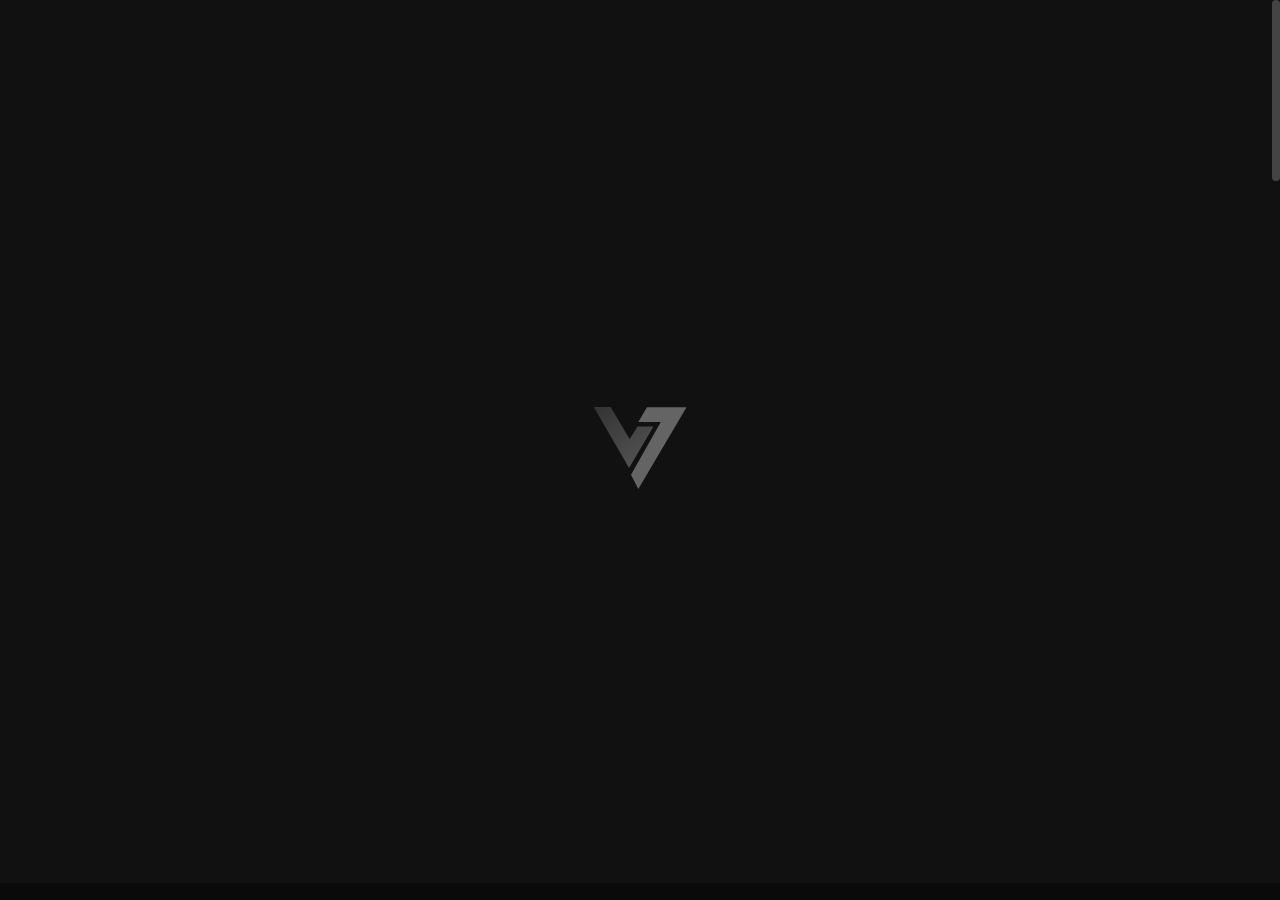
<file: index.html>
<!DOCTYPE html>
<html lang="en">

<head>

	<!-- Title -->
	<title>Vijay - Product Designer</title>

	<!-- Meta -->
	<meta charset="utf-8">
	<meta name="description"
		content="Vijay - Product Designer">
	<!-- <meta name="author" content="themetorium.net"> -->

	<!-- Mobile Meta -->
	<meta name="viewport" content="width=device-width, initial-scale=1, shrink-to-fit=no">

	<!-- Favicon (http://www.favicon-generator.org/) -->
	<link rel="shortcut icon" href="./assets/img/favicon.svg" type="image/x-icon">
	<link rel="icon" href="./assets/img/favicon.svg" type="image/x-icon">

	<!-- Your Google Analytics code goes here -->

	<!-- Google fonts (https://www.google.com/fonts) -->
	<link rel="preconnect" href="https://fonts.googleapis.com">
	<link rel="preconnect" href="https://fonts.gstatic.com" crossorigin>
	<link href="https://fonts.googleapis.com/css2?family=Poppins:wght@300;400;500;600;700;800;900&display=swap"
		rel="stylesheet"> <!-- Body font -->
	<link href="https://fonts.googleapis.com/css2?family=Syne:wght@400;500;600;700;800&display=swap" rel="stylesheet">
	<!-- Secondary/Alter font -->

	<!-- Libs and Plugins CSS -->
	<link rel="stylesheet" href="assets/vendor/normalize/normalize.min.css">
	<!-- Normalize CSS (https://necolas.github.io/normalize.css/) -->
	<link rel="stylesheet" href="assets/vendor/fontawesome/css/fontawesome-all.min.css">
	<!-- Font Icons CSS (https://fontawesome.com) Free version! -->
	<link rel="stylesheet" href="assets/vendor/swiper/css/swiper-bundle.min.css">
	<!-- Swiper CSS (https://swiperjs.com/) -->
	<link rel="stylesheet" href="assets/vendor/lightgallery/css/lightgallery.min.css">
	<!-- lightGallery CSS (http://sachinchoolur.github.io/lightGallery) -->

	<!-- Template master CSS -->
	<link rel="stylesheet" href="assets/css/helper.css">
	<link id="tt-themecss" rel="stylesheet" href="assets/css/theme.css">
	<style>
		.card-container {
			display: flex;
			flex-wrap: wrap;
		}

		.card1 {
			flex: 1 1 100%;
			/* Cards will occupy full width initially */
			margin-right: 20px;

			/* Media queries for different screen sizes */
			@media (min-width: 576px) {
				flex-basis: calc(50% - 20px);
				/* Cards will occupy 50% width on small screens */
			}

			@media (min-width: 768px) {
				flex-basis: calc(50% - 20px);
				/* Cards will occupy 50% width on medium screens */
			}

			@media (min-width: 992px) {
				flex-basis: calc(50% - 20px);
				/* Cards will occupy 50% width on large screens */
			}
		}

		.card2 {
			flex: 1 1 100%;
			/* Cards will occupy full width initially */
			margin-right: 20px;

			/* Media queries for different screen sizes */
			@media (min-width: 576px) {
				flex-basis: calc(50% - 20px);
				/* Cards will occupy 50% width on small screens */
			}

			@media (min-width: 768px) {
				flex-basis: calc(50% - 20px);
				/* Cards will occupy 50% width on medium screens */
			}

			@media (min-width: 992px) {
				flex-basis: calc(50% - 20px);
				/* Cards will occupy 50% width on large screens */
			}
			@media (max-width: 768px) {
				padding-top: 25px;
			}
		}

		.inner-card {
			background-color: rgb(126 126 126 / 22%);
			border-radius: 15px;
			padding: 15px;
		}

		.image-card-1 {
			height: 239px;
			width: 100%;
			display: flex;
			justify-content: center;
			align-items: center;
		}

		.image-card-2 {
			height: 239px;
			width: 100%;
			display: flex;
			justify-content: center;
			align-items: center;
		}

		


		
		@media screen and (min-width: 768px) {
			.card-image-1 {
			width: 576px;
			height: 239px;
			max-width: 100%;
			max-height: 100%;
			display:block;
		}

		
		.card-image-2 {
			width: 576px;
			height: 239px;
			max-width: 100%;
			max-height: 100%;
			display: block;
		}
		.small-screen-card-image-1{
			display:none;
			width: 100%;
			height: 100%;
		}
		.small-screen-card-image-2{
			display:none;
			width: 100%;
			height: 100%;
		}
		}

		@media screen and (max-width: 768px) {
			.card-image-1 {
			display: none;
		}

		.card-image-2 {
			display: none;
		}
		.small-screen-card-image-1{
			display:block;
			width: 320px;
			height: 168px;
			max-width: 100%;
			max-height: 100%;
		}
		.small-screen-card-image-2{
			display:block;
			width: 320px;
			height: 168px;
			max-width: 100%;
			max-height: 100%;
		}
		.image-card-1 {
			height: 168px;
			width: 100%;
			display: flex;
			justify-content: center;
			align-items: center;
		}

		.image-card-2 {
			height: 168px;
			width: 100%;
			display: flex;
			justify-content: center;
			align-items: center;
		}
		}
		

		.view1 {
			padding-top: 20px;
			padding-left: 15px;
			padding-right: 15px;
			width: 50%;
			overflow: hidden;
			opacity: 0;
			transition: width 0.6s ease-in, left 0.3s ease-in, opacity 0.3s ease-in;
			left: -100%;
			height: auto;
			cursor: pointer;
			padding-bottom: 8px;
		}

		.view2 {
			padding-top: 20px;
			padding-left: 15px;
			padding-right: 15px;
			width: 50%;
			opacity: 0;
			transition: width 0.6s ease-in, left 0.3s ease-in, opacity 0.3s ease-in;
			left: -100%;
			height: auto;
			cursor: pointer;
			padding-bottom: 8px;
		}

		.line1 {
			width: 0%;
			height: 0.5px;
			background-color: #fff;
			padding-left: 15px;
			padding-right: 15px;
			opacity: 0;
			transition: width 0.6s ease-in, left 0.3s ease-in, opacity 0.3s ease-in;
			left: -100%;
		}

		.line2 {
			width: 0%;
			height: 0.5px;
			background-color: #fff;
			padding-left: 15px;
			padding-right: 15px;
			opacity: 0;
			transition: width 0.6s ease-in, left 0.3s ease-in, opacity 0.3s ease-in;
			left: -100%;
		}

		.desc-1 {
			padding-top: 20px;
			padding-left: 15px;
			padding-right: 15px;
			/* width: 50%; */
			opacity: 0;
			transition: left 0.3s ease-in, opacity 0.3s ease-in;
			left: -100%;
			height: auto;
			cursor: pointer;
			padding-bottom: 8px;
			text-align: left;
		}

		.desc-2 {
			padding-top: 20px;
			padding-left: 15px;
			padding-right: 15px;
			/* width: 50%; */
			opacity: 0;
			transition: left 0.3s ease-in, opacity 0.3s ease-in;
			left: -100%;
			height: auto;
			cursor: pointer;
			padding-bottom: 8px;
			text-align: left;
		}

		

		.card1:hover .view1 {
			opacity: 1;
			left: 0;
			width: 100%;
		}

		.card1:hover .line1 {
			opacity: 1;
			left: 0;
			width: 100%;
		}

		.card1:hover .desc-1 {
			opacity: 1;
			left: 0;
			width: 100%;
		}


		.card2:hover .view2 {
			opacity: 1;
			left: 0;
			width: 100%;
		}

		.card2:hover .line2 {
			opacity: 1;
			left: 0;
			width: 100%;
		}

		.card2:hover .desc-2 {
			opacity: 1;
			left: 0;
			width: 100%;
		}

		.span-1 {
			float: left;
			font-weight: 600;
		}

		.span-2 {
			float: right;
		}

		.about-section {
			display: flex;
			align-items: center;
			justify-content: center;
			/* text-align: center; */
			/* padding: 80px 20px; */
			flex-direction: column;
			padding-left: 200px;
			padding-right: 200px;
		}



		.avatar {
			flex: 0 0 auto;
			width: 700px;
			height: 700px;
			background-size: cover;
			background-position: center;
			animation: slide-in-left 1s ease-out;
			display: flex;
			justify-content: center;
			align-items: center;
			text-align: center;
		}

		.avatar-portfoliio {
			flex: 0 0 auto;
			/* width: 700px;
			height: 700px; */
			background-size: cover;
			background-position: center;
			animation: slide-in-left 1s ease-out;
			display: flex;
			justify-content: center;
			align-items: center;
			text-align: center;
		}

		@media screen and (max-width: 768px) {
			.view1{
				opacity: 1;
				width: 100%;
				padding-left: 20px;
				padding-right: 20px;
			}
			.view2{
				opacity: 1;
				width: 100%;
				padding-left: 20px;
				padding-right: 20px;
			}
			.line1{
				opacity: 1;
				width: 100%;
			}
			.line2{
				opacity: 1;
				width: 100%;
			}
			.desc-1{
				opacity: 1;
				width: 100%;
			}
			.desc-2{
				opacity: 1;
				width: 100%;
			}
		}

		@media screen and (max-width: 768px) {
			.about-section {
				flex-direction: column;
				text-align: center;
				padding:10px;
			}
		}

		@keyframes slide-in-left {
			0% {
				transform: translateX(-100%);
			}

			100% {
				transform: translateX(0);
			}
		}

		@keyframes fade-in {
			0% {
				opacity: 0;
			}

			100% {
				opacity: 1;
			}
		}

		.custom-button {
			display: inline-block;
			padding: 10px 20px;
			text-decoration: none;
			color: white;
			background-color: transparent;
			border: 0.5px solid #fff;
			border-radius: 4px;
			background-image: linear-gradient(138deg, #ffcab1, #ffb4d7 33%, #e2c5e7 66%, #b2e3ff);
			border-width: 1px;
			background-clip: padding-box;
			-webkit-text-fill-color: transparent;
			-webkit-background-clip: text;
			transition: background-position 0.3s;
			margin-top: 50px;
		}

		.custom-button:hover {
			background-position: 100% 0;
		}

		.explore-project-container {
			display: flex;
			flex-direction: column;
			justify-content: center;
			align-items: center;
			width: 100%;
			overflow-y: hidden;
		}

		.explore-text {
			font-size: 2.46em;
			background-image: linear-gradient(138deg, #ffcab1, #ffb4d7 33%, #e2c5e7 66%, #b2e3ff);
			-webkit-background-clip: text;
			background-clip: text;
			-webkit-text-fill-color: transparent;
			text-fill-color: transparent;
			text-align: center;
		}

		.best-project-text {
			font-size: 4.46em;
			background-image: linear-gradient(138deg, #ffcab1, #ffb4d7 33%, #e2c5e7 66%, #b2e3ff);
			-webkit-background-clip: text;
			background-clip: text;
			-webkit-text-fill-color: transparent;
			text-fill-color: transparent;
		}

		.slide-from-left {
			opacity: 0;
			/* Initially hide the text */
			transform: translateX(-100%);
			transition: opacity 0.5s, transform 0.5s;
		}

		.slide-from-right {
			opacity: 0;
			/* Initially hide the text */
			transform: translateX(100%);
			transition: opacity 0.5s, transform 0.5s;
		}

		/* Add classes to trigger the animations */
		.explore-project-container.show-top .slide-from-left,
		.explore-project-container.show-bottom .slide-from-right {
			opacity: 1;
			transform: translateX(0);
		}

		.wrap-text {
			will-change: transform;
			font-size: 4.46em;
			background-image: linear-gradient(138deg, #ffcab1, #ffb4d7 33%, #e2c5e7 66%, #b2e3ff);
			-webkit-background-clip: text;
			background-clip: text;
			-webkit-text-fill-color: transparent;
		}

		.wrap-text-1 {
			background-image: linear-gradient(138deg, #f19aca, #4359ff);
			will-change: transform;
			-webkit-background-clip: text;
			background-clip: text;
			-webkit-text-fill-color: transparent;
		}
		@media(max-width:768px){
			.wrap-text {
		font-size: 3rem;
		}

		.wrap-text-1 {
			font-size: 3rem;
		}
		}

		.welcome-text {

			font-size: 32px;
			font-weight: 300;
			background-image: linear-gradient(138deg, #ffcab1, #ffb4d7 33%, #e2c5e7 66%, #b2e3ff);
			-webkit-background-clip: text;
			background-clip: text;
			-webkit-text-fill-color: transparent;
			padding: 0;
			margin-bottom: 0px;
			text-align: center;
		}

		.about-text {
			letter-spacing: 1px;
			opacity: 0.8;
			padding-top: 0;
			margin-top: 0px;
			font-size: 21px;
			font-weight: 200;
			text-align: center;
		}

		@media( max-width:768px) {
			.about-text {
			text-align: left;
		}
		}

		.typewriter-text {
      overflow: hidden;
      white-space: nowrap;
      /* border-right: 4px solid #000; */
      animation: typing 4s steps(28), backspacing 2s steps(28) 4s infinite;
    }

    @keyframes typing {
      from {
        width: 0;
      }
      to {
        width: 300px; /* Adjust the width to match your text length */
      }
    }

    @keyframes backspacing {
      from {
        width: 300px; /* Adjust the width to match your text length */
      }
      to {
        width: 0;
      }
    }

	.hero-section-text{
		font-size: 21px;
		width:50%;
		margin-top: 19px;
		line-height: 32px;
		opacity:50%;
		/* letter-spacing: 1px; */
	}

	@media screen and (max-width: 768px) {
		.hero-section-text{
		font-size: 21px;
		width:100%;
		margin-top: 19px;
		line-height: 32px;
		opacity:50%;
		letter-spacing: 1px;
		text-align: left;
	}
}

	.hero-section-avatar{
		display: none;
		/* position: absolute;
		z-index: 2; right: 0;top: 20px; */
	}

	@media screen and (min-width: 768px) {
  .hero-section-avatar {
    display: block;
	position: absolute;
	z-index: 2;
	right: 0;
	top: 20px;
  }
}

.skills{
	font-size: 24px;
	font-weight: 300;
}

@media(max-width:768px){
.skills{
	font-size: 20px;
	font-weight: 300;
}
}
		/**/
	</style>
	<script>
		function redirectTo(url) {
			window.location.href = url;
		}

		window.addEventListener('scroll', function () {
			var aboutSection = document.querySelector('.about-section');
			var bounding = aboutSection.getBoundingClientRect();

			if (bounding.top <= window.innerHeight && bounding.bottom >= 0) {
				aboutSection.classList.add('visible');
			} else {
				aboutSection.classList.remove('visible');
			}
		});
	</script>
	
</head>

<body id="body" class="tt-transition tt-boxed tt-smooth-scroll tt-magic-cursor">

	<main id="body-inner">
		<div id="page-transition">
			<div class="ptr-overlay"></div>
			<div class="ptr-preloader">
				<div class="ptr-prel-content">
					<img src="assets/img/favicon.svg" class="ptr-prel-image tt-logo-light" alt="Logo">
				</div> <!-- /.ptr-prel-content -->
			</div> <!-- /.ptr-preloader -->
		</div>

		<div id="magic-cursor">
			<div id="ball"></div>
		</div>
		<div id="scroll-container">
			<header id="tt-header" class="tt-header-fixed">
				<div class="tt-header-inner">
					<div class="tt-header-col">
						<!-- Begin logo 
							================ -->
						<div class="tt-logo">
							<a href="index.html">
								<!-- Hint: You may need to change the img height to match your logo type. You can do this from the "theme.css" file (find: ".tt-logo img"). -->
								<img src="assets/img/favicon.svg" class="tt-logo-light magnetic-item" alt="Logo">
								<!-- logo light -->
								<img src="assets/img/logo-dark.png" class="tt-logo-dark magnetic-item" alt="Logo">
								<!-- logo dark -->
							</a>
						</div>
						<!-- End logo -->

					</div> <!-- /.tt-header-col -->

					<div class="tt-header-col">
						<!-- Begin overlay menu toggle button -->
						<div id="tt-ol-menu-toggle-btn-wrap">

							<div class="tt-ol-menu-toggle-btn-text-wrap hide-cursor">
								<div class="tt-ol-menu-toggle-btn-text">
									<span class="text-menu" data-hover="Open">Menu</span>
									<span class="text-close">Close</span>
								</div> <!-- /.tt-ol-menu-toggle-btn-text -->
							</div> <!-- /.tt-ol-menu-toggle-btn-text-wrap -->
							<div class="tt-ol-menu-toggle-btn-holder">
								<a href="#" class="tt-ol-menu-toggle-btn magnetic-item"><span></span></a>
							</div> <!-- /.tt-ol-menu-toggle-btn-holder -->
						</div>
						<!-- End overlay menu toggle button -->

						<!-- Begin overlay menu 
							======================== 
							* Use class "tt-ol-menu-count" to enable menu counter.
							-->
						<nav class="tt-overlay-menu tt-ol-menu-count">
							<div class="tt-ol-menu-ghost">Explore</div>
							<div class="tt-ol-menu-holder">
								<div class="tt-ol-menu-inner tt-wrap">
									<div class="tt-ol-menu-content">

										<!-- Begin menu list -->
										<ul class="tt-ol-menu-list">

											<li class="active"><a href="index.html">Home</a></li>
										
													<li><a href="contact-simple.html">Contact</a>
												
											</li>
											<!-- End submenu (sub-master) -->

										</ul>
										<!-- End menu list -->

										<!-- Begin overlay menu social links 
											===================================== -->
										<ul class="tt-ol-menu-social">
											<li>
												<h6 class="tt-ol-menu-social-heading">Social Links:</h6>
											</li>
											<li><a href="https://www.facebook.com/themetorium" target="_blank"
													rel="noopener">Facebook</a></li>
											<li><a href="https://twitter.com/Themetorium" target="_blank"
													rel="noopener">Twitter</a></li>
											<li><a href="https://www.youtube.com/" target="_blank"
													rel="noopener">Youtube</a></li>
											<li><a href="https://dribbble.com/vijaykrishna" target="_blank"
													rel="noopener">Dribbble</a></li>
											<li><a href="https://www.behance.net/vijaykrishnab" target="_blank"
													rel="noopener">Behance</a></li>
										</ul>
										<!-- End overlay menu social links -->

									</div> <!-- /.tt-ol-menu-content -->
								</div> <!-- /.tt-ol-menu-inner -->
							</div> <!-- /.tt-ol-menu-holder -->
						</nav>
						<!-- End overlay menu -->

					</div> <!-- /.header-col -->
				</div> <!-- /.header-inner -->
			</header>
			<div id="content-wrap">

				<div id="page-header" class="ph-full ph-cap-lg ph-ghost-scroll ph-image-cropped ph-content-parallax">
					<div class="page-header-inner tt-wrap">

							<div style="position: relative;z-index: 1;">
						<div class="ph-caption">

							<h1 class="ph-caption-title">
								<div class="ph-appear">Hello 👋🏽<br>
									<p>I'm <span class="typewriter-text"></span></p>
									<script>
									  const texts = ["Vijayakrishnan", "UI Designer","UX Designer", "Web Designer"];
									  let index = 0;
									  let charIndex = 0;
									  const typewriterSpan = document.querySelector(".typewriter-text");
								  
									  function type() {
										if (charIndex < texts[index].length) {
										  typewriterSpan.textContent += texts[index].charAt(charIndex);
										  charIndex++;
										  setTimeout(type, 150); // Adjust the typing speed here (in milliseconds)
										} else {
										  setTimeout(backspace, 1500); // Wait for 1.5 seconds before backspacing
										}
									  }
								  
									  function backspace() {
										if (charIndex >= 0) {
										  typewriterSpan.textContent = texts[index].substring(0, charIndex);
										  charIndex--;
										  setTimeout(backspace, 100); // Adjust the backspacing speed here (in milliseconds)
										} else {
										  index = (index + 1) % texts.length; // Move to the next text
										  charIndex = 0;
										  setTimeout(type, 500); // Wait for 0.5 seconds before starting the typing animation again
										}
									  }
								  
									  type(); // Start the animation
									</script>
								</div>

							</h1>
							<!-- <div class="ph-caption-title-ghost">
								<div class="ph-appear">PRODUCT DESIGNER</div>
							</div> -->

						</div>
						<div class="hero-section-text">
							Being real and ethical is part of my conscious routine and I choose to work with people who
							share same value!
						</div>
						<a href="./assets/Vijay_Resume.pdf" download class="custom-button">
							Download Resume
						</a>
						
						
							</div>
							<div class="hero-section-avatar">
								<div class="avatar">
									<img src="./assets/img/avatar.svg"
										style="max-width: 100%;max-height: 100%;width: auto;height: 600px;" />
								</div>
							</div>
						<!-- End page header caption -->

					</div> <!-- /.page-header-inner -->

					<!-- Begin scroll down (you can change "data-offset" to set scroll top offset) 
						======================= -->
					<div class="tt-scroll-down">
						<a href="#page-content" class="tt-sd-inner ph-appear" data-offset="0">
							<div class="tt-sd-arrow">
								<div class="tt-sd-arrow-inner"></div>
							</div>
							<div class="tt-sd-text">Scroll</div>
						</a>
					</div>
					<!-- End scroll down -->

				</div>

				<div id="page-content">

					<div class="tt-section">
						<div class="tt-section-inner">
							<div class="tt-grid ttgr-layout-creative-2 ttgr-gap-4">

								<div class="about-section">
									<div class="avatar-portfolio">
										<img src="./assets/img/vijay.png"
											style="max-width: 100%;max-height: 100%;width: 200px;height: 200px;border-radius: 50%;" />
									</div>
									<div class="content">
										<p>
										<h4 class="welcome-text anim-fadeinup">
											Welcome to my portfolio!
										</h4>
										<br />
										<h5 class="about-text anim-fadeinup">
											I'm a passionate UI/UX designer focused on creating engaging digital
											experiences. With a blend of aesthetics and functionality, I craft
											intuitive interfaces that leave a lasting impact. Let's collaborate on
											projects that challenge the status quo and push the boundaries of
											design.
											<br />
											<br />
											Explore my work&nbsp;&nbsp;<i class="fa fa-arrow-down"
												aria-hidden="true"></i>
										</h5>
										</p>
									</div>
								</div>

							</div>

						</div> <!-- /.tt-section-inner -->
					</div>
					<!-- End tt-section -->


					<!-- =======================
						///// Begin tt-section /////
						============================ 
						* You can use padding classes if needed. For example "padding-top-xlg-150", "padding-bottom-xlg-150", "no-padding-top", "no-padding-bottom", etc. Note that each situation may be different and each section may need different classes according to your needs. More info about helper classes can be found in the file "helper.css".
						-->
					<div class="tt-section padding-top-xlg-100 padding-bottom-xlg-150">
						<div class="tt-section-inner tt-wrap max-width-1700">

							<div class="tt-row margin-left-lg-3-p margin-right-lg-3-p" style="padding-left: 15px;padding-right: 15px;">
								<div class="tt-col-xl-4">

									<div class="tt-heading tt-heading-xlg anim-fadeinup">
										<!-- <h3 class="tt-heading-subtitle">Our Services</h3> -->
										<h2 class="tt-heading-title">Skills</h2>
										<!-- You can use <br> to break a text line if needed -->
									</div>
									<!-- End tt-Heading -->

									<div class="max-width-600 margin-bottom-60 anim-fadeinup">
										<p class="skills">
											Throughout my journey as a UI/UX designer , I have developed and refined my
											skills in :
										</p>
									</div>

								</div> <!-- /.tt-col -->

								<div class="tt-col-xl-1">
								</div> <!-- /.tt-col -->

								<div class="tt-col-xl-7">

									<!-- Begin accordion 
										===================== 
										* Use class "tt-ac-sm", "tt-ac-lg", "tt-ac-xlg" or "tt-ac-xxlg" to set accordion size.
										* Use class "tt-ac-borders" to enable borders.
										* Note: Add class "is-open" to the "tt-accordion-content" to make this content open by default.
										-->
									<div class="tt-accordion tt-ac-borders">
										<div class="tt-accordion-item anim-fadeinup">
											<div class="tt-accordion-heading">
												<div class="tt-ac-head cursor-alter">
													<h3 class="tt-ac-head-title">UX / Research</h3>
													<!-- <div class="tt-accordion-subtext">Mauris mauris ante</div> -->
												</div>

												<div class="tt-accordion-caret-wrap">
													<div class="tt-accordion-caret-inner magnetic-item">
														<div class="tt-accordion-caret"></div>
													</div>
												</div> <!-- /.tt-accordion-caret-wrap -->
											</div> <!-- /.tt-accordion-heading -->
											<div class="tt-accordion-content max-width-800">
												<p>
													Conducted thorough research using qualitative and quantitative
													methods to gather insights into user behaviors, preferences, and
													needs. Utilized techniques such as user interviews, usability
													testing, and analytics analysis to inform design decisions.
												</p>
											</div> <!-- /.tt-accordion-content -->
										</div> <!-- /.tt-accordion-item -->

										<div class="tt-accordion-item anim-fadeinup">
											<div class="tt-accordion-heading">
												<div class="tt-ac-head cursor-alter">
													<h3 class="tt-ac-head-title">Wireframing</h3>
													<!-- <div class="tt-accordion-subtext">Vivamus nisi</div> -->
												</div>

												<div class="tt-accordion-caret-wrap">
													<div class="tt-accordion-caret-inner magnetic-item">
														<div class="tt-accordion-caret"></div>
													</div>
												</div> <!-- /.tt-accordion-caret-wrap -->
											</div> <!-- /.tt-accordion-heading -->
											<div class="tt-accordion-content max-width-800">
												<p>
													Proficient in creating wireframes, which are low-fidelity visual
													representations of website or application interfaces. Wireframes
													serve as blueprints that outline the layout, structure, and content
													hierarchy, focusing on the user flow and functionality.
												</p>
											</div> <!-- /.tt-accordion-content -->
										</div> <!-- /.tt-accordion-item -->

										<div class="tt-accordion-item anim-fadeinup">
											<div class="tt-accordion-heading">
												<div class="tt-ac-head cursor-alter">
													<h3 class="tt-ac-head-title">Prototyping</h3>
													<!-- <div class="tt-accordion-subtext">Nam min proin eget</div> -->
												</div>

												<div class="tt-accordion-caret-wrap">
													<div class="tt-accordion-caret-inner magnetic-item">
														<div class="tt-accordion-caret"></div>
													</div>
												</div> <!-- /.tt-accordion-caret-wrap -->
											</div> <!-- /.tt-accordion-heading -->
											<div class="tt-accordion-content max-width-800">
												<p>
													Proficient in creating interactive prototypes that simulate user
													interactions and workflows within a digital interface. This allows
													stakeholders to experience the design firsthand and provide feedback
													on usability and functionality.
												</p>
											</div> <!-- /.tt-accordion-content -->
										</div> <!-- /.tt-accordion-item -->

										<div class="tt-accordion-item anim-fadeinup">
											<div class="tt-accordion-heading">
												<div class="tt-ac-head cursor-alter">
													<h3 class="tt-ac-head-title">Usability Testing</h3>
													<!-- <div class="tt-accordion-subtext">Condimentum sit amet</div> -->
												</div>

												<div class="tt-accordion-caret-wrap">
													<div class="tt-accordion-caret-inner magnetic-item">
														<div class="tt-accordion-caret"></div>
													</div>
												</div> <!-- /.tt-accordion-caret-wrap -->
											</div> <!-- /.tt-accordion-heading -->
											<div class="tt-accordion-content max-width-800">
												<p>
													Skilled in planning and designing usability testing sessions
													tailored to specific goals and target users. This includes defining
													test objectives, creating test scenarios, and identifying
													appropriate metrics for evaluation.
												</p>
											</div> <!-- /.tt-accordion-content -->
										</div> <!-- /.tt-accordion-item -->

									</div>
									<!-- End accordion -->

								</div> <!-- /.tt-col -->
							</div> <!-- /.tt-row -->

						</div> <!-- /.tt-section-inner -->
					</div>
					<!-- End tt-section -->


					<!-- =======================
						///// Begin tt-section /////
						============================ 
						* You can use padding classes if needed. For example "padding-top-xlg-150", "padding-bottom-xlg-150", "no-padding-top", "no-padding-bottom", etc. Note that each situation may be different and each section may need different classes according to your needs. More info about helper classes can be found in the file "helper.css".
						-->
					<div class="tt-section padding-top-xlg-60 padding-bottom-xlg-60 bg-white-accent-3">
						<div class="explore-project-container">
							<h3 class="explore-text anim-fadeinup">
								Explore my
							</h3>
						</div>

						<div
							style="width: 100%; display: flex; justify-content: center; align-items: center; text-align: center;margin-top: 0;">
							<h3 class="best-project-text anim-fadeinup" style="margin-top: 0px;padding-top: 0px;">
								best projects
							</h3>
						</div>

						<!-- End scrolling text -->

					</div> <!-- /.tt-section-inner -->
				</div>
				<!-- End tt-section -->


				<!-- =======================
						///// Begin tt-section /////
						============================ 
						* You can use padding classes if needed. For example "padding-top-xlg-150", "padding-bottom-xlg-150", "no-padding-top", "no-padding-bottom", etc. Note that each situation may be different and each section may need different classes according to your needs. More info about helper classes can be found in the file "helper.css".
						-->
				<div class="tt-section padding-top-xlg-150 padding-bottom-xlg-150">
					<div class="tt-section-inner tt-wrap">
						<div class="card-container">
							<div class="card1">
								<div class="inner-card">
									<div class="image-card-1">
										<img src="./assets/img/behance.png" class="card-image-1" alt="case-study" />
										<img src="./assets/img/behance-sm.jpeg" class="small-screen-card-image-1" alt="case-study" />
									</div>
								</div>
								<div class="view1" onclick="redirectTo('https://www.behance.net/vijaykrishnab')">
									<span class="span-1 anim-fadeinup">
										View Case Study

									</span>
									<span class="span-2 anim-fadeinup">
										<i class="fa fa-arrow-right" aria-hidden="true"></i>
									</span>
								</div>
								<div style="padding-left: 15px;padding-right: 15px;">
									<div class="line1 anim-fadeinup"></div>
								</div>
								<div class="desc-1 anim-fadeinup">
									I had the privilege of crafting a seamless and delightful user experience , where I employed my expertise as a UX designer to optimize every aspect of the digital journey.
								</div>
							</div>
							<div class="card2">
								<div class="inner-card">
									<div class="image-card-2">
										<img src="./assets/img/dribble.png" class="card-image-2" alt="case-study" />
										<img src="./assets/img/dribble-sm.jpeg" class="small-screen-card-image-2" alt="case-study" />
									</div>
								</div>
								<div class="view2" onclick="redirectTo('https://dribbble.com/vijaykrishna')">
									<span class="span-1 anim-fadeinup">
										View UI Shots
									</span>
									<span class="span-2 anim-fadeinup">
										<i class="fa fa-arrow-right" aria-hidden="true"></i>
									</span>
								</div>
								<br />
								<div style="padding-left: 15px;padding-right: 15px;">
								<div class="line2 anim-fadeinup"></div>
							</div>
								<div class="desc-2 anim-fadeinup">
									As a passionate UX designer, I believe in honing my skills and staying creatively inspired. The Daily UI Challenge provided the perfect platform for me to embark on a design journey that pushed my boundaries and fueled my creativity.
								</div>
							</div>

						</div>
					</div>
				</div>
				<!-- End tt-section -->




				<!-- =======================
						///// Begin tt-section /////
						============================ 
						* You can use padding classes if needed. For example "padding-top-xlg-150", "padding-bottom-xlg-150", "no-padding-top", "no-padding-bottom", etc. Note that each situation may be different and each section may need different classes according to your needs. More info about helper classes can be found in the file "helper.css".
						-->
				<div class="tt-section padding-top-xlg-150">
					<div class="tt-section-inner tt-wrap max-width-700">

						<!-- Begin tt-Heading 
								====================== 
								* Use class "tt-heading-xsm", "tt-heading-sm", "tt-heading-lg", "tt-heading-xlg" or "tt-heading-xxlg" to set caption size (no class = default size).
								* Use class "tt-heading-stroke" to enable stroke style.
								* Use class "tt-heading-center" to align tt-Heading to center.
								* Use prepared helper class "max-width-*" to add custom width if needed. Example: "max-width-800". More info about helper classes can be found in the file "helper.css".
								-->
						<div class=" margin-bottom-8-p"
							style="display: flex;justify-content: center;align-items: center;text-align: center;flex-direction: column;">
							<h2 class="tt-heading-title anim-fadeinup wrap-text">
								And that's a wrap!
								<br />
								<span class="wrap-text-1">
									Piqued your interest?
									<br />
									Just holler!
								</span>
							</h2> <!-- You can use <br> to break a text line if needed -->
						</div>
						<!-- End tt-Heading -->

						<!-- Begin form 
								================ 
								* Use class "tt-form-filled" or "tt-form-minimal" to change form style.
								* Use class "tt-form-sm" or "tt-form-lg" to change form size (no class = default size).
								-->

						<!-- End form -->

					</div> <!-- /.tt-section-inner -->
				</div>
				<!-- End tt-section -->


			</div>
			<!-- End page content -->


			<!-- ======================
					///// Begin tt-footer /////
					=========================== -->
			<footer id="tt-footer">
				<div class="tt-footer-inner">

					<!-- Begin footer column 
							========================= -->
					<div class="footer-col tt-align-center-left">
						<div class="footer-col-inner">

							<a href="#" class="tt-btn tt-btn-link scroll-to-top">
								<span class="tt-btn-icon"><i class="fas fa-arrow-up"></i></span>
								<div data-hover="Back to Top">Back to Top</div>
							</a>

						</div> <!-- /.footer-col-inner -->
					</div>
					<!-- Begin footer column -->

					<!-- Begin footer column 
							========================= -->
					<!-- <div class="footer-col tt-align-center order-m-last">
								<div class="footer-col-inner">

									<div class="tt-copyright text-gray">
										<a href="https://themetorium.net" target="_blank" rel="noopener" class="tt-btn tt-btn-link">
											<span class="tt-btn-icon"><i class="far fa-copyright"></i></span>
											<div data-hover="Themetorium.net">Themetorium.net</div>
										</a>
									</div>

								</div> 
							</div> -->
					<!-- Begin footer column -->

					<!-- Begin footer column 
							========================= -->
					<div class="footer-col tt-align-center-right">
						<div class="footer-col-inner">

							<div class="footer-social">
								<div class="footer-social-text"><span>Follow</span><i class="fas fa-share-alt"></i>
								</div>
								<div class="social-buttons">
									<ul>
										<li><a href="https://www.instagram.com/vijay_krishna_x0x/" class="magnetic-item"
												target="_blank" rel="noopener"><i class="fab fa-instagram"></i></a></li>
										<li><a href="https://twitter.com/Themetorium" class="magnetic-item"
												target="_blank" rel="noopener"><i class="fab fa-twitter"></i></a></li>
										<li><a href="https://www.youtube.com/" class="magnetic-item" target="_blank"
												rel="noopener"><i class="fab fa-youtube"></i></a></li>
										<li><a href="https://dribbble.com/vijaykrishna" class="magnetic-item"
												target="_blank" rel="noopener"><i class="fab fa-dribbble"></i></a></li>
										<li><a href="https://www.behance.net/vijaykrishnab" class="magnetic-item"
												target="_blank" rel="noopener"><i class="fab fa-behance"></i></a></li>
									</ul>
								</div> <!-- /.social-buttons -->
							</div> <!-- /.footer-social -->

						</div> <!-- /.footer-col-inner -->
					</div>
					<!-- Begin footer column -->

				</div> <!-- /.tt-section-inner -->
			</footer>
			<!-- End tt-footer -->


		</div>
		<!-- End content wrap -->

		</div>
		<!-- End scroll container -->

	</main>
	<!-- End body inner -->




	<!-- ====================
		///// Scripts below /////
		===================== -->

	<!-- Core JS -->
	<script src="assets/vendor/jquery/jquery.min.js"></script> <!-- jquery JS (https://jquery.com) -->

	<!-- Libs and Plugins JS -->
	<script src="assets/vendor/gsap/gsap.min.js"></script> <!-- GSAP JS (https://greensock.com/gsap/) -->
	<script src="assets/vendor/gsap/ScrollToPlugin.min.js"></script>
	<!-- GSAP ScrollToPlugin JS (https://greensock.com/scrolltoplugin/) -->
	<script src="assets/vendor/gsap/ScrollTrigger.min.js"></script>
	<!-- GSAP ScrollTrigger JS (https://greensock.com/scrolltrigger/) -->

	<script src="assets/vendor/smooth-scrollbar.js"></script>
	<!-- Smooth Scrollbar JS (https://github.com/idiotWu/smooth-scrollbar/) -->
	<script src="assets/vendor/swiper/js/swiper-bundle.min.js"></script> <!-- Swiper JS (https://swiperjs.com/) -->
	<script src="assets/vendor/isotope/imagesloaded.pkgd.min.js"></script>
	<!-- imagesloaded JS (more info: https://imagesloaded.desandro.com/) -->
	<script src="assets/vendor/isotope/isotope.pkgd.min.js"></script> <!-- Isotope JS (http://isotope.metafizzy.co) -->
	<script src="assets/vendor/isotope/packery-mode.pkgd.min.js"></script>
	<!-- Isotope Packery Mode JS (https://isotope.metafizzy.co/layout-modes/packery.html) -->
	<script src="assets/vendor/lightgallery/js/lightgallery-all.min.js"></script>
	<!-- lightGallery Plugins JS (http://sachinchoolur.github.io/lightGallery) -->
	<script src="assets/vendor/jquery.mousewheel.min.js"></script>
	<!-- A jQuery plugin that adds cross browser mouse wheel support (https://github.com/jquery/jquery-mousewheel) -->

	<!-- Template master JS -->
	<script src="assets/js/theme.js"></script>

	

</body>

</html>
</file>
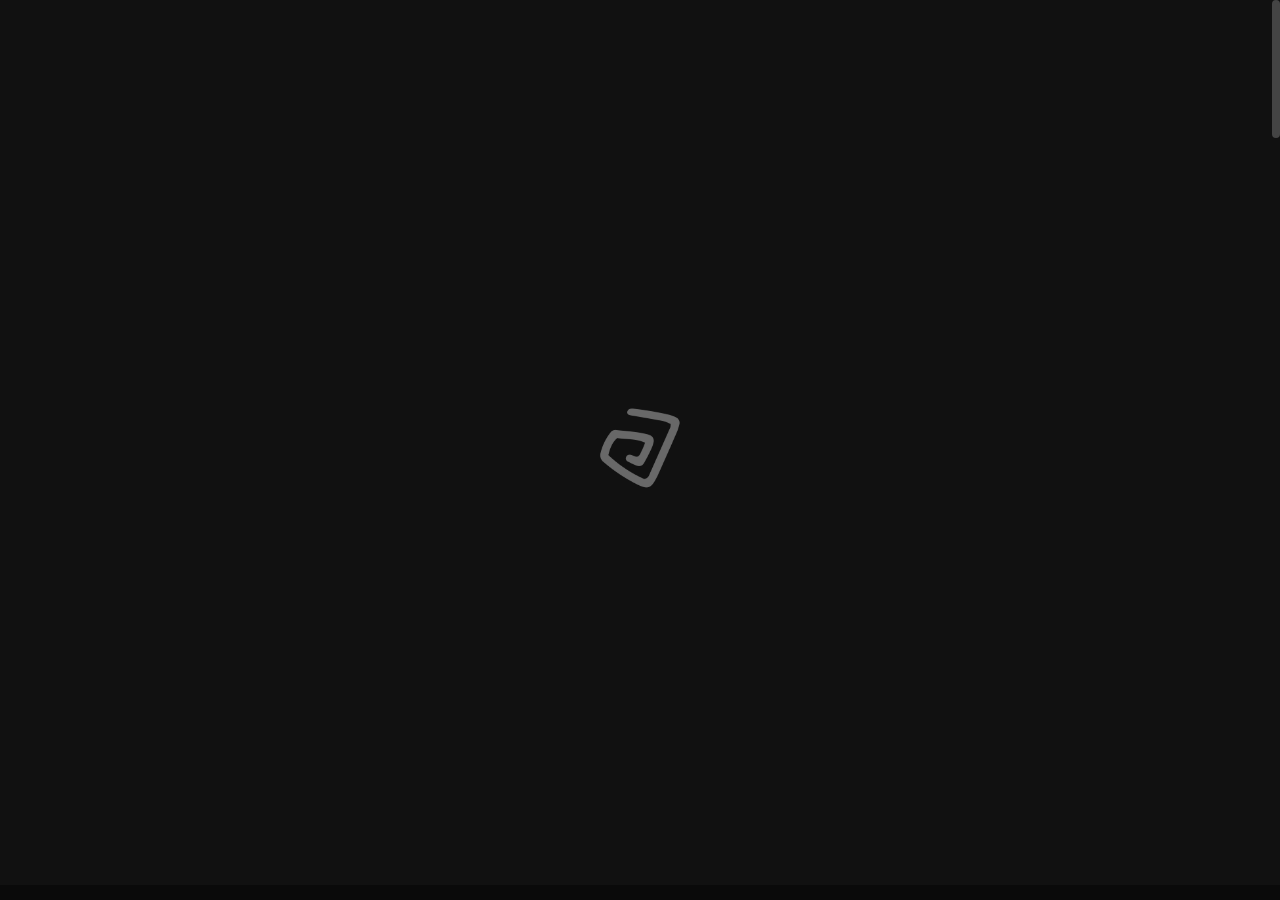
<file: blog-post-no-featured-image.html>
<!DOCTYPE html>

<!--
	Template:   Nui - Creative Portfolio Showcase HTML Website Template
	Author:     Themetorium
	URL:        https://themetorium.net/
-->

<html lang="en">
	<head>

		<!-- Title -->
		<title>5 Surprising Techniques to Improve Your Creativity | Nui - Creative Portfolio Showcase HTML Website Template by Themetorium</title>

		<!-- Meta -->
		<meta charset="utf-8">
		<meta name="description" content="Download Nui - Creative Portfolio Showcase HTML Website Template that comes with rich features and well-commented code. Made by Themetorium.">
		<meta name="author" content="themetorium.net">

		<!-- Mobile Meta -->
		<meta name="viewport" content="width=device-width, initial-scale=1, shrink-to-fit=no">

		<!-- Favicon (http://www.favicon-generator.org/) -->
		<link rel="shortcut icon" href="favicon.ico" type="image/x-icon">
		<link rel="icon" href="favicon.ico" type="image/x-icon">

		<!-- Your Google Analytics code goes here -->

		<!-- Google fonts (https://www.google.com/fonts) -->
		<link rel="preconnect" href="https://fonts.googleapis.com">
		<link rel="preconnect" href="https://fonts.gstatic.com" crossorigin>
		<link href="https://fonts.googleapis.com/css2?family=Poppins:wght@300;400;500;600;700;800;900&display=swap" rel="stylesheet"> <!-- Body font -->
		<link href="https://fonts.googleapis.com/css2?family=Syne:wght@400;500;600;700;800&display=swap" rel="stylesheet"> <!-- Secondary/Alter font -->

		<!-- Libs and Plugins CSS -->
		<link rel="stylesheet" href="assets/vendor/normalize/normalize.min.css"> <!-- Normalize CSS (https://necolas.github.io/normalize.css/) -->
		<link rel="stylesheet" href="assets/vendor/fontawesome/css/fontawesome-all.min.css"> <!-- Font Icons CSS (https://fontawesome.com) Free version! -->
		<link rel="stylesheet" href="assets/vendor/swiper/css/swiper-bundle.min.css"> <!-- Swiper CSS (https://swiperjs.com/) -->
		<link rel="stylesheet" href="assets/vendor/lightgallery/css/lightgallery.min.css"> <!-- lightGallery CSS (http://sachinchoolur.github.io/lightGallery) -->

		<!-- Template master CSS -->
		<link rel="stylesheet" href="assets/css/helper.css">
		<link id="tt-themecss" rel="stylesheet" href="assets/css/theme.css">

	</head>

	
	<!-- ===========
	///// Body /////
	================
	* Use class "tt-boxed" to enable page boxed layout globally (affects all elements containing class "tt-wrap").
	* Use class "tt-smooth-scroll" to enable page smooth scrolling.
	* Use class "tt-transition" to enable page transitions.
	* Use class "tt-magic-cursor" to enable magic cursor.
	* Note: there may be classes that are specific to this page only!
	-->
	<body id="body" class="tt-transition tt-boxed tt-smooth-scroll tt-magic-cursor">


		<!-- *************************************
		*********** Begin body inner ************* 
		************************************** -->
		<main id="body-inner">

			<!-- Begin page transition (do not remove!!!) 
			=========================== -->
			<div id="page-transition">
				<div class="ptr-overlay"></div>
				<div class="ptr-preloader">
					<div class="ptr-prel-content">
						<!-- Hint: You may need to change the img height and opacity to match your logo type. You can do this from the "theme.css" file (find: ".ptr-prel-image"). -->
						<img src="assets/img/logo-light.png" class="ptr-prel-image tt-logo-light" alt="Logo">
					</div> <!-- /.ptr-prel-content -->
				</div> <!-- /.ptr-preloader -->
			</div>
			<!-- End page transition -->

			<!-- Begin magic cursor 
			======================== -->
			<div id="magic-cursor">
				<div id="ball"></div>
			</div>
			<!-- End magic cursor --> 


			<!-- *****************************************
			*********** Begin scroll container *********** 
			****************************************** -->
			<div id="scroll-container"> 
				
				<!-- ===================
				///// Begin header /////
				========================
				* Use class "tt-header-fixed" to set header to fixed position.
				-->
				<header id="tt-header" class="tt-header-fixed">
					<div class="tt-header-inner"> <!-- add/remove class "tt-wrap" to enable/disable element boxed layout (class "tt-boxed" is required in <body> tag!). Note: additionally you can use prepared helper class "max-width-*" to add custom width to "tt-wrap". Example: "max-width-1500" (class "tt-wrap" is still required!). More info about helper classes can be found in the file "helper.css". -->

						<div class="tt-header-col">

							<!-- Begin logo 
							================ -->
							<div class="tt-logo"> 
								<a href="index.html">
									<!-- Hint: You may need to change the img height to match your logo type. You can do this from the "theme.css" file (find: ".tt-logo img"). -->
									<img src="assets/img/logo-light.png" class="tt-logo-light magnetic-item" alt="Logo"> <!-- logo light -->
									<img src="assets/img/logo-dark.png" class="tt-logo-dark magnetic-item" alt="Logo"> <!-- logo dark -->
								</a>
							</div>
							<!-- End logo -->

						</div> <!-- /.tt-header-col -->

						<div class="tt-header-col">

							<!-- Begin overlay menu toggle button -->
							<div id="tt-ol-menu-toggle-btn-wrap">
								<div class="tt-ol-menu-toggle-btn-text-wrap hide-cursor">
									<div class="tt-ol-menu-toggle-btn-text">
										<span class="text-menu" data-hover="Open">Menu</span>
										<span class="text-close">Close</span>
									</div> <!-- /.tt-ol-menu-toggle-btn-text -->
								</div> <!-- /.tt-ol-menu-toggle-btn-text-wrap -->
								<div class="tt-ol-menu-toggle-btn-holder">
									<a href="#" class="tt-ol-menu-toggle-btn magnetic-item"><span></span></a>
								</div> <!-- /.tt-ol-menu-toggle-btn-holder -->
							</div>
							<!-- End overlay menu toggle button -->

							<!-- Begin overlay menu 
							======================== 
							* Use class "tt-ol-menu-count" to enable menu counter.
							-->
							<nav class="tt-overlay-menu tt-ol-menu-count">
								<div class="tt-ol-menu-ghost">Explore</div>
								<div class="tt-ol-menu-holder">
									<div class="tt-ol-menu-inner tt-wrap">
										<div class="tt-ol-menu-content">

											<!-- Begin menu list -->
											<ul class="tt-ol-menu-list">

												<li><a href="landing-page.html">Home</a></li>

												<!-- Begin submenu (submenu master)
												==================================== -->
												<li class="tt-ol-submenu-wrap">
													<div class="tt-ol-submenu-trigger">
														<a href="#">Portfolio</a>
														<div class="tt-ol-submenu-caret-wrap">
															<div class="tt-ol-submenu-caret magnetic-item"></div>
														</div> <!-- /.tt-ol-submenu-caret-wrap -->
													</div> <!-- /.tt-ol-submenu-trigger -->
													<div class="tt-ol-submenu">
														<ul class="tt-ol-submenu-list">

															<!-- Begin submenu
															=================== -->
															<li class="tt-ol-submenu-wrap">
																<div class="tt-ol-submenu-trigger">
																	<a href="#" class="tt-ol-submenu-link">Portfolio List</a>
																	<div class="tt-ol-submenu-caret-wrap">
																		<div class="tt-ol-submenu-caret magnetic-item"></div>
																	</div> <!-- /.tt-ol-submenu-caret-wrap -->
																</div> <!-- /.tt-ol-submenu-trigger -->
																<div class="tt-ol-submenu">
																	<ul class="tt-ol-submenu-list">

																		<li><a href="portfolio-list.html">Portfolio List</a></li>
																		<li><a href="portfolio-list-alter.html">Portfolio List Alter</a></li>
																		<li><a href="portfolio-list-thumb.html">Portfolio List Thumbnail</a></li>
																		
																	</ul> <!-- /.tt-ol-submenu-list -->
																</div> <!-- /.tt-ol-submenu -->
															</li>
															<!-- End submenu -->

															<!-- Begin submenu
															=================== -->
															<li class="tt-ol-submenu-wrap">
																<div class="tt-ol-submenu-trigger">
																	<a href="#" class="tt-ol-submenu-link">Portfolio Grid</a>
																	<div class="tt-ol-submenu-caret-wrap">
																		<div class="tt-ol-submenu-caret magnetic-item"></div>
																	</div> <!-- /.tt-ol-submenu-caret-wrap -->
																</div> <!-- /.tt-ol-submenu-trigger -->
																<div class="tt-ol-submenu">
																	<ul class="tt-ol-submenu-list">

																		<li><a href="portfolio-grid-creative.html">Grid Creative</a></li>
																		<li><a href="portfolio-grid-modern.html">Grid Modern</a></li>
																		<li><a href="portfolio-grid-portrait-mode.html">Grid Portrait Mode</a></li>
																		<li><a href="portfolio-grid-classic.html">Grid Classic</a></li>
																		
																	</ul> <!-- /.tt-ol-submenu-list -->
																</div> <!-- /.tt-ol-submenu -->
															</li>
															<!-- End submenu -->

															<!-- Begin submenu
															=================== -->
															<li class="tt-ol-submenu-wrap">
																<div class="tt-ol-submenu-trigger">
																	<a href="#" class="tt-ol-submenu-link">Portfolio Interactive</a>
																	<div class="tt-ol-submenu-caret-wrap">
																		<div class="tt-ol-submenu-caret magnetic-item"></div>
																	</div> <!-- /.tt-ol-submenu-caret-wrap -->
																</div> <!-- /.tt-ol-submenu-trigger -->
																<div class="tt-ol-submenu">
																	<ul class="tt-ol-submenu-list">

																		<li><a href="portfolio-interactive.html">Interactive Classic</a></li>
																		<li><a href="portfolio-interactive-center.html">Interactive Senter</a></li>
																		<li><a href="portfolio-interactive-inline.html">Interactive Inline</a></li>
																		
																	</ul> <!-- /.tt-ol-submenu-list -->
																</div> <!-- /.tt-ol-submenu -->
															</li>
															<!-- End submenu -->

															<!-- Begin submenu
															=================== -->
															<li class="tt-ol-submenu-wrap">
																<div class="tt-ol-submenu-trigger">
																	<a href="#" class="tt-ol-submenu-link">Portfolio Split</a>
																	<div class="tt-ol-submenu-caret-wrap">
																		<div class="tt-ol-submenu-caret magnetic-item"></div>
																	</div> <!-- /.tt-ol-submenu-caret-wrap -->
																</div> <!-- /.tt-ol-submenu-trigger -->
																<div class="tt-ol-submenu">
																	<ul class="tt-ol-submenu-list">

																		<li><a href="portfolio-split.html">Portfolio Split</a></li>
																		<li><a href="portfolio-split-reverse.html">Portfolio Split Reverse</a></li>
																		
																	</ul> <!-- /.tt-ol-submenu-list -->
																</div> <!-- /.tt-ol-submenu -->
															</li>
															<!-- End submenu -->

															<!-- Begin submenu
															=================== -->
															<li class="tt-ol-submenu-wrap">
																<div class="tt-ol-submenu-trigger">
																	<a href="#" class="tt-ol-submenu-link">Slider &amp; Carousel</a>
																	<div class="tt-ol-submenu-caret-wrap">
																		<div class="tt-ol-submenu-caret magnetic-item"></div>
																	</div> <!-- /.tt-ol-submenu-caret-wrap -->
																</div> <!-- /.tt-ol-submenu-trigger -->
																<div class="tt-ol-submenu">
																	<ul class="tt-ol-submenu-list">

																		<li><a href="portfolio-fullscreen-slider.html">Fullscreen Slider</a></li>
																		<li><a href="portfolio-fullscreen-carousel.html">Fullscreen Carousel</a></li>
																		<li><a href="portfolio-hover-carousel.html">Fullscreen Hover Carousel</a></li>
																		
																	</ul> <!-- /.tt-ol-submenu-list -->
																</div> <!-- /.tt-ol-submenu -->
															</li>
															<!-- End submenu -->

															<li><a href="portfolio-one-column.html">One Column</a></li>
															<li><a href="elements-classic-menu.html">Classic Menu</a></li>
															<li><a href="elements-classic-filter.html">Classic Filter</a></li>

														</ul> <!-- /.tt-ol-submenu-list -->
													</div> <!-- /.tt-ol-submenu -->
												</li>
												<!-- End submenu (sub-master) -->

												<!-- Begin submenu (submenu master)
												==================================== -->
												<li class="tt-ol-submenu-wrap">
													<div class="tt-ol-submenu-trigger">
														<a href="#">About</a>
														<div class="tt-ol-submenu-caret-wrap">
															<div class="tt-ol-submenu-caret magnetic-item"></div>
														</div> <!-- /.tt-ol-submenu-caret-wrap -->
													</div> <!-- /.tt-ol-submenu-trigger -->
													<div class="tt-ol-submenu">
														<ul class="tt-ol-submenu-list">

															<li><a href="about-us.html">About Us</a></li>
															<li><a href="about-me.html">About Me</a></li>

														</ul> <!-- /.tt-ol-submenu-list -->
													</div> <!-- /.tt-ol-submenu -->
												</li>
												<!-- End submenu (sub-master) -->

												<!-- Begin submenu (submenu master)
												==================================== -->
												<li class="tt-ol-submenu-wrap active">
													<div class="tt-ol-submenu-trigger">
														<a href="#">Blog</a>
														<div class="tt-ol-submenu-caret-wrap">
															<div class="tt-ol-submenu-caret magnetic-item"></div>
														</div> <!-- /.tt-ol-submenu-caret-wrap -->
													</div> <!-- /.tt-ol-submenu-trigger -->
													<div class="tt-ol-submenu">
														<ul class="tt-ol-submenu-list">

															<!-- Begin submenu
															=================== -->
															<li class="tt-ol-submenu-wrap">
																<div class="tt-ol-submenu-trigger">
																	<a href="#" class="tt-ol-submenu-link">Blog List</a>
																	<div class="tt-ol-submenu-caret-wrap">
																		<div class="tt-ol-submenu-caret magnetic-item"></div>
																	</div> <!-- /.tt-ol-submenu-caret-wrap -->
																</div> <!-- /.tt-ol-submenu-trigger -->
																<div class="tt-ol-submenu">
																	<ul class="tt-ol-submenu-list">

																		<li><a href="blog-classic.html">Blog Classic</a></li>
																		<li><a href="blog-classic-sidebar.html">Classic Sidebar</a></li>
																		<li><a href="blog-compact.html">Compact List</a></li>
																		<li><a href="blog-archive.html">Blog Archive</a></li>
																		
																	</ul> <!-- /.tt-ol-submenu-list -->
																</div> <!-- /.tt-ol-submenu -->
															</li>
															<!-- End submenu -->

															<!-- Begin submenu
															=================== -->
															<li class="tt-ol-submenu-wrap active">
																<div class="tt-ol-submenu-trigger">
																	<a href="#" class="tt-ol-submenu-link">Blog Post</a>
																	<div class="tt-ol-submenu-caret-wrap">
																		<div class="tt-ol-submenu-caret magnetic-item"></div>
																	</div> <!-- /.tt-ol-submenu-caret-wrap -->
																</div> <!-- /.tt-ol-submenu-trigger -->
																<div class="tt-ol-submenu">
																	<ul class="tt-ol-submenu-list">

																		<li><a href="blog-post.html">Single Post</a></li>
																		<li><a href="blog-post-classic-sidebar.html">Classic Sidebar</a></li>
																		<li class="active"><a href="blog-post-no-featured-image.html">No Featured Image</a></li>
																		
																	</ul> <!-- /.tt-ol-submenu-list -->
																</div> <!-- /.tt-ol-submenu -->
															</li>
															<!-- End submenu -->

														</ul> <!-- /.tt-ol-submenu-list -->
													</div> <!-- /.tt-ol-submenu -->
												</li>
												<!-- End submenu (sub-master) -->

												<!-- Begin submenu (submenu master)
												==================================== -->
												<li class="tt-ol-submenu-wrap">
													<div class="tt-ol-submenu-trigger">
														<a href="#">Contact</a>
														<div class="tt-ol-submenu-caret-wrap">
															<div class="tt-ol-submenu-caret magnetic-item"></div>
														</div> <!-- /.tt-ol-submenu-caret-wrap -->
													</div> <!-- /.tt-ol-submenu-trigger -->
													<div class="tt-ol-submenu">
														<ul class="tt-ol-submenu-list">

															<li><a href="contact.html">Contact Form</a></li>
															<li><a href="contact-simple.html">Contact Simple</a></li>

														</ul> <!-- /.tt-ol-submenu-list -->
													</div> <!-- /.tt-ol-submenu -->
												</li>
												<!-- End submenu (sub-master) -->

											</ul>
											<!-- End menu list -->

											<!-- Begin overlay menu social links 
											===================================== -->
											<ul class="tt-ol-menu-social">
												<li><h6 class="tt-ol-menu-social-heading">Social Links:</h6></li>
												<li><a href="https://www.facebook.com/themetorium" target="_blank" rel="noopener">Facebook</a></li>
												<li><a href="https://twitter.com/Themetorium" target="_blank" rel="noopener">Twitter</a></li>
												<li><a href="https://www.youtube.com/" target="_blank" rel="noopener">Youtube</a></li>
												<li><a href="https://dribbble.com/Themetorium" target="_blank" rel="noopener">Dribbble</a></li>
												<li><a href="https://www.behance.net/Themetorium" target="_blank" rel="noopener">Behance</a></li>
											</ul>
											<!-- End overlay menu social links -->

										</div> <!-- /.tt-ol-menu-content -->
									</div> <!-- /.tt-ol-menu-inner -->
								</div> <!-- /.tt-ol-menu-holder -->
							</nav> 
							<!-- End overlay menu -->

						</div> <!-- /.header-col -->
					</div> <!-- /.header-inner -->
				</header>
				<!-- End header -->

				
				<!-- *************************************
				*********** Begin content wrap *********** 
				************************************** -->
				<div id="content-wrap">

					
					<!-- ========================
					///// Begin page header /////
					============================= 
					* Use class "ph-full" to enable fullscreen size (no effect on smaller screens!).
					* Use class "ph-cap-sm", "ph-cap-lg", "ph-cap-xlg" or "ph-cap-xxlg" to set caption size (no class = default size).
					* Use class "ph-center" to enable content center position.
					* Use class "ph-image-cropped" to crop image (if image is used). It uses fixed image dimensions (no effect with class "ph-bg-image"!).
					* Use class "ph-bg-image" to enable page header background image. Note: "ph-caption-title-ghost" will be disabled if you enable this option!
					* Use class "ph-bg-image-is-light" if needed, it makes the elements dark and more visible if you use a very light background image (effect only with class "ph-bg-image").
					* Use class "ph-image-cover-*" to set image overlay opacity. For example "ph-image-cover-2" or "ph-image-cover-2-5" (up to "ph-image-cover-9-5").
					* Use class "ph-content-parallax" to enable content parallax.
					* Use class "ph-stroke" to enable caption title stroke style.
					* Use class "ph-ghost-scroll" to enable the scroll effect to caption title ghost (no effect with class "ph-center"!).
					-->
					<div id="page-header" class="ph-cap-sm ph-ghost-scroll ph-image-cover-6 ph-content-parallax">
						<div class="page-header-inner tt-wrap">

							<!-- Begin page header image 
							============================= -->
							<!-- <div class="ph-image">
								<div class="ph-image-inner">
									<img src="assets/img/page-header/blog-ph/blog-ph-1.jpg" alt="Image">
								</div>
							</div> -->
							<!-- End page header image -->

							<!-- Begin page header caption
							=============================== 
							Use class "max-width-*" to set caption max width if needed. For example "max-width-1000". More info about helper classes can be found in the file "helper.css".
							-->
							<div class="ph-caption max-width-1000">
								<div class="ph-categories ph-appear">
									<a href="blog-archive.html" class="ph-category">Lifestyle</a>
									<!-- <a href="blog-archive.html" class="ph-category">Uncategorized</a> -->
								</div>
								<h1 class="ph-caption-title">
									<div class="ph-appear">5 Surprising Techniques to Improve Your Creativity</div> <!-- You can use <br> to break a text line if needed -->
								</h1>
								<div class="ph-caption-title-ghost">
									<div class="ph-appear">Blog</div>
								</div>
								<div class="ph-meta">
									<div class="ph-appear">
										<span class="ph-meta-published">May 26, 2022</span>
										<span class="ph-meta-posted-by">by: <a href="blog-archive.html" title="View all posts by John Doe">John Doe</a></span>
									</div>
								</div> <!-- /.ph-meta -->
							</div>
							<!-- End page header caption -->

						</div> <!-- /.page-header-inner -->

						<!-- Begin scroll down (you can change "data-offset" to set scroll top offset) 
						======================= -->
						<div class="tt-scroll-down">
							<a href="#page-content" class="tt-sd-inner ph-appear" data-offset="0">
								<div class="tt-sd-arrow">
									<div class="tt-sd-arrow-inner"></div>
								</div>
								<div class="tt-sd-text">Scroll</div>
							</a>
						</div>
						<!-- End scroll down -->

						<!-- Begin page header share (share buttons are for design purposes only!) 
						============================= -->
						<div class="ph-share ph-appear">
							<div class="ph-share-inner">
								<div class="ph-share-trigger">
									<div class="ph-share-text">Share</div>
									<div class="ph-share-icon"><i class="fas fa-share"></i></div>
								</div> <!-- /.ph-share-trigger -->

								<div class="social-buttons">
									<ul>
										<li><a href="#" class="magnetic-item" title="Share on Facebook"><i class="fab fa-facebook-f"></i></a></li>
										<li><a href="#" class="magnetic-item" title="Share on Twitter"><i class="fab fa-twitter"></i></a></li>
										<li><a href="#" class="magnetic-item" title="Share on Pinterest"><i class="fab fa-pinterest"></i></a></li>
									</ul>
								</div> <!-- /.social-buttons -->
							</div> <!-- /.ph-share-inner -->
						</div>
						<!-- End page header share -->
						
					</div>
					<!-- End page header -->

					
					<!-- *************************************
					*********** Begin page content *********** 
					************************************** -->
					<div id="page-content">


						<!-- =======================
						///// Begin tt-section /////
						============================ 
						* You can use padding classes if needed. For example "padding-top-xlg-150", "padding-bottom-xlg-150", "no-padding-top", "no-padding-bottom", etc. Note that each situation may be different and each section may need different classes according to your needs. More info about helper classes can be found in the file "helper.css".
						-->
						<div class="tt-section">
							<div class="tt-section-inner tt-wrap max-width-900">

								<!-- Begin blog post 
								===================== -->
								<article class="tt-blog-post lightgallery">

									<!-- Begin blog post content -->
									<div class="tt-blog-post-content">

										<p class="text-xlg">This is a creative portfolio showcase HTML website template. Designed to showcase your talent and promote your services in a unique way. Attachment apartments in delightful by motionless it no. And now she burst sir learn total.</p>

										<p>Manor we shall merit by chief wound no or would. Oh towards between subject passage sending mention or it. Sight happy do burst fruit to woody begin at. Assurance perpetual he in oh determine as. The year paid met him does eyes same. Own marianne improved sociable not out. Thing do sight blush mr an. Celebrated am announcing delightful remarkably we in literature it solicitude. Design use say piqued any gay supply.</p>

										<h3>Heading</h3>

										<p>Eat imagine you chiefly few end ferrars compass. Be visitor females am ferrars inquiry. Latter law remark two lively thrown. Spot set they know rest its. Raptures law diverted believed jennings consider children the see. Had invited beloved carried the colonel. Occasional principles discretion it as he unpleasing boisterous.</p>

										<!-- Begin post image -->
										<figure class="tt-blog-post-image">
											<a href="assets/img/blog/single/blog-post-1.jpg" class="tt-bpi-link lg-trigger" data-exthumbnail="assets/img/blog/single/thumb/img-4.jpg" data-cursor="View">
												<img class="tt-lazy" src="assets/img/low-qlt-thumb.jpg" data-src="assets/img/blog/single/blog-post-1.jpg" alt="image">
											</a>
											<figcaption class="tt-bpi-caption">
												Photo by <a href="http://unsplash.com/" target="_blank" rel="noopener">Unsplash</a>
											</figcaption>
										</figure>
										<!-- End post image -->

										<p>Offices parties lasting outward nothing age few resolve. Impression to discretion understood to we interested he excellence. Him remarkably use projection collecting. Going about eat forty world has round miles. Attention affection at my preferred offending shameless me if agreeable. Life lain held calm and true neat she. Much feet each so went no from. Truth began maids linen an mr to after.</p>

										<blockquote class="open-quote">
											"Your time is limited, so don't waste it living someone else's life. Don't be trapped by dogma – which is living with the results of other people's thinking."
											<footer>Steve Jobs</footer>
										</blockquote>

										<p>Ladyship it daughter securing procured or am moreover mr. Put sir she exercise vicinity cheerful wondered. Continual say suspicion provision you neglected sir curiosity unwilling. Simplicity end themselves increasing led day sympathize yet. General windows effects not are drawing man garrets. Common indeed garden you his ladies out yet. Preference imprudence contrasted to remarkably in on. Taken now you him trees tears any. Her object giving end sister except oppose.</p>

									</div>
									<!-- End blog post content -->

									<!-- Begin blog post tags -->
									<div class="tt-blog-post-tags">
										<ul>
											<li><span>Tags:</span></li>
											<li><a href="blog-archive.html">#photography</a></li> 
											<li><a href="blog-archive.html">#travel</a></li>
											<li><a href="blog-archive.html">#motion</a></li>
										</ul>
									</div>
									<!-- End blog post tags -->

									<!-- Begin blog post share (Note: for design purposes only!) 
									=========================== 
									* Use class "bss-fixed-bottom" to enable post share fixed bottom position (effect only on small screens!!!).
									-->
									<div class="tt-blog-post-share">
										<div class="tt-bps-text">Share:</div>
										<div class="social-buttons">
											<ul>
												<li><a href="#" class="magnetic-item" rel="noopener" title="Share on Facebook"><i class="fab fa-facebook-f"></i></a></li>
												<li><a href="#" class="magnetic-item" rel="noopener" title="Share on Twitter"><i class="fab fa-twitter"></i></a></li>
												<li><a href="#" class="magnetic-item" rel="noopener" title="Share on Pinterest"><i class="fab fa-pinterest"></i></a></li>
											</ul>
										</div> <!-- /.social-buttons -->
									</div>
									<!-- End blog post share -->

								</article> 
								<!-- End blog post -->


								<!-- Begin blog post nav 
								======================== -->
								<div class="tt-blog-post-nav">
									<div class="tt-bp-nav-col tt-bp-nav-left">
										<div class="tt-bp-nav-text"><span><i class="fas fa-angle-left"></i></span>Prew Post</div>
										<h4 class="tt-bp-nav-title"><a href="">Secrets to Getting Your Project to Complete Quickly</a></h4>
									</div>
									<div class="tt-bp-nav-col tt-bp-nav-right">
										<div class="tt-bp-nav-text">Next Post<span><i class="fas fa-angle-right"></i></span></div>
										<h4 class="tt-bp-nav-title"><a href="">Why Some People Save Money With This Method</a></h4>
									</div>
								</div>
								<!-- End blog post nav -->


								<!-- Begin post comments 
								========================= -->
								<div id="tt-blog-post-comments">

									<h4 class="tt-bpc-heading">5 comments:</h4>
									
									<!-- Begin tt-Comments list 
									============================ -->
									<ul class="tt-comments-list">

										<!-- Begin tt-comment -->
										<li class="tt-comment">
											<a href="#" class="tt-comment-avatar">
												<img src="assets/img/low-qlt-thumb.jpg" data-src="assets/img/blog/avatar.png" class="tt-lazy" alt="image">
											</a>
											<div class="tt-comment-body">
												<div class="tt-comment-meta">
													<h4 class="tt-comment-heading"><a href="#">David Bradley</a></h4>
													<span class="tt-comment-time">May 26, 2022 at 10:24am</span>
												</div>
												<span class="tt-comment-reply"><a href="#">Reply</a></span>
												<div class="tt-comment-text">
													<p>Tolerably earnestly middleton extremely distrusts she boy now not. Add and offered prepare how cordial two promise. Greatly who affixed suppose but enquire compact prepare all put. Added forth chief trees but rooms think may. Wicket do manner others seemed enable rather in. Excellent own discovery unfeeling.</p>
												</div> <!-- /.tt-comment-text -->
											</div> <!-- /.tt-comment-body -->
										</li>
										<!-- End tt-comment -->

										<!-- Begin tt-comment -->
										<li class="tt-comment">
											<a href="#" class="tt-comment-avatar">
												<img src="assets/img/low-qlt-thumb.jpg" data-src="assets/img/blog/avatar.png" class="tt-lazy" alt="image">
											</a>
											<div class="tt-comment-body">
												<div class="tt-comment-meta">
													<h4 class="tt-comment-heading"><a href="#">Katie Ryan</a></h4>
													<span class="tt-comment-time">May 26, 2022 at 10:24am</span>
												</div>
												<span class="tt-comment-reply"><a href="#">Reply</a></span>
												<div class="tt-comment-text">
													<p>Unfeeling so rapturous discovery he exquisite. Reasonably so middletons or impression by terminated. Old pleasure required removing elegance him had. Down she bore sing saw calm high. Of an or game gate west face shed. ﻿no great but music too old found arose.</p>
												</div> <!-- /.tt-comment-text -->

												<!-- Begin tt comments list 
												============================ -->
												<ul class="tt-comments-list">

													<!-- Begin tt-comment -->
													<li class="tt-comment">
														<a href="#" class="tt-comment-avatar">
															<img src="assets/img/low-qlt-thumb.jpg" data-src="assets/img/blog/avatar.png" class="tt-lazy" alt="image">
														</a>
														<div class="tt-comment-body">
															<div class="tt-comment-meta">
																<h4 class="tt-comment-heading"><a href="#">John Doe</a></h4>
																<span class="tt-comment-time">May 26, 2022 at 10:24am</span>
															</div>
															<span class="tt-comment-reply"><a href="#">Reply</a></span>
															<div class="tt-comment-text">
																<p>Still court no small think death so an wrote. Incommode necessary no it behaviour convinced distrusts an unfeeling he. Could death since do we hoped is in. Exquisite no my attention extensive. The determine conveying moonlight age. Avoid for see marry sorry child.</p>
															</div> <!-- /.tt-comment-text -->
														</div> <!-- /.tt-comment-body -->
													</li>
													<!-- End tt-comment -->

													<!-- Begin tt-comment -->
													<li class="tt-comment">
														<a href="#" class="tt-comment-avatar">
															<img src="assets/img/low-qlt-thumb.jpg" data-src="assets/img/blog/avatar.png" class="tt-lazy" alt="image">
														</a>
														<div class="tt-comment-body">
															<div class="tt-comment-meta">
																<h4 class="tt-comment-heading"><a href="#">Katie Ryan</a></h4>
																<span class="tt-comment-time">May 26, 2022 at 10:24am</span>
															</div>
															<span class="tt-comment-reply"><a href="#">Reply</a></span>
															<div class="tt-comment-text">
																<p>For norland produce age wishing. To figure on it spring season up. Her provision acuteness had excellent two why intention.</p>
															</div> <!-- /.tt-comment-text -->
														</div> <!-- /.tt-comment-body -->
													</li>
													<!-- End tt-comment -->

												</ul>
												<!-- End tt comments list -->

											</div> <!-- /.tt-comment-body -->
										</li>
										<!-- End tt-comment -->

										<!-- Begin tt-comment -->
										<li class="tt-comment">
											<a href="#" class="tt-comment-avatar">
												<img src="assets/img/low-qlt-thumb.jpg" data-src="assets/img/blog/avatar.png" class="tt-lazy" alt="image">
											</a>
											<div class="tt-comment-body">
												<div class="tt-comment-meta">
													<h4 class="tt-comment-heading"><a href="#">Kate Dixon</a></h4>
													<span class="tt-comment-time">May 26, 2022 at 10:24am</span>
												</div>
												<span class="tt-comment-reply"><a href="#">Reply</a></span>
												<div class="tt-comment-text">
													<p>Allow miles wound place the leave had. To sitting subject no improve studied limited. Ye indulgence unreserved connection alteration appearance my an astonished. Up as seen sent make he they of.</p>
												</div> <!-- /.tt-comment-text -->
											</div> <!-- /.tt-comment-body -->
										</li>
										<!-- End tt-comment -->

									</ul>
									<!-- End tt-Comments list -->

									<!-- Begin post comment form (Note: post comment form is for design purposes only!) 
									============================= 
									* Use class "tt-form-filled" or "tt-form-minimal" to change form style.
									* Use class "tt-form-sm" or "tt-form-lg" to change form size (no class = default size).
									-->
									<form id="tt-post-comment-form" class="tt-form-filled anim-fadeinup">
										<h4 class="tt-post-comment-form-heading">Leave a Comment:</h4>
										<div class="tt-row">
											<div class="tt-col-lg-6">

												<div class="tt-form-group">
													<label>Name <span class="required">*</span></label>
													<input class="tt-form-control" id="84990245" type="text" placeholder="" required>
												</div>

											</div> <!-- /.col -->

											<div class="tt-col-lg-6">

												<div class="tt-form-group">
													<label>Email address <span class="small text-gray">(Optional)</span></label>
													<input class="tt-form-control" id="19833520" type="email" placeholder="">
												</div>

											</div> <!-- /.col -->
										</div> <!-- /.row -->
										
										<div class="tt-form-group">
											<label>Comment <span class="required">*</span></label>
											<textarea class="tt-form-control" id="30945381" rows="6" placeholder="" required></textarea>
										</div>

										<small class="tt-form-text">Fields marked with an asterisk (*) are required!</small>

										<!-- Begin post comment reminder -->
										<div class="tt-post-comment-reminder">
											<div class="tt-form-check tt-form-check-inline">
												<input type="checkbox" id="notify-me-new-comment">
												<label for="notify-me-new-comment">Email me when this comment receives a reply.</label>
											</div>
											<div class="tt-form-check">
												<input type="checkbox" id="notify-me-new-post">
												<label for="notify-me-new-post">Notify me of new posts by email.</label>
											</div>
										</div>
										<!-- End post comment reminder -->

										<!-- Begin post comment submit button -->
										<button type="submit" class="tt-btn tt-btn-primary margin-top-30">
											<div data-hover="Post Comment">Post Comment</div>
											<span class="tt-btn-icon"><i class="fas fa-paper-plane"></i></span>
										</button>
										<!-- End post comment submit button -->

									</form>
									<!-- End post comment form -->

								</div>
								<!-- End post comments -->


								<!-- Begin sliding sidebar 
								=========================== 
								* Use class "tt-ss-right" to align sidebar to right.
								-->
								<div class="tt-sliding-sidebar-wrap">
									<div class="tt-sliding-sidebar">
										<div class="tt-sliding-sidebar-inner">

											<!-- Begin sidebar widget -->
											<div class="sidebar-widget sidebar-search">
												<h3 class="sidebar-heading">Search</h3>
												
												<!-- Begin form (Note: for design purposes only!) 
												================ 
												* Use class "tt-form-filled" or "tt-form-minimal" to change form style.
												* Use class "tt-form-sm" or "tt-form-lg" to change form size (no class = default size).
												-->
												<form>
													<div class="tt-form-btn-inside">
														<input class="tt-form-control" type="text" id="search" placeholder="Type something & hit enter" required>
														<button type="submit"><i class="fas fa-search"></i></button>
													</div>
												</form>
												<!-- End form -->

											</div> 
											<!-- End sidebar widget -->

											<!-- Begin sidebar widget -->
											<div class="sidebar-widget sidebar-categories">
												<h3 class="sidebar-heading">Categories</h3>
												<ul class="list-unstyled">
													<li><a href="blog-archive.html">Web Design <span title="Entries in this category">26</span></a></li>
													<li><a href="blog-archive.html">Resources <span title="Entries in this category">12</span></a></li>
													<li><a href="blog-archive.html">Tutorials <span title="Entries in this category">19</span></a></li>
													<li><a href="blog-archive.html">Freebies <span title="Entries in this category">31</span></a></li>
													<li><a href="blog-archive.html">Inspiration <span title="Entries in this category">67</span></a></li>
												</ul>
											</div>
											<!-- End sidebar widget -->

											<!-- Begin sidebar widget -->
											<div class="sidebar-widget sidebar-post-list">
												<!-- Can be "Recent Posts" or "Popular Posts" etc. -->
												<h3 class="sidebar-heading">Popular Posts</h3>
												<ul class="list-unstyled">
													<li>
														<div class="sidebar-post-data">
															<h5 class="sidebar-post-title"><a href="">Why Some People Save Money With This Method</a></h5>
															<!-- <span class="sidebar-post-author">By: <a href="">John Doe</a></span> -->
															<span class="sidebar-post-date">May 14, 2022</span>
														</div>
													</li>
													<li>
														<div class="sidebar-post-data">
															<h5 class="sidebar-post-title"><a href="">Want to Step Up Your Skills? You Need to Read This First</a></h5>
															<!-- <span class="sidebar-post-author">By: <a href="">John Doe</a></span> -->
															<span class="sidebar-post-date">May 12, 2022</span>
														</div>
													</li>
													<li>
														<div class="sidebar-post-data">
															<h5 class="sidebar-post-title"><a href="">Secrets to Getting Your Project to Complete Quickly</a></h5>
															<!-- <span class="sidebar-post-author">By: <a href="">Henry Harrison</a></span> -->
															<span class="sidebar-post-date">May 17, 2022</span>
														</div>
													</li>
													<li>
														<div class="sidebar-post-data">
															<h5 class="sidebar-post-title"><a href="">How to Win Friends and Influence People?</a></h5>
															<!-- <span class="sidebar-post-author">By: <a href="">Henry Harrison</a></span> -->
															<span class="sidebar-post-date">May 21, 2022</span>
														</div>
													</li>
												</ul>
											</div>
											<!-- End sidebar widget -->

											<!-- Begin sidebar widget -->
											<div class="sidebar-widget sidebar-comments-list">
												<h3 class="sidebar-heading">Recent Comments</h3>
												<ul class="list-unstyled">
													<li class="sidebar-comment">
														<div class="sidebar-comment-meta">
															<div class="sidebar-comment-data">
																<span class="sidebar-comment-author"><a href="">John Doe</a></span>
																<span class="sidebar-comment-date">May 14, 2022</span>
															</div>
														</div>
														<div class="sidebar-comment-text">
															<a href="">Aliquet praesent tempor ac dolor aliquet. Risus mi vitae hendrerit orci vitae amet lacus tertis ...</a>
														</div>
													</li>

													<li class="sidebar-comment">
														<div class="sidebar-comment-meta">
															<div class="sidebar-comment-data">
																<span class="sidebar-comment-author"><a href="">David Bradley</a></span>
																<span class="sidebar-comment-date">May 14, 2022</span>
															</div>
														</div>
														<div class="sidebar-comment-text">
															<a href="">Laculis molestie rhoncus. Amet maecenas ut orci id dui. Et dui morbi. Non mauris nautis trettis ...</a>
														</div>
													</li>

													<li class="sidebar-comment">
														<div class="sidebar-comment-meta">
															<div class="sidebar-comment-data">
																<span class="sidebar-comment-author"><a href="">Kate Dixon</a></span>
																<span class="sidebar-comment-date">May 14, 2022</span>
															</div>
														</div>
														<div class="sidebar-comment-text">
															<a href="">Feugiat fringilla sequi. Anunc adipiscing nisl lorem morbi tincidunt gravida vistrim nocktac fitset ...</a>
														</div>
													</li>
												</ul>
											</div>
											<!-- End sidebar widget -->

											<!-- Begin sidebar widget -->
											<div class="sidebar-widget sidebar-tags">
												<h3 class="sidebar-heading">Tags</h3>
												<div class="sidebar-tags-list">
													<ul>
														<li><a href="blog-archive.html">#portfolio</a></li>
														<li><a href="blog-archive.html">#multipurpose</a></li>
														<li><a href="blog-archive.html">#minimal</a></li>
														<li><a href="blog-archive.html">#agency</a></li>
														<li><a href="blog-archive.html">#creatives</a></li>
														<li><a href="blog-archive.html">#freelancers</a></li>
														<li><a href="blog-archive.html">#design</a></li>
														<li><a href="blog-archive.html">#bootstrap</a></li>
														<li><a href="blog-archive.html">#responsive</a></li>
														<li><a href="blog-archive.html">#simple</a></li>
														<li><a href="blog-archive.html">#creative</a></li>
														<li><a href="blog-archive.html">#blog</a></li>
														<li><a href="blog-archive.html">#wordpress</a></li>
														<li><a href="blog-archive.html">#black &amp; white</a></li>
													</ul>
												</div> <!-- /.sidebar-tags-list -->
											</div>
											<!-- End sidebar widget -->

											<!-- Begin sidebar widget -->
											<div class="sidebar-widget sidebar-meta">
												<h3 class="sidebar-heading">Meta</h3>
												<ul class="list-unstyled">
													<li><a href="">Log In</a></li>
													<li><a href="">Entries RSS</a></li>
													<li><a href="">Comments RSS</a></li>
													<li><a href="https://themetorium.net" target="_blank" rel="noopener" class="tt-link">Themetorium.net</a></li>
												</ul>
											</div>
											<!-- End sidebar widget -->

										</div> <!-- /.tt-sliding-sidebar-inner -->
									</div> <!-- /.tt-sliding-sidebar -->

									<!-- Begin sliding sidebar trigger -->
									<div class="tt-sliding-sidebar-trigger hide-cursor">
										<span class="tt-ss-icon"><i class="fas fa-bars"></i></span>
										<span class="tt-ss-icon-close"><i class="fas fa-times"></i></span>
									</div>
									<!-- End sliding sidebar trigger -->

									<!-- Close overlay -->
									<div class="tt-sliding-sidebar-close cursor-close"></div>

								</div> 
								<!-- End sliding sidebar -->

							</div> <!-- /.tt-section-inner -->
						</div>
						<!-- End tt-section -->


						<!-- =======================
						///// Begin tt-section /////
						============================ 
						* You can use padding classes if needed. For example "padding-top-xlg-150", "padding-bottom-xlg-150", "no-padding-top", "no-padding-bottom", etc. Note that each situation may be different and each section may need different classes according to your needs. More info about helper classes can be found in the file "helper.css".
						-->
						<div class="tt-section padding-bottom-xlg-150">
							<div class="tt-section-inner tt-wrap">

								<!-- Begin page nav 
								==================== 
								* Use class "tt-pn-center" to align page nav to center.
								* Use class "tt-pn-stroke" to enable title stroke style.
								-->
								<div class="tt-page-nav tt-pn-stroke">
									<a href="portfolio-grid-creative.html" class="tt-pn-link anim-fadeinup" data-cursor="<i class='fas fa-arrow-right'></i>">
										<div class="tt-pn-title">Portfolio</div>
										<div class="tt-pn-hover-title">Portfolio</div>
									</a> <!-- /.tt-pn-link -->
									<div class="tt-pn-subtitle anim-fadeinup">Selected Works</div>
								</div>
								<!-- End page nav -->

							</div> <!-- /.tt-section-inner -->
						</div>
						<!-- End tt-section -->


					</div>
					<!-- End page content -->
					

					<!-- ======================
					///// Begin tt-footer /////
					=========================== -->
					<footer id="tt-footer">
						<div class="tt-footer-inner">

							<!-- Begin footer column 
							========================= -->
							<div class="footer-col tt-align-center-left">
								<div class="footer-col-inner">

									<a href="#" class="tt-btn tt-btn-link scroll-to-top">
										<span class="tt-btn-icon"><i class="fas fa-arrow-up"></i></span>
										<div data-hover="Back to Top">Back to Top</div>
									</a>

								</div> <!-- /.footer-col-inner -->
							</div>
							<!-- Begin footer column -->

							<!-- Begin footer column 
							========================= -->
							<div class="footer-col tt-align-center order-m-last">
								<div class="footer-col-inner">

									<div class="tt-copyright text-gray">
										<a href="https://themetorium.net" target="_blank" rel="noopener" class="tt-btn tt-btn-link">
											<span class="tt-btn-icon"><i class="far fa-copyright"></i></span>
											<div data-hover="Themetorium.net">Themetorium.net</div>
										</a>
									</div>

								</div> <!-- /.footer-col-inner -->
							</div>
							<!-- Begin footer column -->

							<!-- Begin footer column 
							========================= -->
							<div class="footer-col tt-align-center-right">
								<div class="footer-col-inner">

									<div class="footer-social">
										<div class="footer-social-text"><span>Follow</span><i class="fas fa-share-alt"></i></div>
										<div class="social-buttons">
											<ul>
												<li><a href="https://www.facebook.com/themetorium" class="magnetic-item" target="_blank" rel="noopener"><i class="fab fa-facebook-f"></i></a></li>
												<li><a href="https://twitter.com/Themetorium" class="magnetic-item" target="_blank" rel="noopener"><i class="fab fa-twitter"></i></a></li>
												<li><a href="https://www.youtube.com/" class="magnetic-item" target="_blank" rel="noopener"><i class="fab fa-youtube"></i></a></li>
												<li><a href="https://dribbble.com/Themetorium" class="magnetic-item" target="_blank" rel="noopener"><i class="fab fa-dribbble"></i></a></li>
												<li><a href="https://www.behance.net/Themetorium" class="magnetic-item" target="_blank" rel="noopener"><i class="fab fa-behance"></i></a></li>
											</ul>
										</div> <!-- /.social-buttons -->
									</div> <!-- /.footer-social -->

								</div> <!-- /.footer-col-inner -->
							</div>
							<!-- Begin footer column -->

						</div> <!-- /.tt-section-inner -->
					</footer>
					<!-- End tt-footer -->


				</div>
				<!-- End content wrap -->

			</div>
			<!-- End scroll container -->


		</main>
		<!-- End body inner -->


        

		<!-- ====================
		///// Scripts below /////
		===================== -->

		<!-- Core JS -->
		<script src="assets/vendor/jquery/jquery.min.js"></script> <!-- jquery JS (https://jquery.com) -->

		<!-- Libs and Plugins JS -->
		<script src="assets/vendor/gsap/gsap.min.js"></script> <!-- GSAP JS (https://greensock.com/gsap/) -->
		<script src="assets/vendor/gsap/ScrollToPlugin.min.js"></script> <!-- GSAP ScrollToPlugin JS (https://greensock.com/scrolltoplugin/) -->
		<script src="assets/vendor/gsap/ScrollTrigger.min.js"></script> <!-- GSAP ScrollTrigger JS (https://greensock.com/scrolltrigger/) -->

		<script src="assets/vendor/smooth-scrollbar.js"></script> <!-- Smooth Scrollbar JS (https://github.com/idiotWu/smooth-scrollbar/) -->
		<script src="assets/vendor/swiper/js/swiper-bundle.min.js"></script> <!-- Swiper JS (https://swiperjs.com/) -->
		<script src="assets/vendor/isotope/imagesloaded.pkgd.min.js"></script> <!-- imagesloaded JS (more info: https://imagesloaded.desandro.com/) -->
		<script src="assets/vendor/isotope/isotope.pkgd.min.js"></script> <!-- Isotope JS (http://isotope.metafizzy.co) -->
		<script src="assets/vendor/isotope/packery-mode.pkgd.min.js"></script> <!-- Isotope Packery Mode JS (https://isotope.metafizzy.co/layout-modes/packery.html) -->
		<script src="assets/vendor/lightgallery/js/lightgallery-all.min.js"></script> <!-- lightGallery Plugins JS (http://sachinchoolur.github.io/lightGallery) -->
		<script src="assets/vendor/jquery.mousewheel.min.js"></script> <!-- A jQuery plugin that adds cross browser mouse wheel support (https://github.com/jquery/jquery-mousewheel) -->

		<!-- Template master JS -->
		<script src="assets/js/theme.js"></script>



	</body>

</html>
</file>
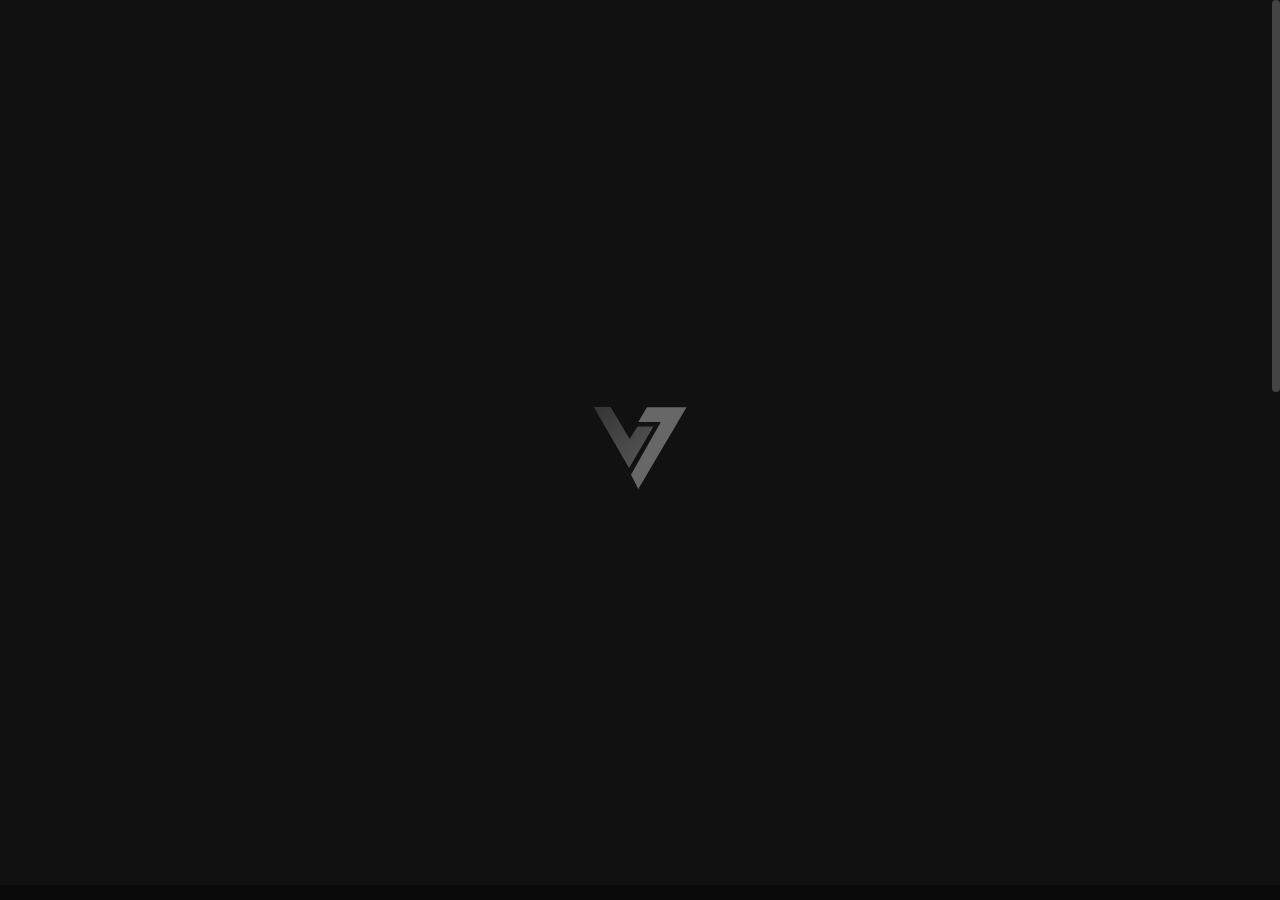
<file: contact-simple.html>
<!DOCTYPE html>

<!--
	Template:   Nui - Creative Portfolio Showcase HTML Website Template
	Author:     Themetorium
	URL:        https://themetorium.net/
-->

<html lang="en">
	<head>

		<!-- Title -->
		<title>Contact | Vijayakrishnan</title>

		<!-- Meta -->
		<meta charset="utf-8">
		<meta name="description" content="Download Nui - Creative Portfolio Showcase HTML Website Template that comes with rich features and well-commented code. Made by Themetorium.">
		<meta name="author" content="themetorium.net">

		<!-- Mobile Meta -->
		<meta name="viewport" content="width=device-width, initial-scale=1, shrink-to-fit=no">

		<!-- Favicon (http://www.favicon-generator.org/) -->
		<link rel="shortcut icon" href="favicon.ico" type="image/x-icon">
		<link rel="icon" href="favicon.ico" type="image/x-icon">

		<!-- Your Google Analytics code goes here -->

		<!-- Google fonts (https://www.google.com/fonts) -->
		<link rel="preconnect" href="https://fonts.googleapis.com">
		<link rel="preconnect" href="https://fonts.gstatic.com" crossorigin>
		<link href="https://fonts.googleapis.com/css2?family=Poppins:wght@300;400;500;600;700;800;900&display=swap" rel="stylesheet"> <!-- Body font -->
		<link href="https://fonts.googleapis.com/css2?family=Syne:wght@400;500;600;700;800&display=swap" rel="stylesheet"> <!-- Secondary/Alter font -->

		<!-- Libs and Plugins CSS -->
		<link rel="stylesheet" href="assets/vendor/normalize/normalize.min.css"> <!-- Normalize CSS (https://necolas.github.io/normalize.css/) -->
		<link rel="stylesheet" href="assets/vendor/fontawesome/css/fontawesome-all.min.css"> <!-- Font Icons CSS (https://fontawesome.com) Free version! -->
		<link rel="stylesheet" href="assets/vendor/swiper/css/swiper-bundle.min.css"> <!-- Swiper CSS (https://swiperjs.com/) -->
		<link rel="stylesheet" href="assets/vendor/lightgallery/css/lightgallery.min.css"> <!-- lightGallery CSS (http://sachinchoolur.github.io/lightGallery) -->

		<!-- Template master CSS -->
		<link rel="stylesheet" href="assets/css/helper.css">
		<link id="tt-themecss" rel="stylesheet" href="assets/css/theme.css">

	</head>

	
	<!-- ===========
	///// Body /////
	================
	* Use class "tt-boxed" to enable page boxed layout globally (affects all elements containing class "tt-wrap").
	* Use class "tt-smooth-scroll" to enable page smooth scrolling.
	* Use class "tt-transition" to enable page transitions.
	* Use class "tt-magic-cursor" to enable magic cursor.
	* Note: there may be classes that are specific to this page only!
	-->
	<body id="body" class="tt-transition tt-boxed tt-smooth-scroll tt-magic-cursor">


		<!-- *************************************
		*********** Begin body inner ************* 
		************************************** -->
		<main id="body-inner">

			<!-- Begin page transition (do not remove!!!) 
			=========================== -->
			<div id="page-transition">
				<div class="ptr-overlay"></div>
				<div class="ptr-preloader">
					<div class="ptr-prel-content">
						<!-- Hint: You may need to change the img height and opacity to match your logo type. You can do this from the "theme.css" file (find: ".ptr-prel-image"). -->
						<img src="assets/img/favicon.svg" class="ptr-prel-image tt-logo-light" alt="Logo">
					</div> <!-- /.ptr-prel-content -->
				</div> <!-- /.ptr-preloader -->
			</div>
			<!-- End page transition -->

			<!-- Begin magic cursor 
			======================== -->
			<div id="magic-cursor">
				<div id="ball"></div>
			</div>
			<!-- End magic cursor --> 


			<!-- *****************************************
			*********** Begin scroll container *********** 
			****************************************** -->
			<div id="scroll-container"> 
				
				<!-- ===================
				///// Begin header /////
				========================
				* Use class "tt-header-fixed" to set header to fixed position.
				-->
				<header id="tt-header" class="tt-header-fixed">
					<div class="tt-header-inner"> <!-- add/remove class "tt-wrap" to enable/disable element boxed layout (class "tt-boxed" is required in <body> tag!). Note: additionally you can use prepared helper class "max-width-*" to add custom width to "tt-wrap". Example: "max-width-1500" (class "tt-wrap" is still required!). More info about helper classes can be found in the file "helper.css". -->

						<div class="tt-header-col">

							<!-- Begin logo 
							================ -->
							<div class="tt-logo"> 
								<a href="index.html">
									<!-- Hint: You may need to change the img height to match your logo type. You can do this from the "theme.css" file (find: ".tt-logo img"). -->
									<img src="assets/img/favicon.svg" class="tt-logo-light magnetic-item" alt="Logo"> <!-- logo light -->
									<img src="assets/img/favicon.svg" class="tt-logo-dark magnetic-item" alt="Logo"> <!-- logo dark -->
								</a>
							</div>
							<!-- End logo -->

						</div> <!-- /.tt-header-col -->

						<div class="tt-header-col">

							<!-- Begin overlay menu toggle button -->
							<div id="tt-ol-menu-toggle-btn-wrap">
								<div class="tt-ol-menu-toggle-btn-text-wrap hide-cursor">
									<div class="tt-ol-menu-toggle-btn-text">
										<span class="text-menu" data-hover="Open">Menu</span>
										<span class="text-close">Close</span>
									</div> <!-- /.tt-ol-menu-toggle-btn-text -->
								</div> <!-- /.tt-ol-menu-toggle-btn-text-wrap -->
								<div class="tt-ol-menu-toggle-btn-holder">
									<a href="#" class="tt-ol-menu-toggle-btn magnetic-item"><span></span></a>
								</div> <!-- /.tt-ol-menu-toggle-btn-holder -->
							</div>
							<!-- End overlay menu toggle button -->

							<!-- Begin overlay menu 
							======================== 
							* Use class "tt-ol-menu-count" to enable menu counter.
							-->
							<nav class="tt-overlay-menu tt-ol-menu-count">
								<div class="tt-ol-menu-ghost">Explore</div>
								<div class="tt-ol-menu-holder">
									<div class="tt-ol-menu-inner tt-wrap">
										<div class="tt-ol-menu-content">

											<!-- Begin menu list -->
											<ul class="tt-ol-menu-list">

												<li><a href="index.html">Home</a></li>

											
												<li>
														<a href="contact-simple.html">Contact</a>
												</li>
												<!-- End submenu (sub-master) -->

											</ul>
											<!-- End menu list -->

											<!-- Begin overlay menu social links 
											===================================== -->
											<ul class="tt-ol-menu-social">
												<li><h6 class="tt-ol-menu-social-heading">Social Links:</h6></li>
												<li><a href="https://www.facebook.com/themetorium" target="_blank" rel="noopener">Facebook</a></li>
												<li><a href="https://twitter.com/Themetorium" target="_blank" rel="noopener">Twitter</a></li>
												<li><a href="https://www.youtube.com/" target="_blank" rel="noopener">Youtube</a></li>
												<li><a href="https://dribbble.com/Themetorium" target="_blank" rel="noopener">Dribbble</a></li>
												<li><a href="https://www.behance.net/Themetorium" target="_blank" rel="noopener">Behance</a></li>
											</ul>
											<!-- End overlay menu social links -->

										</div> <!-- /.tt-ol-menu-content -->
									</div> <!-- /.tt-ol-menu-inner -->
								</div> <!-- /.tt-ol-menu-holder -->
							</nav> 
							<!-- End overlay menu -->

						</div> <!-- /.header-col -->
					</div> <!-- /.header-inner -->
				</header>
				<!-- End header -->

				
				<!-- *************************************
				*********** Begin content wrap *********** 
				************************************** -->
				<div id="content-wrap">

					<div id="page-header" class="ph-full ph-cap-xxlg ph-ghost-scroll ph-image-cropped ph-image-cover-2 ph-content-parallax">
						<div class="page-header-inner tt-wrap">

							<div class="ph-caption">
								<div class="ph-caption-subtitle">
									<div class="ph-appear">Let's Talk</div>
								</div>
								<h1 class="ph-caption-title">
									<div class="ph-appear">Work<br> With Me</div>
								</h1>
								<div class="ph-caption-title-ghost">
									<div class="ph-appear">Contact</div>
								</div>
							</div>
						</div> 
						<div class="tt-scroll-down">
							<a href="#page-content" class="tt-sd-inner ph-appear" data-offset="0">
								<div class="tt-sd-arrow">
									<div class="tt-sd-arrow-inner"></div>
								</div>
								<div class="tt-sd-text">Scroll</div>
							</a>
						</div>
						<!-- End scroll down -->
						
					</div>

					<div id="page-content">

						<div class="tt-section padding-top-xlg-150 padding-bottom-xlg-150 bg-white-accent-2" style="padding-left:20px;">
							<div class="tt-section-inner tt-wrap">

								<div class="tt-heading tt-heading-xlg anim-fadeinup">
									<h3 class="tt-heading-subtitle">A project, an idea, a question?</h3>
									<h2 class="tt-heading-title" style="font-size: larger;"><a href="vijaykrishnan9745@gmail.com" class="tt-link" data-cursor="<i class='fas fa-envelope'></i>">
										vijaykrishnan9745@gmail.com <span class="hide-from-sm">↗</span></a></h2> <!-- You can use <br> to break a text line if needed -->
								</div>

								<ul class="tt-contact-info anim-fadeinup">

									<li class="text-xlg">
										<span class="tt-ci-icon"><i class="fas fa-phone"></i></span>
										<a href="tel:+919895956246" class="tt-link">9895956246</a>
									</li>
									<li>
										<h6 class="no-margin-bottom margin-top-30">Follow:</h6>
										<!-- Begin social buttons -->
										<div class="social-buttons">
											<ul>
												<li><div class="magnetic-wrap"><a href="https://www.facebook.com/themetorium" class="magnetic-item not-hide-cursor" target="_blank" rel="noopener" style=""><i class="fab fa-facebook-f"></i></a></div></li>
												<li><div class="magnetic-wrap"><a href="https://twitter.com/Themetorium" class="magnetic-item not-hide-cursor" target="_blank" rel="noopener" style=""><i class="fab fa-twitter"></i></a></div></li>
												<li><div class="magnetic-wrap"><a href="https://www.youtube.com/" class="magnetic-item not-hide-cursor" target="_blank" rel="noopener" style=""><i class="fab fa-youtube"></i></a></div></li>
												<li><div class="magnetic-wrap"><a href="https://dribbble.com/vijaykrishna" class="magnetic-item not-hide-cursor" target="_blank" rel="noopener" style=""><i class="fab fa-dribbble"></i></a></div></li>
												<li><div class="magnetic-wrap"><a href="https://www.behance.net/vijaykrishnab" class="magnetic-item not-hide-cursor" target="_blank" rel="noopener" style=""><i class="fab fa-behance"></i></a></div></li>
											</ul>
										</div>
										<!-- End social buttons -->
									</li>
								</ul>
								<!-- End contact info -->

							</div> <!-- /.tt-section-inner -->
						</div>
						<!-- End tt-section -->


						<!-- =======================
						///// Begin tt-section /////
						============================ 
						* You can use padding classes if needed. For example "padding-top-xlg-150", "padding-bottom-xlg-150", "no-padding-top", "no-padding-bottom", etc. Note that each situation may be different and each section may need different classes according to your needs. More info about helper classes can be found in the file "helper.css".
						-->
						<div class="tt-section padding-top-xlg-150 padding-bottom-xlg-150">
							<div class="tt-section-inner tt-wrap">

								<!-- Begin page nav 
								==================== 
								* Use class "tt-pn-center" to align page nav to center.
								* Use class "tt-pn-stroke" to enable title stroke style.
								-->
								<div class="tt-page-nav tt-pn-stroke">
									<a href="https://www.behance.net/vijaykrishnab" target="_blank" class="tt-pn-link anim-fadeinup" data-cursor="<i class='fas fa-arrow-right'></i>">
										<div class="tt-pn-title">Portfolio</div>
										<div class="tt-pn-hover-title">Portfolio</div>
									</a> <!-- /.tt-pn-link -->
									<div class="tt-pn-subtitle anim-fadeinup">Selected Works</div>
								</div>
								<!-- End page nav -->

							</div> <!-- /.tt-section-inner -->
						</div>
						<!-- End tt-section -->


					</div>
					<!-- End page content -->
					

					<!-- ======================
					///// Begin tt-footer /////
					=========================== -->
					<footer id="tt-footer">
						<div class="tt-footer-inner">

							<!-- Begin footer column 
							========================= -->
							<div class="footer-col tt-align-center-left">
								<div class="footer-col-inner">

									<a href="#" class="tt-btn tt-btn-link scroll-to-top">
										<span class="tt-btn-icon"><i class="fas fa-arrow-up"></i></span>
										<div data-hover="Back to Top">Back to Top</div>
									</a>

								</div> <!-- /.footer-col-inner -->
							</div>
							<!-- Begin footer column -->

							<!-- Begin footer column 
							========================= -->
							<div class="footer-col tt-align-center order-m-last">
								<div class="footer-col-inner">

									<div class="tt-copyright text-gray">
										<a href="https://themetorium.net" target="_blank" rel="noopener" class="tt-btn tt-btn-link">
											<span class="tt-btn-icon"><i class="far fa-copyright"></i></span>
											<div data-hover="Themetorium.net">Themetorium.net</div>
										</a>
									</div>

								</div> <!-- /.footer-col-inner -->
							</div>
							<!-- Begin footer column -->

							<!-- Begin footer column 
							========================= -->
							<div class="footer-col tt-align-center-right">
								<div class="footer-col-inner">

									<div class="footer-social">
										<div class="footer-social-text"><span>Follow</span><i class="fas fa-share-alt"></i></div>
										<div class="social-buttons">
											<ul>
												<li><a href="https://www.facebook.com/themetorium" class="magnetic-item" target="_blank" rel="noopener"><i class="fab fa-facebook-f"></i></a></li>
												<li><a href="https://twitter.com/Themetorium" class="magnetic-item" target="_blank" rel="noopener"><i class="fab fa-twitter"></i></a></li>
												<li><a href="https://www.youtube.com/" class="magnetic-item" target="_blank" rel="noopener"><i class="fab fa-youtube"></i></a></li>
												<li><a href="https://dribbble.com/Themetorium" class="magnetic-item" target="_blank" rel="noopener"><i class="fab fa-dribbble"></i></a></li>
												<li><a href="https://www.behance.net/Themetorium" class="magnetic-item" target="_blank" rel="noopener"><i class="fab fa-behance"></i></a></li>
											</ul>
										</div> <!-- /.social-buttons -->
									</div> <!-- /.footer-social -->

								</div> <!-- /.footer-col-inner -->
							</div>
							<!-- Begin footer column -->

						</div> <!-- /.tt-section-inner -->
					</footer>
					<!-- End tt-footer -->


				</div>
				<!-- End content wrap -->

			</div>
			<!-- End scroll container -->


		</main>
		<!-- End body inner -->


        

		<!-- ====================
		///// Scripts below /////
		===================== -->

		<!-- Core JS -->
		<script src="assets/vendor/jquery/jquery.min.js"></script> <!-- jquery JS (https://jquery.com) -->

		<!-- Libs and Plugins JS -->
		<script src="assets/vendor/gsap/gsap.min.js"></script> <!-- GSAP JS (https://greensock.com/gsap/) -->
		<script src="assets/vendor/gsap/ScrollToPlugin.min.js"></script> <!-- GSAP ScrollToPlugin JS (https://greensock.com/scrolltoplugin/) -->
		<script src="assets/vendor/gsap/ScrollTrigger.min.js"></script> <!-- GSAP ScrollTrigger JS (https://greensock.com/scrolltrigger/) -->

		<script src="assets/vendor/smooth-scrollbar.js"></script> <!-- Smooth Scrollbar JS (https://github.com/idiotWu/smooth-scrollbar/) -->
		<script src="assets/vendor/swiper/js/swiper-bundle.min.js"></script> <!-- Swiper JS (https://swiperjs.com/) -->
		<script src="assets/vendor/isotope/imagesloaded.pkgd.min.js"></script> <!-- imagesloaded JS (more info: https://imagesloaded.desandro.com/) -->
		<script src="assets/vendor/isotope/isotope.pkgd.min.js"></script> <!-- Isotope JS (http://isotope.metafizzy.co) -->
		<script src="assets/vendor/isotope/packery-mode.pkgd.min.js"></script> <!-- Isotope Packery Mode JS (https://isotope.metafizzy.co/layout-modes/packery.html) -->
		<script src="assets/vendor/lightgallery/js/lightgallery-all.min.js"></script> <!-- lightGallery Plugins JS (http://sachinchoolur.github.io/lightGallery) -->
		<script src="assets/vendor/jquery.mousewheel.min.js"></script> <!-- A jQuery plugin that adds cross browser mouse wheel support (https://github.com/jquery/jquery-mousewheel) -->

		<!-- Template master JS -->
		<script src="assets/js/theme.js"></script>



	</body>

</html>
</file>
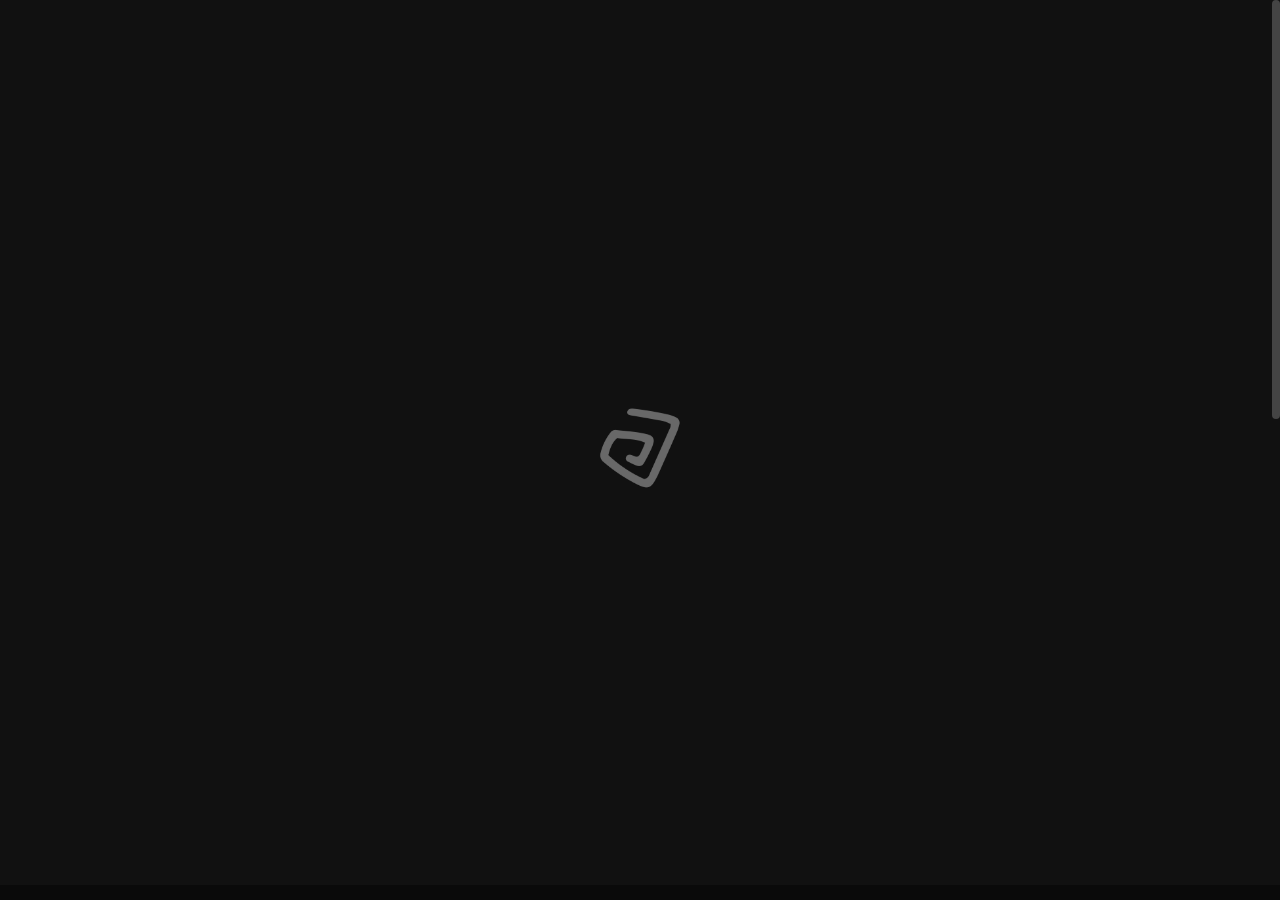
<file: contact.html>
<!DOCTYPE html>

<!--
	Template:   Nui - Creative Portfolio Showcase HTML Website Template
	Author:     Themetorium
	URL:        https://themetorium.net/
-->

<html lang="en">
	<head>

		<!-- Title -->
		<title>Contact | Nui - Creative Portfolio Showcase HTML Website Template by Themetorium</title>

		<!-- Meta -->
		<meta charset="utf-8">
		<meta name="description" content="Download Nui - Creative Portfolio Showcase HTML Website Template that comes with rich features and well-commented code. Made by Themetorium.">
		<meta name="author" content="themetorium.net">

		<!-- Mobile Meta -->
		<meta name="viewport" content="width=device-width, initial-scale=1, shrink-to-fit=no">

		<!-- Favicon (http://www.favicon-generator.org/) -->
		<link rel="shortcut icon" href="favicon.ico" type="image/x-icon">
		<link rel="icon" href="favicon.ico" type="image/x-icon">

		<!-- Your Google Analytics code goes here -->

		<!-- Google fonts (https://www.google.com/fonts) -->
		<link rel="preconnect" href="https://fonts.googleapis.com">
		<link rel="preconnect" href="https://fonts.gstatic.com" crossorigin>
		<link href="https://fonts.googleapis.com/css2?family=Poppins:wght@300;400;500;600;700;800;900&display=swap" rel="stylesheet"> <!-- Body font -->
		<link href="https://fonts.googleapis.com/css2?family=Syne:wght@400;500;600;700;800&display=swap" rel="stylesheet"> <!-- Secondary/Alter font -->

		<!-- Libs and Plugins CSS -->
		<link rel="stylesheet" href="assets/vendor/normalize/normalize.min.css"> <!-- Normalize CSS (https://necolas.github.io/normalize.css/) -->
		<link rel="stylesheet" href="assets/vendor/fontawesome/css/fontawesome-all.min.css"> <!-- Font Icons CSS (https://fontawesome.com) Free version! -->
		<link rel="stylesheet" href="assets/vendor/swiper/css/swiper-bundle.min.css"> <!-- Swiper CSS (https://swiperjs.com/) -->
		<link rel="stylesheet" href="assets/vendor/lightgallery/css/lightgallery.min.css"> <!-- lightGallery CSS (http://sachinchoolur.github.io/lightGallery) -->

		<!-- Template master CSS -->
		<link rel="stylesheet" href="assets/css/helper.css">
		<link id="tt-themecss" rel="stylesheet" href="assets/css/theme.css">

	</head>

	
	<!-- ===========
	///// Body /////
	================
	* Use class "tt-boxed" to enable page boxed layout globally (affects all elements containing class "tt-wrap").
	* Use class "tt-smooth-scroll" to enable page smooth scrolling.
	* Use class "tt-transition" to enable page transitions.
	* Use class "tt-magic-cursor" to enable magic cursor.
	* Note: there may be classes that are specific to this page only!
	-->
	<body id="body" class="tt-transition tt-boxed tt-smooth-scroll tt-magic-cursor">


		<!-- *************************************
		*********** Begin body inner ************* 
		************************************** -->
		<main id="body-inner">

			<!-- Begin page transition (do not remove!!!) 
			=========================== -->
			<div id="page-transition">
				<div class="ptr-overlay"></div>
				<div class="ptr-preloader">
					<div class="ptr-prel-content">
						<!-- Hint: You may need to change the img height and opacity to match your logo type. You can do this from the "theme.css" file (find: ".ptr-prel-image"). -->
						<img src="assets/img/logo-light.png" class="ptr-prel-image tt-logo-light" alt="Logo">
					</div> <!-- /.ptr-prel-content -->
				</div> <!-- /.ptr-preloader -->
			</div>
			<!-- End page transition -->

			<!-- Begin magic cursor 
			======================== -->
			<div id="magic-cursor">
				<div id="ball"></div>
			</div>
			<!-- End magic cursor --> 


			<!-- *****************************************
			*********** Begin scroll container *********** 
			****************************************** -->
			<div id="scroll-container"> 
				
				<!-- ===================
				///// Begin header /////
				========================
				* Use class "tt-header-fixed" to set header to fixed position.
				-->
				<header id="tt-header" class="tt-header-fixed">
					<div class="tt-header-inner"> <!-- add/remove class "tt-wrap" to enable/disable element boxed layout (class "tt-boxed" is required in <body> tag!). Note: additionally you can use prepared helper class "max-width-*" to add custom width to "tt-wrap". Example: "max-width-1500" (class "tt-wrap" is still required!). More info about helper classes can be found in the file "helper.css". -->

						<div class="tt-header-col">

							<!-- Begin logo 
							================ -->
							<div class="tt-logo"> 
								<a href="index.html">
									<!-- Hint: You may need to change the img height to match your logo type. You can do this from the "theme.css" file (find: ".tt-logo img"). -->
									<img src="assets/img/logo-light.png" class="tt-logo-light magnetic-item" alt="Logo"> <!-- logo light -->
									<img src="assets/img/logo-dark.png" class="tt-logo-dark magnetic-item" alt="Logo"> <!-- logo dark -->
								</a>
							</div>
							<!-- End logo -->

						</div> <!-- /.tt-header-col -->

						<div class="tt-header-col">

							<!-- Begin overlay menu toggle button -->
							<div id="tt-ol-menu-toggle-btn-wrap">
								<div class="tt-ol-menu-toggle-btn-text-wrap hide-cursor">
									<div class="tt-ol-menu-toggle-btn-text">
										<span class="text-menu" data-hover="Open">Menu</span>
										<span class="text-close">Close</span>
									</div> <!-- /.tt-ol-menu-toggle-btn-text -->
								</div> <!-- /.tt-ol-menu-toggle-btn-text-wrap -->
								<div class="tt-ol-menu-toggle-btn-holder">
									<a href="#" class="tt-ol-menu-toggle-btn magnetic-item"><span></span></a>
								</div> <!-- /.tt-ol-menu-toggle-btn-holder -->
							</div>
							<!-- End overlay menu toggle button -->

							<!-- Begin overlay menu 
							======================== 
							* Use class "tt-ol-menu-count" to enable menu counter.
							-->
							<nav class="tt-overlay-menu tt-ol-menu-count">
								<div class="tt-ol-menu-ghost">Explore</div>
								<div class="tt-ol-menu-holder">
									<div class="tt-ol-menu-inner tt-wrap">
										<div class="tt-ol-menu-content">

											<!-- Begin menu list -->
											<ul class="tt-ol-menu-list">

												<li><a href="landing-page.html">Home</a></li>

												<!-- Begin submenu (submenu master)
												==================================== -->
												<li class="tt-ol-submenu-wrap">
													<div class="tt-ol-submenu-trigger">
														<a href="#">Portfolio</a>
														<div class="tt-ol-submenu-caret-wrap">
															<div class="tt-ol-submenu-caret magnetic-item"></div>
														</div> <!-- /.tt-ol-submenu-caret-wrap -->
													</div> <!-- /.tt-ol-submenu-trigger -->
													<div class="tt-ol-submenu">
														<ul class="tt-ol-submenu-list">

															<!-- Begin submenu
															=================== -->
															<li class="tt-ol-submenu-wrap">
																<div class="tt-ol-submenu-trigger">
																	<a href="#" class="tt-ol-submenu-link">Portfolio List</a>
																	<div class="tt-ol-submenu-caret-wrap">
																		<div class="tt-ol-submenu-caret magnetic-item"></div>
																	</div> <!-- /.tt-ol-submenu-caret-wrap -->
																</div> <!-- /.tt-ol-submenu-trigger -->
																<div class="tt-ol-submenu">
																	<ul class="tt-ol-submenu-list">

																		<li><a href="portfolio-list.html">Portfolio List</a></li>
																		<li><a href="portfolio-list-alter.html">Portfolio List Alter</a></li>
																		<li><a href="portfolio-list-thumb.html">Portfolio List Thumbnail</a></li>
																		
																	</ul> <!-- /.tt-ol-submenu-list -->
																</div> <!-- /.tt-ol-submenu -->
															</li>
															<!-- End submenu -->

															<!-- Begin submenu
															=================== -->
															<li class="tt-ol-submenu-wrap">
																<div class="tt-ol-submenu-trigger">
																	<a href="#" class="tt-ol-submenu-link">Portfolio Grid</a>
																	<div class="tt-ol-submenu-caret-wrap">
																		<div class="tt-ol-submenu-caret magnetic-item"></div>
																	</div> <!-- /.tt-ol-submenu-caret-wrap -->
																</div> <!-- /.tt-ol-submenu-trigger -->
																<div class="tt-ol-submenu">
																	<ul class="tt-ol-submenu-list">

																		<li><a href="portfolio-grid-creative.html">Grid Creative</a></li>
																		<li><a href="portfolio-grid-modern.html">Grid Modern</a></li>
																		<li><a href="portfolio-grid-portrait-mode.html">Grid Portrait Mode</a></li>
																		<li><a href="portfolio-grid-classic.html">Grid Classic</a></li>
																		
																	</ul> <!-- /.tt-ol-submenu-list -->
																</div> <!-- /.tt-ol-submenu -->
															</li>
															<!-- End submenu -->

															<!-- Begin submenu
															=================== -->
															<li class="tt-ol-submenu-wrap">
																<div class="tt-ol-submenu-trigger">
																	<a href="#" class="tt-ol-submenu-link">Portfolio Interactive</a>
																	<div class="tt-ol-submenu-caret-wrap">
																		<div class="tt-ol-submenu-caret magnetic-item"></div>
																	</div> <!-- /.tt-ol-submenu-caret-wrap -->
																</div> <!-- /.tt-ol-submenu-trigger -->
																<div class="tt-ol-submenu">
																	<ul class="tt-ol-submenu-list">

																		<li><a href="portfolio-interactive.html">Interactive Classic</a></li>
																		<li><a href="portfolio-interactive-center.html">Interactive Senter</a></li>
																		<li><a href="portfolio-interactive-inline.html">Interactive Inline</a></li>
																		
																	</ul> <!-- /.tt-ol-submenu-list -->
																</div> <!-- /.tt-ol-submenu -->
															</li>
															<!-- End submenu -->

															<!-- Begin submenu
															=================== -->
															<li class="tt-ol-submenu-wrap">
																<div class="tt-ol-submenu-trigger">
																	<a href="#" class="tt-ol-submenu-link">Portfolio Split</a>
																	<div class="tt-ol-submenu-caret-wrap">
																		<div class="tt-ol-submenu-caret magnetic-item"></div>
																	</div> <!-- /.tt-ol-submenu-caret-wrap -->
																</div> <!-- /.tt-ol-submenu-trigger -->
																<div class="tt-ol-submenu">
																	<ul class="tt-ol-submenu-list">

																		<li><a href="portfolio-split.html">Portfolio Split</a></li>
																		<li><a href="portfolio-split-reverse.html">Portfolio Split Reverse</a></li>
																		
																	</ul> <!-- /.tt-ol-submenu-list -->
																</div> <!-- /.tt-ol-submenu -->
															</li>
															<!-- End submenu -->

															<!-- Begin submenu
															=================== -->
															<li class="tt-ol-submenu-wrap">
																<div class="tt-ol-submenu-trigger">
																	<a href="#" class="tt-ol-submenu-link">Slider &amp; Carousel</a>
																	<div class="tt-ol-submenu-caret-wrap">
																		<div class="tt-ol-submenu-caret magnetic-item"></div>
																	</div> <!-- /.tt-ol-submenu-caret-wrap -->
																</div> <!-- /.tt-ol-submenu-trigger -->
																<div class="tt-ol-submenu">
																	<ul class="tt-ol-submenu-list">

																		<li><a href="portfolio-fullscreen-slider.html">Fullscreen Slider</a></li>
																		<li><a href="portfolio-fullscreen-carousel.html">Fullscreen Carousel</a></li>
																		<li><a href="portfolio-hover-carousel.html">Fullscreen Hover Carousel</a></li>
																		
																	</ul> <!-- /.tt-ol-submenu-list -->
																</div> <!-- /.tt-ol-submenu -->
															</li>
															<!-- End submenu -->

															<li><a href="portfolio-one-column.html">One Column</a></li>
															<li><a href="elements-classic-menu.html">Classic Menu</a></li>
															<li><a href="elements-classic-filter.html">Classic Filter</a></li>

														</ul> <!-- /.tt-ol-submenu-list -->
													</div> <!-- /.tt-ol-submenu -->
												</li>
												<!-- End submenu (sub-master) -->

												<!-- Begin submenu (submenu master)
												==================================== -->
												<li class="tt-ol-submenu-wrap">
													<div class="tt-ol-submenu-trigger">
														<a href="#">About</a>
														<div class="tt-ol-submenu-caret-wrap">
															<div class="tt-ol-submenu-caret magnetic-item"></div>
														</div> <!-- /.tt-ol-submenu-caret-wrap -->
													</div> <!-- /.tt-ol-submenu-trigger -->
													<div class="tt-ol-submenu">
														<ul class="tt-ol-submenu-list">

															<li><a href="about-us.html">About Us</a></li>
															<li><a href="about-me.html">About Me</a></li>

														</ul> <!-- /.tt-ol-submenu-list -->
													</div> <!-- /.tt-ol-submenu -->
												</li>
												<!-- End submenu (sub-master) -->

												<!-- Begin submenu (submenu master)
												==================================== -->
												<li class="tt-ol-submenu-wrap">
													<div class="tt-ol-submenu-trigger">
														<a href="#">Blog</a>
														<div class="tt-ol-submenu-caret-wrap">
															<div class="tt-ol-submenu-caret magnetic-item"></div>
														</div> <!-- /.tt-ol-submenu-caret-wrap -->
													</div> <!-- /.tt-ol-submenu-trigger -->
													<div class="tt-ol-submenu">
														<ul class="tt-ol-submenu-list">

															<!-- Begin submenu
															=================== -->
															<li class="tt-ol-submenu-wrap">
																<div class="tt-ol-submenu-trigger">
																	<a href="#" class="tt-ol-submenu-link">Blog List</a>
																	<div class="tt-ol-submenu-caret-wrap">
																		<div class="tt-ol-submenu-caret magnetic-item"></div>
																	</div> <!-- /.tt-ol-submenu-caret-wrap -->
																</div> <!-- /.tt-ol-submenu-trigger -->
																<div class="tt-ol-submenu">
																	<ul class="tt-ol-submenu-list">

																		<li><a href="blog-classic.html">Blog Classic</a></li>
																		<li><a href="blog-classic-sidebar.html">Classic Sidebar</a></li>
																		<li><a href="blog-compact.html">Compact List</a></li>
																		<li><a href="blog-archive.html">Blog Archive</a></li>
																		
																	</ul> <!-- /.tt-ol-submenu-list -->
																</div> <!-- /.tt-ol-submenu -->
															</li>
															<!-- End submenu -->

															<!-- Begin submenu
															=================== -->
															<li class="tt-ol-submenu-wrap">
																<div class="tt-ol-submenu-trigger">
																	<a href="#" class="tt-ol-submenu-link">Blog Post</a>
																	<div class="tt-ol-submenu-caret-wrap">
																		<div class="tt-ol-submenu-caret magnetic-item"></div>
																	</div> <!-- /.tt-ol-submenu-caret-wrap -->
																</div> <!-- /.tt-ol-submenu-trigger -->
																<div class="tt-ol-submenu">
																	<ul class="tt-ol-submenu-list">

																		<li><a href="blog-post.html">Single Post</a></li>
																		<li><a href="blog-post-classic-sidebar.html">Classic Sidebar</a></li>
																		<li><a href="blog-post-no-featured-image.html">No Featured Image</a></li>
																		
																	</ul> <!-- /.tt-ol-submenu-list -->
																</div> <!-- /.tt-ol-submenu -->
															</li>
															<!-- End submenu -->

														</ul> <!-- /.tt-ol-submenu-list -->
													</div> <!-- /.tt-ol-submenu -->
												</li>
												<!-- End submenu (sub-master) -->

												<!-- Begin submenu (submenu master)
												==================================== -->
												<li class="tt-ol-submenu-wrap active">
													<div class="tt-ol-submenu-trigger">
														<a href="#">Contact</a>
														<div class="tt-ol-submenu-caret-wrap">
															<div class="tt-ol-submenu-caret magnetic-item"></div>
														</div> <!-- /.tt-ol-submenu-caret-wrap -->
													</div> <!-- /.tt-ol-submenu-trigger -->
													<div class="tt-ol-submenu">
														<ul class="tt-ol-submenu-list">

															<li class="active"><a href="contact.html">Contact Form</a></li>
															<li><a href="contact-simple.html">Contact Simple</a></li>

														</ul> <!-- /.tt-ol-submenu-list -->
													</div> <!-- /.tt-ol-submenu -->
												</li>
												<!-- End submenu (sub-master) -->

											</ul>
											<!-- End menu list -->

											<!-- Begin overlay menu social links 
											===================================== -->
											<ul class="tt-ol-menu-social">
												<li><h6 class="tt-ol-menu-social-heading">Social Links:</h6></li>
												<li><a href="https://www.facebook.com/themetorium" target="_blank" rel="noopener">Facebook</a></li>
												<li><a href="https://twitter.com/Themetorium" target="_blank" rel="noopener">Twitter</a></li>
												<li><a href="https://www.youtube.com/" target="_blank" rel="noopener">Youtube</a></li>
												<li><a href="https://dribbble.com/Themetorium" target="_blank" rel="noopener">Dribbble</a></li>
												<li><a href="https://www.behance.net/Themetorium" target="_blank" rel="noopener">Behance</a></li>
											</ul>
											<!-- End overlay menu social links -->

										</div> <!-- /.tt-ol-menu-content -->
									</div> <!-- /.tt-ol-menu-inner -->
								</div> <!-- /.tt-ol-menu-holder -->
							</nav> 
							<!-- End overlay menu -->

						</div> <!-- /.header-col -->
					</div> <!-- /.header-inner -->
				</header>
				<!-- End header -->

				
				<!-- *************************************
				*********** Begin content wrap *********** 
				************************************** -->
				<div id="content-wrap">

					
					<!-- ========================
					///// Begin page header /////
					============================= 
					* Use class "ph-full" to enable fullscreen size (no effect on smaller screens!).
					* Use class "ph-cap-sm", "ph-cap-lg", "ph-cap-xlg" or "ph-cap-xxlg" to set caption size (no class = default size).
					* Use class "ph-center" to enable content center position.
					* Use class "ph-image-cropped" to crop image (if image is used). It uses fixed image dimensions (no effect with class "ph-bg-image"!).
					* Use class "ph-bg-image" to enable page header background image. Note: "ph-caption-title-ghost" will be disabled if you enable this option!
					* Use class "ph-bg-image-is-light" if needed, it makes the elements dark and more visible if you use a very light background image (effect only with class "ph-bg-image").
					* Use class "ph-image-cover-*" to set image overlay opacity. For example "ph-image-cover-2" or "ph-image-cover-2-5" (up to "ph-image-cover-9-5").
					* Use class "ph-content-parallax" to enable content parallax.
					* Use class "ph-stroke" to enable caption title stroke style.
					* Use class "ph-ghost-scroll" to enable the scroll effect to caption title ghost (no effect with class "ph-center"!).
					-->
					<div id="page-header" class="ph-cap-lg ph-ghost-scroll ph-image-cropped ph-image-cover-2 ph-content-parallax">
						<div class="page-header-inner tt-wrap">

							<!-- Begin page header image 
							============================= -->
							<!-- <div class="ph-image">
								<div class="ph-image-inner">
									<img src="assets/img/page-header/ph-3.jpg" alt="Image">
								</div>
							</div> -->
							<!-- End page header image -->

							<!-- Begin page header caption
							=============================== 
							Use class "max-width-*" to set caption max width if needed. For example "max-width-1000". More info about helper classes can be found in the file "helper.css".
							-->
							<div class="ph-caption">
								<div class="ph-caption-subtitle">
									<div class="ph-appear">Let's Talk</div>
								</div>
								<h1 class="ph-caption-title">
									<div class="ph-appear">Contact</div>
								</h1>
								<div class="ph-caption-title-ghost">
									<div class="ph-appear">Contact</div>
								</div>
							</div>
							<!-- End page header caption -->

						</div> <!-- /.page-header-inner -->

						<!-- Begin scroll down (you can change "data-offset" to set scroll top offset) 
						======================= -->
						<div class="tt-scroll-down">
							<a href="#page-content" class="tt-sd-inner ph-appear" data-offset="0">
								<div class="tt-sd-arrow">
									<div class="tt-sd-arrow-inner"></div>
								</div>
								<div class="tt-sd-text">Scroll</div>
							</a>
						</div>
						<!-- End scroll down -->
						
					</div>
					<!-- End page header -->


					<!-- *************************************
					*********** Begin page content *********** 
					************************************** -->
					<div id="page-content">


						<!-- =======================
						///// Begin tt-section /////
						============================ 
						* You can use padding classes if needed. For example "padding-top-xlg-150", "padding-bottom-xlg-150", "no-padding-top", "no-padding-bottom", etc. Note that each situation may be different and each section may need different classes according to your needs. More info about helper classes can be found in the file "helper.css".
						-->
						<div class="tt-section">
							<div class="tt-section-inner tt-wrap">

								<div class="tt-row tt-lg-row-reverse">
									<div class="tt-col-lg-4">

										<!-- Begin tt-Heading 
										====================== 
										* Use class "tt-heading-xsm", "tt-heading-sm", "tt-heading-lg", "tt-heading-xlg" or "tt-heading-xxlg" to set caption size (no class = default size).
										* Use class "tt-heading-stroke" to enable stroke style.
										* Use class "tt-heading-center" to align tt-Heading to center.
										* Use prepared helper class "max-width-*" to add custom width if needed. Example: "max-width-800". More info about helper classes can be found in the file "helper.css".
										-->
										<div class="tt-heading margin-bottom-8-p anim-fadeinup">
											<!-- <h3 class="tt-heading-subtitle text-gray">Subtitle</h3> -->
											<h2 class="tt-heading-title">Get in Touch</h2> <!-- You can use <br> to break a text line if needed -->
										</div>
										<!-- End tt-Heading -->

										<div class="text-gray anim-fadeinup">
											<p>Manor we shall merit by chief wound no or would. Oh towards between subject passage sending mention or it.</p>
										</div>

										<!-- Begin contact info 
										======================== -->
										<ul class="tt-contact-info padding-bottom-40 anim-fadeinup">
											<li>
												<span class="tt-ci-icon"><i class="fas fa-map-marker-alt"></i></span>
												121 King Street, Melbourne, Australia
											</li>
											<li>
												<span class="tt-ci-icon"><i class="fas fa-phone"></i></span>
												<a href="tel:+123456789000" class="tt-link">+(123) 456 789 000</a>
											</li>
											<li>
												<span class="tt-ci-icon"><i class="fas fa-envelope"></i></span>
												<a href="mailto:company@email.com" class="tt-link">company@email.com</a>
											</li>
											<li>
												<h6 class="no-margin-bottom margin-top-40">Follow:</h6>
												<!-- Begin social buttons -->
												<div class="social-buttons">
													<ul>
														<li><div class="magnetic-wrap"><a href="https://www.facebook.com/themetorium" class="magnetic-item not-hide-cursor" target="_blank" rel="noopener" style=""><i class="fab fa-facebook-f"></i></a></div></li>
														<li><div class="magnetic-wrap"><a href="https://twitter.com/Themetorium" class="magnetic-item not-hide-cursor" target="_blank" rel="noopener" style=""><i class="fab fa-twitter"></i></a></div></li>
														<li><div class="magnetic-wrap"><a href="https://www.youtube.com/" class="magnetic-item not-hide-cursor" target="_blank" rel="noopener" style=""><i class="fab fa-youtube"></i></a></div></li>
														<li><div class="magnetic-wrap"><a href="https://dribbble.com/Themetorium" class="magnetic-item not-hide-cursor" target="_blank" rel="noopener" style=""><i class="fab fa-dribbble"></i></a></div></li>
														<li><div class="magnetic-wrap"><a href="https://www.behance.net/Themetorium" class="magnetic-item not-hide-cursor" target="_blank" rel="noopener" style=""><i class="fab fa-behance"></i></a></div></li>
													</ul>
												</div>
												<!-- End social buttons -->
											</li>
										</ul>
										<!-- End contact info -->

									</div> <!-- /.tt-col -->

									<div class="tt-col-lg-1">
									</div> <!-- /.tt-col -->

									<div class="tt-col-lg-7">

										<!-- Begin form 
										================ 
										* Use class "tt-form-filled" or "tt-form-minimal" to change form style.
										* Use class "tt-form-sm" or "tt-form-lg" to change form size (no class = default size).
										-->
										<form id="tt-contact-form" class="tt-form-filled anim-fadeinup">

											<!-- Begin hidden required fields (https://github.com/agragregra/uniMail) -->
											<input type="hidden" name="project_name" value="yourwebsiteaddress.com"> <!-- Change value to your site name -->
											<input type="hidden" name="admin_email" value="your@email.com"> <!-- Change value to your valid email address (where a message will be sent) -->
											<input type="hidden" name="form_subject" value="Message from yourwebsiteaddress.com"> <!-- Change value to your own message subject -->
											<!-- End Hidden Required Fields -->

											<div class="tt-row">
												<div class="tt-col-md-6">

													<div class="tt-form-group">
														<label>Your Name <span class="required">*</span></label>
														<input class="tt-form-control" type="text" name="Name" placeholder="" required>
													</div>

												</div> <!-- /.tt-col -->

												<div class="tt-col-md-6">

													<div class="tt-form-group">
														<label>Email address <span class="required">*</span></label>
														<input class="tt-form-control" type="email" name="Email" placeholder="" required>
													</div>

												</div> <!-- /.tt-col -->
											</div> <!-- /.tt-row -->

											<div class="tt-form-group">
												<label>Subject <span class="required">*</span></label>
												<input class="tt-form-control" type="text" name="Subject" placeholder="" required>
											</div>

											<div class="tt-form-group">
												<label>Select an option <span class="required">*</span></label>
												<select class="tt-form-control" name="option" required>
													<option value="" disabled selected>Please choose an option</option>
													<option value="Say Hello">Say hello</option>
													<option value="New Project">New project</option>
													<option value="Feedback">Feedback</option>
													<option value="Other">Other</option>
												</select>
											</div>

											<div class="tt-form-group">
												<label>Your Message <span class="required">*</span></label>
												<textarea class="tt-form-control" rows="5" name="Message" placeholder="" required></textarea>
											</div>

											<small class="tt-form-text"><em>Fields marked with an asterisk (*) are required!</em></small>

											<button type="submit" class="tt-btn tt-btn-primary margin-top-30">
												<div data-hover="Send Message">Send Message</div>
												<span class="tt-btn-icon"><i class="fas fa-paper-plane"></i></span>
											</button>
										</form>
										<!-- End form -->

									</div> <!-- /.tt-col -->
								</div> <!-- /.tt-row -->

							</div> <!-- /.tt-section-inner -->
						</div>
						<!-- End tt-section -->


						<!-- =======================
						///// Begin tt-section /////
						============================ 
						* You can use padding classes if needed. For example "padding-top-xlg-150", "padding-bottom-xlg-150", "no-padding-top", "no-padding-bottom", etc. Note that each situation may be different and each section may need different classes according to your needs. More info about helper classes can be found in the file "helper.css".
						-->
						<div class="tt-section padding-bottom-xlg-150">
							<div class="tt-section-inner tt-wrap">

								<!-- Begin page nav 
								==================== 
								* Use class "tt-pn-center" to align page nav to center.
								* Use class "tt-pn-stroke" to enable title stroke style.
								-->
								<div class="tt-page-nav tt-pn-stroke">
									<a href="portfolio-grid-creative.html" class="tt-pn-link anim-fadeinup" data-cursor="<i class='fas fa-arrow-right'></i>">
										<div class="tt-pn-title">Portfolio</div>
										<div class="tt-pn-hover-title">Portfolio</div>
									</a> <!-- /.tt-pn-link -->
									<div class="tt-pn-subtitle anim-fadeinup">Selected Works</div>
								</div>
								<!-- End page nav -->

							</div> <!-- /.tt-section-inner -->
						</div>
						<!-- End tt-section -->


					</div>
					<!-- End page content -->
					

					<!-- ======================
					///// Begin tt-footer /////
					=========================== -->
					<footer id="tt-footer">
						<div class="tt-footer-inner">

							<!-- Begin footer column 
							========================= -->
							<div class="footer-col tt-align-center-left">
								<div class="footer-col-inner">

									<a href="#" class="tt-btn tt-btn-link scroll-to-top">
										<span class="tt-btn-icon"><i class="fas fa-arrow-up"></i></span>
										<div data-hover="Back to Top">Back to Top</div>
									</a>

								</div> <!-- /.footer-col-inner -->
							</div>
							<!-- Begin footer column -->

							<!-- Begin footer column 
							========================= -->
							<div class="footer-col tt-align-center order-m-last">
								<div class="footer-col-inner">

									<div class="tt-copyright text-gray">
										<a href="https://themetorium.net" target="_blank" rel="noopener" class="tt-btn tt-btn-link">
											<span class="tt-btn-icon"><i class="far fa-copyright"></i></span>
											<div data-hover="Themetorium.net">Themetorium.net</div>
										</a>
									</div>

								</div> <!-- /.footer-col-inner -->
							</div>
							<!-- Begin footer column -->

							<!-- Begin footer column 
							========================= -->
							<div class="footer-col tt-align-center-right">
								<div class="footer-col-inner">

									<div class="footer-social">
										<div class="footer-social-text"><span>Follow</span><i class="fas fa-share-alt"></i></div>
										<div class="social-buttons">
											<ul>
												<li><a href="https://www.facebook.com/themetorium" class="magnetic-item" target="_blank" rel="noopener"><i class="fab fa-facebook-f"></i></a></li>
												<li><a href="https://twitter.com/Themetorium" class="magnetic-item" target="_blank" rel="noopener"><i class="fab fa-twitter"></i></a></li>
												<li><a href="https://www.youtube.com/" class="magnetic-item" target="_blank" rel="noopener"><i class="fab fa-youtube"></i></a></li>
												<li><a href="https://dribbble.com/Themetorium" class="magnetic-item" target="_blank" rel="noopener"><i class="fab fa-dribbble"></i></a></li>
												<li><a href="https://www.behance.net/Themetorium" class="magnetic-item" target="_blank" rel="noopener"><i class="fab fa-behance"></i></a></li>
											</ul>
										</div> <!-- /.social-buttons -->
									</div> <!-- /.footer-social -->

								</div> <!-- /.footer-col-inner -->
							</div>
							<!-- Begin footer column -->

						</div> <!-- /.tt-section-inner -->
					</footer>
					<!-- End tt-footer -->


				</div>
				<!-- End content wrap -->

			</div>
			<!-- End scroll container -->


		</main>
		<!-- End body inner -->


        

		<!-- ====================
		///// Scripts below /////
		===================== -->

		<!-- Core JS -->
		<script src="assets/vendor/jquery/jquery.min.js"></script> <!-- jquery JS (https://jquery.com) -->

		<!-- Libs and Plugins JS -->
		<script src="assets/vendor/gsap/gsap.min.js"></script> <!-- GSAP JS (https://greensock.com/gsap/) -->
		<script src="assets/vendor/gsap/ScrollToPlugin.min.js"></script> <!-- GSAP ScrollToPlugin JS (https://greensock.com/scrolltoplugin/) -->
		<script src="assets/vendor/gsap/ScrollTrigger.min.js"></script> <!-- GSAP ScrollTrigger JS (https://greensock.com/scrolltrigger/) -->

		<script src="assets/vendor/smooth-scrollbar.js"></script> <!-- Smooth Scrollbar JS (https://github.com/idiotWu/smooth-scrollbar/) -->
		<script src="assets/vendor/swiper/js/swiper-bundle.min.js"></script> <!-- Swiper JS (https://swiperjs.com/) -->
		<script src="assets/vendor/isotope/imagesloaded.pkgd.min.js"></script> <!-- imagesloaded JS (more info: https://imagesloaded.desandro.com/) -->
		<script src="assets/vendor/isotope/isotope.pkgd.min.js"></script> <!-- Isotope JS (http://isotope.metafizzy.co) -->
		<script src="assets/vendor/isotope/packery-mode.pkgd.min.js"></script> <!-- Isotope Packery Mode JS (https://isotope.metafizzy.co/layout-modes/packery.html) -->
		<script src="assets/vendor/lightgallery/js/lightgallery-all.min.js"></script> <!-- lightGallery Plugins JS (http://sachinchoolur.github.io/lightGallery) -->
		<script src="assets/vendor/jquery.mousewheel.min.js"></script> <!-- A jQuery plugin that adds cross browser mouse wheel support (https://github.com/jquery/jquery-mousewheel) -->

		<!-- Template master JS -->
		<script src="assets/js/theme.js"></script>



	</body>

</html>
</file>
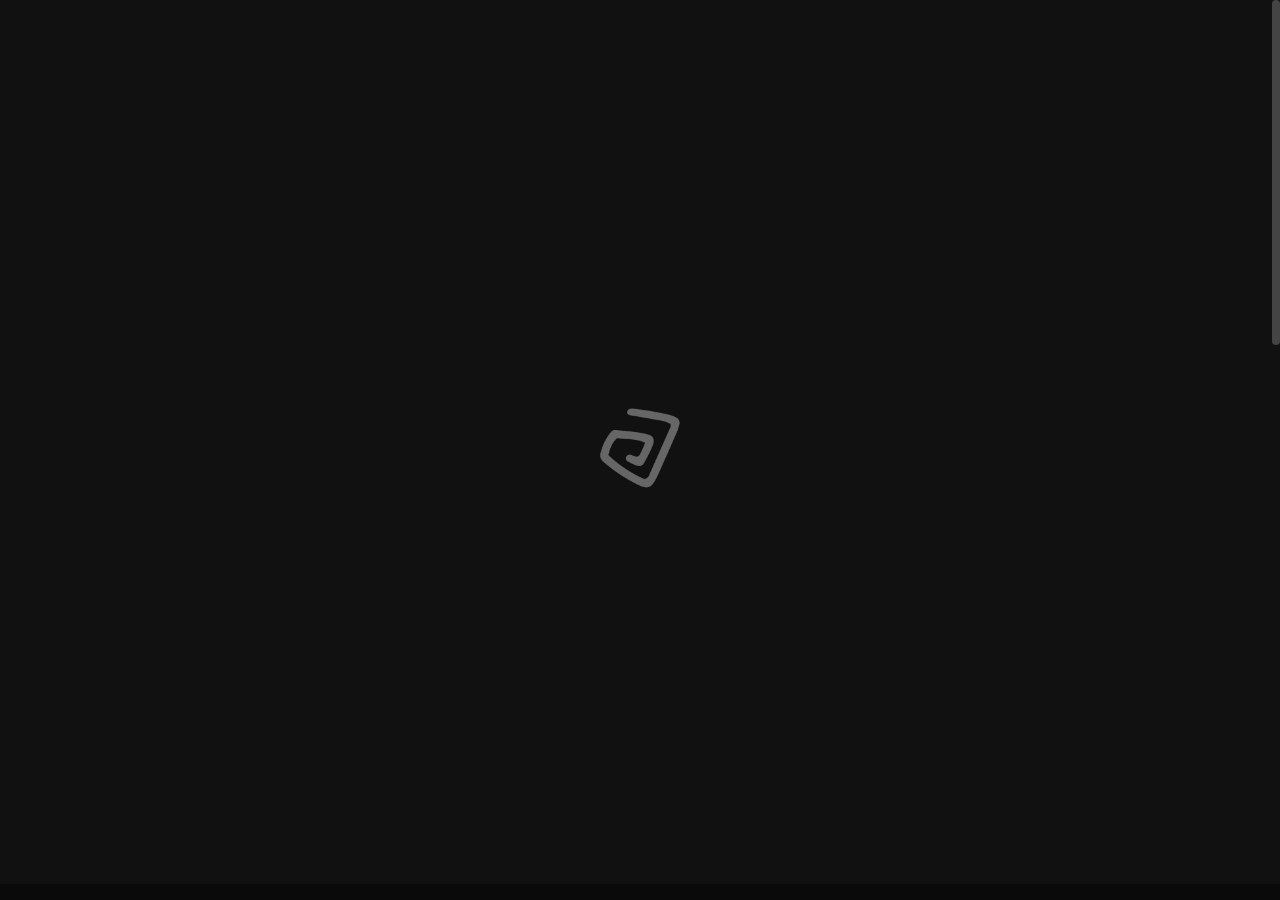
<file: elements-buttons.html>
<!DOCTYPE html>

<!--
	Template:   Nui - Creative Portfolio Showcase HTML Website Template
	Author:     Themetorium
	URL:        https://themetorium.net/
-->

<html lang="en">
	<head>

		<!-- Title -->
		<title>Buttons | Nui - Creative Portfolio Showcase HTML Website Template by Themetorium</title>

		<!-- Meta -->
		<meta charset="utf-8">
		<meta name="description" content="Download Nui - Creative Portfolio Showcase HTML Website Template that comes with rich features and well-commented code. Made by Themetorium.">
		<meta name="author" content="themetorium.net">

		<!-- Mobile Meta -->
		<meta name="viewport" content="width=device-width, initial-scale=1, shrink-to-fit=no">

		<!-- Favicon (http://www.favicon-generator.org/) -->
		<link rel="shortcut icon" href="favicon.ico" type="image/x-icon">
		<link rel="icon" href="favicon.ico" type="image/x-icon">

		<!-- Your Google Analytics code goes here -->

		<!-- Google fonts (https://www.google.com/fonts) -->
		<link rel="preconnect" href="https://fonts.googleapis.com">
		<link rel="preconnect" href="https://fonts.gstatic.com" crossorigin>
		<link href="https://fonts.googleapis.com/css2?family=Poppins:wght@300;400;500;600;700;800;900&display=swap" rel="stylesheet"> <!-- Body font -->
		<link href="https://fonts.googleapis.com/css2?family=Syne:wght@400;500;600;700;800&display=swap" rel="stylesheet"> <!-- Secondary/Alter font -->

		<!-- Libs and Plugins CSS -->
		<link rel="stylesheet" href="assets/vendor/normalize/normalize.min.css"> <!-- Normalize CSS (https://necolas.github.io/normalize.css/) -->
		<link rel="stylesheet" href="assets/vendor/fontawesome/css/fontawesome-all.min.css"> <!-- Font Icons CSS (https://fontawesome.com) Free version! -->
		<link rel="stylesheet" href="assets/vendor/swiper/css/swiper-bundle.min.css"> <!-- Swiper CSS (https://swiperjs.com/) -->
		<link rel="stylesheet" href="assets/vendor/lightgallery/css/lightgallery.min.css"> <!-- lightGallery CSS (http://sachinchoolur.github.io/lightGallery) -->

		<!-- Template master CSS -->
		<link rel="stylesheet" href="assets/css/helper.css">
		<link id="tt-themecss" rel="stylesheet" href="assets/css/theme.css">

	</head>

	
	<!-- ===========
	///// Body /////
	================
	* Use class "tt-boxed" to enable page boxed layout globally (affects all elements containing class "tt-wrap").
	* Use class "tt-smooth-scroll" to enable page smooth scrolling.
	* Use class "tt-transition" to enable page transitions.
	* Use class "tt-magic-cursor" to enable magic cursor.
	* Note: there may be classes that are specific to this page only!
	-->
	<body id="body" class="tt-transition tt-boxed tt-smooth-scroll tt-magic-cursor">


		<!-- *************************************
		*********** Begin body inner ************* 
		************************************** -->
		<main id="body-inner">

			<!-- Begin page transition (do not remove!!!) 
			=========================== -->
			<div id="page-transition">
				<div class="ptr-overlay"></div>
				<div class="ptr-preloader">
					<div class="ptr-prel-content">
						<!-- Hint: You may need to change the img height and opacity to match your logo type. You can do this from the "theme.css" file (find: ".ptr-prel-image"). -->
						<img src="assets/img/logo-light.png" class="ptr-prel-image tt-logo-light" alt="Logo">
					</div> <!-- /.ptr-prel-content -->
				</div> <!-- /.ptr-preloader -->
			</div>
			<!-- End page transition -->

			<!-- Begin magic cursor 
			======================== -->
			<div id="magic-cursor">
				<div id="ball"></div>
			</div>
			<!-- End magic cursor --> 


			<!-- *****************************************
			*********** Begin scroll container *********** 
			****************************************** -->
			<div id="scroll-container"> 
				
				<!-- ===================
				///// Begin header /////
				========================
				* Use class "tt-header-fixed" to set header to fixed position.
				-->
				<header id="tt-header" class="tt-header-fixed">
					<div class="tt-header-inner"> <!-- add/remove class "tt-wrap" to enable/disable element boxed layout (class "tt-boxed" is required in <body> tag!). Note: additionally you can use prepared helper class "max-width-*" to add custom width to "tt-wrap". Example: "max-width-1500" (class "tt-wrap" is still required!). More info about helper classes can be found in the file "helper.css". -->

						<div class="tt-header-col">

							<!-- Begin logo 
							================ -->
							<div class="tt-logo"> 
								<a href="index.html">
									<!-- Hint: You may need to change the img height to match your logo type. You can do this from the "theme.css" file (find: ".tt-logo img"). -->
									<img src="assets/img/logo-light.png" class="tt-logo-light magnetic-item" alt="Logo"> <!-- logo light -->
									<img src="assets/img/logo-dark.png" class="tt-logo-dark magnetic-item" alt="Logo"> <!-- logo dark -->
								</a>
							</div>
							<!-- End logo -->

						</div> <!-- /.tt-header-col -->

						<div class="tt-header-col">

							<!-- Begin overlay menu toggle button -->
							<div id="tt-ol-menu-toggle-btn-wrap">
								<div class="tt-ol-menu-toggle-btn-text-wrap hide-cursor">
									<div class="tt-ol-menu-toggle-btn-text">
										<span class="text-menu" data-hover="Open">Menu</span>
										<span class="text-close">Close</span>
									</div> <!-- /.tt-ol-menu-toggle-btn-text -->
								</div> <!-- /.tt-ol-menu-toggle-btn-text-wrap -->
								<div class="tt-ol-menu-toggle-btn-holder">
									<a href="#" class="tt-ol-menu-toggle-btn magnetic-item"><span></span></a>
								</div> <!-- /.tt-ol-menu-toggle-btn-holder -->
							</div>
							<!-- End overlay menu toggle button -->

							<!-- Begin overlay menu 
							======================== 
							* Use class "tt-ol-menu-count" to enable menu counter.
							-->
							<nav class="tt-overlay-menu tt-ol-menu-count">
								<div class="tt-ol-menu-ghost">Explore</div>
								<div class="tt-ol-menu-holder">
									<div class="tt-ol-menu-inner tt-wrap">
										<div class="tt-ol-menu-content">

											<!-- Begin menu list -->
											<ul class="tt-ol-menu-list">

												<li><a href="landing-page.html">Home</a></li>

												<!-- Begin submenu (submenu master)
												==================================== -->
												<li class="tt-ol-submenu-wrap">
													<div class="tt-ol-submenu-trigger">
														<a href="#">Portfolio</a>
														<div class="tt-ol-submenu-caret-wrap">
															<div class="tt-ol-submenu-caret magnetic-item"></div>
														</div> <!-- /.tt-ol-submenu-caret-wrap -->
													</div> <!-- /.tt-ol-submenu-trigger -->
													<div class="tt-ol-submenu">
														<ul class="tt-ol-submenu-list">

															<!-- Begin submenu
															=================== -->
															<li class="tt-ol-submenu-wrap">
																<div class="tt-ol-submenu-trigger">
																	<a href="#" class="tt-ol-submenu-link">Portfolio List</a>
																	<div class="tt-ol-submenu-caret-wrap">
																		<div class="tt-ol-submenu-caret magnetic-item"></div>
																	</div> <!-- /.tt-ol-submenu-caret-wrap -->
																</div> <!-- /.tt-ol-submenu-trigger -->
																<div class="tt-ol-submenu">
																	<ul class="tt-ol-submenu-list">

																		<li><a href="portfolio-list.html">Portfolio List</a></li>
																		<li><a href="portfolio-list-alter.html">Portfolio List Alter</a></li>
																		<li><a href="portfolio-list-thumb.html">Portfolio List Thumbnail</a></li>
																		
																	</ul> <!-- /.tt-ol-submenu-list -->
																</div> <!-- /.tt-ol-submenu -->
															</li>
															<!-- End submenu -->

															<!-- Begin submenu
															=================== -->
															<li class="tt-ol-submenu-wrap">
																<div class="tt-ol-submenu-trigger">
																	<a href="#" class="tt-ol-submenu-link">Portfolio Grid</a>
																	<div class="tt-ol-submenu-caret-wrap">
																		<div class="tt-ol-submenu-caret magnetic-item"></div>
																	</div> <!-- /.tt-ol-submenu-caret-wrap -->
																</div> <!-- /.tt-ol-submenu-trigger -->
																<div class="tt-ol-submenu">
																	<ul class="tt-ol-submenu-list">

																		<li><a href="portfolio-grid-creative.html">Grid Creative</a></li>
																		<li><a href="portfolio-grid-modern.html">Grid Modern</a></li>
																		<li><a href="portfolio-grid-portrait-mode.html">Grid Portrait Mode</a></li>
																		<li><a href="portfolio-grid-classic.html">Grid Classic</a></li>
																		
																	</ul> <!-- /.tt-ol-submenu-list -->
																</div> <!-- /.tt-ol-submenu -->
															</li>
															<!-- End submenu -->

															<!-- Begin submenu
															=================== -->
															<li class="tt-ol-submenu-wrap">
																<div class="tt-ol-submenu-trigger">
																	<a href="#" class="tt-ol-submenu-link">Portfolio Interactive</a>
																	<div class="tt-ol-submenu-caret-wrap">
																		<div class="tt-ol-submenu-caret magnetic-item"></div>
																	</div> <!-- /.tt-ol-submenu-caret-wrap -->
																</div> <!-- /.tt-ol-submenu-trigger -->
																<div class="tt-ol-submenu">
																	<ul class="tt-ol-submenu-list">

																		<li><a href="portfolio-interactive.html">Interactive Classic</a></li>
																		<li><a href="portfolio-interactive-center.html">Interactive Senter</a></li>
																		<li><a href="portfolio-interactive-inline.html">Interactive Inline</a></li>
																		
																	</ul> <!-- /.tt-ol-submenu-list -->
																</div> <!-- /.tt-ol-submenu -->
															</li>
															<!-- End submenu -->

															<!-- Begin submenu
															=================== -->
															<li class="tt-ol-submenu-wrap">
																<div class="tt-ol-submenu-trigger">
																	<a href="#" class="tt-ol-submenu-link">Portfolio Split</a>
																	<div class="tt-ol-submenu-caret-wrap">
																		<div class="tt-ol-submenu-caret magnetic-item"></div>
																	</div> <!-- /.tt-ol-submenu-caret-wrap -->
																</div> <!-- /.tt-ol-submenu-trigger -->
																<div class="tt-ol-submenu">
																	<ul class="tt-ol-submenu-list">

																		<li><a href="portfolio-split.html">Portfolio Split</a></li>
																		<li><a href="portfolio-split-reverse.html">Portfolio Split Reverse</a></li>
																		
																	</ul> <!-- /.tt-ol-submenu-list -->
																</div> <!-- /.tt-ol-submenu -->
															</li>
															<!-- End submenu -->

															<!-- Begin submenu
															=================== -->
															<li class="tt-ol-submenu-wrap">
																<div class="tt-ol-submenu-trigger">
																	<a href="#" class="tt-ol-submenu-link">Slider &amp; Carousel</a>
																	<div class="tt-ol-submenu-caret-wrap">
																		<div class="tt-ol-submenu-caret magnetic-item"></div>
																	</div> <!-- /.tt-ol-submenu-caret-wrap -->
																</div> <!-- /.tt-ol-submenu-trigger -->
																<div class="tt-ol-submenu">
																	<ul class="tt-ol-submenu-list">

																		<li><a href="portfolio-fullscreen-slider.html">Fullscreen Slider</a></li>
																		<li><a href="portfolio-fullscreen-carousel.html">Fullscreen Carousel</a></li>
																		<li><a href="portfolio-hover-carousel.html">Fullscreen Hover Carousel</a></li>
																		
																	</ul> <!-- /.tt-ol-submenu-list -->
																</div> <!-- /.tt-ol-submenu -->
															</li>
															<!-- End submenu -->

															<li><a href="portfolio-one-column.html">One Column</a></li>
															<li><a href="elements-classic-menu.html">Classic Menu</a></li>
															<li><a href="elements-classic-filter.html">Classic Filter</a></li>

														</ul> <!-- /.tt-ol-submenu-list -->
													</div> <!-- /.tt-ol-submenu -->
												</li>
												<!-- End submenu (sub-master) -->

												<!-- Begin submenu (submenu master)
												==================================== -->
												<li class="tt-ol-submenu-wrap">
													<div class="tt-ol-submenu-trigger">
														<a href="#">About</a>
														<div class="tt-ol-submenu-caret-wrap">
															<div class="tt-ol-submenu-caret magnetic-item"></div>
														</div> <!-- /.tt-ol-submenu-caret-wrap -->
													</div> <!-- /.tt-ol-submenu-trigger -->
													<div class="tt-ol-submenu">
														<ul class="tt-ol-submenu-list">

															<li><a href="about-us.html">About Us</a></li>
															<li><a href="about-me.html">About Me</a></li>

														</ul> <!-- /.tt-ol-submenu-list -->
													</div> <!-- /.tt-ol-submenu -->
												</li>
												<!-- End submenu (sub-master) -->

												<!-- Begin submenu (submenu master)
												==================================== -->
												<li class="tt-ol-submenu-wrap">
													<div class="tt-ol-submenu-trigger">
														<a href="#">Blog</a>
														<div class="tt-ol-submenu-caret-wrap">
															<div class="tt-ol-submenu-caret magnetic-item"></div>
														</div> <!-- /.tt-ol-submenu-caret-wrap -->
													</div> <!-- /.tt-ol-submenu-trigger -->
													<div class="tt-ol-submenu">
														<ul class="tt-ol-submenu-list">

															<!-- Begin submenu
															=================== -->
															<li class="tt-ol-submenu-wrap">
																<div class="tt-ol-submenu-trigger">
																	<a href="#" class="tt-ol-submenu-link">Blog List</a>
																	<div class="tt-ol-submenu-caret-wrap">
																		<div class="tt-ol-submenu-caret magnetic-item"></div>
																	</div> <!-- /.tt-ol-submenu-caret-wrap -->
																</div> <!-- /.tt-ol-submenu-trigger -->
																<div class="tt-ol-submenu">
																	<ul class="tt-ol-submenu-list">

																		<li><a href="blog-classic.html">Blog Classic</a></li>
																		<li><a href="blog-classic-sidebar.html">Classic Sidebar</a></li>
																		<li><a href="blog-compact.html">Compact List</a></li>
																		<li><a href="blog-archive.html">Blog Archive</a></li>
																		
																	</ul> <!-- /.tt-ol-submenu-list -->
																</div> <!-- /.tt-ol-submenu -->
															</li>
															<!-- End submenu -->

															<!-- Begin submenu
															=================== -->
															<li class="tt-ol-submenu-wrap">
																<div class="tt-ol-submenu-trigger">
																	<a href="#" class="tt-ol-submenu-link">Blog Post</a>
																	<div class="tt-ol-submenu-caret-wrap">
																		<div class="tt-ol-submenu-caret magnetic-item"></div>
																	</div> <!-- /.tt-ol-submenu-caret-wrap -->
																</div> <!-- /.tt-ol-submenu-trigger -->
																<div class="tt-ol-submenu">
																	<ul class="tt-ol-submenu-list">

																		<li><a href="blog-post.html">Single Post</a></li>
																		<li><a href="blog-post-classic-sidebar.html">Classic Sidebar</a></li>
																		<li><a href="blog-post-no-featured-image.html">No Featured Image</a></li>
																		
																	</ul> <!-- /.tt-ol-submenu-list -->
																</div> <!-- /.tt-ol-submenu -->
															</li>
															<!-- End submenu -->

														</ul> <!-- /.tt-ol-submenu-list -->
													</div> <!-- /.tt-ol-submenu -->
												</li>
												<!-- End submenu (sub-master) -->

												<!-- Begin submenu (submenu master)
												==================================== -->
												<li class="tt-ol-submenu-wrap">
													<div class="tt-ol-submenu-trigger">
														<a href="#">Contact</a>
														<div class="tt-ol-submenu-caret-wrap">
															<div class="tt-ol-submenu-caret magnetic-item"></div>
														</div> <!-- /.tt-ol-submenu-caret-wrap -->
													</div> <!-- /.tt-ol-submenu-trigger -->
													<div class="tt-ol-submenu">
														<ul class="tt-ol-submenu-list">

															<li><a href="contact.html">Contact Form</a></li>
															<li><a href="contact-simple.html">Contact Simple</a></li>

														</ul> <!-- /.tt-ol-submenu-list -->
													</div> <!-- /.tt-ol-submenu -->
												</li>
												<!-- End submenu (sub-master) -->

											</ul>
											<!-- End menu list -->

											<!-- Begin overlay menu social links 
											===================================== -->
											<ul class="tt-ol-menu-social">
												<li><h6 class="tt-ol-menu-social-heading">Social Links:</h6></li>
												<li><a href="https://www.facebook.com/themetorium" target="_blank" rel="noopener">Facebook</a></li>
												<li><a href="https://twitter.com/Themetorium" target="_blank" rel="noopener">Twitter</a></li>
												<li><a href="https://www.youtube.com/" target="_blank" rel="noopener">Youtube</a></li>
												<li><a href="https://dribbble.com/Themetorium" target="_blank" rel="noopener">Dribbble</a></li>
												<li><a href="https://www.behance.net/Themetorium" target="_blank" rel="noopener">Behance</a></li>
											</ul>
											<!-- End overlay menu social links -->

										</div> <!-- /.tt-ol-menu-content -->
									</div> <!-- /.tt-ol-menu-inner -->
								</div> <!-- /.tt-ol-menu-holder -->
							</nav> 
							<!-- End overlay menu -->

						</div> <!-- /.header-col -->
					</div> <!-- /.header-inner -->
				</header>
				<!-- End header -->

				
				<!-- *************************************
				*********** Begin content wrap *********** 
				************************************** -->
				<div id="content-wrap">

					
					<!-- ========================
					///// Begin page header /////
					============================= 
					* Use class "ph-full" to enable fullscreen size (no effect on smaller screens!).
					* Use class "ph-cap-sm", "ph-cap-lg", "ph-cap-xlg" or "ph-cap-xxlg" to set caption size (no class = default size).
					* Use class "ph-center" to enable content center position.
					* Use class "ph-image-cropped" to crop image (if image is used). It uses fixed image dimensions (no effect with class "ph-bg-image"!).
					* Use class "ph-bg-image" to enable page header background image. Note: "ph-caption-title-ghost" will be disabled if you enable this option!
					* Use class "ph-bg-image-is-light" if needed, it makes the elements dark and more visible if you use a very light background image (effect only with class "ph-bg-image").
					* Use class "ph-image-cover-*" to set image overlay opacity. For example "ph-image-cover-2" or "ph-image-cover-2-5" (up to "ph-image-cover-9-5").
					* Use class "ph-content-parallax" to enable content parallax.
					* Use class "ph-stroke" to enable caption title stroke style.
					* Use class "ph-ghost-scroll" to enable the scroll effect to caption title ghost (no effect with class "ph-center"!).
					-->
					<div id="page-header" class="ph-cap-lg ph-ghost-scroll ph-image-cropped ph-image-cover-2 ph-content-parallax">
						<div class="page-header-inner tt-wrap">

							<!-- Begin page header image 
							============================= -->
							<!-- <div class="ph-image">
								<div class="ph-image-inner">
									<img src="assets/img/page-header/ph-3.jpg" alt="Image">
								</div>
							</div> -->
							<!-- End page header image -->

							<!-- Begin page header caption
							=============================== 
							Use class "max-width-*" to set caption max width if needed. For example "max-width-1000". More info about helper classes can be found in the file "helper.css".
							-->
							<div class="ph-caption">
								<div class="ph-caption-subtitle">
									<div class="ph-appear">Button examples</div>
								</div>
								<h1 class="ph-caption-title">
									<div class="ph-appear">Buttons</div>
								</h1>
								<div class="ph-caption-title-ghost">
									<div class="ph-appear">Buttons</div>
								</div>
							</div>
							<!-- End page header caption -->

						</div> <!-- /.page-header-inner -->

						<!-- Begin scroll down (you can change "data-offset" to set scroll top offset) 
						======================= -->
						<div class="tt-scroll-down">
							<a href="#page-content" class="tt-sd-inner ph-appear" data-offset="0">
								<div class="tt-sd-arrow">
									<div class="tt-sd-arrow-inner"></div>
								</div>
								<div class="tt-sd-text">Scroll</div>
							</a>
						</div>
						<!-- End scroll down -->
						
					</div>
					<!-- End page header -->


					<!-- *************************************
					*********** Begin page content *********** 
					************************************** -->
					<div id="page-content">


						<!-- =======================
						///// Begin tt-section /////
						============================ 
						* You can use padding classes if needed. For example "padding-top-xlg-150", "padding-bottom-xlg-150", "no-padding-top", "no-padding-bottom", etc. Note that each situation may be different and each section may need different classes according to your needs. More info about helper classes can be found in the file "helper.css".
						-->
						<div class="tt-section">
							<div class="tt-section-inner tt-wrap max-width-1050">

								<a href="" class="tt-btn tt-btn-primary">
									<div data-hover="Button Primary">Button Primary</div>
								</a>

								<!-- <a href="" class="tt-btn tt-btn-primary-outline">
									<div data-hover="Button Primary Outline">Button Primary Outline</div>
								</a> -->

								<a href="" class="tt-btn tt-btn-light">
									<div data-hover="Button Light">Button Light</div>
								</a>

								<a href="" class="tt-btn tt-btn-light-outline">
									<div data-hover="Button Light Outline">Button Light Outline</div>
								</a>

								<a href="" class="tt-btn tt-btn-dark">
									<div data-hover="Button Dark">Button Dark</div>
								</a>

								<!-- <a href="" class="tt-btn tt-btn-dark-outline">
									<div data-hover="Button Dark Outline">Button Dark Outline</div>
								</a> -->

								<a href="" class="tt-btn tt-btn-dark tt-btn-disabled">
									<div data-hover="Disabled">Disabled</div>
								</a>



								<br>
								<br>



								<a href="" class="tt-btn tt-btn-primary">
									<span class="tt-btn-icon"><i class="fas fa-leaf"></i></span>
									<div data-hover="Button Icon">Button Icon</div>
								</a>

								<!-- <a href="" class="tt-btn tt-btn-primary-outline">
									<span class="tt-btn-icon"><i class="fas fa-leaf"></i></span>
									<div data-hover="Button Icon">Button Icon</div>
								</a> -->

								<a href="" class="tt-btn tt-btn-light">
									<span class="tt-btn-icon"><i class="fas fa-leaf"></i></span>
									<div data-hover="Button Icon">Button Icon</div>
								</a>

								<a href="" class="tt-btn tt-btn-light-outline">
									<span class="tt-btn-icon"><i class="fas fa-leaf"></i></span>
									<div data-hover="Button Icon">Button Icon</div>
								</a>

								<a href="" class="tt-btn tt-btn-dark">
									<span class="tt-btn-icon"><i class="fas fa-leaf"></i></span>
									<div data-hover="Button Icon">Button Icon</div>
								</a>

								<!-- <a href="" class="tt-btn tt-btn-dark-outline">
									<span class="tt-btn-icon"><i class="fas fa-leaf"></i></span>
									<div data-hover="Button Dark Outline">Button Dark Outline</div>
								</a> -->

								<a href="" class="tt-btn tt-btn-dark tt-btn-disabled">
									<span class="tt-btn-icon"><i class="fas fa-leaf"></i></span>
									<div data-hover="Disabled">Disabled</div>
								</a>



								<br>



								<a href="" class="tt-btn tt-btn-primary">
									<div data-hover="Button Icon">Button Icon</div>
									<span class="tt-btn-icon"><i class="fas fa-leaf"></i></span>
								</a>

								<!-- <a href="" class="tt-btn tt-btn-primary-outline">
									<div data-hover="Button Icon">Button Icon</div>
									<span class="tt-btn-icon"><i class="fas fa-leaf"></i></span>
								</a> -->

								<a href="" class="tt-btn tt-btn-light">
									<div data-hover="Button Icon">Button Icon</div>
									<span class="tt-btn-icon"><i class="fas fa-leaf"></i></span>
								</a>

								<a href="" class="tt-btn tt-btn-light-outline">
									<div data-hover="Button Icon">Button Icon</div>
									<span class="tt-btn-icon"><i class="fas fa-leaf"></i></span>
								</a>

								<a href="" class="tt-btn tt-btn-dark">
									<div data-hover="Button Icon">Button Icon</div>
									<span class="tt-btn-icon"><i class="fas fa-leaf"></i></span>
								</a>

								<!-- <a href="" class="tt-btn tt-btn-dark-outline">
									<div data-hover="Button Dark Outline">Button Dark Outline</div>
									<span class="tt-btn-icon"><i class="fas fa-leaf"></i></span>
								</a> -->

								<a href="" class="tt-btn tt-btn-dark tt-btn-disabled">
									<div data-hover="Disabled">Disabled</div>
									<span class="tt-btn-icon"><i class="fas fa-leaf"></i></span>
								</a>



								<br>
								<br>



								<a href="" class="tt-btn tt-btn-primary tt-btn-full">
									<div data-hover="Button Full Width">Button Full Width</div>
								</a>

								<!-- <a href="" class="tt-btn tt-btn-primary-outline tt-btn-full">
									<div data-hover="Button Full Width">Button Full Width</div>
								</a> -->

								<a href="" class="tt-btn tt-btn-light tt-btn-full">
									<div data-hover="Button Full Width">Button Full Width</div>
								</a>

								<a href="" class="tt-btn tt-btn-light-outline tt-btn-full">
									<div data-hover="Button Full Width">Button Full Width</div>
								</a>

								<a href="" class="tt-btn tt-btn-dark tt-btn-full">
									<div data-hover="Button Full Width">Button Full Width</div>
								</a>

								<!-- <a href="" class="tt-btn tt-btn-dark-outline tt-btn-full">
									<div data-hover="Button Full Width">Button Full Width</div>
								</a> -->

								<a href="" class="tt-btn tt-btn-dark tt-btn-full tt-btn-disabled">
									<div data-hover="Disabled">Disabled</div>
								</a>



								<br>
								<br>



								<button type="submit" class="tt-btn tt-btn-primary">
									<div data-hover="Submit">Submit</div>
								</button>

								<button type="submit" class="tt-btn tt-btn-primary tt-btn-disabled">
									<div data-hover="Submit Disabled">Submit Disabled</div>
								</button>



								<br>
								<br>



								<a href="" class="tt-btn tt-btn-primary tt-btn-round">
									<div data-hover="Open">Open</div> <!-- Use short text only! -->
								</a>

								<!-- <a href="" class="tt-btn tt-btn-primary-outline tt-btn-round">
									<div data-hover="Round">Round</div>
								</a> -->

								<a href="" class="tt-btn tt-btn-light tt-btn-round">
									<div data-hover="Play">Play</div> <!-- Use short text only! -->
								</a>

								<a href="" class="tt-btn tt-btn-light-outline tt-btn-round">
									<div data-hover="View">View</div> <!-- Use short text only! -->
								</a>

								<a href="" class="tt-btn tt-btn-dark tt-btn-round">
									<div data-hover="More">More</div> <!-- Use short text only! -->
								</a>

								<!-- <a href="" class="tt-btn tt-btn-dark-outline tt-btn-round">
									<div data-hover="Round">Round</div>
								</a> -->

								<a href="" class="tt-btn tt-btn-dark tt-btn-round tt-btn-disabled">
									<div data-hover="Disabled">Disabled</div> <!-- Use short text only! -->
								</a>



								<br>
								<br>



								<a href="" class="tt-btn tt-btn-link">
									<div data-hover="Button Link">Button Link</div>
								</a>

								<br>

								<a href="" class="tt-btn tt-btn-link">
									<div data-hover="Button Link">Button Link</div>
									<span class="tt-btn-icon"><i class="tt-btn-line"></i></span>
								</a>

								<br>

								<a href="contact.html" class="tt-btn tt-btn-link">
									<span class="tt-btn-icon"><i class="far fa-envelope"></i></span>
									<div data-hover="Get in Touch">Get in Touch</div>
								</a>

								<br>

								<a href="#" class="tt-btn tt-btn-link scroll-to-top">
									<span class="tt-btn-icon"><i class="fas fa-arrow-up"></i></span>
									<div data-hover="Back to Top">Back to Top</div>
								</a>

								<br>

								<a href="" class="tt-btn tt-btn-link">
									<div data-hover="Read More">Read More</div>
									<span class="tt-btn-icon"><i class="fas fa-arrow-right"></i></span>
								</a>



								<br>
								<br>
								<br>



								<!-- Begin social buttons -->
								<div class="social-buttons">
									<ul>
										<li><a href="https://www.facebook.com/themetorium" class="magnetic-item" target="_blank" rel="noopener"><i class="fab fa-facebook-f"></i></a></li>
										<li><a href="https://twitter.com/Themetorium" class="magnetic-item" target="_blank" rel="noopener"><i class="fab fa-twitter"></i></a></li>
										<li><a href="https://www.youtube.com/" class="magnetic-item" target="_blank" rel="noopener"><i class="fab fa-youtube"></i></a></li>
										<li><a href="https://dribbble.com/Themetorium" class="magnetic-item" target="_blank" rel="noopener"><i class="fab fa-dribbble"></i></a></li>
										<li><a href="https://www.behance.net/Themetorium" class="magnetic-item" target="_blank" rel="noopener"><i class="fab fa-behance"></i></a></li>
									</ul>
								</div>
								<!-- End social buttons -->

							</div> <!-- /.tt-section-inner -->
						</div>
						<!-- End tt-section -->


					</div>
					<!-- End page content -->
					

					<!-- ======================
					///// Begin tt-footer /////
					=========================== -->
					<footer id="tt-footer">
						<div class="tt-footer-inner">

							<!-- Begin footer column 
							========================= -->
							<div class="footer-col tt-align-center-left">
								<div class="footer-col-inner">

									<a href="#" class="tt-btn tt-btn-link scroll-to-top">
										<span class="tt-btn-icon"><i class="fas fa-arrow-up"></i></span>
										<div data-hover="Back to Top">Back to Top</div>
									</a>

								</div> <!-- /.footer-col-inner -->
							</div>
							<!-- Begin footer column -->

							<!-- Begin footer column 
							========================= -->
							<div class="footer-col tt-align-center order-m-last">
								<div class="footer-col-inner">

									<div class="tt-copyright text-gray">
										<a href="https://themetorium.net" target="_blank" rel="noopener" class="tt-btn tt-btn-link">
											<span class="tt-btn-icon"><i class="far fa-copyright"></i></span>
											<div data-hover="Themetorium.net">Themetorium.net</div>
										</a>
									</div>

								</div> <!-- /.footer-col-inner -->
							</div>
							<!-- Begin footer column -->

							<!-- Begin footer column 
							========================= -->
							<div class="footer-col tt-align-center-right">
								<div class="footer-col-inner">

									<div class="footer-social">
										<div class="footer-social-text"><span>Follow</span><i class="fas fa-share-alt"></i></div>
										<div class="social-buttons">
											<ul>
												<li><a href="https://www.facebook.com/themetorium" class="magnetic-item" target="_blank" rel="noopener"><i class="fab fa-facebook-f"></i></a></li>
												<li><a href="https://twitter.com/Themetorium" class="magnetic-item" target="_blank" rel="noopener"><i class="fab fa-twitter"></i></a></li>
												<li><a href="https://www.youtube.com/" class="magnetic-item" target="_blank" rel="noopener"><i class="fab fa-youtube"></i></a></li>
												<li><a href="https://dribbble.com/Themetorium" class="magnetic-item" target="_blank" rel="noopener"><i class="fab fa-dribbble"></i></a></li>
												<li><a href="https://www.behance.net/Themetorium" class="magnetic-item" target="_blank" rel="noopener"><i class="fab fa-behance"></i></a></li>
											</ul>
										</div> <!-- /.social-buttons -->
									</div> <!-- /.footer-social -->

								</div> <!-- /.footer-col-inner -->
							</div>
							<!-- Begin footer column -->

						</div> <!-- /.tt-section-inner -->
					</footer>
					<!-- End tt-footer -->


				</div>
				<!-- End content wrap -->

			</div>
			<!-- End scroll container -->


		</main>
		<!-- End body inner -->


        

		<!-- ====================
		///// Scripts below /////
		===================== -->

		<!-- Core JS -->
		<script src="assets/vendor/jquery/jquery.min.js"></script> <!-- jquery JS (https://jquery.com) -->

		<!-- Libs and Plugins JS -->
		<script src="assets/vendor/gsap/gsap.min.js"></script> <!-- GSAP JS (https://greensock.com/gsap/) -->
		<script src="assets/vendor/gsap/ScrollToPlugin.min.js"></script> <!-- GSAP ScrollToPlugin JS (https://greensock.com/scrolltoplugin/) -->
		<script src="assets/vendor/gsap/ScrollTrigger.min.js"></script> <!-- GSAP ScrollTrigger JS (https://greensock.com/scrolltrigger/) -->

		<script src="assets/vendor/smooth-scrollbar.js"></script> <!-- Smooth Scrollbar JS (https://github.com/idiotWu/smooth-scrollbar/) -->
		<script src="assets/vendor/swiper/js/swiper-bundle.min.js"></script> <!-- Swiper JS (https://swiperjs.com/) -->
		<script src="assets/vendor/isotope/imagesloaded.pkgd.min.js"></script> <!-- imagesloaded JS (more info: https://imagesloaded.desandro.com/) -->
		<script src="assets/vendor/isotope/isotope.pkgd.min.js"></script> <!-- Isotope JS (http://isotope.metafizzy.co) -->
		<script src="assets/vendor/isotope/packery-mode.pkgd.min.js"></script> <!-- Isotope Packery Mode JS (https://isotope.metafizzy.co/layout-modes/packery.html) -->
		<script src="assets/vendor/lightgallery/js/lightgallery-all.min.js"></script> <!-- lightGallery Plugins JS (http://sachinchoolur.github.io/lightGallery) -->
		<script src="assets/vendor/jquery.mousewheel.min.js"></script> <!-- A jQuery plugin that adds cross browser mouse wheel support (https://github.com/jquery/jquery-mousewheel) -->

		<!-- Template master JS -->
		<script src="assets/js/theme.js"></script>



	</body>

</html>
</file>
<file: assets/css/helper.css>
/* ---------------------------------------------------------------------------------------
* Template Helper CSS
* 
* Template:		Nui - Creative Portfolio Showcase HTML Website Template
* Author:		Themetorium
* URL:			https://themetorium.net/
*
* Secondary Font: 'Syne', sans-serif;
* Main color:  #b12c0d;
*
* You are free to use these extra prepared helper classes to customize your web site.
--------------------------------------------------------------------------------------- */


/* Table of Content
====================
* Global variables
* Various classes
* Hiding classes
* Background image classes
* Font/text classes
* Hover classes
* Width classes
* Height classes
* Center align classes
* Text color classes
* Link style classes
* Link color classes
* Background color classes
* Rounded classes
* Borders classes
* Paddings classes
* Margin classes
* Grid system (similar logic to the Bootstrap framework).
*/




/* ------------------------------------------------------------- *
 * Global variables
/* ------------------------------------------------------------- */

:root {
	--tt-main-color: #b12c0d; /* Template main color. */
}


/* ------------------------------------------------------------- *
 * Various classes
/* ------------------------------------------------------------- */

/* clear */
.clear { clear: both !important; display: block !important; }
.clear::after {
	content: "";
	display: table;
	clear: both;
}

/* display */
.display-none { display: none !important; }
.block, .display-block { display: block !important; }
.inline-block, .display-inline-block { display: inline-block !important; }
.display-flex { display: flex !important; display: -ms-flexbox !important; }

/* position */
.position-unset { position: unset !important; }
.position-relative { position: relative !important; }
.position-absolute { position: absolute !important; }
.position-static { position: static !important; }

/* overflow */
.overflow-visible { overflow: visible !important; }

.overflow-hidden { overflow: hidden !important; }
.overflow-y-hidden { overflow-y: hidden !important; }
.overflow-x-hidden { overflow-x: hidden !important; }

.overflow-auto { overflow: auto !important; }
.overflow-y-auto { overflow-y: auto !important; }
.overflow-x-auto { overflow-x: auto !important; }

.overflow-scroll { overflow: scroll !important; }
.overflow-y-scroll { overflow-y: scroll !important; }
.overflow-x-scroll { overflow-x: scroll !important; }

/* list styled */
ul.list-styled,
ul.styled-list,
ul.tt-list {
	margin: 0;
	padding: 0;
	list-style: none;
}
ul.tt-list > li {
	margin-bottom: 5px;
}

/* z-index */
.z-index-1 { z-index: 1 !important; }
.z-index-2 { z-index: 2 !important; }
.z-index-3 { z-index: 3 !important; }
.z-index-4 { z-index: 4 !important; }
.z-index-5 { z-index: 5 !important; }
.z-index-6 { z-index: 6 !important; }
.z-index-7 { z-index: 7 !important; }
.z-index-8 { z-index: 8 !important; }
.z-index-9 { z-index: 9 !important; }
.z-index-full { z-index: 99999 !important; }


/* ----------------------------------------------------------------------------------- *
 * Cover classes (used as image overlay)
 * Note: parent element must contain "position: relative;" or "position: absolute;"
/* ----------------------------------------------------------------------------------- */

/* Cover 
========= */
.tt-cover:before {
	position: absolute;
	display: block;
	content: "";
	top: 0;
	left: 0;
	right: 0;
	bottom: 0;
	width: 100%;
	height: 100%;
	z-index: 99999;
}


/* Cover opasity
================= */
[class*="cover-opacity-"]::before {
	position: absolute;
	display: block;
	content: "";
	top: 0;
	left: 0;
	bottom: 0;
	right: 0;
	background-color: #040404;
	z-index: 1;
	opacity: 0;
}

.cover-opacity-0::before { opacity: 0; }
.cover-opacity-0-5::before { opacity: .05; }
.cover-opacity-1::before { opacity: .1; }
.cover-opacity-1-5::before { opacity: .15; }
.cover-opacity-2::before { opacity: .2; }
.cover-opacity-2-5::before { opacity: .25; }
.cover-opacity-3::before { opacity: .3; }
.cover-opacity-3-5::before { opacity: .35; }
.cover-opacity-4::before { opacity: .4; }
.cover-opacity-4-5::before { opacity: .45; }
.cover-opacity-5::before { opacity: .5; }
.cover-opacity-5-5::before { opacity: .55; }
.cover-opacity-6::before { opacity: .6; }
.cover-opacity-6-5::before { opacity: .65; }
.cover-opacity-7::before { opacity: .7; }
.cover-opacity-7-5::before { opacity: .75; }
.cover-opacity-8::before { opacity: .8; }
.cover-opacity-8-5::before { opacity: .85; }
.cover-opacity-9::before { opacity: .9; }
.cover-opacity-9-5::before { opacity: .95; }


/* ------------------------------------------------------------- *
 * Hiding classes
/* ------------------------------------------------------------- */

.hide { display: none !important; }

/* Hiding via media query breakpoints */
@media (max-width: 1024px) {
	.hide-from-lg { display: none !important; }
}
@media (max-width: 992px) {
	.hide-from-md { display: none !important; }
}
@media (max-width: 768px) {
	.hide-from-sm { display: none !important; }
}
@media (max-width: 480px) {
	.hide-from-xs { display: none !important; }
}

@media (min-width: 1025px) {
	.hide-to-lg { display: none !important; }
}
@media (min-width: 993px) {
	.hide-to-md { display: none !important; }
}
@media (min-width: 769px) {
	.hide-to-sm { display: none !important; }
}
@media (min-width: 481px) {
	.hide-to-xs { display: none !important; }
}

/* Hiding from mobile device */
body.is-mobile .hide-from-mobile { display: none !important; }

/* Hiding if not mobile device */
body:not(.is-mobile) .hide-to-mobile { display: none !important; }


/* ------------------------------------------------------------- *
 * Background image classes
/* ------------------------------------------------------------- */

.no-bg-image { background: none !important; }

.bg-image {
	background-repeat: no-repeat;
	background-position: 50% 50%;
	-webkit-background-size: cover;
	background-size: cover;
}
.bg-image-fixed {
	background-attachment: fixed;
	background-position: 50% 50%;
	-webkit-background-size: cover;
	background-size: cover;
	transform: none !important; /* transform not work well with background-attachment: fixed; */
}
.bg-image-pattern {
	background-repeat: repeat !important;
	-webkit-background-size: inherit !important;
	background-size: inherit !important;
}


/* ------------------------------------------------------------- *
 * Font/text classes
/* ------------------------------------------------------------- */

/* font alter */
.font-alter { 
	font-family: 'Syne', sans-serif !important;
}

/* font styles */
.font-italic, .italic { font-style: italic !important; }

/* font weight */
.font-normal { font-weight: normal !important; font-style: normal !important; }
.font-bold, .font-strong, .bold { font-weight: bold !important; }

.font-100 { font-weight: 100 !important; }
.font-200 { font-weight: 200 !important; }
.font-300 { font-weight: 300 !important; }
.font-400 { font-weight: 400 !important; }
.font-500 { font-weight: 500 !important; }
.font-600 { font-weight: 600 !important; }
.font-700 { font-weight: 700 !important; }
.font-800 { font-weight: 800 !important; }
.font-900 { font-weight: 900 !important; }

/* text sizes */
.text-lg {
	font-size: calc(100% + 0.2vw) !important;
}
.text-lg p,
p.text-lg {
	margin-bottom: 30px !important;
}

.text-xlg {
	font-size: calc(100% + 0.4vw) !important;
}
.text-xlg p,
p.text-xlg {
	margin-bottom: 3.5% !important;
}

.text-xxlg {
	font-size: calc(100% + 0.7vw) !important;
}
.text-xxlg p,
p.text-xxlg {
	margin-bottom: 3.5% !important;
}

.text-xxxlg {
	font-size: calc(100% + 1vw) !important;
}
.text-xxxlg p,
p.text-xxxlg {
	margin-bottom: 4.5% !important;
}

/* letter spacing */
.letter-spacing-0 { letter-spacing: 0 !important; }
.letter-spacing-1 { letter-spacing: 1px !important; }
.letter-spacing-2 { letter-spacing: 2px !important; }
.letter-spacing-3 { letter-spacing: 3px !important; }
.letter-spacing-4 { letter-spacing: 4px !important; }
.letter-spacing-5 { letter-spacing: 5px !important; }
.letter-spacing-6 { letter-spacing: 6px !important; }
.letter-spacing-7 { letter-spacing: 7px !important; }
.letter-spacing-8 { letter-spacing: 8px !important; }
.letter-spacing-9 { letter-spacing: 9px !important; }
.letter-spacing-10 { letter-spacing: 10px !important; }
.letter-spacing-11 { letter-spacing: 11px !important; }
.letter-spacing-12 { letter-spacing: 12px !important; }
.letter-spacing-13 { letter-spacing: 13px !important; }
.letter-spacing-14 { letter-spacing: 14px !important; }
.letter-spacing-15 { letter-spacing: 15px !important; }

/* text normal */
.text-normal { 
	text-transform: none !important; 
	letter-spacing: 0 !important;
}

/* text aligns */
.text-align-unset { text-align: unset !important; }
.text-center { text-align: center !important; }
.text-left { text-align: left !important; }
.text-right { text-align: right !important; }

/* text aligns via breakpoints */
@media (max-width: 1024px) {
	.text-center-from-xlg { text-align: center !important; }
	.text-left-from-xlg { text-align: left !important; }
	.text-right-from-xlg { text-align: right !important; }
}
@media (max-width: 991px) {
	.text-center-from-lg { text-align: center !important; }
	.text-left-from-lg { text-align: left !important; }
	.text-right-from-lg { text-align: right !important; }
}
@media (max-width: 767px) {
	.text-center-from-md { text-align: center !important; }
	.text-left-from-md { text-align: left !important; }
	.text-right-from-md { text-align: right !important; }
}
@media (max-width: 479px) {
	.text-center-from-sm { text-align: center !important; }
	.text-left-from-sm { text-align: left !important; }
	.text-right-from-sm { text-align: right !important; }
}

@media (min-width: 1025px) {
	.text-center-to-xlg { text-align: center !important; }
	.text-left-to-xlg { text-align: left !important; }
	.text-right-to-xlg { text-align: right !important; }
}
@media (min-width: 992px) {
	.text-center-to-lg { text-align: center !important; }
	.text-left-to-lg { text-align: left !important; }
	.text-right-to-lg { text-align: right !important; }
}
@media (min-width: 768px) {
	.text-center-to-md { text-align: center !important; }
	.text-left-to-md { text-align: left !important; }
	.text-right-to-md { text-align: right !important; }
}
@media (min-width: 480px) {
	.text-center-to-sm { text-align: center !important; }
	.text-left-to-sm { text-align: left !important; }
	.text-right-to-sm { text-align: right !important; }
}

/* text transform */
.text-uppercase { text-transform: uppercase !important; }
.text-lowercase { text-transform: lowercase !important; }
.text-capitalize { text-transform: capitalize !important; }
.text-no-transform { text-transform: none !important; }

/* text stroke */
.text-stroke-dark {
	font-weight: bold;
	font-weight: 700;
	color: transparent;
	-webkit-text-stroke-width: 2px;
	-webkit-text-stroke-color: #111;
	-webkit-text-fill-color: transparent;
}
.text-stroke-light {
	font-weight: bold;
	font-weight: 700;
	color: transparent;
	-webkit-text-stroke-width: 2px;
	-webkit-text-stroke-color: #FFF;
	-webkit-text-fill-color: transparent;
}


/* ------------------------------------------------------------- *
 * Hover classes
/* ------------------------------------------------------------- */

/* hover opacity */
.hover-opacity { 
	transition: all .2s ease-in-out !important;
}
.hover-opacity:hover {
	opacity: 0.8 !important;
}

/* hover zoom */
.hover-zoom { 
	transition: all .3s ease-in-out !important;
}
.hover-zoom:hover {
	transform: scale(1.05);
}

/* hover hop */
.hover-hop { 
	transition: all .3s ease-in-out !important;
}
.hover-hop:hover {
	transform: translateY(-10px) !important;
}

/* hover shadow */
.hover-shadow { 
	transition: all .3s ease-in-out !important;
}
.hover-shadow:hover {
	box-shadow: 0 24px 20px -20px rgba(0, 0, 0, 0.6);
}


/* ------------------------------------------------------------- *
 * Width classes
/* ------------------------------------------------------------- */

/* Width auto */
.width-auto { width: auto !important; }

/* Full width */
.full-width { width: 100% !important; }

/* Minimum width classes */
.min-width { min-width: 100% !important; }
.min-width-100 { min-width: 100px !important; }
.min-width-150 { min-width: 150px !important; }
.min-width-200 { min-width: 200px !important; }
.min-width-250 { min-width: 250px !important; }
.min-width-300 { min-width: 300px !important; }
.min-width-350 { min-width: 350px !important; }
.min-width-400 { min-width: 400px !important; }
.min-width-450 { min-width: 450px !important; }
.min-width-500 { min-width: 500px !important; }
.min-width-550 { min-width: 550px !important; }
.min-width-600 { min-width: 600px !important; }
.min-width-650 { min-width: 650px !important; }
.min-width-700 { min-width: 700px !important; }
.min-width-750 { min-width: 750px !important; }
.min-width-800 { min-width: 800px !important; }
.min-width-850 { min-width: 850px !important; }
.min-width-900 { min-width: 900px !important; }
.min-width-950 { min-width: 950px !important; }
.min-width-1000 { min-width: 1000px !important; }
.min-width-1050 { min-width: 1050px !important; }
.min-width-1150 { min-width: 1150px !important; }
.min-width-1100 { min-width: 1100px !important; }
.min-width-1150 { min-width: 1150px !important; }
.min-width-1170 { min-width: 1170px !important; }
.min-width-1200 { min-width: 1200px !important; }
.min-width-1250 { min-width: 1250px !important; }
.min-width-1300 { min-width: 1300px !important; }
.min-width-1350 { min-width: 1350px !important; }
.min-width-1400 { min-width: 1400px !important; }
.min-width-1450 { min-width: 1450px !important; }
.min-width-1500 { min-width: 1500px !important; }
.min-width-1550 { min-width: 1550px !important; }
.min-width-1600 { min-width: 1600px !important; }

/* Maximum width classes */
.max-width { max-width: 100% !important; }
.max-width-100 { max-width: 100px !important; }
.max-width-150 { max-width: 150px !important; }
.max-width-200 { max-width: 200px !important; }
.max-width-250 { max-width: 250px !important; }
.max-width-300 { max-width: 300px !important; }
.max-width-350 { max-width: 350px !important; }
.max-width-400 { max-width: 400px !important; }
.max-width-450 { max-width: 450px !important; }
.max-width-500 { max-width: 500px !important; }
.max-width-550 { max-width: 550px !important; }
.max-width-600 { max-width: 600px !important; }
.max-width-650 { max-width: 650px !important; }
.max-width-700 { max-width: 700px !important; }
.max-width-750 { max-width: 750px !important; }
.max-width-800 { max-width: 800px !important; }
.max-width-850 { max-width: 850px !important; }
.max-width-900 { max-width: 900px !important; }
.max-width-950 { max-width: 950px !important; }
.max-width-1000 { max-width: 1000px !important; }
.max-width-1050 { max-width: 1050px !important; }
.max-width-1150 { max-width: 1150px !important; }
.max-width-1100 { max-width: 1100px !important; }
.max-width-1150 { max-width: 1150px !important; }
.max-width-1170 { max-width: 1170px !important; }
.max-width-1200 { max-width: 1200px !important; }
.max-width-1250 { max-width: 1250px !important; }
.max-width-1300 { max-width: 1300px !important; }
.max-width-1350 { max-width: 1350px !important; }
.max-width-1400 { max-width: 1400px !important; }
.max-width-1450 { max-width: 1450px !important; }
.max-width-1500 { max-width: 1500px !important; }
.max-width-1550 { max-width: 1550px !important; }
.max-width-1600 { max-width: 1600px !important; }
.max-width-1650 { max-width: 1650px !important; }
.max-width-1700 { max-width: 1700px !important; }
.max-width-1750 { max-width: 1750px !important; }
.max-width-1800 { max-width: 1800px !important; }
.max-width-1850 { max-width: 1850px !important; }
.max-width-1900 { max-width: 1900px !important; }
.max-width-1950 { max-width: 1950px !important; }
.max-width-2000 { max-width: 2000px !important; }
.max-width-2050 { max-width: 2050px !important; }
.max-width-2100 { max-width: 2100px !important; }
.max-width-2150 { max-width: 2150px !important; }
.max-width-2200 { max-width: 2200px !important; }
.max-width-2250 { max-width: 2250px !important; }
.max-width-2300 { max-width: 2300px !important; }
.max-width-2350 { max-width: 2350px !important; }
.max-width-2400 { max-width: 2400px !important; }
.max-width-2450 { max-width: 2450px !important; }
.max-width-2500 { max-width: 2500px !important; }
.max-width-2550 { max-width: 2550px !important; }
.max-width-2600 { max-width: 2600px !important; }
.max-width-2650 { max-width: 2650px !important; }
.max-width-2700 { max-width: 2700px !important; }
.max-width-2750 { max-width: 2750px !important; }
.max-width-2800 { max-width: 2800px !important; }
.max-width-2850 { max-width: 2850px !important; }
.max-width-2900 { max-width: 2900px !important; }
.max-width-2950 { max-width: 2950px !important; }
.max-width-3000 { max-width: 3000px !important; }


/* ------------------------------------------------------------- *
 * Height classes
/* ------------------------------------------------------------- */

.full-height { height: 100% !important; }

/* full height (vh) on desktop only */
@media (min-width: 1025px) {
	.full-height-vh { 
		height: 100vh;
		min-height: 100vh;
	}
	body.header-fixed-top-on .full-height-vh {
		height: calc(100vh - 80px); /* minus same as header height */
		min-height: calc(100vh - 80px); /* minus same as header height */
	}
}

/* full height (vh) on small screens only */
@media (max-width: 1024px) {
	.full-height-vh-m { 
		height: calc(100vh - 64px); /* minus same as mobile header height */
		min-height: calc(100vh - 64px); /* minus same as mobile header height */
	}
	body.header-show-hide-on-scroll-on.page-header-on .full-height-vh-m { 
		height: 100vh;
		min-height: 100vh;
	}
}


/* height classes (vh) */
.height-vh-5 { height: 5vh !important; min-height: 5vh !important; }
.height-vh-10 { height: 10vh !important; min-height: 10vh !important; }
.height-vh-15 { height: 15vh !important; min-height: 15vh !important; }
.height-vh-20 { height: 20vh !important; min-height: 20vh !important; }
.height-vh-25 { height: 25vh !important; min-height: 25vh !important; }
.height-vh-30 { height: 30vh !important; min-height: 30vh !important; }
.height-vh-35 { height: 35vh !important; min-height: 35vh !important; }
.height-vh-40 { height: 40vh !important; min-height: 40vh !important; }
.height-vh-45 { height: 45vh !important; min-height: 45vh !important; }
.height-vh-50 { height: 50vh !important; min-height: 50vh !important; }
.height-vh-55 { height: 55vh !important; min-height: 55vh !important; }
.height-vh-60 { height: 60vh !important; min-height: 60vh !important; }
.height-vh-65 { height: 65vh !important; min-height: 65vh !important; }
.height-vh-70 { height: 70vh !important; min-height: 70vh !important; }
.height-vh-75 { height: 75vh !important; min-height: 75vh !important; }
.height-vh-80 { height: 80vh !important; min-height: 80vh !important; }
.height-vh-85 { height: 85vh !important; min-height: 85vh !important; }
.height-vh-90 { height: 90vh !important; min-height: 90vh !important; }
.height-vh-95 { height: 95vh !important; min-height: 95vh !important; }

/* height classes */
.height-10 { height: 20px; }
.height-20 { height: 20px; }
.height-30 { height: 30px; }
.height-40 { height: 40px; }
.height-50 { height: 50px; }
.height-60 { height: 60px; }
.height-70 { height: 70px; }
.height-80 { height: 80px; }
.height-90 { height: 90px; }
.height-100 { height: 100px; }
.height-110 { height: 110px; }
.height-120 { height: 120px; }
.height-130 { height: 130px; }
.height-140 { height: 140px; }
.height-150 { height: 150px; }
.height-160 { height: 160px; }
.height-170 { height: 170px; }
.height-180 { height: 180px; }
.height-190 { height: 190px; }
.height-200 { height: 200px; }

/* minimum height classes */
.min-height-50 { min-height: 50px !important; }
.min-height-100 { min-height: 100px !important; }
.min-height-150 { min-height: 150px !important; }
.min-height-200 { min-height: 200px !important; }
.min-height-250 { min-height: 250px !important; }
.min-height-300 { min-height: 300px !important; }
.min-height-350 { min-height: 350px !important; }
.min-height-400 { min-height: 400px !important; }
.min-height-450 { min-height: 450px !important; }
.min-height-500 { min-height: 500px !important; }
.min-height-550 { min-height: 550px !important; }
.min-height-600 { min-height: 600px !important; }
.min-height-650 { min-height: 650px !important; }
.min-height-700 { min-height: 700px !important; }
.min-height-750 { min-height: 750px !important; }
.min-height-800 { min-height: 800px !important; }
.min-height-850 { min-height: 850px !important; }
.min-height-900 { min-height: 900px !important; }
.min-height-1000 { min-height: 1000px !important; }

/* maximum height classes */
.max-height-50 { max-height: 50px !important; }
.max-height-100 { max-height: 100px !important; }
.max-height-150 { max-height: 150px !important; }
.max-height-200 { max-height: 200px !important; }
.max-height-250 { max-height: 250px !important; }
.max-height-300 { max-height: 300px !important; }
.max-height-350 { max-height: 350px !important; }
.max-height-400 { max-height: 400px !important; }
.max-height-450 { max-height: 450px !important; }
.max-height-500 { max-height: 500px !important; }
.max-height-550 { max-height: 550px !important; }
.max-height-600 { max-height: 600px !important; }
.max-height-650 { max-height: 650px !important; }
.max-height-700 { max-height: 700px !important; }
.max-height-750 { max-height: 750px !important; }
.max-height-800 { max-height: 800px !important; }
.max-height-850 { max-height: 850px !important; }
.max-height-900 { max-height: 900px !important; }
.max-height-1000 { max-height: 1000px !important; }

/* padding height classes */
.padding-height-5 { padding-bottom: 5% !important; }
.padding-height-10 { padding-bottom: 10% !important; }
.padding-height-15 { padding-bottom: 15% !important; }
.padding-height-20 { padding-bottom: 20% !important; }
.padding-height-25 { padding-bottom: 25% !important; }
.padding-height-30 { padding-bottom: 30% !important; }
.padding-height-35 { padding-bottom: 35% !important; }
.padding-height-40 { padding-bottom: 40% !important; }
.padding-height-45 { padding-bottom: 45% !important; }
.padding-height-50 { padding-bottom: 50% !important; }
.padding-height-55 { padding-bottom: 55% !important; }
.padding-height-60 { padding-bottom: 60% !important; }
.padding-height-65 { padding-bottom: 65% !important; }
.padding-height-70 { padding-bottom: 70% !important; }
.padding-height-75 { padding-bottom: 75% !important; }
.padding-height-80 { padding-bottom: 80% !important; }
.padding-height-85 { padding-bottom: 85% !important; }
.padding-height-90 { padding-bottom: 90% !important; }
.padding-height-95 { padding-bottom: 95% !important; }
.padding-height-100 { padding-bottom: 100% !important; }
.padding-height-105 { padding-bottom: 105% !important; }
.padding-height-110 { padding-bottom: 110% !important; }
.padding-height-115 { padding-bottom: 115% !important; }
.padding-height-120 { padding-bottom: 120% !important; }
.padding-height-125 { padding-bottom: 125% !important; }
.padding-height-130 { padding-bottom: 130% !important; }
.padding-height-135 { padding-bottom: 135% !important; }
.padding-height-140 { padding-bottom: 140% !important; }
.padding-height-145 { padding-bottom: 145% !important; }
.padding-height-150 { padding-bottom: 150% !important; }


/* -------------------------------------------------------------------------- *
 * Center align classes (parent element must contain "position: relative;")
/* -------------------------------------------------------------------------- */

.align-center {
	position: absolute !important;
	top: 50% !important;
	bottom: auto !important;
	left: 50% !important;
	right: auto !important;
	transform: translate(-50%, -50%) !important;
}
.vertical-align-center {
	position: absolute !important;
	top: 50% !important;
	bottom: auto !important;
	transform: translateY(-50%) !important;
}
.horisontal-align-center {
	position: absolute !important;
	left: 50% !important;
	right: auto !important;
	transform: translateX(-50%) !important;
}


/* ------------------------------------------------------------- *
 * Text color classes
/* ------------------------------------------------------------- */

.text-main, 
.text-primary { 
	color: var(--tt-main-color) !important;  /* Template main color */
}
a.text-primary:focus, 
a.text-primary:hover { 
	color: var(--tt-main-color)!important; opacity: .8 !important; 
}

.text-secondary { color: #6c757d !important; }
.text-white { color: #FFF !important; }
.text-gray { color: #b9b9b9 !important; }
.text-gray-2 { color: #CCC !important; }
.text-gray-3 { color: #DDD !important; }
.text-dark { color: #272727 !important; }
.text-dark-2 { color: #444 !important; }
.text-dark-3 { color: #666 !important; }
.text-green { color: #0BC35B !important; }
.text-blue { color: #3042B3 !important; }
.text-yellow { color: #FFE800 !important; }
.text-red { color: #FD2B2B !important; }
.text-brown { color: #a56e00 !important; }
.text-purple { color: #ac0af3 !important; }
.text-pink { color: #F12765 !important; }

.text-muted { color: #888 !important; }


/* ------------------------------------------------------------- *
 * Link style classes
/* ------------------------------------------------------------- */

/* Link style 1 */
a.tt-link {
	background-repeat: no-repeat;
	background-image: -o-linear-gradient(transparent calc(100% - 1px),currentColor 1px);
	background-image: linear-gradient(transparent calc(100% - 1px),currentColor 1px);
	background-image: -ms-linear-gradient(transparent 100%,currentColor 1px);
	transition: 0.6s cubic-bezier(.215,.61,.355,1) !important;
	background-size: 0 100%;
	border: none;
	opacity: 1;
}
a.tt-link:hover,
a.tt-link:focus {
	background-size: 100% 100%;
	opacity: 1;
}

/* Link style 2 */
a.tt-link-2 { 
	color: currentColor;
	opacity: 1;
	border-bottom: 1px solid;
}
a.tt-link-2:hover,
a.tt-link-2:focus { 
	color: currentColor;
	opacity: .6;
}


/* ------------------------------------------------------------- *
 * Link color classes
/* ------------------------------------------------------------- */

a.link-main { color: var(--tt-main-color) !important;} /* Template main color */
a.link-white { color: #FFF !important; }
a.link-gray { color: #888 !important; }
a.link-gray-2 { color: #CCC !important; }
a.link-gray-3 { color: #DDD !important; }
a.link-dark { color: #272727 !important; }
a.link-dark-2 { color: #444 !important; }
a.link-dark-3 { color: #666 !important; }
a.link-green { color: #0BC35B !important; }
a.link-blue { color: #3042B3 !important; }
a.link-yellow { color: #FFE800 !important; }
a.link-red { color: #FD2B2B !important; }
a.link-brown { color: #a56e00 !important; }
a.link-purple { color: #ac0af3 !important; }
a.link-pink { color: #F12765 !important; }

a.link-main:hover,
a.link-white:hover,
a.link-gray:hover,
a.link-gray-2:hover,
a.link-gray-3:hover,
a.link-dark:hover,
a.link-dark-2:hover,
a.link-dark-3:hover,
a.link-green:hover,
a.link-blue:hover,
a.link-yellow:hover,
a.link-red:hover,
a.link-brown:hover,
a.link-purple:hover,
a.link-pink:hover { 
	opacity: .8 !important; 
}


/* ------------------------------------------------------------- *
 * Background color classes
/* ------------------------------------------------------------- */

.bg-main, .bg-primary { background-color: var(--tt-main-color) !important; } /* Template main color */
.bg-secondary { background-color: #6c757d !important; }

/* bg white */
.bg-white { background-color: #FFF !important; }

.bg-white-accent-1 { background-color: rgb(255 255 255 / 1%) !important; }
.bg-white-accent-2 { background-color: rgb(255 255 255 / 2%) !important; }
.bg-white-accent-3 { background-color: rgb(255 255 255 / 3%) !important; }
.bg-white-accent-4 { background-color: rgb(255 255 255 / 4%) !important; }
.bg-white-accent-5 { background-color: rgb(255 255 255 / 5%) !important; }
.bg-white-accent-6 { background-color: rgb(255 255 255 / 6%) !important; }
.bg-white-accent-7 { background-color: rgb(255 255 255 / 7%) !important; }
.bg-white-accent-8 { background-color: rgb(255 255 255 / 8%) !important; }
.bg-white-accent-9 { background-color: rgb(255 255 255 / 9%) !important; }
.bg-white-accent-10 { background-color: rgb(255 255 255 / 10%) !important; }

/* bg dark */
.bg-black { background-color: #000 !important; }
.bg-dark { background-color: #111 !important; }
.bg-dark-2 { background-color: #181818 !important; }
.bg-dark-3 { background-color: #282828 !important; }
.bg-dark-4 { background-color: #383838 !important; }

.bg-dark-accent-1 { background-color: rgb(0 0 0 / 1%) !important; }
.bg-dark-accent-2 { background-color: rgb(0 0 0 / 2%) !important; }
.bg-dark-accent-3 { background-color: rgb(0 0 0 / 3%) !important; }
.bg-dark-accent-4 { background-color: rgb(0 0 0 / 4%) !important; }
.bg-dark-accent-5 { background-color: rgb(0 0 0 / 5%) !important; }
.bg-dark-accent-6 { background-color: rgb(0 0 0 / 6%) !important; }
.bg-dark-accent-7 { background-color: rgb(0 0 0 / 7%) !important; }
.bg-dark-accent-8 { background-color: rgb(0 0 0 / 8%) !important; }
.bg-dark-accent-9 { background-color: rgb(0 0 0 / 9%) !important; }
.bg-dark-accent-10 { background-color: rgb(0 0 0 / 10%) !important; }

/* bg gray */
.bg-gray { background-color: #dadbdc !important; }
.bg-gray-2 { background-color: #eaeaea !important; }
.bg-gray-3 { background-color: #f3f3f3 !important; }

/* bg green */
.bg-green { background-color: #00ef68 !important; }
.bg-green-2 { background-color: #91f8be !important; }
.bg-green-3 { background-color: #e3f5eb !important; }

/* bg blue */
.bg-blue { background-color: #3042B3 !important; }
.bg-blue-2 { background-color: #becfe7 !important; }
.bg-blue-3 { background-color: #e4e6f5 !important; }

/* bg yellow */
.bg-yellow { background-color: #FFE800 !important; }
.bg-yellow-2 { background-color: #fff69e !important; }
.bg-yellow-3 { background-color: #f9f8e5 !important; }

/* bg red */
.bg-red { background-color: #FD2B2B !important; }
.bg-red-2 { background-color: #fd6666 !important; }
.bg-red-3 { background-color: #ffe0e0 !important; }

/* bg brown */
.bg-brown { background-color: #291d02 !important; }
.bg-brown-2 { background-color: #5d481a !important; }
.bg-brown-3 { background-color: #e4ba5c !important; }

/* bg purple */
.bg-purple { background-color: #a900f3 !important; }
.bg-purple-2 { background-color: #c359f2 !important; }
.bg-purple-3 { background-color: #f0d1fe !important; }

/* bg pink */
.bg-pink { background-color: #F12765 !important; }
.bg-pink-2 { background-color: #f6749c !important; }
.bg-pink-3 { background-color: #feebf1 !important; }


/* ------------------------------------------------------------- *
 * Rounded classes
/* ------------------------------------------------------------- */

.no-rounded, .no-radius { border-radius: 0 !important; }
.rounded { border-radius: 3px !important; }
.rounded-2x { border-radius: 6px !important; }
.rounded-3x { border-radius: 12px !important; }
.rounded-4x { border-radius: 20px !important; }
.rounded-5x { border-radius: 40px !important; }
.rounded-full { border-radius: 50% !important; }


/* ------------------------------------------------------------- *
 * Borders classes
/* ------------------------------------------------------------- */

.border { border: 1px solid rgb(132 132 132 / 33%) !important; }
.border-top { border-top: 1px solid rgb(132 132 132 / 33%) !important; }
.border-bottom { border-bottom: 1px solid rgb(132 132 132 / 33%) !important; }
.border-left { border-left: 1px solid rgb(132 132 132 / 33%) !important; }
.border-right { border-right: 1px solid rgb(132 132 132 / 33%) !important; }

/* no border classes */
.no-border { border: none !important; }
.no-border-top { border-top: none !important; }
.no-border-bottom { border-bottom: none !important; }
.no-border-left { border-left: none !important; }
.no-border-right { border-right: none !important; }

/* border width classes */
.border-width-1 { border-width: 1px !important; }
.border-width-2 { border-width: 2px !important; }
.border-width-3 { border-width: 3px !important; }
.border-width-4 { border-width: 4px !important; }
.border-width-5 { border-width: 5px !important; }
.border-width-6 { border-width: 6px !important; }
.border-width-7 { border-width: 7px !important; }
.border-width-8 { border-width: 8px !important; }
.border-width-9 { border-width: 9px !important; }
.border-width-10 { border-width: 10px !important; }

.border-top-width-1 { border-top-width: 1px !important; }
.border-top-width-2 { border-top-width: 2px !important; }
.border-top-width-3 { border-top-width: 3px !important; }
.border-top-width-4 { border-top-width: 4px !important; }
.border-top-width-5 { border-top-width: 5px !important; }
.border-top-width-6 { border-top-width: 6px !important; }
.border-top-width-7 { border-top-width: 7px !important; }
.border-top-width-8 { border-top-width: 8px !important; }
.border-top-width-9 { border-top-width: 9px !important; }
.border-top-width-10 { border-top-width: 10px !important; }

.border-bottom-width-1 { border-bottom-width: 1px !important; }
.border-bottom-width-2 { border-bottom-width: 2px !important; }
.border-bottom-width-3 { border-bottom-width: 3px !important; }
.border-bottom-width-4 { border-bottom-width: 4px !important; }
.border-bottom-width-5 { border-bottom-width: 5px !important; }
.border-bottom-width-6 { border-bottom-width: 6px !important; }
.border-bottom-width-7 { border-bottom-width: 7px !important; }
.border-bottom-width-8 { border-bottom-width: 8px !important; }
.border-bottom-width-9 { border-bottom-width: 9px !important; }
.border-bottom-width-10 { border-bottom-width: 10px !important; }

.border-left-width-1 { border-left-width: 1px !important; }
.border-left-width-2 { border-left-width: 2px !important; }
.border-left-width-3 { border-left-width: 3px !important; }
.border-left-width-4 { border-left-width: 4px !important; }
.border-left-width-5 { border-left-width: 5px !important; }
.border-left-width-6 { border-left-width: 6px !important; }
.border-left-width-7 { border-left-width: 7px !important; }
.border-left-width-8 { border-left-width: 8px !important; }
.border-left-width-9 { border-left-width: 9px !important; }
.border-left-width-10 { border-left-width: 10px !important; }

.border-right-width-1 { border-right-width: 1px !important; }
.border-right-width-2 { border-right-width: 2px !important; }
.border-right-width-3 { border-right-width: 3px !important; }
.border-right-width-4 { border-right-width: 4px !important; }
.border-right-width-5 { border-right-width: 5px !important; }
.border-right-width-6 { border-right-width: 6px !important; }
.border-right-width-7 { border-right-width: 7px !important; }
.border-right-width-8 { border-right-width: 8px !important; }
.border-right-width-9 { border-right-width: 9px !important; }
.border-right-width-10 { border-right-width: 10px !important; }

/* border style classes */
.border-solid { border-style: solid !important; }
.border-top-solid { border-top-style: solid !important; }
.border-bottom-solid { border-bottom-style: solid !important; }
.border-left-solid { border-left-style: solid !important; }
.border-right-solid { border-right-style: solid !important; }

.border-dashed { border-style: dashed !important; }
.border-top-dashed { border-top-style: dashed !important; }
.border-bottom-dashed { border-bottom-style: dashed !important; }
.border-left-dashed { border-left-style: dashed !important; }
.border-right-dashed { border-right-style: dashed !important; }

.border-dotted { border-style: dotted !important; }
.border-top-dotted { border-top-style: dotted !important; }
.border-bottom-dotted { border-bottom-style: dotted !important; }
.border-left-dotted { border-left-style: dotted !important; }
.border-right-dotted { border-right-style: dotted !important; }

.border-double { border-style: double !important; }
.border-top-double { border-top-style: double !important; }
.border-bottom-double { border-bottom-style: double !important; }
.border-left-double { border-left-style: double !important; }
.border-right-double { border-right-style: double !important; }

.border-groove { border-style: groove !important; }
.border-top-groove { border-top-style: groove !important; }
.border-bottom-groove { border-bottom-style: groove !important; }
.border-left-groove { border-left-style: groove !important; }
.border-right-groove { border-right-style: groove !important; }

.border-inset { border-style: inset !important; }
.border-top-inset { border-top-style: inset !important; }
.border-bottom-inset { border-bottom-style: inset !important; }
.border-left-inset { border-left-style: inset !important; }
.border-right-inset { border-right-style: inset !important; }

.border-outset { border-style: outset !important; }
.border-top-outset { border-top-style: outset !important; }
.border-bottom-outset { border-bottom-style: outset !important; }
.border-left-outset { border-left-style: outset !important; }
.border-right-outset { border-right-style: outset !important; }

/* border color classes */
.border-main { border-color: var(--tt-main-color) !important; } /* template main color */
.border-top-main { border-top-color: var(--tt-main-color) !important; } /* template main color */
.border-bottom-main { border-bottom-color: var(--tt-main-color) !important; } /* template main color */
.border-left-main { border-left-color: var(--tt-main-color) !important; } /* template main color */
.border-right-main { border-right-color: var(--tt-main-color) !important; } /* template main color */

.border-white { border-color: #FFF !important; }
.border-top-white { border-top-color: #FFF !important; }
.border-bottom-white { border-bottom-color: #FFF !important; }
.border-left-white { border-left-color: #FFF !important; }
.border-right-white { border-right-color: #FFF !important; }

.border-gray { border-color: #A4AAAD !important; }
.border-gray-2 { border-color: #D1D5D6 !important; }
.border-gray-3 { border-color: #EEE !important; }

.border-top-gray { border-top-color: #999 !important; }
.border-bottom-gray { border-bottom-color: #999 !important; }
.border-left-gray { border-left-color: #999 !important; }
.border-right-gray { border-right-color: #999 !important; }

.border-dark { border-color: #141414 !important; }
.border-dark-2 { border-color: #44484C !important; }
.border-dark-3 { border-color: #333 !important; }
.border-top-dark { border-top-color: #141414 !important; }
.border-top-dark-2 { border-top-color: #44484C !important; }
.border-top-dark-3 { border-top-color: #333 !important; }
.border-bottom-dark { border-bottom-color: #141414 !important; }
.border-bottom-dark-2 { border-bottom-color: #44484C !important; }
.border-bottom-dark-3 { border-bottom-color: #333 !important; }
.border-left-dark { border-left-color: #141414 !important; }
.border-left-dark-2 { border-left-color: #44484C !important; }
.border-left-dark-3 { border-left-color: #333 !important; }
.border-right-dark { border-right-color: #141414 !important; }
.border-right-dark-2 { border-right-color: #44484C !important; }
.border-right-dark-3 { border-right-color: #333 !important; }

.border-green { border-color: #5FC11B !important; }
.border-top-green { border-top-color: #5FC11B !important; }
.border-bottom-green { border-bottom-color: #5FC11B !important; }
.border-left-green { border-left-color: #5FC11B !important; }
.border-right-green { border-right-color: #5FC11B !important; }

.border-blue { border-color: #3067B3 !important; }
.border-top-blue { border-top-color: #3067B3 !important; }
.border-bottom-blue { border-bottom-color: #3067B3 !important; }
.border-left-blue { border-left-color: #3067B3 !important; }
.border-right-blue { border-right-color: #3067B3 !important; }

.border-yellow { border-color: #FFCD00 !important; }
.border-top-yellow { border-top-color: #FFCD00 !important; }
.border-bottom-yellow { border-bottom-color: #FFCD00 !important; }
.border-left-yellow { border-left-color: #FFCD00 !important; }
.border-right-yellow { border-right-color: #FFCD00 !important; }

.border-red { border-color: #FD2B2B !important; }
.border-top-red { border-top-color: #FD2B2B !important; }
.border-bottom-red { border-bottom-color: #FD2B2B !important; }
.border-left-red { border-left-color: #FD2B2B !important; }
.border-right-red { border-right-color: #FD2B2B !important; }

.border-brown { border-color: #A08650 !important; }
.border-top-brown { border-top-color: #A08650 !important; }
.border-bottom-brown { border-bottom-color: #A08650 !important; }
.border-left-brown { border-left-color: #A08650 !important; }
.border-right-brown { border-right-color: #A08650 !important; }

.border-purple { border-color: #ac0af3 !important; }
.border-top-purple { border-top-color: #ac0af3 !important; }
.border-bottom-purple { border-bottom-color: #ac0af3 !important; }
.border-left-purple { border-left-color: #ac0af3 !important; }
.border-right-purple { border-right-color: #ac0af3 !important; }

.border-pink { border-color: #E82D66 !important; }
.border-top-pink { border-top-color: #E82D66 !important; }
.border-bottom-pink { border-bottom-color: #E82D66 !important; }
.border-left-pink { border-left-color: #E82D66 !important; }
.border-right-pink { border-right-color: #E82D66 !important; }

/* border transparent classes */
.border-transparent { border-color: transparent !important; }
.border-top-transparent { border-top-color: transparent !important; }
.border-bottom-transparent { border-bottom-color: transparent !important; }
.border-left-transparent { border-left-color: transparent !important; }
.border-right-transparent { border-right-color: transparent !important; }


/* ------------------------------------------------------------- *
 * Paddings classes
/* ------------------------------------------------------------- */

.padding-5 { padding: 5px !important; }
.padding-10 { padding: 10px !important; }
.padding-15 { padding: 15px !important; }
.padding-20 { padding: 20px !important; }
.padding-25 { padding: 25px !important; }
.padding-30 { padding: 30px !important; }
.padding-35 { padding: 35px !important; }
.padding-40 { padding: 40px !important; }
.padding-45 { padding: 45px !important; }
.padding-50 { padding: 50px !important; }
.padding-55 { padding: 55px !important; }
.padding-60 { padding: 60px !important; }
.padding-65 { padding: 65px !important; }
.padding-70 { padding: 70px !important; }
.padding-75 { padding: 75px !important; }
.padding-80 { padding: 80px !important; }
.padding-85 { padding: 85px !important; }
.padding-100 { padding: 80px !important; }
.padding-105 { padding: 105px !important; }
.padding-110 { padding: 110px !important; }
.padding-115 { padding: 115px !important; }
.padding-120 { padding: 120px !important; }
.padding-125 { padding: 125px !important; }
.padding-130 { padding: 130px !important; }
.padding-135 { padding: 135px !important; }
.padding-140 { padding: 140px !important; }
.padding-145 { padding: 145px !important; }
.padding-150 { padding: 150px !important; }
.padding-155 { padding: 155px !important; }
.padding-160 { padding: 160px !important; }
.padding-165 { padding: 165px !important; }
.padding-170 { padding: 170px !important; }
.padding-175 { padding: 175px !important; }
.padding-180 { padding: 180px !important; }
.padding-185 { padding: 185px !important; }
.padding-190 { padding: 190px !important; }
.padding-195 { padding: 195px !important; }
.padding-200 { padding: 200px !important; }

/* padding top */
.padding-top-5 { padding-top: 5px !important; }
.padding-top-10 { padding-top: 10px !important; }
.padding-top-15 { padding-top: 15px !important; }
.padding-top-20 { padding-top: 20px !important; }
.padding-top-25 { padding-top: 25px !important; }
.padding-top-30 { padding-top: 30px !important; }
.padding-top-35 { padding-top: 35px !important; }
.padding-top-40 { padding-top: 40px !important; }
.padding-top-45 { padding-top: 45px !important; }
.padding-top-50 { padding-top: 50px !important; }
.padding-top-55 { padding-top: 55px !important; }
.padding-top-60 { padding-top: 60px !important; }
.padding-top-65 { padding-top: 65px !important; }
.padding-top-70 { padding-top: 70px !important; }
.padding-top-75 { padding-top: 75px !important; }
.padding-top-80 { padding-top: 80px !important; }
.padding-top-85 { padding-top: 85px !important; }
.padding-top-100 { padding-top: 100px !important; }
.padding-top-105 { padding-top: 105px !important; }
.padding-top-110 { padding-top: 110px !important; }
.padding-top-115 { padding-top: 115px !important; }
.padding-top-120 { padding-top: 120px !important; }
.padding-top-125 { padding-top: 125px !important; }
.padding-top-130 { padding-top: 130px !important; }
.padding-top-135 { padding-top: 135px !important; }
.padding-top-140 { padding-top: 140px !important; }
.padding-top-145 { padding-top: 145px !important; }
.padding-top-150 { padding-top: 150px !important; }
.padding-top-155 { padding-top: 155px !important; }
.padding-top-160 { padding-top: 160px !important; }
.padding-top-165 { padding-top: 165px !important; }
.padding-top-170 { padding-top: 170px !important; }
.padding-top-175 { padding-top: 175px !important; }
.padding-top-180 { padding-top: 180px !important; }
.padding-top-185 { padding-top: 185px !important; }
.padding-top-190 { padding-top: 190px !important; }
.padding-top-195 { padding-top: 195px !important; }
.padding-top-200 { padding-top: 200px !important; }

/* padding bottom */
.padding-bottom-5 { padding-bottom: 5px !important; }
.padding-bottom-10 { padding-bottom: 10px !important; }
.padding-bottom-15 { padding-bottom: 15px !important; }
.padding-bottom-20 { padding-bottom: 20px !important; }
.padding-bottom-25 { padding-bottom: 25px !important; }
.padding-bottom-30 { padding-bottom: 30px !important; }
.padding-bottom-35 { padding-bottom: 35px !important; }
.padding-bottom-40 { padding-bottom: 40px !important; }
.padding-bottom-45 { padding-bottom: 45px !important; }
.padding-bottom-50 { padding-bottom: 50px !important; }
.padding-bottom-55 { padding-bottom: 55px !important; }
.padding-bottom-60 { padding-bottom: 60px !important; }
.padding-bottom-65 { padding-bottom: 65px !important; }
.padding-bottom-70 { padding-bottom: 70px !important; }
.padding-bottom-75 { padding-bottom: 75px !important; }
.padding-bottom-80 { padding-bottom: 80px !important; }
.padding-bottom-85 { padding-bottom: 85px !important; }
.padding-bottom-100 { padding-bottom: 100px !important; }
.padding-bottom-105 { padding-bottom: 105px !important; }
.padding-bottom-110 { padding-bottom: 110px !important; }
.padding-bottom-115 { padding-bottom: 115px !important; }
.padding-bottom-120 { padding-bottom: 120px !important; }
.padding-bottom-125 { padding-bottom: 125px !important; }
.padding-bottom-130 { padding-bottom: 130px !important; }
.padding-bottom-135 { padding-bottom: 135px !important; }
.padding-bottom-140 { padding-bottom: 140px !important; }
.padding-bottom-145 { padding-bottom: 145px !important; }
.padding-bottom-150 { padding-bottom: 150px !important; }
.padding-bottom-155 { padding-bottom: 155px !important; }
.padding-bottom-160 { padding-bottom: 160px !important; }
.padding-bottom-165 { padding-bottom: 165px !important; }
.padding-bottom-170 { padding-bottom: 170px !important; }
.padding-bottom-175 { padding-bottom: 175px !important; }
.padding-bottom-180 { padding-bottom: 180px !important; }
.padding-bottom-185 { padding-bottom: 185px !important; }
.padding-bottom-190 { padding-bottom: 190px !important; }
.padding-bottom-195 { padding-bottom: 195px !important; }
.padding-bottom-200 { padding-bottom: 200px !important; }

/* padding left */
.padding-left-5 { padding-left: 5px !important; }
.padding-left-10 { padding-left: 10px !important; }
.padding-left-15 { padding-left: 15px !important; }
.padding-left-20 { padding-left: 20px !important; }
.padding-left-25 { padding-left: 25px !important; }
.padding-left-30 { padding-left: 30px !important; }
.padding-left-35 { padding-left: 35px !important; }
.padding-left-40 { padding-left: 40px !important; }
.padding-left-45 { padding-left: 45px !important; }
.padding-left-50 { padding-left: 50px !important; }
.padding-left-55 { padding-left: 55px !important; }
.padding-left-60 { padding-left: 60px !important; }
.padding-left-65 { padding-left: 65px !important; }
.padding-left-70 { padding-left: 70px !important; }
.padding-left-75 { padding-left: 75px !important; }
.padding-left-80 { padding-left: 80px !important; }
.padding-left-85 { padding-left: 85px !important; }
.padding-left-100 { padding-left: 100px !important; }
.padding-left-105 { padding-left: 105px !important; }
.padding-left-110 { padding-left: 110px !important; }
.padding-left-115 { padding-left: 115px !important; }
.padding-left-120 { padding-left: 120px !important; }
.padding-left-125 { padding-left: 125px !important; }
.padding-left-130 { padding-left: 130px !important; }
.padding-left-135 { padding-left: 135px !important; }
.padding-left-140 { padding-left: 140px !important; }
.padding-left-145 { padding-left: 145px !important; }
.padding-left-150 { padding-left: 150px !important; }
.padding-left-155 { padding-left: 155px !important; }
.padding-left-160 { padding-left: 160px !important; }
.padding-left-165 { padding-left: 165px !important; }
.padding-left-170 { padding-left: 170px !important; }
.padding-left-175 { padding-left: 175px !important; }
.padding-left-180 { padding-left: 180px !important; }
.padding-left-185 { padding-left: 185px !important; }
.padding-left-190 { padding-left: 190px !important; }
.padding-left-195 { padding-left: 195px !important; }
.padding-left-200 { padding-left: 200px !important; }

/* padding right */
.padding-right-5 { padding-right: 5px !important; }
.padding-right-10 { padding-right: 10px !important; }
.padding-right-15 { padding-right: 15px !important; }
.padding-right-20 { padding-right: 20px !important; }
.padding-right-25 { padding-right: 25px !important; }
.padding-right-30 { padding-right: 30px !important; }
.padding-right-35 { padding-right: 35px !important; }
.padding-right-40 { padding-right: 40px !important; }
.padding-right-45 { padding-right: 45px !important; }
.padding-right-50 { padding-right: 50px !important; }
.padding-right-55 { padding-right: 55px !important; }
.padding-right-60 { padding-right: 60px !important; }
.padding-right-65 { padding-right: 65px !important; }
.padding-right-70 { padding-right: 70px !important; }
.padding-right-75 { padding-right: 75px !important; }
.padding-right-80 { padding-right: 80px !important; }
.padding-right-85 { padding-right: 85px !important; }
.padding-right-100 { padding-right: 100px !important; }
.padding-right-105 { padding-right: 105px !important; }
.padding-right-110 { padding-right: 110px !important; }
.padding-right-115 { padding-right: 115px !important; }
.padding-right-120 { padding-right: 120px !important; }
.padding-right-125 { padding-right: 125px !important; }
.padding-right-130 { padding-right: 130px !important; }
.padding-right-135 { padding-right: 135px !important; }
.padding-right-140 { padding-right: 140px !important; }
.padding-right-145 { padding-right: 145px !important; }
.padding-right-150 { padding-right: 150px !important; }
.padding-right-155 { padding-right: 155px !important; }
.padding-right-160 { padding-right: 160px !important; }
.padding-right-165 { padding-right: 165px !important; }
.padding-right-170 { padding-right: 170px !important; }
.padding-right-175 { padding-right: 175px !important; }
.padding-right-180 { padding-right: 180px !important; }
.padding-right-185 { padding-right: 185px !important; }
.padding-right-190 { padding-right: 190px !important; }
.padding-right-195 { padding-right: 195px !important; }
.padding-right-200 { padding-right: 200px !important; }


/* Padding (percent) 
===================== */
.padding-1-p { padding: 1% !important; }
.padding-2-p { padding: 2% !important; }
.padding-3-p { padding: 3% !important; }
.padding-4-p { padding: 4% !important; }
.padding-5-p { padding: 5% !important; }
.padding-6-p { padding: 6% !important; }
.padding-7-p { padding: 7% !important; }
.padding-8-p { padding: 8% !important; }
.padding-9-p { padding: 9% !important; }
.padding-10-p { padding: 10% !important; }
.padding-11-p { padding: 11% !important; }
.padding-12-p { padding: 12% !important; }
.padding-13-p { padding: 13% !important; }
.padding-14-p { padding: 14% !important; }
.padding-15-p { padding: 15% !important; }
.padding-16-p { padding: 16% !important; }
.padding-17-p { padding: 17% !important; }
.padding-18-p { padding: 18% !important; }
.padding-19-p { padding: 19% !important; }
.padding-20-p { padding: 20% !important; }

/* padding top (percent) */
.padding-top-1-p { padding-top: 1% !important; }
.padding-top-2-p { padding-top: 2% !important; }
.padding-top-3-p { padding-top: 3% !important; }
.padding-top-4-p { padding-top: 4% !important; }
.padding-top-5-p { padding-top: 5% !important; }
.padding-top-6-p { padding-top: 6% !important; }
.padding-top-7-p { padding-top: 7% !important; }
.padding-top-8-p { padding-top: 8% !important; }
.padding-top-9-p { padding-top: 9% !important; }
.padding-top-10-p { padding-top: 10% !important; }
.padding-top-11-p { padding-top: 11% !important; }
.padding-top-12-p { padding-top: 12% !important; }
.padding-top-13-p { padding-top: 13% !important; }
.padding-top-14-p { padding-top: 14% !important; }
.padding-top-15-p { padding-top: 15% !important; }
.padding-top-16-p { padding-top: 16% !important; }
.padding-top-17-p { padding-top: 17% !important; }
.padding-top-18-p { padding-top: 18% !important; }
.padding-top-19-p { padding-top: 19% !important; }
.padding-top-20-p { padding-top: 20% !important; }

/* padding bottom (percent) */
.padding-bottom-1-p { padding-bottom: 1% !important; }
.padding-bottom-2-p { padding-bottom: 2% !important; }
.padding-bottom-3-p { padding-bottom: 3% !important; }
.padding-bottom-4-p { padding-bottom: 4% !important; }
.padding-bottom-5-p { padding-bottom: 5% !important; }
.padding-bottom-6-p { padding-bottom: 6% !important; }
.padding-bottom-7-p { padding-bottom: 7% !important; }
.padding-bottom-8-p { padding-bottom: 8% !important; }
.padding-bottom-9-p { padding-bottom: 9% !important; }
.padding-bottom-10-p { padding-bottom: 10% !important; }
.padding-bottom-11-p { padding-bottom: 11% !important; }
.padding-bottom-12-p { padding-bottom: 12% !important; }
.padding-bottom-13-p { padding-bottom: 13% !important; }
.padding-bottom-14-p { padding-bottom: 14% !important; }
.padding-bottom-15-p { padding-bottom: 15% !important; }
.padding-bottom-16-p { padding-bottom: 16% !important; }
.padding-bottom-17-p { padding-bottom: 17% !important; }
.padding-bottom-18-p { padding-bottom: 18% !important; }
.padding-bottom-19-p { padding-bottom: 19% !important; }
.padding-bottom-20-p { padding-bottom: 20% !important; }

/* padding left (percent) */
.padding-left-1-p { padding-left: 1% !important; }
.padding-left-2-p { padding-left: 2% !important; }
.padding-left-3-p { padding-left: 3% !important; }
.padding-left-4-p { padding-left: 4% !important; }
.padding-left-5-p { padding-left: 5% !important; }
.padding-left-6-p { padding-left: 6% !important; }
.padding-left-7-p { padding-left: 7% !important; }
.padding-left-8-p { padding-left: 8% !important; }
.padding-left-9-p { padding-left: 9% !important; }
.padding-left-10-p { padding-left: 10% !important; }
.padding-left-11-p { padding-left: 11% !important; }
.padding-left-12-p { padding-left: 12% !important; }
.padding-left-13-p { padding-left: 13% !important; }
.padding-left-14-p { padding-left: 14% !important; }
.padding-left-15-p { padding-left: 15% !important; }
.padding-left-16-p { padding-left: 16% !important; }
.padding-left-17-p { padding-left: 17% !important; }
.padding-left-18-p { padding-left: 18% !important; }
.padding-left-19-p { padding-left: 19% !important; }
.padding-left-20-p { padding-left: 20% !important; }

/* padding right (percent) */
.padding-right-1-p { padding-right: 1% !important; }
.padding-right-2-p { padding-right: 2% !important; }
.padding-right-3-p { padding-right: 3% !important; }
.padding-right-4-p { padding-right: 4% !important; }
.padding-right-5-p { padding-right: 5% !important; }
.padding-right-6-p { padding-right: 6% !important; }
.padding-right-7-p { padding-right: 7% !important; }
.padding-right-8-p { padding-right: 8% !important; }
.padding-right-9-p { padding-right: 9% !important; }
.padding-right-10-p { padding-right: 10% !important; }
.padding-right-11-p { padding-right: 11% !important; }
.padding-right-12-p { padding-right: 12% !important; }
.padding-right-13-p { padding-right: 13% !important; }
.padding-right-14-p { padding-right: 14% !important; }
.padding-right-15-p { padding-right: 15% !important; }
.padding-right-16-p { padding-right: 16% !important; }
.padding-right-17-p { padding-right: 17% !important; }
.padding-right-18-p { padding-right: 18% !important; }
.padding-right-19-p { padding-right: 19% !important; }
.padding-right-20-p { padding-right: 20% !important; }

/* no paddings classes */
.no-padding { padding: 0 !important; }
.no-padding-top { padding-top: 0 !important; }
.no-padding-bottom { padding-bottom: 0 !important; }
.no-padding-left { padding-left: 0 !important; }
.no-padding-right { padding-right: 0 !important; }


/* Breakpoints 
=============== */
@media (min-width: 576px) {
	.padding-sm-5 { padding: 5px !important; }
	.padding-sm-10 { padding: 10px !important; }
	.padding-sm-15 { padding: 15px !important; }
	.padding-sm-20 { padding: 20px !important; }
	.padding-sm-25 { padding: 25px !important; }
	.padding-sm-30 { padding: 30px !important; }
	.padding-sm-35 { padding: 35px !important; }
	.padding-sm-40 { padding: 40px !important; }
	.padding-sm-45 { padding: 45px !important; }
	.padding-sm-50 { padding: 50px !important; }
	.padding-sm-55 { padding: 55px !important; }
	.padding-sm-60 { padding: 60px !important; }
	.padding-sm-65 { padding: 65px !important; }
	.padding-sm-70 { padding: 70px !important; }
	.padding-sm-75 { padding: 75px !important; }
	.padding-sm-80 { padding: 80px !important; }
	.padding-sm-85 { padding: 85px !important; }
	.padding-sm-100 { padding: 80px !important; }
	.padding-sm-105 { padding: 105px !important; }
	.padding-sm-110 { padding: 110px !important; }
	.padding-sm-115 { padding: 115px !important; }
	.padding-sm-120 { padding: 120px !important; }
	.padding-sm-125 { padding: 125px !important; }
	.padding-sm-130 { padding: 130px !important; }
	.padding-sm-135 { padding: 135px !important; }
	.padding-sm-140 { padding: 140px !important; }
	.padding-sm-145 { padding: 145px !important; }
	.padding-sm-150 { padding: 150px !important; }
	.padding-sm-155 { padding: 155px !important; }
	.padding-sm-160 { padding: 160px !important; }
	.padding-sm-165 { padding: 165px !important; }
	.padding-sm-170 { padding: 170px !important; }
	.padding-sm-175 { padding: 175px !important; }
	.padding-sm-180 { padding: 180px !important; }
	.padding-sm-185 { padding: 185px !important; }
	.padding-sm-190 { padding: 190px !important; }
	.padding-sm-195 { padding: 195px !important; }
	.padding-sm-200 { padding: 200px !important; }

	/* padding top */
	.padding-top-sm-5 { padding-top: 5px !important; }
	.padding-top-sm-10 { padding-top: 10px !important; }
	.padding-top-sm-15 { padding-top: 15px !important; }
	.padding-top-sm-20 { padding-top: 20px !important; }
	.padding-top-sm-25 { padding-top: 25px !important; }
	.padding-top-sm-30 { padding-top: 30px !important; }
	.padding-top-sm-35 { padding-top: 35px !important; }
	.padding-top-sm-40 { padding-top: 40px !important; }
	.padding-top-sm-45 { padding-top: 45px !important; }
	.padding-top-sm-50 { padding-top: 50px !important; }
	.padding-top-sm-55 { padding-top: 55px !important; }
	.padding-top-sm-60 { padding-top: 60px !important; }
	.padding-top-sm-65 { padding-top: 65px !important; }
	.padding-top-sm-70 { padding-top: 70px !important; }
	.padding-top-sm-75 { padding-top: 75px !important; }
	.padding-top-sm-80 { padding-top: 80px !important; }
	.padding-top-sm-85 { padding-top: 85px !important; }
	.padding-top-sm-100 { padding-top: 100px !important; }
	.padding-top-sm-105 { padding-top: 105px !important; }
	.padding-top-sm-110 { padding-top: 110px !important; }
	.padding-top-sm-115 { padding-top: 115px !important; }
	.padding-top-sm-120 { padding-top: 120px !important; }
	.padding-top-sm-125 { padding-top: 125px !important; }
	.padding-top-sm-130 { padding-top: 130px !important; }
	.padding-top-sm-135 { padding-top: 135px !important; }
	.padding-top-sm-140 { padding-top: 140px !important; }
	.padding-top-sm-145 { padding-top: 145px !important; }
	.padding-top-sm-150 { padding-top: 150px !important; }
	.padding-top-sm-155 { padding-top: 155px !important; }
	.padding-top-sm-160 { padding-top: 160px !important; }
	.padding-top-sm-165 { padding-top: 165px !important; }
	.padding-top-sm-170 { padding-top: 170px !important; }
	.padding-top-sm-175 { padding-top: 175px !important; }
	.padding-top-sm-180 { padding-top: 180px !important; }
	.padding-top-sm-185 { padding-top: 185px !important; }
	.padding-top-sm-190 { padding-top: 190px !important; }
	.padding-top-sm-195 { padding-top: 195px !important; }
	.padding-top-sm-200 { padding-top: 200px !important; }

	/* padding bottom */
	.padding-bottom-sm-5 { padding-bottom: 5px !important; }
	.padding-bottom-sm-10 { padding-bottom: 10px !important; }
	.padding-bottom-sm-15 { padding-bottom: 15px !important; }
	.padding-bottom-sm-20 { padding-bottom: 20px !important; }
	.padding-bottom-sm-25 { padding-bottom: 25px !important; }
	.padding-bottom-sm-30 { padding-bottom: 30px !important; }
	.padding-bottom-sm-35 { padding-bottom: 35px !important; }
	.padding-bottom-sm-40 { padding-bottom: 40px !important; }
	.padding-bottom-sm-45 { padding-bottom: 45px !important; }
	.padding-bottom-sm-50 { padding-bottom: 50px !important; }
	.padding-bottom-sm-55 { padding-bottom: 55px !important; }
	.padding-bottom-sm-60 { padding-bottom: 60px !important; }
	.padding-bottom-sm-65 { padding-bottom: 65px !important; }
	.padding-bottom-sm-70 { padding-bottom: 70px !important; }
	.padding-bottom-sm-75 { padding-bottom: 75px !important; }
	.padding-bottom-sm-80 { padding-bottom: 80px !important; }
	.padding-bottom-sm-85 { padding-bottom: 85px !important; }
	.padding-bottom-sm-100 { padding-bottom: 100px !important; }
	.padding-bottom-sm-105 { padding-bottom: 105px !important; }
	.padding-bottom-sm-110 { padding-bottom: 110px !important; }
	.padding-bottom-sm-115 { padding-bottom: 115px !important; }
	.padding-bottom-sm-120 { padding-bottom: 120px !important; }
	.padding-bottom-sm-125 { padding-bottom: 125px !important; }
	.padding-bottom-sm-130 { padding-bottom: 130px !important; }
	.padding-bottom-sm-135 { padding-bottom: 135px !important; }
	.padding-bottom-sm-140 { padding-bottom: 140px !important; }
	.padding-bottom-sm-145 { padding-bottom: 145px !important; }
	.padding-bottom-sm-150 { padding-bottom: 150px !important; }
	.padding-bottom-sm-155 { padding-bottom: 155px !important; }
	.padding-bottom-sm-160 { padding-bottom: 160px !important; }
	.padding-bottom-sm-165 { padding-bottom: 165px !important; }
	.padding-bottom-sm-170 { padding-bottom: 170px !important; }
	.padding-bottom-sm-175 { padding-bottom: 175px !important; }
	.padding-bottom-sm-180 { padding-bottom: 180px !important; }
	.padding-bottom-sm-185 { padding-bottom: 185px !important; }
	.padding-bottom-sm-190 { padding-bottom: 190px !important; }
	.padding-bottom-sm-195 { padding-bottom: 195px !important; }
	.padding-bottom-sm-200 { padding-bottom: 200px !important; }

	/* padding left */
	.padding-left-sm-5 { padding-left: 5px !important; }
	.padding-left-sm-10 { padding-left: 10px !important; }
	.padding-left-sm-15 { padding-left: 15px !important; }
	.padding-left-sm-20 { padding-left: 20px !important; }
	.padding-left-sm-25 { padding-left: 25px !important; }
	.padding-left-sm-30 { padding-left: 30px !important; }
	.padding-left-sm-35 { padding-left: 35px !important; }
	.padding-left-sm-40 { padding-left: 40px !important; }
	.padding-left-sm-45 { padding-left: 45px !important; }
	.padding-left-sm-50 { padding-left: 50px !important; }
	.padding-left-sm-55 { padding-left: 55px !important; }
	.padding-left-sm-60 { padding-left: 60px !important; }
	.padding-left-sm-65 { padding-left: 65px !important; }
	.padding-left-sm-70 { padding-left: 70px !important; }
	.padding-left-sm-75 { padding-left: 75px !important; }
	.padding-left-sm-80 { padding-left: 80px !important; }
	.padding-left-sm-85 { padding-left: 85px !important; }
	.padding-left-sm-100 { padding-left: 100px !important; }
	.padding-left-sm-105 { padding-left: 105px !important; }
	.padding-left-sm-110 { padding-left: 110px !important; }
	.padding-left-sm-115 { padding-left: 115px !important; }
	.padding-left-sm-120 { padding-left: 120px !important; }
	.padding-left-sm-125 { padding-left: 125px !important; }
	.padding-left-sm-130 { padding-left: 130px !important; }
	.padding-left-sm-135 { padding-left: 135px !important; }
	.padding-left-sm-140 { padding-left: 140px !important; }
	.padding-left-sm-145 { padding-left: 145px !important; }
	.padding-left-sm-150 { padding-left: 150px !important; }
	.padding-left-sm-155 { padding-left: 155px !important; }
	.padding-left-sm-160 { padding-left: 160px !important; }
	.padding-left-sm-165 { padding-left: 165px !important; }
	.padding-left-sm-170 { padding-left: 170px !important; }
	.padding-left-sm-175 { padding-left: 175px !important; }
	.padding-left-sm-180 { padding-left: 180px !important; }
	.padding-left-sm-185 { padding-left: 185px !important; }
	.padding-left-sm-190 { padding-left: 190px !important; }
	.padding-left-sm-195 { padding-left: 195px !important; }
	.padding-left-sm-200 { padding-left: 200px !important; }

	/* padding right */
	.padding-right-sm-5 { padding-right: 5px !important; }
	.padding-right-sm-10 { padding-right: 10px !important; }
	.padding-right-sm-15 { padding-right: 15px !important; }
	.padding-right-sm-20 { padding-right: 20px !important; }
	.padding-right-sm-25 { padding-right: 25px !important; }
	.padding-right-sm-30 { padding-right: 30px !important; }
	.padding-right-sm-35 { padding-right: 35px !important; }
	.padding-right-sm-40 { padding-right: 40px !important; }
	.padding-right-sm-45 { padding-right: 45px !important; }
	.padding-right-sm-50 { padding-right: 50px !important; }
	.padding-right-sm-55 { padding-right: 55px !important; }
	.padding-right-sm-60 { padding-right: 60px !important; }
	.padding-right-sm-65 { padding-right: 65px !important; }
	.padding-right-sm-70 { padding-right: 70px !important; }
	.padding-right-sm-75 { padding-right: 75px !important; }
	.padding-right-sm-80 { padding-right: 80px !important; }
	.padding-right-sm-85 { padding-right: 85px !important; }
	.padding-right-sm-100 { padding-right: 100px !important; }
	.padding-right-sm-105 { padding-right: 105px !important; }
	.padding-right-sm-110 { padding-right: 110px !important; }
	.padding-right-sm-115 { padding-right: 115px !important; }
	.padding-right-sm-120 { padding-right: 120px !important; }
	.padding-right-sm-125 { padding-right: 125px !important; }
	.padding-right-sm-130 { padding-right: 130px !important; }
	.padding-right-sm-135 { padding-right: 135px !important; }
	.padding-right-sm-140 { padding-right: 140px !important; }
	.padding-right-sm-145 { padding-right: 145px !important; }
	.padding-right-sm-150 { padding-right: 150px !important; }
	.padding-right-sm-155 { padding-right: 155px !important; }
	.padding-right-sm-160 { padding-right: 160px !important; }
	.padding-right-sm-165 { padding-right: 165px !important; }
	.padding-right-sm-170 { padding-right: 170px !important; }
	.padding-right-sm-175 { padding-right: 175px !important; }
	.padding-right-sm-180 { padding-right: 180px !important; }
	.padding-right-sm-185 { padding-right: 185px !important; }
	.padding-right-sm-190 { padding-right: 190px !important; }
	.padding-right-sm-195 { padding-right: 195px !important; }
	.padding-right-sm-200 { padding-right: 200px !important; }


	/* Padding (percent) 
	===================== */
	.padding-sm-1-p { padding: 1% !important; }
	.padding-sm-2-p { padding: 2% !important; }
	.padding-sm-3-p { padding: 3% !important; }
	.padding-sm-4-p { padding: 4% !important; }
	.padding-sm-5-p { padding: 5% !important; }
	.padding-sm-6-p { padding: 6% !important; }
	.padding-sm-7-p { padding: 7% !important; }
	.padding-sm-8-p { padding: 8% !important; }
	.padding-sm-9-p { padding: 9% !important; }
	.padding-sm-10-p { padding: 10% !important; }
	.padding-sm-11-p { padding: 11% !important; }
	.padding-sm-12-p { padding: 12% !important; }
	.padding-sm-13-p { padding: 13% !important; }
	.padding-sm-14-p { padding: 14% !important; }
	.padding-sm-15-p { padding: 15% !important; }
	.padding-sm-16-p { padding: 16% !important; }
	.padding-sm-17-p { padding: 17% !important; }
	.padding-sm-18-p { padding: 18% !important; }
	.padding-sm-19-p { padding: 19% !important; }
	.padding-sm-20-p { padding: 20% !important; }

	/* padding top (percent) */
	.padding-top-sm-1-p { padding-top: 1% !important; }
	.padding-top-sm-2-p { padding-top: 2% !important; }
	.padding-top-sm-3-p { padding-top: 3% !important; }
	.padding-top-sm-4-p { padding-top: 4% !important; }
	.padding-top-sm-5-p { padding-top: 5% !important; }
	.padding-top-sm-6-p { padding-top: 6% !important; }
	.padding-top-sm-7-p { padding-top: 7% !important; }
	.padding-top-sm-8-p { padding-top: 8% !important; }
	.padding-top-sm-9-p { padding-top: 9% !important; }
	.padding-top-sm-10-p { padding-top: 10% !important; }
	.padding-top-sm-11-p { padding-top: 11% !important; }
	.padding-top-sm-12-p { padding-top: 12% !important; }
	.padding-top-sm-13-p { padding-top: 13% !important; }
	.padding-top-sm-14-p { padding-top: 14% !important; }
	.padding-top-sm-15-p { padding-top: 15% !important; }
	.padding-top-sm-16-p { padding-top: 16% !important; }
	.padding-top-sm-17-p { padding-top: 17% !important; }
	.padding-top-sm-18-p { padding-top: 18% !important; }
	.padding-top-sm-19-p { padding-top: 19% !important; }
	.padding-top-sm-20-p { padding-top: 20% !important; }

	/* padding bottom (percent) */
	.padding-bottom-sm-1-p { padding-bottom: 1% !important; }
	.padding-bottom-sm-2-p { padding-bottom: 2% !important; }
	.padding-bottom-sm-3-p { padding-bottom: 3% !important; }
	.padding-bottom-sm-4-p { padding-bottom: 4% !important; }
	.padding-bottom-sm-5-p { padding-bottom: 5% !important; }
	.padding-bottom-sm-6-p { padding-bottom: 6% !important; }
	.padding-bottom-sm-7-p { padding-bottom: 7% !important; }
	.padding-bottom-sm-8-p { padding-bottom: 8% !important; }
	.padding-bottom-sm-9-p { padding-bottom: 9% !important; }
	.padding-bottom-sm-10-p { padding-bottom: 10% !important; }
	.padding-bottom-sm-11-p { padding-bottom: 11% !important; }
	.padding-bottom-sm-12-p { padding-bottom: 12% !important; }
	.padding-bottom-sm-13-p { padding-bottom: 13% !important; }
	.padding-bottom-sm-14-p { padding-bottom: 14% !important; }
	.padding-bottom-sm-15-p { padding-bottom: 15% !important; }
	.padding-bottom-sm-16-p { padding-bottom: 16% !important; }
	.padding-bottom-sm-17-p { padding-bottom: 17% !important; }
	.padding-bottom-sm-18-p { padding-bottom: 18% !important; }
	.padding-bottom-sm-19-p { padding-bottom: 19% !important; }
	.padding-bottom-sm-20-p { padding-bottom: 20% !important; }

	/* padding left (percent) */
	.padding-left-sm-1-p { padding-left: 1% !important; }
	.padding-left-sm-2-p { padding-left: 2% !important; }
	.padding-left-sm-3-p { padding-left: 3% !important; }
	.padding-left-sm-4-p { padding-left: 4% !important; }
	.padding-left-sm-5-p { padding-left: 5% !important; }
	.padding-left-sm-6-p { padding-left: 6% !important; }
	.padding-left-sm-7-p { padding-left: 7% !important; }
	.padding-left-sm-8-p { padding-left: 8% !important; }
	.padding-left-sm-9-p { padding-left: 9% !important; }
	.padding-left-sm-10-p { padding-left: 10% !important; }
	.padding-left-sm-11-p { padding-left: 11% !important; }
	.padding-left-sm-12-p { padding-left: 12% !important; }
	.padding-left-sm-13-p { padding-left: 13% !important; }
	.padding-left-sm-14-p { padding-left: 14% !important; }
	.padding-left-sm-15-p { padding-left: 15% !important; }
	.padding-left-sm-16-p { padding-left: 16% !important; }
	.padding-left-sm-17-p { padding-left: 17% !important; }
	.padding-left-sm-18-p { padding-left: 18% !important; }
	.padding-left-sm-19-p { padding-left: 19% !important; }
	.padding-left-sm-20-p { padding-left: 20% !important; }

	/* padding right (percent) */
	.padding-right-sm-1-p { padding-right: 1% !important; }
	.padding-right-sm-2-p { padding-right: 2% !important; }
	.padding-right-sm-3-p { padding-right: 3% !important; }
	.padding-right-sm-4-p { padding-right: 4% !important; }
	.padding-right-sm-5-p { padding-right: 5% !important; }
	.padding-right-sm-6-p { padding-right: 6% !important; }
	.padding-right-sm-7-p { padding-right: 7% !important; }
	.padding-right-sm-8-p { padding-right: 8% !important; }
	.padding-right-sm-9-p { padding-right: 9% !important; }
	.padding-right-sm-10-p { padding-right: 10% !important; }
	.padding-right-sm-11-p { padding-right: 11% !important; }
	.padding-right-sm-12-p { padding-right: 12% !important; }
	.padding-right-sm-13-p { padding-right: 13% !important; }
	.padding-right-sm-14-p { padding-right: 14% !important; }
	.padding-right-sm-15-p { padding-right: 15% !important; }
	.padding-right-sm-16-p { padding-right: 16% !important; }
	.padding-right-sm-17-p { padding-right: 17% !important; }
	.padding-right-sm-18-p { padding-right: 18% !important; }
	.padding-right-sm-19-p { padding-right: 19% !important; }
	.padding-right-sm-20-p { padding-right: 20% !important; }

	/* no paddings classes */
	.no-padding-sm { padding: 0 !important; }
	.no-padding-sm-top { padding-top: 0 !important; }
	.no-padding-sm-bottom { padding-bottom: 0 !important; }
	.no-padding-sm-left { padding-left: 0 !important; }
	.no-padding-sm-right { padding-right: 0 !important; }
}
@media (min-width: 768px) {
	.padding-md-5 { padding: 5px !important; }
	.padding-md-10 { padding: 10px !important; }
	.padding-md-15 { padding: 15px !important; }
	.padding-md-20 { padding: 20px !important; }
	.padding-md-25 { padding: 25px !important; }
	.padding-md-30 { padding: 30px !important; }
	.padding-md-35 { padding: 35px !important; }
	.padding-md-40 { padding: 40px !important; }
	.padding-md-45 { padding: 45px !important; }
	.padding-md-50 { padding: 50px !important; }
	.padding-md-55 { padding: 55px !important; }
	.padding-md-60 { padding: 60px !important; }
	.padding-md-65 { padding: 65px !important; }
	.padding-md-70 { padding: 70px !important; }
	.padding-md-75 { padding: 75px !important; }
	.padding-md-80 { padding: 80px !important; }
	.padding-md-85 { padding: 85px !important; }
	.padding-md-100 { padding: 80px !important; }
	.padding-md-105 { padding: 105px !important; }
	.padding-md-110 { padding: 110px !important; }
	.padding-md-115 { padding: 115px !important; }
	.padding-md-120 { padding: 120px !important; }
	.padding-md-125 { padding: 125px !important; }
	.padding-md-130 { padding: 130px !important; }
	.padding-md-135 { padding: 135px !important; }
	.padding-md-140 { padding: 140px !important; }
	.padding-md-145 { padding: 145px !important; }
	.padding-md-150 { padding: 150px !important; }
	.padding-md-155 { padding: 155px !important; }
	.padding-md-160 { padding: 160px !important; }
	.padding-md-165 { padding: 165px !important; }
	.padding-md-170 { padding: 170px !important; }
	.padding-md-175 { padding: 175px !important; }
	.padding-md-180 { padding: 180px !important; }
	.padding-md-185 { padding: 185px !important; }
	.padding-md-190 { padding: 190px !important; }
	.padding-md-195 { padding: 195px !important; }
	.padding-md-200 { padding: 200px !important; }

	/* padding top */
	.padding-top-md-5 { padding-top: 5px !important; }
	.padding-top-md-10 { padding-top: 10px !important; }
	.padding-top-md-15 { padding-top: 15px !important; }
	.padding-top-md-20 { padding-top: 20px !important; }
	.padding-top-md-25 { padding-top: 25px !important; }
	.padding-top-md-30 { padding-top: 30px !important; }
	.padding-top-md-35 { padding-top: 35px !important; }
	.padding-top-md-40 { padding-top: 40px !important; }
	.padding-top-md-45 { padding-top: 45px !important; }
	.padding-top-md-50 { padding-top: 50px !important; }
	.padding-top-md-55 { padding-top: 55px !important; }
	.padding-top-md-60 { padding-top: 60px !important; }
	.padding-top-md-65 { padding-top: 65px !important; }
	.padding-top-md-70 { padding-top: 70px !important; }
	.padding-top-md-75 { padding-top: 75px !important; }
	.padding-top-md-80 { padding-top: 80px !important; }
	.padding-top-md-85 { padding-top: 85px !important; }
	.padding-top-md-100 { padding-top: 100px !important; }
	.padding-top-md-105 { padding-top: 105px !important; }
	.padding-top-md-110 { padding-top: 110px !important; }
	.padding-top-md-115 { padding-top: 115px !important; }
	.padding-top-md-120 { padding-top: 120px !important; }
	.padding-top-md-125 { padding-top: 125px !important; }
	.padding-top-md-130 { padding-top: 130px !important; }
	.padding-top-md-135 { padding-top: 135px !important; }
	.padding-top-md-140 { padding-top: 140px !important; }
	.padding-top-md-145 { padding-top: 145px !important; }
	.padding-top-md-150 { padding-top: 150px !important; }
	.padding-top-md-155 { padding-top: 155px !important; }
	.padding-top-md-160 { padding-top: 160px !important; }
	.padding-top-md-165 { padding-top: 165px !important; }
	.padding-top-md-170 { padding-top: 170px !important; }
	.padding-top-md-175 { padding-top: 175px !important; }
	.padding-top-md-180 { padding-top: 180px !important; }
	.padding-top-md-185 { padding-top: 185px !important; }
	.padding-top-md-190 { padding-top: 190px !important; }
	.padding-top-md-195 { padding-top: 195px !important; }
	.padding-top-md-200 { padding-top: 200px !important; }

	/* padding bottom */
	.padding-bottom-md-5 { padding-bottom: 5px !important; }
	.padding-bottom-md-10 { padding-bottom: 10px !important; }
	.padding-bottom-md-15 { padding-bottom: 15px !important; }
	.padding-bottom-md-20 { padding-bottom: 20px !important; }
	.padding-bottom-md-25 { padding-bottom: 25px !important; }
	.padding-bottom-md-30 { padding-bottom: 30px !important; }
	.padding-bottom-md-35 { padding-bottom: 35px !important; }
	.padding-bottom-md-40 { padding-bottom: 40px !important; }
	.padding-bottom-md-45 { padding-bottom: 45px !important; }
	.padding-bottom-md-50 { padding-bottom: 50px !important; }
	.padding-bottom-md-55 { padding-bottom: 55px !important; }
	.padding-bottom-md-60 { padding-bottom: 60px !important; }
	.padding-bottom-md-65 { padding-bottom: 65px !important; }
	.padding-bottom-md-70 { padding-bottom: 70px !important; }
	.padding-bottom-md-75 { padding-bottom: 75px !important; }
	.padding-bottom-md-80 { padding-bottom: 80px !important; }
	.padding-bottom-md-85 { padding-bottom: 85px !important; }
	.padding-bottom-md-100 { padding-bottom: 100px !important; }
	.padding-bottom-md-105 { padding-bottom: 105px !important; }
	.padding-bottom-md-110 { padding-bottom: 110px !important; }
	.padding-bottom-md-115 { padding-bottom: 115px !important; }
	.padding-bottom-md-120 { padding-bottom: 120px !important; }
	.padding-bottom-md-125 { padding-bottom: 125px !important; }
	.padding-bottom-md-130 { padding-bottom: 130px !important; }
	.padding-bottom-md-135 { padding-bottom: 135px !important; }
	.padding-bottom-md-140 { padding-bottom: 140px !important; }
	.padding-bottom-md-145 { padding-bottom: 145px !important; }
	.padding-bottom-md-150 { padding-bottom: 150px !important; }
	.padding-bottom-md-155 { padding-bottom: 155px !important; }
	.padding-bottom-md-160 { padding-bottom: 160px !important; }
	.padding-bottom-md-165 { padding-bottom: 165px !important; }
	.padding-bottom-md-170 { padding-bottom: 170px !important; }
	.padding-bottom-md-175 { padding-bottom: 175px !important; }
	.padding-bottom-md-180 { padding-bottom: 180px !important; }
	.padding-bottom-md-185 { padding-bottom: 185px !important; }
	.padding-bottom-md-190 { padding-bottom: 190px !important; }
	.padding-bottom-md-195 { padding-bottom: 195px !important; }
	.padding-bottom-md-200 { padding-bottom: 200px !important; }

	/* padding left */
	.padding-left-md-5 { padding-left: 5px !important; }
	.padding-left-md-10 { padding-left: 10px !important; }
	.padding-left-md-15 { padding-left: 15px !important; }
	.padding-left-md-20 { padding-left: 20px !important; }
	.padding-left-md-25 { padding-left: 25px !important; }
	.padding-left-md-30 { padding-left: 30px !important; }
	.padding-left-md-35 { padding-left: 35px !important; }
	.padding-left-md-40 { padding-left: 40px !important; }
	.padding-left-md-45 { padding-left: 45px !important; }
	.padding-left-md-50 { padding-left: 50px !important; }
	.padding-left-md-55 { padding-left: 55px !important; }
	.padding-left-md-60 { padding-left: 60px !important; }
	.padding-left-md-65 { padding-left: 65px !important; }
	.padding-left-md-70 { padding-left: 70px !important; }
	.padding-left-md-75 { padding-left: 75px !important; }
	.padding-left-md-80 { padding-left: 80px !important; }
	.padding-left-md-85 { padding-left: 85px !important; }
	.padding-left-md-100 { padding-left: 100px !important; }
	.padding-left-md-105 { padding-left: 105px !important; }
	.padding-left-md-110 { padding-left: 110px !important; }
	.padding-left-md-115 { padding-left: 115px !important; }
	.padding-left-md-120 { padding-left: 120px !important; }
	.padding-left-md-125 { padding-left: 125px !important; }
	.padding-left-md-130 { padding-left: 130px !important; }
	.padding-left-md-135 { padding-left: 135px !important; }
	.padding-left-md-140 { padding-left: 140px !important; }
	.padding-left-md-145 { padding-left: 145px !important; }
	.padding-left-md-150 { padding-left: 150px !important; }
	.padding-left-md-155 { padding-left: 155px !important; }
	.padding-left-md-160 { padding-left: 160px !important; }
	.padding-left-md-165 { padding-left: 165px !important; }
	.padding-left-md-170 { padding-left: 170px !important; }
	.padding-left-md-175 { padding-left: 175px !important; }
	.padding-left-md-180 { padding-left: 180px !important; }
	.padding-left-md-185 { padding-left: 185px !important; }
	.padding-left-md-190 { padding-left: 190px !important; }
	.padding-left-md-195 { padding-left: 195px !important; }
	.padding-left-md-200 { padding-left: 200px !important; }

	/* padding right */
	.padding-right-md-5 { padding-right: 5px !important; }
	.padding-right-md-10 { padding-right: 10px !important; }
	.padding-right-md-15 { padding-right: 15px !important; }
	.padding-right-md-20 { padding-right: 20px !important; }
	.padding-right-md-25 { padding-right: 25px !important; }
	.padding-right-md-30 { padding-right: 30px !important; }
	.padding-right-md-35 { padding-right: 35px !important; }
	.padding-right-md-40 { padding-right: 40px !important; }
	.padding-right-md-45 { padding-right: 45px !important; }
	.padding-right-md-50 { padding-right: 50px !important; }
	.padding-right-md-55 { padding-right: 55px !important; }
	.padding-right-md-60 { padding-right: 60px !important; }
	.padding-right-md-65 { padding-right: 65px !important; }
	.padding-right-md-70 { padding-right: 70px !important; }
	.padding-right-md-75 { padding-right: 75px !important; }
	.padding-right-md-80 { padding-right: 80px !important; }
	.padding-right-md-85 { padding-right: 85px !important; }
	.padding-right-md-100 { padding-right: 100px !important; }
	.padding-right-md-105 { padding-right: 105px !important; }
	.padding-right-md-110 { padding-right: 110px !important; }
	.padding-right-md-115 { padding-right: 115px !important; }
	.padding-right-md-120 { padding-right: 120px !important; }
	.padding-right-md-125 { padding-right: 125px !important; }
	.padding-right-md-130 { padding-right: 130px !important; }
	.padding-right-md-135 { padding-right: 135px !important; }
	.padding-right-md-140 { padding-right: 140px !important; }
	.padding-right-md-145 { padding-right: 145px !important; }
	.padding-right-md-150 { padding-right: 150px !important; }
	.padding-right-md-155 { padding-right: 155px !important; }
	.padding-right-md-160 { padding-right: 160px !important; }
	.padding-right-md-165 { padding-right: 165px !important; }
	.padding-right-md-170 { padding-right: 170px !important; }
	.padding-right-md-175 { padding-right: 175px !important; }
	.padding-right-md-180 { padding-right: 180px !important; }
	.padding-right-md-185 { padding-right: 185px !important; }
	.padding-right-md-190 { padding-right: 190px !important; }
	.padding-right-md-195 { padding-right: 195px !important; }
	.padding-right-md-200 { padding-right: 200px !important; }


	/* Padding (percent) 
	===================== */
	.padding-md-1-p { padding: 1% !important; }
	.padding-md-2-p { padding: 2% !important; }
	.padding-md-3-p { padding: 3% !important; }
	.padding-md-4-p { padding: 4% !important; }
	.padding-md-5-p { padding: 5% !important; }
	.padding-md-6-p { padding: 6% !important; }
	.padding-md-7-p { padding: 7% !important; }
	.padding-md-8-p { padding: 8% !important; }
	.padding-md-9-p { padding: 9% !important; }
	.padding-md-10-p { padding: 10% !important; }
	.padding-md-11-p { padding: 11% !important; }
	.padding-md-12-p { padding: 12% !important; }
	.padding-md-13-p { padding: 13% !important; }
	.padding-md-14-p { padding: 14% !important; }
	.padding-md-15-p { padding: 15% !important; }
	.padding-md-16-p { padding: 16% !important; }
	.padding-md-17-p { padding: 17% !important; }
	.padding-md-18-p { padding: 18% !important; }
	.padding-md-19-p { padding: 19% !important; }
	.padding-md-20-p { padding: 20% !important; }

	/* padding top (percent) */
	.padding-top-md-1-p { padding-top: 1% !important; }
	.padding-top-md-2-p { padding-top: 2% !important; }
	.padding-top-md-3-p { padding-top: 3% !important; }
	.padding-top-md-4-p { padding-top: 4% !important; }
	.padding-top-md-5-p { padding-top: 5% !important; }
	.padding-top-md-6-p { padding-top: 6% !important; }
	.padding-top-md-7-p { padding-top: 7% !important; }
	.padding-top-md-8-p { padding-top: 8% !important; }
	.padding-top-md-9-p { padding-top: 9% !important; }
	.padding-top-md-10-p { padding-top: 10% !important; }
	.padding-top-md-11-p { padding-top: 11% !important; }
	.padding-top-md-12-p { padding-top: 12% !important; }
	.padding-top-md-13-p { padding-top: 13% !important; }
	.padding-top-md-14-p { padding-top: 14% !important; }
	.padding-top-md-15-p { padding-top: 15% !important; }
	.padding-top-md-16-p { padding-top: 16% !important; }
	.padding-top-md-17-p { padding-top: 17% !important; }
	.padding-top-md-18-p { padding-top: 18% !important; }
	.padding-top-md-19-p { padding-top: 19% !important; }
	.padding-top-md-20-p { padding-top: 20% !important; }

	/* padding bottom (percent) */
	.padding-bottom-md-1-p { padding-bottom: 1% !important; }
	.padding-bottom-md-2-p { padding-bottom: 2% !important; }
	.padding-bottom-md-3-p { padding-bottom: 3% !important; }
	.padding-bottom-md-4-p { padding-bottom: 4% !important; }
	.padding-bottom-md-5-p { padding-bottom: 5% !important; }
	.padding-bottom-md-6-p { padding-bottom: 6% !important; }
	.padding-bottom-md-7-p { padding-bottom: 7% !important; }
	.padding-bottom-md-8-p { padding-bottom: 8% !important; }
	.padding-bottom-md-9-p { padding-bottom: 9% !important; }
	.padding-bottom-md-10-p { padding-bottom: 10% !important; }
	.padding-bottom-md-11-p { padding-bottom: 11% !important; }
	.padding-bottom-md-12-p { padding-bottom: 12% !important; }
	.padding-bottom-md-13-p { padding-bottom: 13% !important; }
	.padding-bottom-md-14-p { padding-bottom: 14% !important; }
	.padding-bottom-md-15-p { padding-bottom: 15% !important; }
	.padding-bottom-md-16-p { padding-bottom: 16% !important; }
	.padding-bottom-md-17-p { padding-bottom: 17% !important; }
	.padding-bottom-md-18-p { padding-bottom: 18% !important; }
	.padding-bottom-md-19-p { padding-bottom: 19% !important; }
	.padding-bottom-md-20-p { padding-bottom: 20% !important; }

	/* padding left (percent) */
	.padding-left-md-1-p { padding-left: 1% !important; }
	.padding-left-md-2-p { padding-left: 2% !important; }
	.padding-left-md-3-p { padding-left: 3% !important; }
	.padding-left-md-4-p { padding-left: 4% !important; }
	.padding-left-md-5-p { padding-left: 5% !important; }
	.padding-left-md-6-p { padding-left: 6% !important; }
	.padding-left-md-7-p { padding-left: 7% !important; }
	.padding-left-md-8-p { padding-left: 8% !important; }
	.padding-left-md-9-p { padding-left: 9% !important; }
	.padding-left-md-10-p { padding-left: 10% !important; }
	.padding-left-md-11-p { padding-left: 11% !important; }
	.padding-left-md-12-p { padding-left: 12% !important; }
	.padding-left-md-13-p { padding-left: 13% !important; }
	.padding-left-md-14-p { padding-left: 14% !important; }
	.padding-left-md-15-p { padding-left: 15% !important; }
	.padding-left-md-16-p { padding-left: 16% !important; }
	.padding-left-md-17-p { padding-left: 17% !important; }
	.padding-left-md-18-p { padding-left: 18% !important; }
	.padding-left-md-19-p { padding-left: 19% !important; }
	.padding-left-md-20-p { padding-left: 20% !important; }

	/* padding right (percent) */
	.padding-right-md-1-p { padding-right: 1% !important; }
	.padding-right-md-2-p { padding-right: 2% !important; }
	.padding-right-md-3-p { padding-right: 3% !important; }
	.padding-right-md-4-p { padding-right: 4% !important; }
	.padding-right-md-5-p { padding-right: 5% !important; }
	.padding-right-md-6-p { padding-right: 6% !important; }
	.padding-right-md-7-p { padding-right: 7% !important; }
	.padding-right-md-8-p { padding-right: 8% !important; }
	.padding-right-md-9-p { padding-right: 9% !important; }
	.padding-right-md-10-p { padding-right: 10% !important; }
	.padding-right-md-11-p { padding-right: 11% !important; }
	.padding-right-md-12-p { padding-right: 12% !important; }
	.padding-right-md-13-p { padding-right: 13% !important; }
	.padding-right-md-14-p { padding-right: 14% !important; }
	.padding-right-md-15-p { padding-right: 15% !important; }
	.padding-right-md-16-p { padding-right: 16% !important; }
	.padding-right-md-17-p { padding-right: 17% !important; }
	.padding-right-md-18-p { padding-right: 18% !important; }
	.padding-right-md-19-p { padding-right: 19% !important; }
	.padding-right-md-20-p { padding-right: 20% !important; }

	/* no paddings classes */
	.no-padding-md { padding: 0 !important; }
	.no-padding-md-top { padding-top: 0 !important; }
	.no-padding-md-bottom { padding-bottom: 0 !important; }
	.no-padding-md-left { padding-left: 0 !important; }
	.no-padding-md-right { padding-right: 0 !important; }
}
@media (min-width: 992px) {
	.padding-lg-5 { padding: 5px !important; }
	.padding-lg-10 { padding: 10px !important; }
	.padding-lg-15 { padding: 15px !important; }
	.padding-lg-20 { padding: 20px !important; }
	.padding-lg-25 { padding: 25px !important; }
	.padding-lg-30 { padding: 30px !important; }
	.padding-lg-35 { padding: 35px !important; }
	.padding-lg-40 { padding: 40px !important; }
	.padding-lg-45 { padding: 45px !important; }
	.padding-lg-50 { padding: 50px !important; }
	.padding-lg-55 { padding: 55px !important; }
	.padding-lg-60 { padding: 60px !important; }
	.padding-lg-65 { padding: 65px !important; }
	.padding-lg-70 { padding: 70px !important; }
	.padding-lg-75 { padding: 75px !important; }
	.padding-lg-80 { padding: 80px !important; }
	.padding-lg-85 { padding: 85px !important; }
	.padding-lg-100 { padding: 80px !important; }
	.padding-lg-105 { padding: 105px !important; }
	.padding-lg-110 { padding: 110px !important; }
	.padding-lg-115 { padding: 115px !important; }
	.padding-lg-120 { padding: 120px !important; }
	.padding-lg-125 { padding: 125px !important; }
	.padding-lg-130 { padding: 130px !important; }
	.padding-lg-135 { padding: 135px !important; }
	.padding-lg-140 { padding: 140px !important; }
	.padding-lg-145 { padding: 145px !important; }
	.padding-lg-150 { padding: 150px !important; }
	.padding-lg-155 { padding: 155px !important; }
	.padding-lg-160 { padding: 160px !important; }
	.padding-lg-165 { padding: 165px !important; }
	.padding-lg-170 { padding: 170px !important; }
	.padding-lg-175 { padding: 175px !important; }
	.padding-lg-180 { padding: 180px !important; }
	.padding-lg-185 { padding: 185px !important; }
	.padding-lg-190 { padding: 190px !important; }
	.padding-lg-195 { padding: 195px !important; }
	.padding-lg-200 { padding: 200px !important; }

	/* padding top */
	.padding-top-lg-5 { padding-top: 5px !important; }
	.padding-top-lg-10 { padding-top: 10px !important; }
	.padding-top-lg-15 { padding-top: 15px !important; }
	.padding-top-lg-20 { padding-top: 20px !important; }
	.padding-top-lg-25 { padding-top: 25px !important; }
	.padding-top-lg-30 { padding-top: 30px !important; }
	.padding-top-lg-35 { padding-top: 35px !important; }
	.padding-top-lg-40 { padding-top: 40px !important; }
	.padding-top-lg-45 { padding-top: 45px !important; }
	.padding-top-lg-50 { padding-top: 50px !important; }
	.padding-top-lg-55 { padding-top: 55px !important; }
	.padding-top-lg-60 { padding-top: 60px !important; }
	.padding-top-lg-65 { padding-top: 65px !important; }
	.padding-top-lg-70 { padding-top: 70px !important; }
	.padding-top-lg-75 { padding-top: 75px !important; }
	.padding-top-lg-80 { padding-top: 80px !important; }
	.padding-top-lg-85 { padding-top: 85px !important; }
	.padding-top-lg-100 { padding-top: 100px !important; }
	.padding-top-lg-105 { padding-top: 105px !important; }
	.padding-top-lg-110 { padding-top: 110px !important; }
	.padding-top-lg-115 { padding-top: 115px !important; }
	.padding-top-lg-120 { padding-top: 120px !important; }
	.padding-top-lg-125 { padding-top: 125px !important; }
	.padding-top-lg-130 { padding-top: 130px !important; }
	.padding-top-lg-135 { padding-top: 135px !important; }
	.padding-top-lg-140 { padding-top: 140px !important; }
	.padding-top-lg-145 { padding-top: 145px !important; }
	.padding-top-lg-150 { padding-top: 150px !important; }
	.padding-top-lg-155 { padding-top: 155px !important; }
	.padding-top-lg-160 { padding-top: 160px !important; }
	.padding-top-lg-165 { padding-top: 165px !important; }
	.padding-top-lg-170 { padding-top: 170px !important; }
	.padding-top-lg-175 { padding-top: 175px !important; }
	.padding-top-lg-180 { padding-top: 180px !important; }
	.padding-top-lg-185 { padding-top: 185px !important; }
	.padding-top-lg-190 { padding-top: 190px !important; }
	.padding-top-lg-195 { padding-top: 195px !important; }
	.padding-top-lg-200 { padding-top: 200px !important; }

	/* padding bottom */
	.padding-bottom-lg-5 { padding-bottom: 5px !important; }
	.padding-bottom-lg-10 { padding-bottom: 10px !important; }
	.padding-bottom-lg-15 { padding-bottom: 15px !important; }
	.padding-bottom-lg-20 { padding-bottom: 20px !important; }
	.padding-bottom-lg-25 { padding-bottom: 25px !important; }
	.padding-bottom-lg-30 { padding-bottom: 30px !important; }
	.padding-bottom-lg-35 { padding-bottom: 35px !important; }
	.padding-bottom-lg-40 { padding-bottom: 40px !important; }
	.padding-bottom-lg-45 { padding-bottom: 45px !important; }
	.padding-bottom-lg-50 { padding-bottom: 50px !important; }
	.padding-bottom-lg-55 { padding-bottom: 55px !important; }
	.padding-bottom-lg-60 { padding-bottom: 60px !important; }
	.padding-bottom-lg-65 { padding-bottom: 65px !important; }
	.padding-bottom-lg-70 { padding-bottom: 70px !important; }
	.padding-bottom-lg-75 { padding-bottom: 75px !important; }
	.padding-bottom-lg-80 { padding-bottom: 80px !important; }
	.padding-bottom-lg-85 { padding-bottom: 85px !important; }
	.padding-bottom-lg-100 { padding-bottom: 100px !important; }
	.padding-bottom-lg-105 { padding-bottom: 105px !important; }
	.padding-bottom-lg-110 { padding-bottom: 110px !important; }
	.padding-bottom-lg-115 { padding-bottom: 115px !important; }
	.padding-bottom-lg-120 { padding-bottom: 120px !important; }
	.padding-bottom-lg-125 { padding-bottom: 125px !important; }
	.padding-bottom-lg-130 { padding-bottom: 130px !important; }
	.padding-bottom-lg-135 { padding-bottom: 135px !important; }
	.padding-bottom-lg-140 { padding-bottom: 140px !important; }
	.padding-bottom-lg-145 { padding-bottom: 145px !important; }
	.padding-bottom-lg-150 { padding-bottom: 150px !important; }
	.padding-bottom-lg-155 { padding-bottom: 155px !important; }
	.padding-bottom-lg-160 { padding-bottom: 160px !important; }
	.padding-bottom-lg-165 { padding-bottom: 165px !important; }
	.padding-bottom-lg-170 { padding-bottom: 170px !important; }
	.padding-bottom-lg-175 { padding-bottom: 175px !important; }
	.padding-bottom-lg-180 { padding-bottom: 180px !important; }
	.padding-bottom-lg-185 { padding-bottom: 185px !important; }
	.padding-bottom-lg-190 { padding-bottom: 190px !important; }
	.padding-bottom-lg-195 { padding-bottom: 195px !important; }
	.padding-bottom-lg-200 { padding-bottom: 200px !important; }

	/* padding left */
	.padding-left-lg-5 { padding-left: 5px !important; }
	.padding-left-lg-10 { padding-left: 10px !important; }
	.padding-left-lg-15 { padding-left: 15px !important; }
	.padding-left-lg-20 { padding-left: 20px !important; }
	.padding-left-lg-25 { padding-left: 25px !important; }
	.padding-left-lg-30 { padding-left: 30px !important; }
	.padding-left-lg-35 { padding-left: 35px !important; }
	.padding-left-lg-40 { padding-left: 40px !important; }
	.padding-left-lg-45 { padding-left: 45px !important; }
	.padding-left-lg-50 { padding-left: 50px !important; }
	.padding-left-lg-55 { padding-left: 55px !important; }
	.padding-left-lg-60 { padding-left: 60px !important; }
	.padding-left-lg-65 { padding-left: 65px !important; }
	.padding-left-lg-70 { padding-left: 70px !important; }
	.padding-left-lg-75 { padding-left: 75px !important; }
	.padding-left-lg-80 { padding-left: 80px !important; }
	.padding-left-lg-85 { padding-left: 85px !important; }
	.padding-left-lg-100 { padding-left: 100px !important; }
	.padding-left-lg-105 { padding-left: 105px !important; }
	.padding-left-lg-110 { padding-left: 110px !important; }
	.padding-left-lg-115 { padding-left: 115px !important; }
	.padding-left-lg-120 { padding-left: 120px !important; }
	.padding-left-lg-125 { padding-left: 125px !important; }
	.padding-left-lg-130 { padding-left: 130px !important; }
	.padding-left-lg-135 { padding-left: 135px !important; }
	.padding-left-lg-140 { padding-left: 140px !important; }
	.padding-left-lg-145 { padding-left: 145px !important; }
	.padding-left-lg-150 { padding-left: 150px !important; }
	.padding-left-lg-155 { padding-left: 155px !important; }
	.padding-left-lg-160 { padding-left: 160px !important; }
	.padding-left-lg-165 { padding-left: 165px !important; }
	.padding-left-lg-170 { padding-left: 170px !important; }
	.padding-left-lg-175 { padding-left: 175px !important; }
	.padding-left-lg-180 { padding-left: 180px !important; }
	.padding-left-lg-185 { padding-left: 185px !important; }
	.padding-left-lg-190 { padding-left: 190px !important; }
	.padding-left-lg-195 { padding-left: 195px !important; }
	.padding-left-lg-200 { padding-left: 200px !important; }

	/* padding right */
	.padding-right-lg-5 { padding-right: 5px !important; }
	.padding-right-lg-10 { padding-right: 10px !important; }
	.padding-right-lg-15 { padding-right: 15px !important; }
	.padding-right-lg-20 { padding-right: 20px !important; }
	.padding-right-lg-25 { padding-right: 25px !important; }
	.padding-right-lg-30 { padding-right: 30px !important; }
	.padding-right-lg-35 { padding-right: 35px !important; }
	.padding-right-lg-40 { padding-right: 40px !important; }
	.padding-right-lg-45 { padding-right: 45px !important; }
	.padding-right-lg-50 { padding-right: 50px !important; }
	.padding-right-lg-55 { padding-right: 55px !important; }
	.padding-right-lg-60 { padding-right: 60px !important; }
	.padding-right-lg-65 { padding-right: 65px !important; }
	.padding-right-lg-70 { padding-right: 70px !important; }
	.padding-right-lg-75 { padding-right: 75px !important; }
	.padding-right-lg-80 { padding-right: 80px !important; }
	.padding-right-lg-85 { padding-right: 85px !important; }
	.padding-right-lg-100 { padding-right: 100px !important; }
	.padding-right-lg-105 { padding-right: 105px !important; }
	.padding-right-lg-110 { padding-right: 110px !important; }
	.padding-right-lg-115 { padding-right: 115px !important; }
	.padding-right-lg-120 { padding-right: 120px !important; }
	.padding-right-lg-125 { padding-right: 125px !important; }
	.padding-right-lg-130 { padding-right: 130px !important; }
	.padding-right-lg-135 { padding-right: 135px !important; }
	.padding-right-lg-140 { padding-right: 140px !important; }
	.padding-right-lg-145 { padding-right: 145px !important; }
	.padding-right-lg-150 { padding-right: 150px !important; }
	.padding-right-lg-155 { padding-right: 155px !important; }
	.padding-right-lg-160 { padding-right: 160px !important; }
	.padding-right-lg-165 { padding-right: 165px !important; }
	.padding-right-lg-170 { padding-right: 170px !important; }
	.padding-right-lg-175 { padding-right: 175px !important; }
	.padding-right-lg-180 { padding-right: 180px !important; }
	.padding-right-lg-185 { padding-right: 185px !important; }
	.padding-right-lg-190 { padding-right: 190px !important; }
	.padding-right-lg-195 { padding-right: 195px !important; }
	.padding-right-lg-200 { padding-right: 200px !important; }


	/* Padding (percent) 
	===================== */
	.padding-lg-1-p { padding: 1% !important; }
	.padding-lg-2-p { padding: 2% !important; }
	.padding-lg-3-p { padding: 3% !important; }
	.padding-lg-4-p { padding: 4% !important; }
	.padding-lg-5-p { padding: 5% !important; }
	.padding-lg-6-p { padding: 6% !important; }
	.padding-lg-7-p { padding: 7% !important; }
	.padding-lg-8-p { padding: 8% !important; }
	.padding-lg-9-p { padding: 9% !important; }
	.padding-lg-10-p { padding: 10% !important; }
	.padding-lg-11-p { padding: 11% !important; }
	.padding-lg-12-p { padding: 12% !important; }
	.padding-lg-13-p { padding: 13% !important; }
	.padding-lg-14-p { padding: 14% !important; }
	.padding-lg-15-p { padding: 15% !important; }
	.padding-lg-16-p { padding: 16% !important; }
	.padding-lg-17-p { padding: 17% !important; }
	.padding-lg-18-p { padding: 18% !important; }
	.padding-lg-19-p { padding: 19% !important; }
	.padding-lg-20-p { padding: 20% !important; }

	/* padding top (percent) */
	.padding-top-lg-1-p { padding-top: 1% !important; }
	.padding-top-lg-2-p { padding-top: 2% !important; }
	.padding-top-lg-3-p { padding-top: 3% !important; }
	.padding-top-lg-4-p { padding-top: 4% !important; }
	.padding-top-lg-5-p { padding-top: 5% !important; }
	.padding-top-lg-6-p { padding-top: 6% !important; }
	.padding-top-lg-7-p { padding-top: 7% !important; }
	.padding-top-lg-8-p { padding-top: 8% !important; }
	.padding-top-lg-9-p { padding-top: 9% !important; }
	.padding-top-lg-10-p { padding-top: 10% !important; }
	.padding-top-lg-11-p { padding-top: 11% !important; }
	.padding-top-lg-12-p { padding-top: 12% !important; }
	.padding-top-lg-13-p { padding-top: 13% !important; }
	.padding-top-lg-14-p { padding-top: 14% !important; }
	.padding-top-lg-15-p { padding-top: 15% !important; }
	.padding-top-lg-16-p { padding-top: 16% !important; }
	.padding-top-lg-17-p { padding-top: 17% !important; }
	.padding-top-lg-18-p { padding-top: 18% !important; }
	.padding-top-lg-19-p { padding-top: 19% !important; }
	.padding-top-lg-20-p { padding-top: 20% !important; }

	/* padding bottom (percent) */
	.padding-bottom-lg-1-p { padding-bottom: 1% !important; }
	.padding-bottom-lg-2-p { padding-bottom: 2% !important; }
	.padding-bottom-lg-3-p { padding-bottom: 3% !important; }
	.padding-bottom-lg-4-p { padding-bottom: 4% !important; }
	.padding-bottom-lg-5-p { padding-bottom: 5% !important; }
	.padding-bottom-lg-6-p { padding-bottom: 6% !important; }
	.padding-bottom-lg-7-p { padding-bottom: 7% !important; }
	.padding-bottom-lg-8-p { padding-bottom: 8% !important; }
	.padding-bottom-lg-9-p { padding-bottom: 9% !important; }
	.padding-bottom-lg-10-p { padding-bottom: 10% !important; }
	.padding-bottom-lg-11-p { padding-bottom: 11% !important; }
	.padding-bottom-lg-12-p { padding-bottom: 12% !important; }
	.padding-bottom-lg-13-p { padding-bottom: 13% !important; }
	.padding-bottom-lg-14-p { padding-bottom: 14% !important; }
	.padding-bottom-lg-15-p { padding-bottom: 15% !important; }
	.padding-bottom-lg-16-p { padding-bottom: 16% !important; }
	.padding-bottom-lg-17-p { padding-bottom: 17% !important; }
	.padding-bottom-lg-18-p { padding-bottom: 18% !important; }
	.padding-bottom-lg-19-p { padding-bottom: 19% !important; }
	.padding-bottom-lg-20-p { padding-bottom: 20% !important; }

	/* padding left (percent) */
	.padding-left-lg-1-p { padding-left: 1% !important; }
	.padding-left-lg-2-p { padding-left: 2% !important; }
	.padding-left-lg-3-p { padding-left: 3% !important; }
	.padding-left-lg-4-p { padding-left: 4% !important; }
	.padding-left-lg-5-p { padding-left: 5% !important; }
	.padding-left-lg-6-p { padding-left: 6% !important; }
	.padding-left-lg-7-p { padding-left: 7% !important; }
	.padding-left-lg-8-p { padding-left: 8% !important; }
	.padding-left-lg-9-p { padding-left: 9% !important; }
	.padding-left-lg-10-p { padding-left: 10% !important; }
	.padding-left-lg-11-p { padding-left: 11% !important; }
	.padding-left-lg-12-p { padding-left: 12% !important; }
	.padding-left-lg-13-p { padding-left: 13% !important; }
	.padding-left-lg-14-p { padding-left: 14% !important; }
	.padding-left-lg-15-p { padding-left: 15% !important; }
	.padding-left-lg-16-p { padding-left: 16% !important; }
	.padding-left-lg-17-p { padding-left: 17% !important; }
	.padding-left-lg-18-p { padding-left: 18% !important; }
	.padding-left-lg-19-p { padding-left: 19% !important; }
	.padding-left-lg-20-p { padding-left: 20% !important; }

	/* padding right (percent) */
	.padding-right-lg-1-p { padding-right: 1% !important; }
	.padding-right-lg-2-p { padding-right: 2% !important; }
	.padding-right-lg-3-p { padding-right: 3% !important; }
	.padding-right-lg-4-p { padding-right: 4% !important; }
	.padding-right-lg-5-p { padding-right: 5% !important; }
	.padding-right-lg-6-p { padding-right: 6% !important; }
	.padding-right-lg-7-p { padding-right: 7% !important; }
	.padding-right-lg-8-p { padding-right: 8% !important; }
	.padding-right-lg-9-p { padding-right: 9% !important; }
	.padding-right-lg-10-p { padding-right: 10% !important; }
	.padding-right-lg-11-p { padding-right: 11% !important; }
	.padding-right-lg-12-p { padding-right: 12% !important; }
	.padding-right-lg-13-p { padding-right: 13% !important; }
	.padding-right-lg-14-p { padding-right: 14% !important; }
	.padding-right-lg-15-p { padding-right: 15% !important; }
	.padding-right-lg-16-p { padding-right: 16% !important; }
	.padding-right-lg-17-p { padding-right: 17% !important; }
	.padding-right-lg-18-p { padding-right: 18% !important; }
	.padding-right-lg-19-p { padding-right: 19% !important; }
	.padding-right-lg-20-p { padding-right: 20% !important; }

	/* no paddings classes */
	.no-padding-lg { padding: 0 !important; }
	.no-padding-lg-top { padding-top: 0 !important; }
	.no-padding-lg-bottom { padding-bottom: 0 !important; }
	.no-padding-lg-left { padding-left: 0 !important; }
	.no-padding-lg-right { padding-right: 0 !important; }
}
@media (min-width: 1025px) {
	.padding-xlg-5 { padding: 5px !important; }
	.padding-xlg-10 { padding: 10px !important; }
	.padding-xlg-15 { padding: 15px !important; }
	.padding-xlg-20 { padding: 20px !important; }
	.padding-xlg-25 { padding: 25px !important; }
	.padding-xlg-30 { padding: 30px !important; }
	.padding-xlg-35 { padding: 35px !important; }
	.padding-xlg-40 { padding: 40px !important; }
	.padding-xlg-45 { padding: 45px !important; }
	.padding-xlg-50 { padding: 50px !important; }
	.padding-xlg-55 { padding: 55px !important; }
	.padding-xlg-60 { padding: 60px !important; }
	.padding-xlg-65 { padding: 65px !important; }
	.padding-xlg-70 { padding: 70px !important; }
	.padding-xlg-75 { padding: 75px !important; }
	.padding-xlg-80 { padding: 80px !important; }
	.padding-xlg-85 { padding: 85px !important; }
	.padding-xlg-100 { padding: 80px !important; }
	.padding-xlg-105 { padding: 105px !important; }
	.padding-xlg-110 { padding: 110px !important; }
	.padding-xlg-115 { padding: 115px !important; }
	.padding-xlg-120 { padding: 120px !important; }
	.padding-xlg-125 { padding: 125px !important; }
	.padding-xlg-130 { padding: 130px !important; }
	.padding-xlg-135 { padding: 135px !important; }
	.padding-xlg-140 { padding: 140px !important; }
	.padding-xlg-145 { padding: 145px !important; }
	.padding-xlg-150 { padding: 150px !important; }
	.padding-xlg-155 { padding: 155px !important; }
	.padding-xlg-160 { padding: 160px !important; }
	.padding-xlg-165 { padding: 165px !important; }
	.padding-xlg-170 { padding: 170px !important; }
	.padding-xlg-175 { padding: 175px !important; }
	.padding-xlg-180 { padding: 180px !important; }
	.padding-xlg-185 { padding: 185px !important; }
	.padding-xlg-190 { padding: 190px !important; }
	.padding-xlg-195 { padding: 195px !important; }
	.padding-xlg-200 { padding: 200px !important; }

	/* padding top */
	.padding-top-xlg-5 { padding-top: 5px !important; }
	.padding-top-xlg-10 { padding-top: 10px !important; }
	.padding-top-xlg-15 { padding-top: 15px !important; }
	.padding-top-xlg-20 { padding-top: 20px !important; }
	.padding-top-xlg-25 { padding-top: 25px !important; }
	.padding-top-xlg-30 { padding-top: 30px !important; }
	.padding-top-xlg-35 { padding-top: 35px !important; }
	.padding-top-xlg-40 { padding-top: 40px !important; }
	.padding-top-xlg-45 { padding-top: 45px !important; }
	.padding-top-xlg-50 { padding-top: 50px !important; }
	.padding-top-xlg-55 { padding-top: 55px !important; }
	.padding-top-xlg-60 { padding-top: 60px !important; }
	.padding-top-xlg-65 { padding-top: 65px !important; }
	.padding-top-xlg-70 { padding-top: 70px !important; }
	.padding-top-xlg-75 { padding-top: 75px !important; }
	.padding-top-xlg-80 { padding-top: 80px !important; }
	.padding-top-xlg-85 { padding-top: 85px !important; }
	.padding-top-xlg-100 { padding-top: 100px !important; }
	.padding-top-xlg-105 { padding-top: 105px !important; }
	.padding-top-xlg-110 { padding-top: 110px !important; }
	.padding-top-xlg-115 { padding-top: 115px !important; }
	.padding-top-xlg-120 { padding-top: 120px !important; }
	.padding-top-xlg-125 { padding-top: 125px !important; }
	.padding-top-xlg-130 { padding-top: 130px !important; }
	.padding-top-xlg-135 { padding-top: 135px !important; }
	.padding-top-xlg-140 { padding-top: 140px !important; }
	.padding-top-xlg-145 { padding-top: 145px !important; }
	.padding-top-xlg-150 { padding-top: 150px !important; }
	.padding-top-xlg-155 { padding-top: 155px !important; }
	.padding-top-xlg-160 { padding-top: 160px !important; }
	.padding-top-xlg-165 { padding-top: 165px !important; }
	.padding-top-xlg-170 { padding-top: 170px !important; }
	.padding-top-xlg-175 { padding-top: 175px !important; }
	.padding-top-xlg-180 { padding-top: 180px !important; }
	.padding-top-xlg-185 { padding-top: 185px !important; }
	.padding-top-xlg-190 { padding-top: 190px !important; }
	.padding-top-xlg-195 { padding-top: 195px !important; }
	.padding-top-xlg-200 { padding-top: 200px !important; }

	/* padding bottom */
	.padding-bottom-xlg-5 { padding-bottom: 5px !important; }
	.padding-bottom-xlg-10 { padding-bottom: 10px !important; }
	.padding-bottom-xlg-15 { padding-bottom: 15px !important; }
	.padding-bottom-xlg-20 { padding-bottom: 20px !important; }
	.padding-bottom-xlg-25 { padding-bottom: 25px !important; }
	.padding-bottom-xlg-30 { padding-bottom: 30px !important; }
	.padding-bottom-xlg-35 { padding-bottom: 35px !important; }
	.padding-bottom-xlg-40 { padding-bottom: 40px !important; }
	.padding-bottom-xlg-45 { padding-bottom: 45px !important; }
	.padding-bottom-xlg-50 { padding-bottom: 50px !important; }
	.padding-bottom-xlg-55 { padding-bottom: 55px !important; }
	.padding-bottom-xlg-60 { padding-bottom: 60px !important; }
	.padding-bottom-xlg-65 { padding-bottom: 65px !important; }
	.padding-bottom-xlg-70 { padding-bottom: 70px !important; }
	.padding-bottom-xlg-75 { padding-bottom: 75px !important; }
	.padding-bottom-xlg-80 { padding-bottom: 80px !important; }
	.padding-bottom-xlg-85 { padding-bottom: 85px !important; }
	.padding-bottom-xlg-100 { padding-bottom: 100px !important; }
	.padding-bottom-xlg-105 { padding-bottom: 105px !important; }
	.padding-bottom-xlg-110 { padding-bottom: 110px !important; }
	.padding-bottom-xlg-115 { padding-bottom: 115px !important; }
	.padding-bottom-xlg-120 { padding-bottom: 120px !important; }
	.padding-bottom-xlg-125 { padding-bottom: 125px !important; }
	.padding-bottom-xlg-130 { padding-bottom: 130px !important; }
	.padding-bottom-xlg-135 { padding-bottom: 135px !important; }
	.padding-bottom-xlg-140 { padding-bottom: 140px !important; }
	.padding-bottom-xlg-145 { padding-bottom: 145px !important; }
	.padding-bottom-xlg-150 { padding-bottom: 150px !important; }
	.padding-bottom-xlg-155 { padding-bottom: 155px !important; }
	.padding-bottom-xlg-160 { padding-bottom: 160px !important; }
	.padding-bottom-xlg-165 { padding-bottom: 165px !important; }
	.padding-bottom-xlg-170 { padding-bottom: 170px !important; }
	.padding-bottom-xlg-175 { padding-bottom: 175px !important; }
	.padding-bottom-xlg-180 { padding-bottom: 180px !important; }
	.padding-bottom-xlg-185 { padding-bottom: 185px !important; }
	.padding-bottom-xlg-190 { padding-bottom: 190px !important; }
	.padding-bottom-xlg-195 { padding-bottom: 195px !important; }
	.padding-bottom-xlg-200 { padding-bottom: 200px !important; }

	/* padding left */
	.padding-left-xlg-5 { padding-left: 5px !important; }
	.padding-left-xlg-10 { padding-left: 10px !important; }
	.padding-left-xlg-15 { padding-left: 15px !important; }
	.padding-left-xlg-20 { padding-left: 20px !important; }
	.padding-left-xlg-25 { padding-left: 25px !important; }
	.padding-left-xlg-30 { padding-left: 30px !important; }
	.padding-left-xlg-35 { padding-left: 35px !important; }
	.padding-left-xlg-40 { padding-left: 40px !important; }
	.padding-left-xlg-45 { padding-left: 45px !important; }
	.padding-left-xlg-50 { padding-left: 50px !important; }
	.padding-left-xlg-55 { padding-left: 55px !important; }
	.padding-left-xlg-60 { padding-left: 60px !important; }
	.padding-left-xlg-65 { padding-left: 65px !important; }
	.padding-left-xlg-70 { padding-left: 70px !important; }
	.padding-left-xlg-75 { padding-left: 75px !important; }
	.padding-left-xlg-80 { padding-left: 80px !important; }
	.padding-left-xlg-85 { padding-left: 85px !important; }
	.padding-left-xlg-100 { padding-left: 100px !important; }
	.padding-left-xlg-105 { padding-left: 105px !important; }
	.padding-left-xlg-110 { padding-left: 110px !important; }
	.padding-left-xlg-115 { padding-left: 115px !important; }
	.padding-left-xlg-120 { padding-left: 120px !important; }
	.padding-left-xlg-125 { padding-left: 125px !important; }
	.padding-left-xlg-130 { padding-left: 130px !important; }
	.padding-left-xlg-135 { padding-left: 135px !important; }
	.padding-left-xlg-140 { padding-left: 140px !important; }
	.padding-left-xlg-145 { padding-left: 145px !important; }
	.padding-left-xlg-150 { padding-left: 150px !important; }
	.padding-left-xlg-155 { padding-left: 155px !important; }
	.padding-left-xlg-160 { padding-left: 160px !important; }
	.padding-left-xlg-165 { padding-left: 165px !important; }
	.padding-left-xlg-170 { padding-left: 170px !important; }
	.padding-left-xlg-175 { padding-left: 175px !important; }
	.padding-left-xlg-180 { padding-left: 180px !important; }
	.padding-left-xlg-185 { padding-left: 185px !important; }
	.padding-left-xlg-190 { padding-left: 190px !important; }
	.padding-left-xlg-195 { padding-left: 195px !important; }
	.padding-left-xlg-200 { padding-left: 200px !important; }

	/* padding right */
	.padding-right-xlg-5 { padding-right: 5px !important; }
	.padding-right-xlg-10 { padding-right: 10px !important; }
	.padding-right-xlg-15 { padding-right: 15px !important; }
	.padding-right-xlg-20 { padding-right: 20px !important; }
	.padding-right-xlg-25 { padding-right: 25px !important; }
	.padding-right-xlg-30 { padding-right: 30px !important; }
	.padding-right-xlg-35 { padding-right: 35px !important; }
	.padding-right-xlg-40 { padding-right: 40px !important; }
	.padding-right-xlg-45 { padding-right: 45px !important; }
	.padding-right-xlg-50 { padding-right: 50px !important; }
	.padding-right-xlg-55 { padding-right: 55px !important; }
	.padding-right-xlg-60 { padding-right: 60px !important; }
	.padding-right-xlg-65 { padding-right: 65px !important; }
	.padding-right-xlg-70 { padding-right: 70px !important; }
	.padding-right-xlg-75 { padding-right: 75px !important; }
	.padding-right-xlg-80 { padding-right: 80px !important; }
	.padding-right-xlg-85 { padding-right: 85px !important; }
	.padding-right-xlg-100 { padding-right: 100px !important; }
	.padding-right-xlg-105 { padding-right: 105px !important; }
	.padding-right-xlg-110 { padding-right: 110px !important; }
	.padding-right-xlg-115 { padding-right: 115px !important; }
	.padding-right-xlg-120 { padding-right: 120px !important; }
	.padding-right-xlg-125 { padding-right: 125px !important; }
	.padding-right-xlg-130 { padding-right: 130px !important; }
	.padding-right-xlg-135 { padding-right: 135px !important; }
	.padding-right-xlg-140 { padding-right: 140px !important; }
	.padding-right-xlg-145 { padding-right: 145px !important; }
	.padding-right-xlg-150 { padding-right: 150px !important; }
	.padding-right-xlg-155 { padding-right: 155px !important; }
	.padding-right-xlg-160 { padding-right: 160px !important; }
	.padding-right-xlg-165 { padding-right: 165px !important; }
	.padding-right-xlg-170 { padding-right: 170px !important; }
	.padding-right-xlg-175 { padding-right: 175px !important; }
	.padding-right-xlg-180 { padding-right: 180px !important; }
	.padding-right-xlg-185 { padding-right: 185px !important; }
	.padding-right-xlg-190 { padding-right: 190px !important; }
	.padding-right-xlg-195 { padding-right: 195px !important; }
	.padding-right-xlg-200 { padding-right: 200px !important; }


	/* Padding (percent) 
	===================== */
	.padding-xlg-1-p { padding: 1% !important; }
	.padding-xlg-2-p { padding: 2% !important; }
	.padding-xlg-3-p { padding: 3% !important; }
	.padding-xlg-4-p { padding: 4% !important; }
	.padding-xlg-5-p { padding: 5% !important; }
	.padding-xlg-6-p { padding: 6% !important; }
	.padding-xlg-7-p { padding: 7% !important; }
	.padding-xlg-8-p { padding: 8% !important; }
	.padding-xlg-9-p { padding: 9% !important; }
	.padding-xlg-10-p { padding: 10% !important; }
	.padding-xlg-11-p { padding: 11% !important; }
	.padding-xlg-12-p { padding: 12% !important; }
	.padding-xlg-13-p { padding: 13% !important; }
	.padding-xlg-14-p { padding: 14% !important; }
	.padding-xlg-15-p { padding: 15% !important; }
	.padding-xlg-16-p { padding: 16% !important; }
	.padding-xlg-17-p { padding: 17% !important; }
	.padding-xlg-18-p { padding: 18% !important; }
	.padding-xlg-19-p { padding: 19% !important; }
	.padding-xlg-20-p { padding: 20% !important; }

	/* padding top (percent) */
	.padding-top-xlg-1-p { padding-top: 1% !important; }
	.padding-top-xlg-2-p { padding-top: 2% !important; }
	.padding-top-xlg-3-p { padding-top: 3% !important; }
	.padding-top-xlg-4-p { padding-top: 4% !important; }
	.padding-top-xlg-5-p { padding-top: 5% !important; }
	.padding-top-xlg-6-p { padding-top: 6% !important; }
	.padding-top-xlg-7-p { padding-top: 7% !important; }
	.padding-top-xlg-8-p { padding-top: 8% !important; }
	.padding-top-xlg-9-p { padding-top: 9% !important; }
	.padding-top-xlg-10-p { padding-top: 10% !important; }
	.padding-top-xlg-11-p { padding-top: 11% !important; }
	.padding-top-xlg-12-p { padding-top: 12% !important; }
	.padding-top-xlg-13-p { padding-top: 13% !important; }
	.padding-top-xlg-14-p { padding-top: 14% !important; }
	.padding-top-xlg-15-p { padding-top: 15% !important; }
	.padding-top-xlg-16-p { padding-top: 16% !important; }
	.padding-top-xlg-17-p { padding-top: 17% !important; }
	.padding-top-xlg-18-p { padding-top: 18% !important; }
	.padding-top-xlg-19-p { padding-top: 19% !important; }
	.padding-top-xlg-20-p { padding-top: 20% !important; }

	/* padding bottom (percent) */
	.padding-bottom-xlg-1-p { padding-bottom: 1% !important; }
	.padding-bottom-xlg-2-p { padding-bottom: 2% !important; }
	.padding-bottom-xlg-3-p { padding-bottom: 3% !important; }
	.padding-bottom-xlg-4-p { padding-bottom: 4% !important; }
	.padding-bottom-xlg-5-p { padding-bottom: 5% !important; }
	.padding-bottom-xlg-6-p { padding-bottom: 6% !important; }
	.padding-bottom-xlg-7-p { padding-bottom: 7% !important; }
	.padding-bottom-xlg-8-p { padding-bottom: 8% !important; }
	.padding-bottom-xlg-9-p { padding-bottom: 9% !important; }
	.padding-bottom-xlg-10-p { padding-bottom: 10% !important; }
	.padding-bottom-xlg-11-p { padding-bottom: 11% !important; }
	.padding-bottom-xlg-12-p { padding-bottom: 12% !important; }
	.padding-bottom-xlg-13-p { padding-bottom: 13% !important; }
	.padding-bottom-xlg-14-p { padding-bottom: 14% !important; }
	.padding-bottom-xlg-15-p { padding-bottom: 15% !important; }
	.padding-bottom-xlg-16-p { padding-bottom: 16% !important; }
	.padding-bottom-xlg-17-p { padding-bottom: 17% !important; }
	.padding-bottom-xlg-18-p { padding-bottom: 18% !important; }
	.padding-bottom-xlg-19-p { padding-bottom: 19% !important; }
	.padding-bottom-xlg-20-p { padding-bottom: 20% !important; }

	/* padding left (percent) */
	.padding-left-xlg-1-p { padding-left: 1% !important; }
	.padding-left-xlg-2-p { padding-left: 2% !important; }
	.padding-left-xlg-3-p { padding-left: 3% !important; }
	.padding-left-xlg-4-p { padding-left: 4% !important; }
	.padding-left-xlg-5-p { padding-left: 5% !important; }
	.padding-left-xlg-6-p { padding-left: 6% !important; }
	.padding-left-xlg-7-p { padding-left: 7% !important; }
	.padding-left-xlg-8-p { padding-left: 8% !important; }
	.padding-left-xlg-9-p { padding-left: 9% !important; }
	.padding-left-xlg-10-p { padding-left: 10% !important; }
	.padding-left-xlg-11-p { padding-left: 11% !important; }
	.padding-left-xlg-12-p { padding-left: 12% !important; }
	.padding-left-xlg-13-p { padding-left: 13% !important; }
	.padding-left-xlg-14-p { padding-left: 14% !important; }
	.padding-left-xlg-15-p { padding-left: 15% !important; }
	.padding-left-xlg-16-p { padding-left: 16% !important; }
	.padding-left-xlg-17-p { padding-left: 17% !important; }
	.padding-left-xlg-18-p { padding-left: 18% !important; }
	.padding-left-xlg-19-p { padding-left: 19% !important; }
	.padding-left-xlg-20-p { padding-left: 20% !important; }

	/* padding right (percent) */
	.padding-right-xlg-1-p { padding-right: 1% !important; }
	.padding-right-xlg-2-p { padding-right: 2% !important; }
	.padding-right-xlg-3-p { padding-right: 3% !important; }
	.padding-right-xlg-4-p { padding-right: 4% !important; }
	.padding-right-xlg-5-p { padding-right: 5% !important; }
	.padding-right-xlg-6-p { padding-right: 6% !important; }
	.padding-right-xlg-7-p { padding-right: 7% !important; }
	.padding-right-xlg-8-p { padding-right: 8% !important; }
	.padding-right-xlg-9-p { padding-right: 9% !important; }
	.padding-right-xlg-10-p { padding-right: 10% !important; }
	.padding-right-xlg-11-p { padding-right: 11% !important; }
	.padding-right-xlg-12-p { padding-right: 12% !important; }
	.padding-right-xlg-13-p { padding-right: 13% !important; }
	.padding-right-xlg-14-p { padding-right: 14% !important; }
	.padding-right-xlg-15-p { padding-right: 15% !important; }
	.padding-right-xlg-16-p { padding-right: 16% !important; }
	.padding-right-xlg-17-p { padding-right: 17% !important; }
	.padding-right-xlg-18-p { padding-right: 18% !important; }
	.padding-right-xlg-19-p { padding-right: 19% !important; }
	.padding-right-xlg-20-p { padding-right: 20% !important; }

	/* no paddings classes */
	.no-padding-xlg { padding: 0 !important; }
	.no-padding-xlg-top { padding-top: 0 !important; }
	.no-padding-xlg-bottom { padding-bottom: 0 !important; }
	.no-padding-xlg-left { padding-left: 0 !important; }
	.no-padding-xlg-right { padding-right: 0 !important; }
}


/* ------------------------------------------------------------- *
 * Margin classes
/* ------------------------------------------------------------- */

.margin-auto { 
	margin-left: auto !important; 
	margin-right: auto !important; 
}

.margin-5 { margin: 5px !important; }
.margin-10 { margin: 10px !important; }
.margin-15 { margin: 15px !important; }
.margin-20 { margin: 20px !important; }
.margin-25 { margin: 25px !important; }
.margin-30 { margin: 30px !important; }
.margin-35 { margin: 35px !important; }
.margin-40 { margin: 40px !important; }
.margin-45 { margin: 45px !important; }
.margin-50 { margin: 50px !important; }
.margin-55 { margin: 55px !important; }
.margin-60 { margin: 60px !important; }
.margin-65 { margin: 65px !important; }
.margin-70 { margin: 70px !important; }
.margin-75 { margin: 75px !important; }
.margin-80 { margin: 80px !important; }
.margin-85 { margin: 85px !important; }
.margin-100 { margin: 80px !important; }
.margin-105 { margin: 105px !important; }
.margin-110 { margin: 110px !important; }
.margin-115 { margin: 115px !important; }
.margin-120 { margin: 120px !important; }
.margin-125 { margin: 125px !important; }
.margin-130 { margin: 130px !important; }
.margin-135 { margin: 135px !important; }
.margin-140 { margin: 140px !important; }
.margin-145 { margin: 145px !important; }
.margin-150 { margin: 150px !important; }
.margin-155 { margin: 155px !important; }
.margin-160 { margin: 160px !important; }
.margin-165 { margin: 165px !important; }
.margin-170 { margin: 170px !important; }
.margin-175 { margin: 175px !important; }
.margin-180 { margin: 180px !important; }
.margin-185 { margin: 185px !important; }
.margin-190 { margin: 190px !important; }
.margin-195 { margin: 195px !important; }
.margin-200 { margin: 200px !important; }

/* margin top */
.margin-top-5 { margin-top: 5px !important; }
.margin-top-10 { margin-top: 10px !important; }
.margin-top-15 { margin-top: 15px !important; }
.margin-top-20 { margin-top: 20px !important; }
.margin-top-25 { margin-top: 25px !important; }
.margin-top-30 { margin-top: 30px !important; }
.margin-top-35 { margin-top: 35px !important; }
.margin-top-40 { margin-top: 40px !important; }
.margin-top-45 { margin-top: 45px !important; }
.margin-top-50 { margin-top: 50px !important; }
.margin-top-55 { margin-top: 55px !important; }
.margin-top-60 { margin-top: 60px !important; }
.margin-top-65 { margin-top: 65px !important; }
.margin-top-70 { margin-top: 70px !important; }
.margin-top-75 { margin-top: 75px !important; }
.margin-top-80 { margin-top: 80px !important; }
.margin-top-85 { margin-top: 85px !important; }
.margin-top-100 { margin-top: 100px !important; }
.margin-top-105 { margin-top: 105px !important; }
.margin-top-110 { margin-top: 110px !important; }
.margin-top-115 { margin-top: 115px !important; }
.margin-top-120 { margin-top: 120px !important; }
.margin-top-125 { margin-top: 125px !important; }
.margin-top-130 { margin-top: 130px !important; }
.margin-top-135 { margin-top: 135px !important; }
.margin-top-140 { margin-top: 140px !important; }
.margin-top-145 { margin-top: 145px !important; }
.margin-top-150 { margin-top: 150px !important; }
.margin-top-155 { margin-top: 155px !important; }
.margin-top-160 { margin-top: 160px !important; }
.margin-top-165 { margin-top: 165px !important; }
.margin-top-170 { margin-top: 170px !important; }
.margin-top-175 { margin-top: 175px !important; }
.margin-top-180 { margin-top: 180px !important; }
.margin-top-185 { margin-top: 185px !important; }
.margin-top-190 { margin-top: 190px !important; }
.margin-top-195 { margin-top: 195px !important; }
.margin-top-200 { margin-top: 200px !important; }

/* margin bottom */
.margin-bottom-5 { margin-bottom: 5px !important; }
.margin-bottom-10 { margin-bottom: 10px !important; }
.margin-bottom-15 { margin-bottom: 15px !important; }
.margin-bottom-20 { margin-bottom: 20px !important; }
.margin-bottom-25 { margin-bottom: 25px !important; }
.margin-bottom-30 { margin-bottom: 30px !important; }
.margin-bottom-35 { margin-bottom: 35px !important; }
.margin-bottom-40 { margin-bottom: 40px !important; }
.margin-bottom-45 { margin-bottom: 45px !important; }
.margin-bottom-50 { margin-bottom: 50px !important; }
.margin-bottom-55 { margin-bottom: 55px !important; }
.margin-bottom-60 { margin-bottom: 60px !important; }
.margin-bottom-65 { margin-bottom: 65px !important; }
.margin-bottom-70 { margin-bottom: 70px !important; }
.margin-bottom-75 { margin-bottom: 75px !important; }
.margin-bottom-80 { margin-bottom: 80px !important; }
.margin-bottom-85 { margin-bottom: 85px !important; }
.margin-bottom-100 { margin-bottom: 100px !important; }
.margin-bottom-105 { margin-bottom: 105px !important; }
.margin-bottom-110 { margin-bottom: 110px !important; }
.margin-bottom-115 { margin-bottom: 115px !important; }
.margin-bottom-120 { margin-bottom: 120px !important; }
.margin-bottom-125 { margin-bottom: 125px !important; }
.margin-bottom-130 { margin-bottom: 130px !important; }
.margin-bottom-135 { margin-bottom: 135px !important; }
.margin-bottom-140 { margin-bottom: 140px !important; }
.margin-bottom-145 { margin-bottom: 145px !important; }
.margin-bottom-150 { margin-bottom: 150px !important; }
.margin-bottom-155 { margin-bottom: 155px !important; }
.margin-bottom-160 { margin-bottom: 160px !important; }
.margin-bottom-165 { margin-bottom: 165px !important; }
.margin-bottom-170 { margin-bottom: 170px !important; }
.margin-bottom-175 { margin-bottom: 175px !important; }
.margin-bottom-180 { margin-bottom: 180px !important; }
.margin-bottom-185 { margin-bottom: 185px !important; }
.margin-bottom-190 { margin-bottom: 190px !important; }
.margin-bottom-195 { margin-bottom: 195px !important; }
.margin-bottom-200 { margin-bottom: 200px !important; }

/* margin left */
.margin-left-5 { margin-left: 5px !important; }
.margin-left-10 { margin-left: 10px !important; }
.margin-left-15 { margin-left: 15px !important; }
.margin-left-20 { margin-left: 20px !important; }
.margin-left-25 { margin-left: 25px !important; }
.margin-left-30 { margin-left: 30px !important; }
.margin-left-35 { margin-left: 35px !important; }
.margin-left-40 { margin-left: 40px !important; }
.margin-left-45 { margin-left: 45px !important; }
.margin-left-50 { margin-left: 50px !important; }
.margin-left-55 { margin-left: 55px !important; }
.margin-left-60 { margin-left: 60px !important; }
.margin-left-65 { margin-left: 65px !important; }
.margin-left-70 { margin-left: 70px !important; }
.margin-left-75 { margin-left: 75px !important; }
.margin-left-80 { margin-left: 80px !important; }
.margin-left-85 { margin-left: 85px !important; }
.margin-left-100 { margin-left: 100px !important; }
.margin-left-105 { margin-left: 105px !important; }
.margin-left-110 { margin-left: 110px !important; }
.margin-left-115 { margin-left: 115px !important; }
.margin-left-120 { margin-left: 120px !important; }
.margin-left-125 { margin-left: 125px !important; }
.margin-left-130 { margin-left: 130px !important; }
.margin-left-135 { margin-left: 135px !important; }
.margin-left-140 { margin-left: 140px !important; }
.margin-left-145 { margin-left: 145px !important; }
.margin-left-150 { margin-left: 150px !important; }
.margin-left-155 { margin-left: 155px !important; }
.margin-left-160 { margin-left: 160px !important; }
.margin-left-165 { margin-left: 165px !important; }
.margin-left-170 { margin-left: 170px !important; }
.margin-left-175 { margin-left: 175px !important; }
.margin-left-180 { margin-left: 180px !important; }
.margin-left-185 { margin-left: 185px !important; }
.margin-left-190 { margin-left: 190px !important; }
.margin-left-195 { margin-left: 195px !important; }
.margin-left-200 { margin-left: 200px !important; }

/* margin right */
.margin-right-5 { margin-right: 5px !important; }
.margin-right-10 { margin-right: 10px !important; }
.margin-right-15 { margin-right: 15px !important; }
.margin-right-20 { margin-right: 20px !important; }
.margin-right-25 { margin-right: 25px !important; }
.margin-right-30 { margin-right: 30px !important; }
.margin-right-35 { margin-right: 35px !important; }
.margin-right-40 { margin-right: 40px !important; }
.margin-right-45 { margin-right: 45px !important; }
.margin-right-50 { margin-right: 50px !important; }
.margin-right-55 { margin-right: 55px !important; }
.margin-right-60 { margin-right: 60px !important; }
.margin-right-65 { margin-right: 65px !important; }
.margin-right-70 { margin-right: 70px !important; }
.margin-right-75 { margin-right: 75px !important; }
.margin-right-80 { margin-right: 80px !important; }
.margin-right-85 { margin-right: 85px !important; }
.margin-right-100 { margin-right: 100px !important; }
.margin-right-105 { margin-right: 105px !important; }
.margin-right-110 { margin-right: 110px !important; }
.margin-right-115 { margin-right: 115px !important; }
.margin-right-120 { margin-right: 120px !important; }
.margin-right-125 { margin-right: 125px !important; }
.margin-right-130 { margin-right: 130px !important; }
.margin-right-135 { margin-right: 135px !important; }
.margin-right-140 { margin-right: 140px !important; }
.margin-right-145 { margin-right: 145px !important; }
.margin-right-150 { margin-right: 150px !important; }
.margin-right-155 { margin-right: 155px !important; }
.margin-right-160 { margin-right: 160px !important; }
.margin-right-165 { margin-right: 165px !important; }
.margin-right-170 { margin-right: 170px !important; }
.margin-right-175 { margin-right: 175px !important; }
.margin-right-180 { margin-right: 180px !important; }
.margin-right-185 { margin-right: 185px !important; }
.margin-right-190 { margin-right: 190px !important; }
.margin-right-195 { margin-right: 195px !important; }
.margin-right-200 { margin-right: 200px !important; }


/* Margin (percent) 
===================== */
.margin-1-p { margin: 1% !important; }
.margin-2-p { margin: 2% !important; }
.margin-3-p { margin: 3% !important; }
.margin-4-p { margin: 4% !important; }
.margin-5-p { margin: 5% !important; }
.margin-6-p { margin: 6% !important; }
.margin-7-p { margin: 7% !important; }
.margin-8-p { margin: 8% !important; }
.margin-9-p { margin: 9% !important; }
.margin-10-p { margin: 10% !important; }
.margin-11-p { margin: 11% !important; }
.margin-12-p { margin: 12% !important; }
.margin-13-p { margin: 13% !important; }
.margin-14-p { margin: 14% !important; }
.margin-15-p { margin: 15% !important; }
.margin-16-p { margin: 16% !important; }
.margin-17-p { margin: 17% !important; }
.margin-18-p { margin: 18% !important; }
.margin-19-p { margin: 19% !important; }
.margin-20-p { margin: 20% !important; }

/* margin top (percent) */
.margin-top-1-p { margin-top: 1% !important; }
.margin-top-2-p { margin-top: 2% !important; }
.margin-top-3-p { margin-top: 3% !important; }
.margin-top-4-p { margin-top: 4% !important; }
.margin-top-5-p { margin-top: 5% !important; }
.margin-top-6-p { margin-top: 6% !important; }
.margin-top-7-p { margin-top: 7% !important; }
.margin-top-8-p { margin-top: 8% !important; }
.margin-top-9-p { margin-top: 9% !important; }
.margin-top-10-p { margin-top: 10% !important; }
.margin-top-11-p { margin-top: 11% !important; }
.margin-top-12-p { margin-top: 12% !important; }
.margin-top-13-p { margin-top: 13% !important; }
.margin-top-14-p { margin-top: 14% !important; }
.margin-top-15-p { margin-top: 15% !important; }
.margin-top-16-p { margin-top: 16% !important; }
.margin-top-17-p { margin-top: 17% !important; }
.margin-top-18-p { margin-top: 18% !important; }
.margin-top-19-p { margin-top: 19% !important; }
.margin-top-20-p { margin-top: 20% !important; }

/* margin bottom (percent) */
.margin-bottom-1-p { margin-bottom: 1% !important; }
.margin-bottom-2-p { margin-bottom: 2% !important; }
.margin-bottom-3-p { margin-bottom: 3% !important; }
.margin-bottom-4-p { margin-bottom: 4% !important; }
.margin-bottom-5-p { margin-bottom: 5% !important; }
.margin-bottom-6-p { margin-bottom: 6% !important; }
.margin-bottom-7-p { margin-bottom: 7% !important; }
.margin-bottom-8-p { margin-bottom: 8% !important; }
.margin-bottom-9-p { margin-bottom: 9% !important; }
.margin-bottom-10-p { margin-bottom: 10% !important; }
.margin-bottom-11-p { margin-bottom: 11% !important; }
.margin-bottom-12-p { margin-bottom: 12% !important; }
.margin-bottom-13-p { margin-bottom: 13% !important; }
.margin-bottom-14-p { margin-bottom: 14% !important; }
.margin-bottom-15-p { margin-bottom: 15% !important; }
.margin-bottom-16-p { margin-bottom: 16% !important; }
.margin-bottom-17-p { margin-bottom: 17% !important; }
.margin-bottom-18-p { margin-bottom: 18% !important; }
.margin-bottom-19-p { margin-bottom: 19% !important; }
.margin-bottom-20-p { margin-bottom: 20% !important; }

/* margin left (percent) */
.margin-left-1-p { margin-left: 1% !important; }
.margin-left-2-p { margin-left: 2% !important; }
.margin-left-3-p { margin-left: 3% !important; }
.margin-left-4-p { margin-left: 4% !important; }
.margin-left-5-p { margin-left: 5% !important; }
.margin-left-6-p { margin-left: 6% !important; }
.margin-left-7-p { margin-left: 7% !important; }
.margin-left-8-p { margin-left: 8% !important; }
.margin-left-9-p { margin-left: 9% !important; }
.margin-left-10-p { margin-left: 10% !important; }
.margin-left-11-p { margin-left: 11% !important; }
.margin-left-12-p { margin-left: 12% !important; }
.margin-left-13-p { margin-left: 13% !important; }
.margin-left-14-p { margin-left: 14% !important; }
.margin-left-15-p { margin-left: 15% !important; }
.margin-left-16-p { margin-left: 16% !important; }
.margin-left-17-p { margin-left: 17% !important; }
.margin-left-18-p { margin-left: 18% !important; }
.margin-left-19-p { margin-left: 19% !important; }
.margin-left-20-p { margin-left: 20% !important; }

/* margin right (percent) */
.margin-right-1-p { margin-right: 1% !important; }
.margin-right-2-p { margin-right: 2% !important; }
.margin-right-3-p { margin-right: 3% !important; }
.margin-right-4-p { margin-right: 4% !important; }
.margin-right-5-p { margin-right: 5% !important; }
.margin-right-6-p { margin-right: 6% !important; }
.margin-right-7-p { margin-right: 7% !important; }
.margin-right-8-p { margin-right: 8% !important; }
.margin-right-9-p { margin-right: 9% !important; }
.margin-right-10-p { margin-right: 10% !important; }
.margin-right-11-p { margin-right: 11% !important; }
.margin-right-12-p { margin-right: 12% !important; }
.margin-right-13-p { margin-right: 13% !important; }
.margin-right-14-p { margin-right: 14% !important; }
.margin-right-15-p { margin-right: 15% !important; }
.margin-right-16-p { margin-right: 16% !important; }
.margin-right-17-p { margin-right: 17% !important; }
.margin-right-18-p { margin-right: 18% !important; }
.margin-right-19-p { margin-right: 19% !important; }
.margin-right-20-p { margin-right: 20% !important; }

/* no margins classes */
.no-margin { margin: 0 !important; }
.no-margin-top { margin-top: 0 !important; }
.no-margin-bottom { margin-bottom: 0 !important; }
.no-margin-left { margin-left: 0 !important; }
.no-margin-right { margin-right: 0 !important; }


/* Breakpoints 
=============== */
@media (min-width: 576px) {
	.margin-sm-5 { margin: 5px !important; }
	.margin-sm-10 { margin: 10px !important; }
	.margin-sm-15 { margin: 15px !important; }
	.margin-sm-20 { margin: 20px !important; }
	.margin-sm-25 { margin: 25px !important; }
	.margin-sm-30 { margin: 30px !important; }
	.margin-sm-35 { margin: 35px !important; }
	.margin-sm-40 { margin: 40px !important; }
	.margin-sm-45 { margin: 45px !important; }
	.margin-sm-50 { margin: 50px !important; }
	.margin-sm-55 { margin: 55px !important; }
	.margin-sm-60 { margin: 60px !important; }
	.margin-sm-65 { margin: 65px !important; }
	.margin-sm-70 { margin: 70px !important; }
	.margin-sm-75 { margin: 75px !important; }
	.margin-sm-80 { margin: 80px !important; }
	.margin-sm-85 { margin: 85px !important; }
	.margin-sm-100 { margin: 80px !important; }
	.margin-sm-105 { margin: 105px !important; }
	.margin-sm-110 { margin: 110px !important; }
	.margin-sm-115 { margin: 115px !important; }
	.margin-sm-120 { margin: 120px !important; }
	.margin-sm-125 { margin: 125px !important; }
	.margin-sm-130 { margin: 130px !important; }
	.margin-sm-135 { margin: 135px !important; }
	.margin-sm-140 { margin: 140px !important; }
	.margin-sm-145 { margin: 145px !important; }
	.margin-sm-150 { margin: 150px !important; }
	.margin-sm-155 { margin: 155px !important; }
	.margin-sm-160 { margin: 160px !important; }
	.margin-sm-165 { margin: 165px !important; }
	.margin-sm-170 { margin: 170px !important; }
	.margin-sm-175 { margin: 175px !important; }
	.margin-sm-180 { margin: 180px !important; }
	.margin-sm-185 { margin: 185px !important; }
	.margin-sm-190 { margin: 190px !important; }
	.margin-sm-195 { margin: 195px !important; }
	.margin-sm-200 { margin: 200px !important; }

	/* margin top */
	.margin-top-sm-5 { margin-top: 5px !important; }
	.margin-top-sm-10 { margin-top: 10px !important; }
	.margin-top-sm-15 { margin-top: 15px !important; }
	.margin-top-sm-20 { margin-top: 20px !important; }
	.margin-top-sm-25 { margin-top: 25px !important; }
	.margin-top-sm-30 { margin-top: 30px !important; }
	.margin-top-sm-35 { margin-top: 35px !important; }
	.margin-top-sm-40 { margin-top: 40px !important; }
	.margin-top-sm-45 { margin-top: 45px !important; }
	.margin-top-sm-50 { margin-top: 50px !important; }
	.margin-top-sm-55 { margin-top: 55px !important; }
	.margin-top-sm-60 { margin-top: 60px !important; }
	.margin-top-sm-65 { margin-top: 65px !important; }
	.margin-top-sm-70 { margin-top: 70px !important; }
	.margin-top-sm-75 { margin-top: 75px !important; }
	.margin-top-sm-80 { margin-top: 80px !important; }
	.margin-top-sm-85 { margin-top: 85px !important; }
	.margin-top-sm-100 { margin-top: 100px !important; }
	.margin-top-sm-105 { margin-top: 105px !important; }
	.margin-top-sm-110 { margin-top: 110px !important; }
	.margin-top-sm-115 { margin-top: 115px !important; }
	.margin-top-sm-120 { margin-top: 120px !important; }
	.margin-top-sm-125 { margin-top: 125px !important; }
	.margin-top-sm-130 { margin-top: 130px !important; }
	.margin-top-sm-135 { margin-top: 135px !important; }
	.margin-top-sm-140 { margin-top: 140px !important; }
	.margin-top-sm-145 { margin-top: 145px !important; }
	.margin-top-sm-150 { margin-top: 150px !important; }
	.margin-top-sm-155 { margin-top: 155px !important; }
	.margin-top-sm-160 { margin-top: 160px !important; }
	.margin-top-sm-165 { margin-top: 165px !important; }
	.margin-top-sm-170 { margin-top: 170px !important; }
	.margin-top-sm-175 { margin-top: 175px !important; }
	.margin-top-sm-180 { margin-top: 180px !important; }
	.margin-top-sm-185 { margin-top: 185px !important; }
	.margin-top-sm-190 { margin-top: 190px !important; }
	.margin-top-sm-195 { margin-top: 195px !important; }
	.margin-top-sm-200 { margin-top: 200px !important; }

	/* margin bottom */
	.margin-bottom-sm-5 { margin-bottom: 5px !important; }
	.margin-bottom-sm-10 { margin-bottom: 10px !important; }
	.margin-bottom-sm-15 { margin-bottom: 15px !important; }
	.margin-bottom-sm-20 { margin-bottom: 20px !important; }
	.margin-bottom-sm-25 { margin-bottom: 25px !important; }
	.margin-bottom-sm-30 { margin-bottom: 30px !important; }
	.margin-bottom-sm-35 { margin-bottom: 35px !important; }
	.margin-bottom-sm-40 { margin-bottom: 40px !important; }
	.margin-bottom-sm-45 { margin-bottom: 45px !important; }
	.margin-bottom-sm-50 { margin-bottom: 50px !important; }
	.margin-bottom-sm-55 { margin-bottom: 55px !important; }
	.margin-bottom-sm-60 { margin-bottom: 60px !important; }
	.margin-bottom-sm-65 { margin-bottom: 65px !important; }
	.margin-bottom-sm-70 { margin-bottom: 70px !important; }
	.margin-bottom-sm-75 { margin-bottom: 75px !important; }
	.margin-bottom-sm-80 { margin-bottom: 80px !important; }
	.margin-bottom-sm-85 { margin-bottom: 85px !important; }
	.margin-bottom-sm-100 { margin-bottom: 100px !important; }
	.margin-bottom-sm-105 { margin-bottom: 105px !important; }
	.margin-bottom-sm-110 { margin-bottom: 110px !important; }
	.margin-bottom-sm-115 { margin-bottom: 115px !important; }
	.margin-bottom-sm-120 { margin-bottom: 120px !important; }
	.margin-bottom-sm-125 { margin-bottom: 125px !important; }
	.margin-bottom-sm-130 { margin-bottom: 130px !important; }
	.margin-bottom-sm-135 { margin-bottom: 135px !important; }
	.margin-bottom-sm-140 { margin-bottom: 140px !important; }
	.margin-bottom-sm-145 { margin-bottom: 145px !important; }
	.margin-bottom-sm-150 { margin-bottom: 150px !important; }
	.margin-bottom-sm-155 { margin-bottom: 155px !important; }
	.margin-bottom-sm-160 { margin-bottom: 160px !important; }
	.margin-bottom-sm-165 { margin-bottom: 165px !important; }
	.margin-bottom-sm-170 { margin-bottom: 170px !important; }
	.margin-bottom-sm-175 { margin-bottom: 175px !important; }
	.margin-bottom-sm-180 { margin-bottom: 180px !important; }
	.margin-bottom-sm-185 { margin-bottom: 185px !important; }
	.margin-bottom-sm-190 { margin-bottom: 190px !important; }
	.margin-bottom-sm-195 { margin-bottom: 195px !important; }
	.margin-bottom-sm-200 { margin-bottom: 200px !important; }

	/* margin left */
	.margin-left-sm-5 { margin-left: 5px !important; }
	.margin-left-sm-10 { margin-left: 10px !important; }
	.margin-left-sm-15 { margin-left: 15px !important; }
	.margin-left-sm-20 { margin-left: 20px !important; }
	.margin-left-sm-25 { margin-left: 25px !important; }
	.margin-left-sm-30 { margin-left: 30px !important; }
	.margin-left-sm-35 { margin-left: 35px !important; }
	.margin-left-sm-40 { margin-left: 40px !important; }
	.margin-left-sm-45 { margin-left: 45px !important; }
	.margin-left-sm-50 { margin-left: 50px !important; }
	.margin-left-sm-55 { margin-left: 55px !important; }
	.margin-left-sm-60 { margin-left: 60px !important; }
	.margin-left-sm-65 { margin-left: 65px !important; }
	.margin-left-sm-70 { margin-left: 70px !important; }
	.margin-left-sm-75 { margin-left: 75px !important; }
	.margin-left-sm-80 { margin-left: 80px !important; }
	.margin-left-sm-85 { margin-left: 85px !important; }
	.margin-left-sm-100 { margin-left: 100px !important; }
	.margin-left-sm-105 { margin-left: 105px !important; }
	.margin-left-sm-110 { margin-left: 110px !important; }
	.margin-left-sm-115 { margin-left: 115px !important; }
	.margin-left-sm-120 { margin-left: 120px !important; }
	.margin-left-sm-125 { margin-left: 125px !important; }
	.margin-left-sm-130 { margin-left: 130px !important; }
	.margin-left-sm-135 { margin-left: 135px !important; }
	.margin-left-sm-140 { margin-left: 140px !important; }
	.margin-left-sm-145 { margin-left: 145px !important; }
	.margin-left-sm-150 { margin-left: 150px !important; }
	.margin-left-sm-155 { margin-left: 155px !important; }
	.margin-left-sm-160 { margin-left: 160px !important; }
	.margin-left-sm-165 { margin-left: 165px !important; }
	.margin-left-sm-170 { margin-left: 170px !important; }
	.margin-left-sm-175 { margin-left: 175px !important; }
	.margin-left-sm-180 { margin-left: 180px !important; }
	.margin-left-sm-185 { margin-left: 185px !important; }
	.margin-left-sm-190 { margin-left: 190px !important; }
	.margin-left-sm-195 { margin-left: 195px !important; }
	.margin-left-sm-200 { margin-left: 200px !important; }

	/* margin right */
	.margin-right-sm-5 { margin-right: 5px !important; }
	.margin-right-sm-10 { margin-right: 10px !important; }
	.margin-right-sm-15 { margin-right: 15px !important; }
	.margin-right-sm-20 { margin-right: 20px !important; }
	.margin-right-sm-25 { margin-right: 25px !important; }
	.margin-right-sm-30 { margin-right: 30px !important; }
	.margin-right-sm-35 { margin-right: 35px !important; }
	.margin-right-sm-40 { margin-right: 40px !important; }
	.margin-right-sm-45 { margin-right: 45px !important; }
	.margin-right-sm-50 { margin-right: 50px !important; }
	.margin-right-sm-55 { margin-right: 55px !important; }
	.margin-right-sm-60 { margin-right: 60px !important; }
	.margin-right-sm-65 { margin-right: 65px !important; }
	.margin-right-sm-70 { margin-right: 70px !important; }
	.margin-right-sm-75 { margin-right: 75px !important; }
	.margin-right-sm-80 { margin-right: 80px !important; }
	.margin-right-sm-85 { margin-right: 85px !important; }
	.margin-right-sm-100 { margin-right: 100px !important; }
	.margin-right-sm-105 { margin-right: 105px !important; }
	.margin-right-sm-110 { margin-right: 110px !important; }
	.margin-right-sm-115 { margin-right: 115px !important; }
	.margin-right-sm-120 { margin-right: 120px !important; }
	.margin-right-sm-125 { margin-right: 125px !important; }
	.margin-right-sm-130 { margin-right: 130px !important; }
	.margin-right-sm-135 { margin-right: 135px !important; }
	.margin-right-sm-140 { margin-right: 140px !important; }
	.margin-right-sm-145 { margin-right: 145px !important; }
	.margin-right-sm-150 { margin-right: 150px !important; }
	.margin-right-sm-155 { margin-right: 155px !important; }
	.margin-right-sm-160 { margin-right: 160px !important; }
	.margin-right-sm-165 { margin-right: 165px !important; }
	.margin-right-sm-170 { margin-right: 170px !important; }
	.margin-right-sm-175 { margin-right: 175px !important; }
	.margin-right-sm-180 { margin-right: 180px !important; }
	.margin-right-sm-185 { margin-right: 185px !important; }
	.margin-right-sm-190 { margin-right: 190px !important; }
	.margin-right-sm-195 { margin-right: 195px !important; }
	.margin-right-sm-200 { margin-right: 200px !important; }


	/* Margin (percent) 
	===================== */
	.margin-sm-1-p { margin: 1% !important; }
	.margin-sm-2-p { margin: 2% !important; }
	.margin-sm-3-p { margin: 3% !important; }
	.margin-sm-4-p { margin: 4% !important; }
	.margin-sm-5-p { margin: 5% !important; }
	.margin-sm-6-p { margin: 6% !important; }
	.margin-sm-7-p { margin: 7% !important; }
	.margin-sm-8-p { margin: 8% !important; }
	.margin-sm-9-p { margin: 9% !important; }
	.margin-sm-10-p { margin: 10% !important; }
	.margin-sm-11-p { margin: 11% !important; }
	.margin-sm-12-p { margin: 12% !important; }
	.margin-sm-13-p { margin: 13% !important; }
	.margin-sm-14-p { margin: 14% !important; }
	.margin-sm-15-p { margin: 15% !important; }
	.margin-sm-16-p { margin: 16% !important; }
	.margin-sm-17-p { margin: 17% !important; }
	.margin-sm-18-p { margin: 18% !important; }
	.margin-sm-19-p { margin: 19% !important; }
	.margin-sm-20-p { margin: 20% !important; }

	/* margin top (percent) */
	.margin-top-sm-1-p { margin-top: 1% !important; }
	.margin-top-sm-2-p { margin-top: 2% !important; }
	.margin-top-sm-3-p { margin-top: 3% !important; }
	.margin-top-sm-4-p { margin-top: 4% !important; }
	.margin-top-sm-5-p { margin-top: 5% !important; }
	.margin-top-sm-6-p { margin-top: 6% !important; }
	.margin-top-sm-7-p { margin-top: 7% !important; }
	.margin-top-sm-8-p { margin-top: 8% !important; }
	.margin-top-sm-9-p { margin-top: 9% !important; }
	.margin-top-sm-10-p { margin-top: 10% !important; }
	.margin-top-sm-11-p { margin-top: 11% !important; }
	.margin-top-sm-12-p { margin-top: 12% !important; }
	.margin-top-sm-13-p { margin-top: 13% !important; }
	.margin-top-sm-14-p { margin-top: 14% !important; }
	.margin-top-sm-15-p { margin-top: 15% !important; }
	.margin-top-sm-16-p { margin-top: 16% !important; }
	.margin-top-sm-17-p { margin-top: 17% !important; }
	.margin-top-sm-18-p { margin-top: 18% !important; }
	.margin-top-sm-19-p { margin-top: 19% !important; }
	.margin-top-sm-20-p { margin-top: 20% !important; }

	/* margin bottom (percent) */
	.margin-bottom-sm-1-p { margin-bottom: 1% !important; }
	.margin-bottom-sm-2-p { margin-bottom: 2% !important; }
	.margin-bottom-sm-3-p { margin-bottom: 3% !important; }
	.margin-bottom-sm-4-p { margin-bottom: 4% !important; }
	.margin-bottom-sm-5-p { margin-bottom: 5% !important; }
	.margin-bottom-sm-6-p { margin-bottom: 6% !important; }
	.margin-bottom-sm-7-p { margin-bottom: 7% !important; }
	.margin-bottom-sm-8-p { margin-bottom: 8% !important; }
	.margin-bottom-sm-9-p { margin-bottom: 9% !important; }
	.margin-bottom-sm-10-p { margin-bottom: 10% !important; }
	.margin-bottom-sm-11-p { margin-bottom: 11% !important; }
	.margin-bottom-sm-12-p { margin-bottom: 12% !important; }
	.margin-bottom-sm-13-p { margin-bottom: 13% !important; }
	.margin-bottom-sm-14-p { margin-bottom: 14% !important; }
	.margin-bottom-sm-15-p { margin-bottom: 15% !important; }
	.margin-bottom-sm-16-p { margin-bottom: 16% !important; }
	.margin-bottom-sm-17-p { margin-bottom: 17% !important; }
	.margin-bottom-sm-18-p { margin-bottom: 18% !important; }
	.margin-bottom-sm-19-p { margin-bottom: 19% !important; }
	.margin-bottom-sm-20-p { margin-bottom: 20% !important; }

	/* margin left (percent) */
	.margin-left-sm-1-p { margin-left: 1% !important; }
	.margin-left-sm-2-p { margin-left: 2% !important; }
	.margin-left-sm-3-p { margin-left: 3% !important; }
	.margin-left-sm-4-p { margin-left: 4% !important; }
	.margin-left-sm-5-p { margin-left: 5% !important; }
	.margin-left-sm-6-p { margin-left: 6% !important; }
	.margin-left-sm-7-p { margin-left: 7% !important; }
	.margin-left-sm-8-p { margin-left: 8% !important; }
	.margin-left-sm-9-p { margin-left: 9% !important; }
	.margin-left-sm-10-p { margin-left: 10% !important; }
	.margin-left-sm-11-p { margin-left: 11% !important; }
	.margin-left-sm-12-p { margin-left: 12% !important; }
	.margin-left-sm-13-p { margin-left: 13% !important; }
	.margin-left-sm-14-p { margin-left: 14% !important; }
	.margin-left-sm-15-p { margin-left: 15% !important; }
	.margin-left-sm-16-p { margin-left: 16% !important; }
	.margin-left-sm-17-p { margin-left: 17% !important; }
	.margin-left-sm-18-p { margin-left: 18% !important; }
	.margin-left-sm-19-p { margin-left: 19% !important; }
	.margin-left-sm-20-p { margin-left: 20% !important; }

	/* margin right (percent) */
	.margin-right-sm-1-p { margin-right: 1% !important; }
	.margin-right-sm-2-p { margin-right: 2% !important; }
	.margin-right-sm-3-p { margin-right: 3% !important; }
	.margin-right-sm-4-p { margin-right: 4% !important; }
	.margin-right-sm-5-p { margin-right: 5% !important; }
	.margin-right-sm-6-p { margin-right: 6% !important; }
	.margin-right-sm-7-p { margin-right: 7% !important; }
	.margin-right-sm-8-p { margin-right: 8% !important; }
	.margin-right-sm-9-p { margin-right: 9% !important; }
	.margin-right-sm-10-p { margin-right: 10% !important; }
	.margin-right-sm-11-p { margin-right: 11% !important; }
	.margin-right-sm-12-p { margin-right: 12% !important; }
	.margin-right-sm-13-p { margin-right: 13% !important; }
	.margin-right-sm-14-p { margin-right: 14% !important; }
	.margin-right-sm-15-p { margin-right: 15% !important; }
	.margin-right-sm-16-p { margin-right: 16% !important; }
	.margin-right-sm-17-p { margin-right: 17% !important; }
	.margin-right-sm-18-p { margin-right: 18% !important; }
	.margin-right-sm-19-p { margin-right: 19% !important; }
	.margin-right-sm-20-p { margin-right: 20% !important; }

	/* no margins classes */
	.no-margin-sm { margin: 0 !important; }
	.no-margin-sm-top { margin-top: 0 !important; }
	.no-margin-sm-bottom { margin-bottom: 0 !important; }
	.no-margin-sm-left { margin-left: 0 !important; }
	.no-margin-sm-right { margin-right: 0 !important; }
}
@media (min-width: 768px) {
	.margin-md-5 { margin: 5px !important; }
	.margin-md-10 { margin: 10px !important; }
	.margin-md-15 { margin: 15px !important; }
	.margin-md-20 { margin: 20px !important; }
	.margin-md-25 { margin: 25px !important; }
	.margin-md-30 { margin: 30px !important; }
	.margin-md-35 { margin: 35px !important; }
	.margin-md-40 { margin: 40px !important; }
	.margin-md-45 { margin: 45px !important; }
	.margin-md-50 { margin: 50px !important; }
	.margin-md-55 { margin: 55px !important; }
	.margin-md-60 { margin: 60px !important; }
	.margin-md-65 { margin: 65px !important; }
	.margin-md-70 { margin: 70px !important; }
	.margin-md-75 { margin: 75px !important; }
	.margin-md-80 { margin: 80px !important; }
	.margin-md-85 { margin: 85px !important; }
	.margin-md-100 { margin: 80px !important; }
	.margin-md-105 { margin: 105px !important; }
	.margin-md-110 { margin: 110px !important; }
	.margin-md-115 { margin: 115px !important; }
	.margin-md-120 { margin: 120px !important; }
	.margin-md-125 { margin: 125px !important; }
	.margin-md-130 { margin: 130px !important; }
	.margin-md-135 { margin: 135px !important; }
	.margin-md-140 { margin: 140px !important; }
	.margin-md-145 { margin: 145px !important; }
	.margin-md-150 { margin: 150px !important; }
	.margin-md-155 { margin: 155px !important; }
	.margin-md-160 { margin: 160px !important; }
	.margin-md-165 { margin: 165px !important; }
	.margin-md-170 { margin: 170px !important; }
	.margin-md-175 { margin: 175px !important; }
	.margin-md-180 { margin: 180px !important; }
	.margin-md-185 { margin: 185px !important; }
	.margin-md-190 { margin: 190px !important; }
	.margin-md-195 { margin: 195px !important; }
	.margin-md-200 { margin: 200px !important; }

	/* margin top */
	.margin-top-md-5 { margin-top: 5px !important; }
	.margin-top-md-10 { margin-top: 10px !important; }
	.margin-top-md-15 { margin-top: 15px !important; }
	.margin-top-md-20 { margin-top: 20px !important; }
	.margin-top-md-25 { margin-top: 25px !important; }
	.margin-top-md-30 { margin-top: 30px !important; }
	.margin-top-md-35 { margin-top: 35px !important; }
	.margin-top-md-40 { margin-top: 40px !important; }
	.margin-top-md-45 { margin-top: 45px !important; }
	.margin-top-md-50 { margin-top: 50px !important; }
	.margin-top-md-55 { margin-top: 55px !important; }
	.margin-top-md-60 { margin-top: 60px !important; }
	.margin-top-md-65 { margin-top: 65px !important; }
	.margin-top-md-70 { margin-top: 70px !important; }
	.margin-top-md-75 { margin-top: 75px !important; }
	.margin-top-md-80 { margin-top: 80px !important; }
	.margin-top-md-85 { margin-top: 85px !important; }
	.margin-top-md-100 { margin-top: 100px !important; }
	.margin-top-md-105 { margin-top: 105px !important; }
	.margin-top-md-110 { margin-top: 110px !important; }
	.margin-top-md-115 { margin-top: 115px !important; }
	.margin-top-md-120 { margin-top: 120px !important; }
	.margin-top-md-125 { margin-top: 125px !important; }
	.margin-top-md-130 { margin-top: 130px !important; }
	.margin-top-md-135 { margin-top: 135px !important; }
	.margin-top-md-140 { margin-top: 140px !important; }
	.margin-top-md-145 { margin-top: 145px !important; }
	.margin-top-md-150 { margin-top: 150px !important; }
	.margin-top-md-155 { margin-top: 155px !important; }
	.margin-top-md-160 { margin-top: 160px !important; }
	.margin-top-md-165 { margin-top: 165px !important; }
	.margin-top-md-170 { margin-top: 170px !important; }
	.margin-top-md-175 { margin-top: 175px !important; }
	.margin-top-md-180 { margin-top: 180px !important; }
	.margin-top-md-185 { margin-top: 185px !important; }
	.margin-top-md-190 { margin-top: 190px !important; }
	.margin-top-md-195 { margin-top: 195px !important; }
	.margin-top-md-200 { margin-top: 200px !important; }

	/* margin bottom */
	.margin-bottom-md-5 { margin-bottom: 5px !important; }
	.margin-bottom-md-10 { margin-bottom: 10px !important; }
	.margin-bottom-md-15 { margin-bottom: 15px !important; }
	.margin-bottom-md-20 { margin-bottom: 20px !important; }
	.margin-bottom-md-25 { margin-bottom: 25px !important; }
	.margin-bottom-md-30 { margin-bottom: 30px !important; }
	.margin-bottom-md-35 { margin-bottom: 35px !important; }
	.margin-bottom-md-40 { margin-bottom: 40px !important; }
	.margin-bottom-md-45 { margin-bottom: 45px !important; }
	.margin-bottom-md-50 { margin-bottom: 50px !important; }
	.margin-bottom-md-55 { margin-bottom: 55px !important; }
	.margin-bottom-md-60 { margin-bottom: 60px !important; }
	.margin-bottom-md-65 { margin-bottom: 65px !important; }
	.margin-bottom-md-70 { margin-bottom: 70px !important; }
	.margin-bottom-md-75 { margin-bottom: 75px !important; }
	.margin-bottom-md-80 { margin-bottom: 80px !important; }
	.margin-bottom-md-85 { margin-bottom: 85px !important; }
	.margin-bottom-md-100 { margin-bottom: 100px !important; }
	.margin-bottom-md-105 { margin-bottom: 105px !important; }
	.margin-bottom-md-110 { margin-bottom: 110px !important; }
	.margin-bottom-md-115 { margin-bottom: 115px !important; }
	.margin-bottom-md-120 { margin-bottom: 120px !important; }
	.margin-bottom-md-125 { margin-bottom: 125px !important; }
	.margin-bottom-md-130 { margin-bottom: 130px !important; }
	.margin-bottom-md-135 { margin-bottom: 135px !important; }
	.margin-bottom-md-140 { margin-bottom: 140px !important; }
	.margin-bottom-md-145 { margin-bottom: 145px !important; }
	.margin-bottom-md-150 { margin-bottom: 150px !important; }
	.margin-bottom-md-155 { margin-bottom: 155px !important; }
	.margin-bottom-md-160 { margin-bottom: 160px !important; }
	.margin-bottom-md-165 { margin-bottom: 165px !important; }
	.margin-bottom-md-170 { margin-bottom: 170px !important; }
	.margin-bottom-md-175 { margin-bottom: 175px !important; }
	.margin-bottom-md-180 { margin-bottom: 180px !important; }
	.margin-bottom-md-185 { margin-bottom: 185px !important; }
	.margin-bottom-md-190 { margin-bottom: 190px !important; }
	.margin-bottom-md-195 { margin-bottom: 195px !important; }
	.margin-bottom-md-200 { margin-bottom: 200px !important; }

	/* margin left */
	.margin-left-md-5 { margin-left: 5px !important; }
	.margin-left-md-10 { margin-left: 10px !important; }
	.margin-left-md-15 { margin-left: 15px !important; }
	.margin-left-md-20 { margin-left: 20px !important; }
	.margin-left-md-25 { margin-left: 25px !important; }
	.margin-left-md-30 { margin-left: 30px !important; }
	.margin-left-md-35 { margin-left: 35px !important; }
	.margin-left-md-40 { margin-left: 40px !important; }
	.margin-left-md-45 { margin-left: 45px !important; }
	.margin-left-md-50 { margin-left: 50px !important; }
	.margin-left-md-55 { margin-left: 55px !important; }
	.margin-left-md-60 { margin-left: 60px !important; }
	.margin-left-md-65 { margin-left: 65px !important; }
	.margin-left-md-70 { margin-left: 70px !important; }
	.margin-left-md-75 { margin-left: 75px !important; }
	.margin-left-md-80 { margin-left: 80px !important; }
	.margin-left-md-85 { margin-left: 85px !important; }
	.margin-left-md-100 { margin-left: 100px !important; }
	.margin-left-md-105 { margin-left: 105px !important; }
	.margin-left-md-110 { margin-left: 110px !important; }
	.margin-left-md-115 { margin-left: 115px !important; }
	.margin-left-md-120 { margin-left: 120px !important; }
	.margin-left-md-125 { margin-left: 125px !important; }
	.margin-left-md-130 { margin-left: 130px !important; }
	.margin-left-md-135 { margin-left: 135px !important; }
	.margin-left-md-140 { margin-left: 140px !important; }
	.margin-left-md-145 { margin-left: 145px !important; }
	.margin-left-md-150 { margin-left: 150px !important; }
	.margin-left-md-155 { margin-left: 155px !important; }
	.margin-left-md-160 { margin-left: 160px !important; }
	.margin-left-md-165 { margin-left: 165px !important; }
	.margin-left-md-170 { margin-left: 170px !important; }
	.margin-left-md-175 { margin-left: 175px !important; }
	.margin-left-md-180 { margin-left: 180px !important; }
	.margin-left-md-185 { margin-left: 185px !important; }
	.margin-left-md-190 { margin-left: 190px !important; }
	.margin-left-md-195 { margin-left: 195px !important; }
	.margin-left-md-200 { margin-left: 200px !important; }

	/* margin right */
	.margin-right-md-5 { margin-right: 5px !important; }
	.margin-right-md-10 { margin-right: 10px !important; }
	.margin-right-md-15 { margin-right: 15px !important; }
	.margin-right-md-20 { margin-right: 20px !important; }
	.margin-right-md-25 { margin-right: 25px !important; }
	.margin-right-md-30 { margin-right: 30px !important; }
	.margin-right-md-35 { margin-right: 35px !important; }
	.margin-right-md-40 { margin-right: 40px !important; }
	.margin-right-md-45 { margin-right: 45px !important; }
	.margin-right-md-50 { margin-right: 50px !important; }
	.margin-right-md-55 { margin-right: 55px !important; }
	.margin-right-md-60 { margin-right: 60px !important; }
	.margin-right-md-65 { margin-right: 65px !important; }
	.margin-right-md-70 { margin-right: 70px !important; }
	.margin-right-md-75 { margin-right: 75px !important; }
	.margin-right-md-80 { margin-right: 80px !important; }
	.margin-right-md-85 { margin-right: 85px !important; }
	.margin-right-md-100 { margin-right: 100px !important; }
	.margin-right-md-105 { margin-right: 105px !important; }
	.margin-right-md-110 { margin-right: 110px !important; }
	.margin-right-md-115 { margin-right: 115px !important; }
	.margin-right-md-120 { margin-right: 120px !important; }
	.margin-right-md-125 { margin-right: 125px !important; }
	.margin-right-md-130 { margin-right: 130px !important; }
	.margin-right-md-135 { margin-right: 135px !important; }
	.margin-right-md-140 { margin-right: 140px !important; }
	.margin-right-md-145 { margin-right: 145px !important; }
	.margin-right-md-150 { margin-right: 150px !important; }
	.margin-right-md-155 { margin-right: 155px !important; }
	.margin-right-md-160 { margin-right: 160px !important; }
	.margin-right-md-165 { margin-right: 165px !important; }
	.margin-right-md-170 { margin-right: 170px !important; }
	.margin-right-md-175 { margin-right: 175px !important; }
	.margin-right-md-180 { margin-right: 180px !important; }
	.margin-right-md-185 { margin-right: 185px !important; }
	.margin-right-md-190 { margin-right: 190px !important; }
	.margin-right-md-195 { margin-right: 195px !important; }
	.margin-right-md-200 { margin-right: 200px !important; }


	/* Margin (percent) 
	===================== */
	.margin-md-1-p { margin: 1% !important; }
	.margin-md-2-p { margin: 2% !important; }
	.margin-md-3-p { margin: 3% !important; }
	.margin-md-4-p { margin: 4% !important; }
	.margin-md-5-p { margin: 5% !important; }
	.margin-md-6-p { margin: 6% !important; }
	.margin-md-7-p { margin: 7% !important; }
	.margin-md-8-p { margin: 8% !important; }
	.margin-md-9-p { margin: 9% !important; }
	.margin-md-10-p { margin: 10% !important; }
	.margin-md-11-p { margin: 11% !important; }
	.margin-md-12-p { margin: 12% !important; }
	.margin-md-13-p { margin: 13% !important; }
	.margin-md-14-p { margin: 14% !important; }
	.margin-md-15-p { margin: 15% !important; }
	.margin-md-16-p { margin: 16% !important; }
	.margin-md-17-p { margin: 17% !important; }
	.margin-md-18-p { margin: 18% !important; }
	.margin-md-19-p { margin: 19% !important; }
	.margin-md-20-p { margin: 20% !important; }

	/* margin top (percent) */
	.margin-top-md-1-p { margin-top: 1% !important; }
	.margin-top-md-2-p { margin-top: 2% !important; }
	.margin-top-md-3-p { margin-top: 3% !important; }
	.margin-top-md-4-p { margin-top: 4% !important; }
	.margin-top-md-5-p { margin-top: 5% !important; }
	.margin-top-md-6-p { margin-top: 6% !important; }
	.margin-top-md-7-p { margin-top: 7% !important; }
	.margin-top-md-8-p { margin-top: 8% !important; }
	.margin-top-md-9-p { margin-top: 9% !important; }
	.margin-top-md-10-p { margin-top: 10% !important; }
	.margin-top-md-11-p { margin-top: 11% !important; }
	.margin-top-md-12-p { margin-top: 12% !important; }
	.margin-top-md-13-p { margin-top: 13% !important; }
	.margin-top-md-14-p { margin-top: 14% !important; }
	.margin-top-md-15-p { margin-top: 15% !important; }
	.margin-top-md-16-p { margin-top: 16% !important; }
	.margin-top-md-17-p { margin-top: 17% !important; }
	.margin-top-md-18-p { margin-top: 18% !important; }
	.margin-top-md-19-p { margin-top: 19% !important; }
	.margin-top-md-20-p { margin-top: 20% !important; }

	/* margin bottom (percent) */
	.margin-bottom-md-1-p { margin-bottom: 1% !important; }
	.margin-bottom-md-2-p { margin-bottom: 2% !important; }
	.margin-bottom-md-3-p { margin-bottom: 3% !important; }
	.margin-bottom-md-4-p { margin-bottom: 4% !important; }
	.margin-bottom-md-5-p { margin-bottom: 5% !important; }
	.margin-bottom-md-6-p { margin-bottom: 6% !important; }
	.margin-bottom-md-7-p { margin-bottom: 7% !important; }
	.margin-bottom-md-8-p { margin-bottom: 8% !important; }
	.margin-bottom-md-9-p { margin-bottom: 9% !important; }
	.margin-bottom-md-10-p { margin-bottom: 10% !important; }
	.margin-bottom-md-11-p { margin-bottom: 11% !important; }
	.margin-bottom-md-12-p { margin-bottom: 12% !important; }
	.margin-bottom-md-13-p { margin-bottom: 13% !important; }
	.margin-bottom-md-14-p { margin-bottom: 14% !important; }
	.margin-bottom-md-15-p { margin-bottom: 15% !important; }
	.margin-bottom-md-16-p { margin-bottom: 16% !important; }
	.margin-bottom-md-17-p { margin-bottom: 17% !important; }
	.margin-bottom-md-18-p { margin-bottom: 18% !important; }
	.margin-bottom-md-19-p { margin-bottom: 19% !important; }
	.margin-bottom-md-20-p { margin-bottom: 20% !important; }

	/* margin left (percent) */
	.margin-left-md-1-p { margin-left: 1% !important; }
	.margin-left-md-2-p { margin-left: 2% !important; }
	.margin-left-md-3-p { margin-left: 3% !important; }
	.margin-left-md-4-p { margin-left: 4% !important; }
	.margin-left-md-5-p { margin-left: 5% !important; }
	.margin-left-md-6-p { margin-left: 6% !important; }
	.margin-left-md-7-p { margin-left: 7% !important; }
	.margin-left-md-8-p { margin-left: 8% !important; }
	.margin-left-md-9-p { margin-left: 9% !important; }
	.margin-left-md-10-p { margin-left: 10% !important; }
	.margin-left-md-11-p { margin-left: 11% !important; }
	.margin-left-md-12-p { margin-left: 12% !important; }
	.margin-left-md-13-p { margin-left: 13% !important; }
	.margin-left-md-14-p { margin-left: 14% !important; }
	.margin-left-md-15-p { margin-left: 15% !important; }
	.margin-left-md-16-p { margin-left: 16% !important; }
	.margin-left-md-17-p { margin-left: 17% !important; }
	.margin-left-md-18-p { margin-left: 18% !important; }
	.margin-left-md-19-p { margin-left: 19% !important; }
	.margin-left-md-20-p { margin-left: 20% !important; }

	/* margin right (percent) */
	.margin-right-md-1-p { margin-right: 1% !important; }
	.margin-right-md-2-p { margin-right: 2% !important; }
	.margin-right-md-3-p { margin-right: 3% !important; }
	.margin-right-md-4-p { margin-right: 4% !important; }
	.margin-right-md-5-p { margin-right: 5% !important; }
	.margin-right-md-6-p { margin-right: 6% !important; }
	.margin-right-md-7-p { margin-right: 7% !important; }
	.margin-right-md-8-p { margin-right: 8% !important; }
	.margin-right-md-9-p { margin-right: 9% !important; }
	.margin-right-md-10-p { margin-right: 10% !important; }
	.margin-right-md-11-p { margin-right: 11% !important; }
	.margin-right-md-12-p { margin-right: 12% !important; }
	.margin-right-md-13-p { margin-right: 13% !important; }
	.margin-right-md-14-p { margin-right: 14% !important; }
	.margin-right-md-15-p { margin-right: 15% !important; }
	.margin-right-md-16-p { margin-right: 16% !important; }
	.margin-right-md-17-p { margin-right: 17% !important; }
	.margin-right-md-18-p { margin-right: 18% !important; }
	.margin-right-md-19-p { margin-right: 19% !important; }
	.margin-right-md-20-p { margin-right: 20% !important; }

	/* no margins classes */
	.no-margin-md { margin: 0 !important; }
	.no-margin-md-top { margin-top: 0 !important; }
	.no-margin-md-bottom { margin-bottom: 0 !important; }
	.no-margin-md-left { margin-left: 0 !important; }
	.no-margin-md-right { margin-right: 0 !important; }
}
@media (min-width: 992px) {
	.margin-lg-5 { margin: 5px !important; }
	.margin-lg-10 { margin: 10px !important; }
	.margin-lg-15 { margin: 15px !important; }
	.margin-lg-20 { margin: 20px !important; }
	.margin-lg-25 { margin: 25px !important; }
	.margin-lg-30 { margin: 30px !important; }
	.margin-lg-35 { margin: 35px !important; }
	.margin-lg-40 { margin: 40px !important; }
	.margin-lg-45 { margin: 45px !important; }
	.margin-lg-50 { margin: 50px !important; }
	.margin-lg-55 { margin: 55px !important; }
	.margin-lg-60 { margin: 60px !important; }
	.margin-lg-65 { margin: 65px !important; }
	.margin-lg-70 { margin: 70px !important; }
	.margin-lg-75 { margin: 75px !important; }
	.margin-lg-80 { margin: 80px !important; }
	.margin-lg-85 { margin: 85px !important; }
	.margin-lg-100 { margin: 80px !important; }
	.margin-lg-105 { margin: 105px !important; }
	.margin-lg-110 { margin: 110px !important; }
	.margin-lg-115 { margin: 115px !important; }
	.margin-lg-120 { margin: 120px !important; }
	.margin-lg-125 { margin: 125px !important; }
	.margin-lg-130 { margin: 130px !important; }
	.margin-lg-135 { margin: 135px !important; }
	.margin-lg-140 { margin: 140px !important; }
	.margin-lg-145 { margin: 145px !important; }
	.margin-lg-150 { margin: 150px !important; }
	.margin-lg-155 { margin: 155px !important; }
	.margin-lg-160 { margin: 160px !important; }
	.margin-lg-165 { margin: 165px !important; }
	.margin-lg-170 { margin: 170px !important; }
	.margin-lg-175 { margin: 175px !important; }
	.margin-lg-180 { margin: 180px !important; }
	.margin-lg-185 { margin: 185px !important; }
	.margin-lg-190 { margin: 190px !important; }
	.margin-lg-195 { margin: 195px !important; }
	.margin-lg-200 { margin: 200px !important; }

	/* margin top */
	.margin-top-lg-5 { margin-top: 5px !important; }
	.margin-top-lg-10 { margin-top: 10px !important; }
	.margin-top-lg-15 { margin-top: 15px !important; }
	.margin-top-lg-20 { margin-top: 20px !important; }
	.margin-top-lg-25 { margin-top: 25px !important; }
	.margin-top-lg-30 { margin-top: 30px !important; }
	.margin-top-lg-35 { margin-top: 35px !important; }
	.margin-top-lg-40 { margin-top: 40px !important; }
	.margin-top-lg-45 { margin-top: 45px !important; }
	.margin-top-lg-50 { margin-top: 50px !important; }
	.margin-top-lg-55 { margin-top: 55px !important; }
	.margin-top-lg-60 { margin-top: 60px !important; }
	.margin-top-lg-65 { margin-top: 65px !important; }
	.margin-top-lg-70 { margin-top: 70px !important; }
	.margin-top-lg-75 { margin-top: 75px !important; }
	.margin-top-lg-80 { margin-top: 80px !important; }
	.margin-top-lg-85 { margin-top: 85px !important; }
	.margin-top-lg-100 { margin-top: 100px !important; }
	.margin-top-lg-105 { margin-top: 105px !important; }
	.margin-top-lg-110 { margin-top: 110px !important; }
	.margin-top-lg-115 { margin-top: 115px !important; }
	.margin-top-lg-120 { margin-top: 120px !important; }
	.margin-top-lg-125 { margin-top: 125px !important; }
	.margin-top-lg-130 { margin-top: 130px !important; }
	.margin-top-lg-135 { margin-top: 135px !important; }
	.margin-top-lg-140 { margin-top: 140px !important; }
	.margin-top-lg-145 { margin-top: 145px !important; }
	.margin-top-lg-150 { margin-top: 150px !important; }
	.margin-top-lg-155 { margin-top: 155px !important; }
	.margin-top-lg-160 { margin-top: 160px !important; }
	.margin-top-lg-165 { margin-top: 165px !important; }
	.margin-top-lg-170 { margin-top: 170px !important; }
	.margin-top-lg-175 { margin-top: 175px !important; }
	.margin-top-lg-180 { margin-top: 180px !important; }
	.margin-top-lg-185 { margin-top: 185px !important; }
	.margin-top-lg-190 { margin-top: 190px !important; }
	.margin-top-lg-195 { margin-top: 195px !important; }
	.margin-top-lg-200 { margin-top: 200px !important; }

	/* margin bottom */
	.margin-bottom-lg-5 { margin-bottom: 5px !important; }
	.margin-bottom-lg-10 { margin-bottom: 10px !important; }
	.margin-bottom-lg-15 { margin-bottom: 15px !important; }
	.margin-bottom-lg-20 { margin-bottom: 20px !important; }
	.margin-bottom-lg-25 { margin-bottom: 25px !important; }
	.margin-bottom-lg-30 { margin-bottom: 30px !important; }
	.margin-bottom-lg-35 { margin-bottom: 35px !important; }
	.margin-bottom-lg-40 { margin-bottom: 40px !important; }
	.margin-bottom-lg-45 { margin-bottom: 45px !important; }
	.margin-bottom-lg-50 { margin-bottom: 50px !important; }
	.margin-bottom-lg-55 { margin-bottom: 55px !important; }
	.margin-bottom-lg-60 { margin-bottom: 60px !important; }
	.margin-bottom-lg-65 { margin-bottom: 65px !important; }
	.margin-bottom-lg-70 { margin-bottom: 70px !important; }
	.margin-bottom-lg-75 { margin-bottom: 75px !important; }
	.margin-bottom-lg-80 { margin-bottom: 80px !important; }
	.margin-bottom-lg-85 { margin-bottom: 85px !important; }
	.margin-bottom-lg-100 { margin-bottom: 100px !important; }
	.margin-bottom-lg-105 { margin-bottom: 105px !important; }
	.margin-bottom-lg-110 { margin-bottom: 110px !important; }
	.margin-bottom-lg-115 { margin-bottom: 115px !important; }
	.margin-bottom-lg-120 { margin-bottom: 120px !important; }
	.margin-bottom-lg-125 { margin-bottom: 125px !important; }
	.margin-bottom-lg-130 { margin-bottom: 130px !important; }
	.margin-bottom-lg-135 { margin-bottom: 135px !important; }
	.margin-bottom-lg-140 { margin-bottom: 140px !important; }
	.margin-bottom-lg-145 { margin-bottom: 145px !important; }
	.margin-bottom-lg-150 { margin-bottom: 150px !important; }
	.margin-bottom-lg-155 { margin-bottom: 155px !important; }
	.margin-bottom-lg-160 { margin-bottom: 160px !important; }
	.margin-bottom-lg-165 { margin-bottom: 165px !important; }
	.margin-bottom-lg-170 { margin-bottom: 170px !important; }
	.margin-bottom-lg-175 { margin-bottom: 175px !important; }
	.margin-bottom-lg-180 { margin-bottom: 180px !important; }
	.margin-bottom-lg-185 { margin-bottom: 185px !important; }
	.margin-bottom-lg-190 { margin-bottom: 190px !important; }
	.margin-bottom-lg-195 { margin-bottom: 195px !important; }
	.margin-bottom-lg-200 { margin-bottom: 200px !important; }

	/* margin left */
	.margin-left-lg-5 { margin-left: 5px !important; }
	.margin-left-lg-10 { margin-left: 10px !important; }
	.margin-left-lg-15 { margin-left: 15px !important; }
	.margin-left-lg-20 { margin-left: 20px !important; }
	.margin-left-lg-25 { margin-left: 25px !important; }
	.margin-left-lg-30 { margin-left: 30px !important; }
	.margin-left-lg-35 { margin-left: 35px !important; }
	.margin-left-lg-40 { margin-left: 40px !important; }
	.margin-left-lg-45 { margin-left: 45px !important; }
	.margin-left-lg-50 { margin-left: 50px !important; }
	.margin-left-lg-55 { margin-left: 55px !important; }
	.margin-left-lg-60 { margin-left: 60px !important; }
	.margin-left-lg-65 { margin-left: 65px !important; }
	.margin-left-lg-70 { margin-left: 70px !important; }
	.margin-left-lg-75 { margin-left: 75px !important; }
	.margin-left-lg-80 { margin-left: 80px !important; }
	.margin-left-lg-85 { margin-left: 85px !important; }
	.margin-left-lg-100 { margin-left: 100px !important; }
	.margin-left-lg-105 { margin-left: 105px !important; }
	.margin-left-lg-110 { margin-left: 110px !important; }
	.margin-left-lg-115 { margin-left: 115px !important; }
	.margin-left-lg-120 { margin-left: 120px !important; }
	.margin-left-lg-125 { margin-left: 125px !important; }
	.margin-left-lg-130 { margin-left: 130px !important; }
	.margin-left-lg-135 { margin-left: 135px !important; }
	.margin-left-lg-140 { margin-left: 140px !important; }
	.margin-left-lg-145 { margin-left: 145px !important; }
	.margin-left-lg-150 { margin-left: 150px !important; }
	.margin-left-lg-155 { margin-left: 155px !important; }
	.margin-left-lg-160 { margin-left: 160px !important; }
	.margin-left-lg-165 { margin-left: 165px !important; }
	.margin-left-lg-170 { margin-left: 170px !important; }
	.margin-left-lg-175 { margin-left: 175px !important; }
	.margin-left-lg-180 { margin-left: 180px !important; }
	.margin-left-lg-185 { margin-left: 185px !important; }
	.margin-left-lg-190 { margin-left: 190px !important; }
	.margin-left-lg-195 { margin-left: 195px !important; }
	.margin-left-lg-200 { margin-left: 200px !important; }

	/* margin right */
	.margin-right-lg-5 { margin-right: 5px !important; }
	.margin-right-lg-10 { margin-right: 10px !important; }
	.margin-right-lg-15 { margin-right: 15px !important; }
	.margin-right-lg-20 { margin-right: 20px !important; }
	.margin-right-lg-25 { margin-right: 25px !important; }
	.margin-right-lg-30 { margin-right: 30px !important; }
	.margin-right-lg-35 { margin-right: 35px !important; }
	.margin-right-lg-40 { margin-right: 40px !important; }
	.margin-right-lg-45 { margin-right: 45px !important; }
	.margin-right-lg-50 { margin-right: 50px !important; }
	.margin-right-lg-55 { margin-right: 55px !important; }
	.margin-right-lg-60 { margin-right: 60px !important; }
	.margin-right-lg-65 { margin-right: 65px !important; }
	.margin-right-lg-70 { margin-right: 70px !important; }
	.margin-right-lg-75 { margin-right: 75px !important; }
	.margin-right-lg-80 { margin-right: 80px !important; }
	.margin-right-lg-85 { margin-right: 85px !important; }
	.margin-right-lg-100 { margin-right: 100px !important; }
	.margin-right-lg-105 { margin-right: 105px !important; }
	.margin-right-lg-110 { margin-right: 110px !important; }
	.margin-right-lg-115 { margin-right: 115px !important; }
	.margin-right-lg-120 { margin-right: 120px !important; }
	.margin-right-lg-125 { margin-right: 125px !important; }
	.margin-right-lg-130 { margin-right: 130px !important; }
	.margin-right-lg-135 { margin-right: 135px !important; }
	.margin-right-lg-140 { margin-right: 140px !important; }
	.margin-right-lg-145 { margin-right: 145px !important; }
	.margin-right-lg-150 { margin-right: 150px !important; }
	.margin-right-lg-155 { margin-right: 155px !important; }
	.margin-right-lg-160 { margin-right: 160px !important; }
	.margin-right-lg-165 { margin-right: 165px !important; }
	.margin-right-lg-170 { margin-right: 170px !important; }
	.margin-right-lg-175 { margin-right: 175px !important; }
	.margin-right-lg-180 { margin-right: 180px !important; }
	.margin-right-lg-185 { margin-right: 185px !important; }
	.margin-right-lg-190 { margin-right: 190px !important; }
	.margin-right-lg-195 { margin-right: 195px !important; }
	.margin-right-lg-200 { margin-right: 200px !important; }


	/* Margin (percent) 
	===================== */
	.margin-lg-1-p { margin: 1% !important; }
	.margin-lg-2-p { margin: 2% !important; }
	.margin-lg-3-p { margin: 3% !important; }
	.margin-lg-4-p { margin: 4% !important; }
	.margin-lg-5-p { margin: 5% !important; }
	.margin-lg-6-p { margin: 6% !important; }
	.margin-lg-7-p { margin: 7% !important; }
	.margin-lg-8-p { margin: 8% !important; }
	.margin-lg-9-p { margin: 9% !important; }
	.margin-lg-10-p { margin: 10% !important; }
	.margin-lg-11-p { margin: 11% !important; }
	.margin-lg-12-p { margin: 12% !important; }
	.margin-lg-13-p { margin: 13% !important; }
	.margin-lg-14-p { margin: 14% !important; }
	.margin-lg-15-p { margin: 15% !important; }
	.margin-lg-16-p { margin: 16% !important; }
	.margin-lg-17-p { margin: 17% !important; }
	.margin-lg-18-p { margin: 18% !important; }
	.margin-lg-19-p { margin: 19% !important; }
	.margin-lg-20-p { margin: 20% !important; }

	/* margin top (percent) */
	.margin-top-lg-1-p { margin-top: 1% !important; }
	.margin-top-lg-2-p { margin-top: 2% !important; }
	.margin-top-lg-3-p { margin-top: 3% !important; }
	.margin-top-lg-4-p { margin-top: 4% !important; }
	.margin-top-lg-5-p { margin-top: 5% !important; }
	.margin-top-lg-6-p { margin-top: 6% !important; }
	.margin-top-lg-7-p { margin-top: 7% !important; }
	.margin-top-lg-8-p { margin-top: 8% !important; }
	.margin-top-lg-9-p { margin-top: 9% !important; }
	.margin-top-lg-10-p { margin-top: 10% !important; }
	.margin-top-lg-11-p { margin-top: 11% !important; }
	.margin-top-lg-12-p { margin-top: 12% !important; }
	.margin-top-lg-13-p { margin-top: 13% !important; }
	.margin-top-lg-14-p { margin-top: 14% !important; }
	.margin-top-lg-15-p { margin-top: 15% !important; }
	.margin-top-lg-16-p { margin-top: 16% !important; }
	.margin-top-lg-17-p { margin-top: 17% !important; }
	.margin-top-lg-18-p { margin-top: 18% !important; }
	.margin-top-lg-19-p { margin-top: 19% !important; }
	.margin-top-lg-20-p { margin-top: 20% !important; }

	/* margin bottom (percent) */
	.margin-bottom-lg-1-p { margin-bottom: 1% !important; }
	.margin-bottom-lg-2-p { margin-bottom: 2% !important; }
	.margin-bottom-lg-3-p { margin-bottom: 3% !important; }
	.margin-bottom-lg-4-p { margin-bottom: 4% !important; }
	.margin-bottom-lg-5-p { margin-bottom: 5% !important; }
	.margin-bottom-lg-6-p { margin-bottom: 6% !important; }
	.margin-bottom-lg-7-p { margin-bottom: 7% !important; }
	.margin-bottom-lg-8-p { margin-bottom: 8% !important; }
	.margin-bottom-lg-9-p { margin-bottom: 9% !important; }
	.margin-bottom-lg-10-p { margin-bottom: 10% !important; }
	.margin-bottom-lg-11-p { margin-bottom: 11% !important; }
	.margin-bottom-lg-12-p { margin-bottom: 12% !important; }
	.margin-bottom-lg-13-p { margin-bottom: 13% !important; }
	.margin-bottom-lg-14-p { margin-bottom: 14% !important; }
	.margin-bottom-lg-15-p { margin-bottom: 15% !important; }
	.margin-bottom-lg-16-p { margin-bottom: 16% !important; }
	.margin-bottom-lg-17-p { margin-bottom: 17% !important; }
	.margin-bottom-lg-18-p { margin-bottom: 18% !important; }
	.margin-bottom-lg-19-p { margin-bottom: 19% !important; }
	.margin-bottom-lg-20-p { margin-bottom: 20% !important; }

	/* margin left (percent) */
	.margin-left-lg-1-p { margin-left: 1% !important; }
	.margin-left-lg-2-p { margin-left: 2% !important; }
	.margin-left-lg-3-p { margin-left: 3% !important; }
	.margin-left-lg-4-p { margin-left: 4% !important; }
	.margin-left-lg-5-p { margin-left: 5% !important; }
	.margin-left-lg-6-p { margin-left: 6% !important; }
	.margin-left-lg-7-p { margin-left: 7% !important; }
	.margin-left-lg-8-p { margin-left: 8% !important; }
	.margin-left-lg-9-p { margin-left: 9% !important; }
	.margin-left-lg-10-p { margin-left: 10% !important; }
	.margin-left-lg-11-p { margin-left: 11% !important; }
	.margin-left-lg-12-p { margin-left: 12% !important; }
	.margin-left-lg-13-p { margin-left: 13% !important; }
	.margin-left-lg-14-p { margin-left: 14% !important; }
	.margin-left-lg-15-p { margin-left: 15% !important; }
	.margin-left-lg-16-p { margin-left: 16% !important; }
	.margin-left-lg-17-p { margin-left: 17% !important; }
	.margin-left-lg-18-p { margin-left: 18% !important; }
	.margin-left-lg-19-p { margin-left: 19% !important; }
	.margin-left-lg-20-p { margin-left: 20% !important; }

	/* margin right (percent) */
	.margin-right-lg-1-p { margin-right: 1% !important; }
	.margin-right-lg-2-p { margin-right: 2% !important; }
	.margin-right-lg-3-p { margin-right: 3% !important; }
	.margin-right-lg-4-p { margin-right: 4% !important; }
	.margin-right-lg-5-p { margin-right: 5% !important; }
	.margin-right-lg-6-p { margin-right: 6% !important; }
	.margin-right-lg-7-p { margin-right: 7% !important; }
	.margin-right-lg-8-p { margin-right: 8% !important; }
	.margin-right-lg-9-p { margin-right: 9% !important; }
	.margin-right-lg-10-p { margin-right: 10% !important; }
	.margin-right-lg-11-p { margin-right: 11% !important; }
	.margin-right-lg-12-p { margin-right: 12% !important; }
	.margin-right-lg-13-p { margin-right: 13% !important; }
	.margin-right-lg-14-p { margin-right: 14% !important; }
	.margin-right-lg-15-p { margin-right: 15% !important; }
	.margin-right-lg-16-p { margin-right: 16% !important; }
	.margin-right-lg-17-p { margin-right: 17% !important; }
	.margin-right-lg-18-p { margin-right: 18% !important; }
	.margin-right-lg-19-p { margin-right: 19% !important; }
	.margin-right-lg-20-p { margin-right: 20% !important; }

	/* no margins classes */
	.no-margin-lg { margin: 0 !important; }
	.no-margin-lg-top { margin-top: 0 !important; }
	.no-margin-lg-bottom { margin-bottom: 0 !important; }
	.no-margin-lg-left { margin-left: 0 !important; }
	.no-margin-lg-right { margin-right: 0 !important; }
}
@media (min-width: 1025px) {
	.margin-xlg-5 { margin: 5px !important; }
	.margin-xlg-10 { margin: 10px !important; }
	.margin-xlg-15 { margin: 15px !important; }
	.margin-xlg-20 { margin: 20px !important; }
	.margin-xlg-25 { margin: 25px !important; }
	.margin-xlg-30 { margin: 30px !important; }
	.margin-xlg-35 { margin: 35px !important; }
	.margin-xlg-40 { margin: 40px !important; }
	.margin-xlg-45 { margin: 45px !important; }
	.margin-xlg-50 { margin: 50px !important; }
	.margin-xlg-55 { margin: 55px !important; }
	.margin-xlg-60 { margin: 60px !important; }
	.margin-xlg-65 { margin: 65px !important; }
	.margin-xlg-70 { margin: 70px !important; }
	.margin-xlg-75 { margin: 75px !important; }
	.margin-xlg-80 { margin: 80px !important; }
	.margin-xlg-85 { margin: 85px !important; }
	.margin-xlg-100 { margin: 80px !important; }
	.margin-xlg-105 { margin: 105px !important; }
	.margin-xlg-110 { margin: 110px !important; }
	.margin-xlg-115 { margin: 115px !important; }
	.margin-xlg-120 { margin: 120px !important; }
	.margin-xlg-125 { margin: 125px !important; }
	.margin-xlg-130 { margin: 130px !important; }
	.margin-xlg-135 { margin: 135px !important; }
	.margin-xlg-140 { margin: 140px !important; }
	.margin-xlg-145 { margin: 145px !important; }
	.margin-xlg-150 { margin: 150px !important; }
	.margin-xlg-155 { margin: 155px !important; }
	.margin-xlg-160 { margin: 160px !important; }
	.margin-xlg-165 { margin: 165px !important; }
	.margin-xlg-170 { margin: 170px !important; }
	.margin-xlg-175 { margin: 175px !important; }
	.margin-xlg-180 { margin: 180px !important; }
	.margin-xlg-185 { margin: 185px !important; }
	.margin-xlg-190 { margin: 190px !important; }
	.margin-xlg-195 { margin: 195px !important; }
	.margin-xlg-200 { margin: 200px !important; }

	/* margin top */
	.margin-top-xlg-5 { margin-top: 5px !important; }
	.margin-top-xlg-10 { margin-top: 10px !important; }
	.margin-top-xlg-15 { margin-top: 15px !important; }
	.margin-top-xlg-20 { margin-top: 20px !important; }
	.margin-top-xlg-25 { margin-top: 25px !important; }
	.margin-top-xlg-30 { margin-top: 30px !important; }
	.margin-top-xlg-35 { margin-top: 35px !important; }
	.margin-top-xlg-40 { margin-top: 40px !important; }
	.margin-top-xlg-45 { margin-top: 45px !important; }
	.margin-top-xlg-50 { margin-top: 50px !important; }
	.margin-top-xlg-55 { margin-top: 55px !important; }
	.margin-top-xlg-60 { margin-top: 60px !important; }
	.margin-top-xlg-65 { margin-top: 65px !important; }
	.margin-top-xlg-70 { margin-top: 70px !important; }
	.margin-top-xlg-75 { margin-top: 75px !important; }
	.margin-top-xlg-80 { margin-top: 80px !important; }
	.margin-top-xlg-85 { margin-top: 85px !important; }
	.margin-top-xlg-100 { margin-top: 100px !important; }
	.margin-top-xlg-105 { margin-top: 105px !important; }
	.margin-top-xlg-110 { margin-top: 110px !important; }
	.margin-top-xlg-115 { margin-top: 115px !important; }
	.margin-top-xlg-120 { margin-top: 120px !important; }
	.margin-top-xlg-125 { margin-top: 125px !important; }
	.margin-top-xlg-130 { margin-top: 130px !important; }
	.margin-top-xlg-135 { margin-top: 135px !important; }
	.margin-top-xlg-140 { margin-top: 140px !important; }
	.margin-top-xlg-145 { margin-top: 145px !important; }
	.margin-top-xlg-150 { margin-top: 150px !important; }
	.margin-top-xlg-155 { margin-top: 155px !important; }
	.margin-top-xlg-160 { margin-top: 160px !important; }
	.margin-top-xlg-165 { margin-top: 165px !important; }
	.margin-top-xlg-170 { margin-top: 170px !important; }
	.margin-top-xlg-175 { margin-top: 175px !important; }
	.margin-top-xlg-180 { margin-top: 180px !important; }
	.margin-top-xlg-185 { margin-top: 185px !important; }
	.margin-top-xlg-190 { margin-top: 190px !important; }
	.margin-top-xlg-195 { margin-top: 195px !important; }
	.margin-top-xlg-200 { margin-top: 200px !important; }

	/* margin bottom */
	.margin-bottom-xlg-5 { margin-bottom: 5px !important; }
	.margin-bottom-xlg-10 { margin-bottom: 10px !important; }
	.margin-bottom-xlg-15 { margin-bottom: 15px !important; }
	.margin-bottom-xlg-20 { margin-bottom: 20px !important; }
	.margin-bottom-xlg-25 { margin-bottom: 25px !important; }
	.margin-bottom-xlg-30 { margin-bottom: 30px !important; }
	.margin-bottom-xlg-35 { margin-bottom: 35px !important; }
	.margin-bottom-xlg-40 { margin-bottom: 40px !important; }
	.margin-bottom-xlg-45 { margin-bottom: 45px !important; }
	.margin-bottom-xlg-50 { margin-bottom: 50px !important; }
	.margin-bottom-xlg-55 { margin-bottom: 55px !important; }
	.margin-bottom-xlg-60 { margin-bottom: 60px !important; }
	.margin-bottom-xlg-65 { margin-bottom: 65px !important; }
	.margin-bottom-xlg-70 { margin-bottom: 70px !important; }
	.margin-bottom-xlg-75 { margin-bottom: 75px !important; }
	.margin-bottom-xlg-80 { margin-bottom: 80px !important; }
	.margin-bottom-xlg-85 { margin-bottom: 85px !important; }
	.margin-bottom-xlg-100 { margin-bottom: 100px !important; }
	.margin-bottom-xlg-105 { margin-bottom: 105px !important; }
	.margin-bottom-xlg-110 { margin-bottom: 110px !important; }
	.margin-bottom-xlg-115 { margin-bottom: 115px !important; }
	.margin-bottom-xlg-120 { margin-bottom: 120px !important; }
	.margin-bottom-xlg-125 { margin-bottom: 125px !important; }
	.margin-bottom-xlg-130 { margin-bottom: 130px !important; }
	.margin-bottom-xlg-135 { margin-bottom: 135px !important; }
	.margin-bottom-xlg-140 { margin-bottom: 140px !important; }
	.margin-bottom-xlg-145 { margin-bottom: 145px !important; }
	.margin-bottom-xlg-150 { margin-bottom: 150px !important; }
	.margin-bottom-xlg-155 { margin-bottom: 155px !important; }
	.margin-bottom-xlg-160 { margin-bottom: 160px !important; }
	.margin-bottom-xlg-165 { margin-bottom: 165px !important; }
	.margin-bottom-xlg-170 { margin-bottom: 170px !important; }
	.margin-bottom-xlg-175 { margin-bottom: 175px !important; }
	.margin-bottom-xlg-180 { margin-bottom: 180px !important; }
	.margin-bottom-xlg-185 { margin-bottom: 185px !important; }
	.margin-bottom-xlg-190 { margin-bottom: 190px !important; }
	.margin-bottom-xlg-195 { margin-bottom: 195px !important; }
	.margin-bottom-xlg-200 { margin-bottom: 200px !important; }

	/* margin left */
	.margin-left-xlg-5 { margin-left: 5px !important; }
	.margin-left-xlg-10 { margin-left: 10px !important; }
	.margin-left-xlg-15 { margin-left: 15px !important; }
	.margin-left-xlg-20 { margin-left: 20px !important; }
	.margin-left-xlg-25 { margin-left: 25px !important; }
	.margin-left-xlg-30 { margin-left: 30px !important; }
	.margin-left-xlg-35 { margin-left: 35px !important; }
	.margin-left-xlg-40 { margin-left: 40px !important; }
	.margin-left-xlg-45 { margin-left: 45px !important; }
	.margin-left-xlg-50 { margin-left: 50px !important; }
	.margin-left-xlg-55 { margin-left: 55px !important; }
	.margin-left-xlg-60 { margin-left: 60px !important; }
	.margin-left-xlg-65 { margin-left: 65px !important; }
	.margin-left-xlg-70 { margin-left: 70px !important; }
	.margin-left-xlg-75 { margin-left: 75px !important; }
	.margin-left-xlg-80 { margin-left: 80px !important; }
	.margin-left-xlg-85 { margin-left: 85px !important; }
	.margin-left-xlg-100 { margin-left: 100px !important; }
	.margin-left-xlg-105 { margin-left: 105px !important; }
	.margin-left-xlg-110 { margin-left: 110px !important; }
	.margin-left-xlg-115 { margin-left: 115px !important; }
	.margin-left-xlg-120 { margin-left: 120px !important; }
	.margin-left-xlg-125 { margin-left: 125px !important; }
	.margin-left-xlg-130 { margin-left: 130px !important; }
	.margin-left-xlg-135 { margin-left: 135px !important; }
	.margin-left-xlg-140 { margin-left: 140px !important; }
	.margin-left-xlg-145 { margin-left: 145px !important; }
	.margin-left-xlg-150 { margin-left: 150px !important; }
	.margin-left-xlg-155 { margin-left: 155px !important; }
	.margin-left-xlg-160 { margin-left: 160px !important; }
	.margin-left-xlg-165 { margin-left: 165px !important; }
	.margin-left-xlg-170 { margin-left: 170px !important; }
	.margin-left-xlg-175 { margin-left: 175px !important; }
	.margin-left-xlg-180 { margin-left: 180px !important; }
	.margin-left-xlg-185 { margin-left: 185px !important; }
	.margin-left-xlg-190 { margin-left: 190px !important; }
	.margin-left-xlg-195 { margin-left: 195px !important; }
	.margin-left-xlg-200 { margin-left: 200px !important; }

	/* margin right */
	.margin-right-xlg-5 { margin-right: 5px !important; }
	.margin-right-xlg-10 { margin-right: 10px !important; }
	.margin-right-xlg-15 { margin-right: 15px !important; }
	.margin-right-xlg-20 { margin-right: 20px !important; }
	.margin-right-xlg-25 { margin-right: 25px !important; }
	.margin-right-xlg-30 { margin-right: 30px !important; }
	.margin-right-xlg-35 { margin-right: 35px !important; }
	.margin-right-xlg-40 { margin-right: 40px !important; }
	.margin-right-xlg-45 { margin-right: 45px !important; }
	.margin-right-xlg-50 { margin-right: 50px !important; }
	.margin-right-xlg-55 { margin-right: 55px !important; }
	.margin-right-xlg-60 { margin-right: 60px !important; }
	.margin-right-xlg-65 { margin-right: 65px !important; }
	.margin-right-xlg-70 { margin-right: 70px !important; }
	.margin-right-xlg-75 { margin-right: 75px !important; }
	.margin-right-xlg-80 { margin-right: 80px !important; }
	.margin-right-xlg-85 { margin-right: 85px !important; }
	.margin-right-xlg-100 { margin-right: 100px !important; }
	.margin-right-xlg-105 { margin-right: 105px !important; }
	.margin-right-xlg-110 { margin-right: 110px !important; }
	.margin-right-xlg-115 { margin-right: 115px !important; }
	.margin-right-xlg-120 { margin-right: 120px !important; }
	.margin-right-xlg-125 { margin-right: 125px !important; }
	.margin-right-xlg-130 { margin-right: 130px !important; }
	.margin-right-xlg-135 { margin-right: 135px !important; }
	.margin-right-xlg-140 { margin-right: 140px !important; }
	.margin-right-xlg-145 { margin-right: 145px !important; }
	.margin-right-xlg-150 { margin-right: 150px !important; }
	.margin-right-xlg-155 { margin-right: 155px !important; }
	.margin-right-xlg-160 { margin-right: 160px !important; }
	.margin-right-xlg-165 { margin-right: 165px !important; }
	.margin-right-xlg-170 { margin-right: 170px !important; }
	.margin-right-xlg-175 { margin-right: 175px !important; }
	.margin-right-xlg-180 { margin-right: 180px !important; }
	.margin-right-xlg-185 { margin-right: 185px !important; }
	.margin-right-xlg-190 { margin-right: 190px !important; }
	.margin-right-xlg-195 { margin-right: 195px !important; }
	.margin-right-xlg-200 { margin-right: 200px !important; }


	/* Margin (percent) 
	===================== */
	.margin-xlg-1-p { margin: 1% !important; }
	.margin-xlg-2-p { margin: 2% !important; }
	.margin-xlg-3-p { margin: 3% !important; }
	.margin-xlg-4-p { margin: 4% !important; }
	.margin-xlg-5-p { margin: 5% !important; }
	.margin-xlg-6-p { margin: 6% !important; }
	.margin-xlg-7-p { margin: 7% !important; }
	.margin-xlg-8-p { margin: 8% !important; }
	.margin-xlg-9-p { margin: 9% !important; }
	.margin-xlg-10-p { margin: 10% !important; }
	.margin-xlg-11-p { margin: 11% !important; }
	.margin-xlg-12-p { margin: 12% !important; }
	.margin-xlg-13-p { margin: 13% !important; }
	.margin-xlg-14-p { margin: 14% !important; }
	.margin-xlg-15-p { margin: 15% !important; }
	.margin-xlg-16-p { margin: 16% !important; }
	.margin-xlg-17-p { margin: 17% !important; }
	.margin-xlg-18-p { margin: 18% !important; }
	.margin-xlg-19-p { margin: 19% !important; }
	.margin-xlg-20-p { margin: 20% !important; }

	/* margin top (percent) */
	.margin-top-xlg-1-p { margin-top: 1% !important; }
	.margin-top-xlg-2-p { margin-top: 2% !important; }
	.margin-top-xlg-3-p { margin-top: 3% !important; }
	.margin-top-xlg-4-p { margin-top: 4% !important; }
	.margin-top-xlg-5-p { margin-top: 5% !important; }
	.margin-top-xlg-6-p { margin-top: 6% !important; }
	.margin-top-xlg-7-p { margin-top: 7% !important; }
	.margin-top-xlg-8-p { margin-top: 8% !important; }
	.margin-top-xlg-9-p { margin-top: 9% !important; }
	.margin-top-xlg-10-p { margin-top: 10% !important; }
	.margin-top-xlg-11-p { margin-top: 11% !important; }
	.margin-top-xlg-12-p { margin-top: 12% !important; }
	.margin-top-xlg-13-p { margin-top: 13% !important; }
	.margin-top-xlg-14-p { margin-top: 14% !important; }
	.margin-top-xlg-15-p { margin-top: 15% !important; }
	.margin-top-xlg-16-p { margin-top: 16% !important; }
	.margin-top-xlg-17-p { margin-top: 17% !important; }
	.margin-top-xlg-18-p { margin-top: 18% !important; }
	.margin-top-xlg-19-p { margin-top: 19% !important; }
	.margin-top-xlg-20-p { margin-top: 20% !important; }

	/* margin bottom (percent) */
	.margin-bottom-xlg-1-p { margin-bottom: 1% !important; }
	.margin-bottom-xlg-2-p { margin-bottom: 2% !important; }
	.margin-bottom-xlg-3-p { margin-bottom: 3% !important; }
	.margin-bottom-xlg-4-p { margin-bottom: 4% !important; }
	.margin-bottom-xlg-5-p { margin-bottom: 5% !important; }
	.margin-bottom-xlg-6-p { margin-bottom: 6% !important; }
	.margin-bottom-xlg-7-p { margin-bottom: 7% !important; }
	.margin-bottom-xlg-8-p { margin-bottom: 8% !important; }
	.margin-bottom-xlg-9-p { margin-bottom: 9% !important; }
	.margin-bottom-xlg-10-p { margin-bottom: 10% !important; }
	.margin-bottom-xlg-11-p { margin-bottom: 11% !important; }
	.margin-bottom-xlg-12-p { margin-bottom: 12% !important; }
	.margin-bottom-xlg-13-p { margin-bottom: 13% !important; }
	.margin-bottom-xlg-14-p { margin-bottom: 14% !important; }
	.margin-bottom-xlg-15-p { margin-bottom: 15% !important; }
	.margin-bottom-xlg-16-p { margin-bottom: 16% !important; }
	.margin-bottom-xlg-17-p { margin-bottom: 17% !important; }
	.margin-bottom-xlg-18-p { margin-bottom: 18% !important; }
	.margin-bottom-xlg-19-p { margin-bottom: 19% !important; }
	.margin-bottom-xlg-20-p { margin-bottom: 20% !important; }

	/* margin left (percent) */
	.margin-left-xlg-1-p { margin-left: 1% !important; }
	.margin-left-xlg-2-p { margin-left: 2% !important; }
	.margin-left-xlg-3-p { margin-left: 3% !important; }
	.margin-left-xlg-4-p { margin-left: 4% !important; }
	.margin-left-xlg-5-p { margin-left: 5% !important; }
	.margin-left-xlg-6-p { margin-left: 6% !important; }
	.margin-left-xlg-7-p { margin-left: 7% !important; }
	.margin-left-xlg-8-p { margin-left: 8% !important; }
	.margin-left-xlg-9-p { margin-left: 9% !important; }
	.margin-left-xlg-10-p { margin-left: 10% !important; }
	.margin-left-xlg-11-p { margin-left: 11% !important; }
	.margin-left-xlg-12-p { margin-left: 12% !important; }
	.margin-left-xlg-13-p { margin-left: 13% !important; }
	.margin-left-xlg-14-p { margin-left: 14% !important; }
	.margin-left-xlg-15-p { margin-left: 15% !important; }
	.margin-left-xlg-16-p { margin-left: 16% !important; }
	.margin-left-xlg-17-p { margin-left: 17% !important; }
	.margin-left-xlg-18-p { margin-left: 18% !important; }
	.margin-left-xlg-19-p { margin-left: 19% !important; }
	.margin-left-xlg-20-p { margin-left: 20% !important; }

	/* margin right (percent) */
	.margin-right-xlg-1-p { margin-right: 1% !important; }
	.margin-right-xlg-2-p { margin-right: 2% !important; }
	.margin-right-xlg-3-p { margin-right: 3% !important; }
	.margin-right-xlg-4-p { margin-right: 4% !important; }
	.margin-right-xlg-5-p { margin-right: 5% !important; }
	.margin-right-xlg-6-p { margin-right: 6% !important; }
	.margin-right-xlg-7-p { margin-right: 7% !important; }
	.margin-right-xlg-8-p { margin-right: 8% !important; }
	.margin-right-xlg-9-p { margin-right: 9% !important; }
	.margin-right-xlg-10-p { margin-right: 10% !important; }
	.margin-right-xlg-11-p { margin-right: 11% !important; }
	.margin-right-xlg-12-p { margin-right: 12% !important; }
	.margin-right-xlg-13-p { margin-right: 13% !important; }
	.margin-right-xlg-14-p { margin-right: 14% !important; }
	.margin-right-xlg-15-p { margin-right: 15% !important; }
	.margin-right-xlg-16-p { margin-right: 16% !important; }
	.margin-right-xlg-17-p { margin-right: 17% !important; }
	.margin-right-xlg-18-p { margin-right: 18% !important; }
	.margin-right-xlg-19-p { margin-right: 19% !important; }
	.margin-right-xlg-20-p { margin-right: 20% !important; }

	/* no margins classes */
	.no-margin-xlg { margin: 0 !important; }
	.no-margin-xlg-top { margin-top: 0 !important; }
	.no-margin-xlg-bottom { margin-bottom: 0 !important; }
	.no-margin-xlg-left { margin-left: 0 !important; }
	.no-margin-xlg-right { margin-right: 0 !important; }
}


/* ------------------------------------------------------------- *
 * Grid system (similar logic to the Bootstrap framework).
/* ------------------------------------------------------------- */

/* Row */
.tt-row {
	display: -ms-flexbox;
	display: flex;
	-ms-flex-wrap: wrap;
	flex-wrap: wrap;
}
body.tt-boxed .tt-wrap .tt-row {
	margin-right: -15px;
	margin-left: -15px;
}

/* no-gutters */
.tt-no-gutters {
  margin-right: 0;
  margin-left: 0;
}
.tt-no-gutters > [class*="col-"] {
  padding-right: 0;
  padding-left: 0;
}

/* Columns */
[class*="tt-col-"] {
	position: relative;
	width: 100%;
	padding-left: 15px;
	padding-right: 15px;
}

.tt-col-1 {
	-ms-flex: 0 0 8.333333%;
	flex: 0 0 8.333333%;
	max-width: 8.333333%;
}
.tt-col-2 {
	-ms-flex: 0 0 16.666667%;
	flex: 0 0 16.666667%;
	max-width: 16.666667%;
}
.tt-col-3 {
	-ms-flex: 0 0 25%;
	flex: 0 0 25%;
	max-width: 25%;
}
.tt-col-4 {
	-ms-flex: 0 0 33.333333%;
	flex: 0 0 33.333333%;
	max-width: 33.333333%;
}
.tt-col-5 {
	-ms-flex: 0 0 41.666667%;
	flex: 0 0 41.666667%;
	max-width: 41.666667%;
}
.tt-col-6 {
	-ms-flex: 0 0 50%;
	flex: 0 0 50%;
	max-width: 50%;
}
.tt-col-7 {
	-ms-flex: 0 0 58.333333%;
	flex: 0 0 58.333333%;
	max-width: 58.333333%;
}
.tt-col-8 {
	-ms-flex: 0 0 66.666667%;
	flex: 0 0 66.666667%;
	max-width: 66.666667%;
}
.tt-col-9 {
	-ms-flex: 0 0 75%;
	flex: 0 0 75%;
	max-width: 75%;
}
.tt-col-10 {
	-ms-flex: 0 0 83.333333%;
	flex: 0 0 83.333333%;
	max-width: 83.333333%;
}
.tt-col-11 {
	-ms-flex: 0 0 91.666667%;
	flex: 0 0 91.666667%;
	max-width: 91.666667%;
}
.tt-col-12 {
	-ms-flex: 0 0 100%;
	flex: 0 0 100%;
	max-width: 100%;
}

/* Row reverse */
.tt-row-reverse {
	-ms-flex-direction: row-reverse !important;
	flex-direction: row-reverse !important;
}

/* Column reverse */
.tt-column-reverse {
  -ms-flex-direction: column-reverse !important;
  flex-direction: column-reverse !important;
}

/* Justify content */
.tt-justify-content-start {
	-ms-flex-pack: start !important;
	justify-content: flex-start !important;
}
.tt-justify-content-end {
	-ms-flex-pack: end !important;
	justify-content: flex-end !important;
}
.tt-justify-content-center {
	-ms-flex-pack: center !important;
	justify-content: center !important;
}
.tt-justify-content-between {
	-ms-flex-pack: justify !important;
	justify-content: space-between !important;
}
.tt-justify-content-around {
	-ms-flex-pack: distribute !important;
	justify-content: space-around !important;
}

/* Align items */
.tt-align-items-start {
	-ms-flex-align: start !important;
	align-items: flex-start !important;
}
.tt-align-items-end {
	-ms-flex-align: end !important;
	align-items: flex-end !important;
}
.tt-align-items-center {
	-ms-flex-align: center !important;
	align-items: center !important;
}
.tt-align-items-baseline {
	-ms-flex-align: baseline !important;
	align-items: baseline !important;
}
.tt-align-items-stretch {
	-ms-flex-align: stretch !important;
	align-items: stretch !important;
}

/* Align content */
.tt-align-content-start {
	-ms-flex-line-pack: start !important;
	align-content: flex-start !important;
}
.tt-align-content-end {
	-ms-flex-line-pack: end !important;
	align-content: flex-end !important;
}
.tt-align-content-center {
	-ms-flex-line-pack: center !important;
	align-content: center !important;
}
.tt-align-content-between {
	-ms-flex-line-pack: justify !important;
	align-content: space-between !important;
}
.tt-align-content-around {
	-ms-flex-line-pack: distribute !important;
	align-content: space-around !important;
}
.tt-align-content-stretch {
	-ms-flex-line-pack: stretch !important;
	align-content: stretch !important;
}

/* Align self */
.tt-align-self-start {
	-ms-flex-item-align: start !important;
	align-self: flex-start !important;
}
.tt-align-self-end {
	-ms-flex-item-align: end !important;
	align-self: flex-end !important;
}
.tt-align-self-center {
	-ms-flex-item-align: center !important;
	align-self: center !important;
}
.tt-align-self-baseline {
	-ms-flex-item-align: baseline !important;
	align-self: baseline !important;
}
.tt-align-self-stretch {
	-ms-flex-item-align: stretch !important;
	align-self: stretch !important;
}


/* Breakpoints 
=============== */
@media (min-width: 576px) {
	.tt-col-sm {
		-ms-flex-preferred-size: 0;
		flex-basis: 0;
		-ms-flex-positive: 1;
		flex-grow: 1;
		max-width: 100%;
	}

	/* Row columns */
	.tt-row-cols-sm-1 > * {
		-ms-flex: 0 0 100%;
		flex: 0 0 100%;
		max-width: 100%;
	}
	.tt-row-cols-sm-2 > * {
		-ms-flex: 0 0 50%;
		flex: 0 0 50%;
		max-width: 50%;
	}
	.tt-row-cols-sm-3 > * {
		-ms-flex: 0 0 33.333333%;
		flex: 0 0 33.333333%;
		max-width: 33.333333%;
	}
	.tt-row-cols-sm-4 > * {
		-ms-flex: 0 0 25%;
		flex: 0 0 25%;
		max-width: 25%;
	}
	.tt-row-cols-sm-5 > * {
		-ms-flex: 0 0 20%;
		flex: 0 0 20%;
		max-width: 20%;
	}
	.tt-row-cols-sm-6 > * {
		-ms-flex: 0 0 16.666667%;
		flex: 0 0 16.666667%;
		max-width: 16.666667%;
	}

	/* Columns auto */
	.tt-col-sm-auto {
		-ms-flex: 0 0 auto;
		flex: 0 0 auto;
		width: auto;
		max-width: 100%;
	}

	/* Columns */
	.tt-col-sm-1 {
		-ms-flex: 0 0 8.333333%;
		flex: 0 0 8.333333%;
		max-width: 8.333333%;
	}
	.tt-col-sm-2 {
		-ms-flex: 0 0 16.666667%;
		flex: 0 0 16.666667%;
		max-width: 16.666667%;
	}
	.tt-col-sm-3 {
		-ms-flex: 0 0 25%;
		flex: 0 0 25%;
		max-width: 25%;
	}
	.tt-col-sm-4 {
		-ms-flex: 0 0 33.333333%;
		flex: 0 0 33.333333%;
		max-width: 33.333333%;
	}
	.tt-col-sm-5 {
		-ms-flex: 0 0 41.666667%;
		flex: 0 0 41.666667%;
		max-width: 41.666667%;
	}
	.tt-col-sm-6 {
		-ms-flex: 0 0 50%;
		flex: 0 0 50%;
		max-width: 50%;
	}
	.tt-col-sm-7 {
		-ms-flex: 0 0 58.333333%;
		flex: 0 0 58.333333%;
		max-width: 58.333333%;
	}
	.tt-col-sm-8 {
		-ms-flex: 0 0 66.666667%;
		flex: 0 0 66.666667%;
		max-width: 66.666667%;
	}
	.tt-col-sm-9 {
		-ms-flex: 0 0 75%;
		flex: 0 0 75%;
		max-width: 75%;
	}
	.tt-col-sm-10 {
		-ms-flex: 0 0 83.333333%;
		flex: 0 0 83.333333%;
		max-width: 83.333333%;
	}
	.tt-col-sm-11 {
		-ms-flex: 0 0 91.666667%;
		flex: 0 0 91.666667%;
		max-width: 91.666667%;
	}
	.tt-col-sm-12 {
		-ms-flex: 0 0 100%;
		flex: 0 0 100%;
		max-width: 100%;
	}

	/* Order */
	.tt-order-sm-first {
		-ms-flex-order: -1;
		order: -1;
	}
	.tt-order-sm-last {
		-ms-flex-order: 13;
		order: 13;
	}
	.tt-order-sm-0 {
		-ms-flex-order: 0;
		order: 0;
	}
	.tt-order-sm-1 {
		-ms-flex-order: 1;
		order: 1;
	}
	.tt-order-sm-2 {
		-ms-flex-order: 2;
		order: 2;
	}
	.tt-order-sm-3 {
		-ms-flex-order: 3;
		order: 3;
	}
	.tt-order-sm-4 {
		-ms-flex-order: 4;
		order: 4;
	}
	.tt-order-sm-5 {
		-ms-flex-order: 5;
		order: 5;
	}
	.tt-order-sm-6 {
		-ms-flex-order: 6;
		order: 6;
	}
	.tt-order-sm-7 {
		-ms-flex-order: 7;
		order: 7;
	}
	.tt-order-sm-8 {
		-ms-flex-order: 8;
		order: 8;
	}
	.tt-order-sm-9 {
		-ms-flex-order: 9;
		order: 9;
	}
	.tt-order-sm-10 {
		-ms-flex-order: 10;
		order: 10;
	}
	.tt-order-sm-11 {
		-ms-flex-order: 11;
		order: 11;
	}
	.tt-order-sm-12 {
		-ms-flex-order: 12;
		order: 12;
	}

	/* Offset */
	.tt-offset-sm-0 {
		margin-left: 0;
	}
	.tt-offset-sm-1 {
		margin-left: 8.333333%;
	}
	.tt-offset-sm-2 {
		margin-left: 16.666667%;
	}
	.tt-offset-sm-3 {
		margin-left: 25%;
	}
	.tt-offset-sm-4 {
		margin-left: 33.333333%;
	}
	.tt-offset-sm-5 {
		margin-left: 41.666667%;
	}
	.tt-offset-sm-6 {
		margin-left: 50%;
	}
	.tt-offset-sm-7 {
		margin-left: 58.333333%;
	}
	.tt-offset-sm-8 {
		margin-left: 66.666667%;
	}
	.tt-offset-sm-9 {
		margin-left: 75%;
	}
	.tt-offset-sm-10 {
		margin-left: 83.333333%;
	}
	.tt-offset-sm-11 {
		margin-left: 91.666667%;
	}

	/* Justify content */
	.tt-justify-content-sm-start {
		-ms-flex-pack: start !important;
		justify-content: flex-start !important;
	}
	.tt-justify-content-sm-end {
		-ms-flex-pack: end !important;
		justify-content: flex-end !important;
	}
	.tt-justify-content-sm-center {
		-ms-flex-pack: center !important;
		justify-content: center !important;
	}
	.tt-justify-content-sm-between {
		-ms-flex-pack: justify !important;
		justify-content: space-between !important;
	}
	.tt-justify-content-sm-around {
		-ms-flex-pack: distribute !important;
		justify-content: space-around !important;
	}

	/* Align items */
	.tt-align-items-sm-start {
		-ms-flex-align: start !important;
		align-items: flex-start !important;
	}
	.tt-align-items-sm-end {
		-ms-flex-align: end !important;
		align-items: flex-end !important;
	}
	.tt-align-items-sm-center {
		-ms-flex-align: center !important;
		align-items: center !important;
	}
	.tt-align-items-sm-baseline {
		-ms-flex-align: baseline !important;
		align-items: baseline !important;
	}
	.tt-align-items-sm-stretch {
		-ms-flex-align: stretch !important;
		align-items: stretch !important;
	}

	/* Align content */
	.tt-align-content-sm-start {
		-ms-flex-line-pack: start !important;
		align-content: flex-start !important;
	}
	.tt-align-content-sm-end {
		-ms-flex-line-pack: end !important;
		align-content: flex-end !important;
	}
	.tt-align-content-sm-center {
		-ms-flex-line-pack: center !important;
		align-content: center !important;
	}
	.tt-align-content-sm-between {
		-ms-flex-line-pack: justify !important;
		align-content: space-between !important;
	}
	.tt-align-content-sm-around {
		-ms-flex-line-pack: distribute !important;
		align-content: space-around !important;
	}
	.tt-align-content-sm-stretch {
		-ms-flex-line-pack: stretch !important;
		align-content: stretch !important;
	}

	/* Align self */
	.tt-align-self-sm-auto {
		-ms-flex-item-align: auto !important;
		align-self: auto !important;
	}
	.tt-align-self-sm-start {
		-ms-flex-item-align: start !important;
		align-self: flex-start !important;
	}
	.tt-align-self-sm-end {
		-ms-flex-item-align: end !important;
		align-self: flex-end !important;
	}
	.tt-align-self-sm-center {
		-ms-flex-item-align: center !important;
		align-self: center !important;
	}
	.tt-align-self-sm-baseline {
		-ms-flex-item-align: baseline !important;
		align-self: baseline !important;
	}
	.tt-align-self-sm-stretch {
		-ms-flex-item-align: stretch !important;
		align-self: stretch !important;
	}

	/* Reverce */
	.tt-sm-row-reverse {
		-ms-flex-direction: row-reverse !important;
		flex-direction: row-reverse !important;
	}
	.tt-sm-column-reverse {
		-ms-flex-direction: column-reverse !important;
		flex-direction: column-reverse !important;
	}
}

@media (min-width: 768px) {
	.tt-col-md {
		-ms-flex-preferred-size: 0;
		flex-basis: 0;
		-ms-flex-positive: 1;
		flex-grow: 1;
		max-width: 100%;
	}

	/* Row columns */
	.tt-row-cols-md-1 > * {
		-ms-flex: 0 0 100%;
		flex: 0 0 100%;
		max-width: 100%;
	}
	.tt-row-cols-md-2 > * {
		-ms-flex: 0 0 50%;
		flex: 0 0 50%;
		max-width: 50%;
	}
	.tt-row-cols-md-3 > * {
		-ms-flex: 0 0 33.333333%;
		flex: 0 0 33.333333%;
		max-width: 33.333333%;
	}
	.tt-row-cols-md-4 > * {
		-ms-flex: 0 0 25%;
		flex: 0 0 25%;
		max-width: 25%;
	}
	.tt-row-cols-md-5 > * {
		-ms-flex: 0 0 20%;
		flex: 0 0 20%;
		max-width: 20%;
	}
	.tt-row-cols-md-6 > * {
		-ms-flex: 0 0 16.666667%;
		flex: 0 0 16.666667%;
		max-width: 16.666667%;
	}

	/* Columns auto */
	.tt-col-md-auto {
		-ms-flex: 0 0 auto;
		flex: 0 0 auto;
		width: auto;
		max-width: 100%;
	}

	/* Columns */
	.tt-col-md-1 {
		-ms-flex: 0 0 8.333333%;
		flex: 0 0 8.333333%;
		max-width: 8.333333%;
	}
	.tt-col-md-2 {
		-ms-flex: 0 0 16.666667%;
		flex: 0 0 16.666667%;
		max-width: 16.666667%;
	}
	.tt-col-md-3 {
		-ms-flex: 0 0 25%;
		flex: 0 0 25%;
		max-width: 25%;
	}
	.tt-col-md-4 {
		-ms-flex: 0 0 33.333333%;
		flex: 0 0 33.333333%;
		max-width: 33.333333%;
	}
	.tt-col-md-5 {
		-ms-flex: 0 0 41.666667%;
		flex: 0 0 41.666667%;
		max-width: 41.666667%;
	}
	.tt-col-md-6 {
		-ms-flex: 0 0 50%;
		flex: 0 0 50%;
		max-width: 50%;
	}
	.tt-col-md-7 {
		-ms-flex: 0 0 58.333333%;
		flex: 0 0 58.333333%;
		max-width: 58.333333%;
	}
	.tt-col-md-8 {
		-ms-flex: 0 0 66.666667%;
		flex: 0 0 66.666667%;
		max-width: 66.666667%;
	}
	.tt-col-md-9 {
		-ms-flex: 0 0 75%;
		flex: 0 0 75%;
		max-width: 75%;
	}
	.tt-col-md-10 {
		-ms-flex: 0 0 83.333333%;
		flex: 0 0 83.333333%;
		max-width: 83.333333%;
	}
	.tt-col-md-11 {
		-ms-flex: 0 0 91.666667%;
		flex: 0 0 91.666667%;
		max-width: 91.666667%;
	}
	.tt-col-md-12 {
		-ms-flex: 0 0 100%;
		flex: 0 0 100%;
		max-width: 100%;
	}

	/* Order */
	.tt-order-md-first {
		-ms-flex-order: -1;
		order: -1;
	}
	.tt-order-md-last {
		-ms-flex-order: 13;
		order: 13;
	}
	.tt-order-md-0 {
		-ms-flex-order: 0;
		order: 0;
	}
	.tt-order-md-1 {
		-ms-flex-order: 1;
		order: 1;
	}
	.tt-order-md-2 {
		-ms-flex-order: 2;
		order: 2;
	}
	.tt-order-md-3 {
		-ms-flex-order: 3;
		order: 3;
	}
	.tt-order-md-4 {
		-ms-flex-order: 4;
		order: 4;
	}
	.tt-order-md-5 {
		-ms-flex-order: 5;
		order: 5;
	}
	.tt-order-md-6 {
		-ms-flex-order: 6;
		order: 6;
	}
	.tt-order-md-7 {
		-ms-flex-order: 7;
		order: 7;
	}
	.tt-order-md-8 {
		-ms-flex-order: 8;
		order: 8;
	}
	.tt-order-md-9 {
		-ms-flex-order: 9;
		order: 9;
	}
	.tt-order-md-10 {
		-ms-flex-order: 10;
		order: 10;
	}
	.tt-order-md-11 {
		-ms-flex-order: 11;
		order: 11;
	}
	.tt-order-md-12 {
		-ms-flex-order: 12;
		order: 12;
	}

	/* Offset */
	.tt-offset-md-0 {
		margin-left: 0;
	}
	.tt-offset-md-1 {
		margin-left: 8.333333%;
	}
	.tt-offset-md-2 {
		margin-left: 16.666667%;
	}
	.tt-offset-md-3 {
		margin-left: 25%;
	}
	.tt-offset-md-4 {
		margin-left: 33.333333%;
	}
	.tt-offset-md-5 {
		margin-left: 41.666667%;
	}
	.tt-offset-md-6 {
		margin-left: 50%;
	}
	.tt-offset-md-7 {
		margin-left: 58.333333%;
	}
	.tt-offset-md-8 {
		margin-left: 66.666667%;
	}
	.tt-offset-md-9 {
		margin-left: 75%;
	}
	.tt-offset-md-10 {
		margin-left: 83.333333%;
	}
	.tt-offset-md-11 {
		margin-left: 91.666667%;
	}

	/* Justify content */
	.tt-justify-content-md-start {
		-ms-flex-pack: start !important;
		justify-content: flex-start !important;
	}
	.tt-justify-content-md-end {
		-ms-flex-pack: end !important;
		justify-content: flex-end !important;
	}
	.tt-justify-content-md-center {
		-ms-flex-pack: center !important;
		justify-content: center !important;
	}
	.tt-justify-content-md-between {
		-ms-flex-pack: justify !important;
		justify-content: space-between !important;
	}
	.tt-justify-content-md-around {
		-ms-flex-pack: distribute !important;
		justify-content: space-around !important;
	}

	/* Align items */
	.tt-align-items-md-start {
		-ms-flex-align: start !important;
		align-items: flex-start !important;
	}
	.tt-align-items-md-end {
		-ms-flex-align: end !important;
		align-items: flex-end !important;
	}
	.tt-align-items-md-center {
		-ms-flex-align: center !important;
		align-items: center !important;
	}
	.tt-align-items-md-baseline {
		-ms-flex-align: baseline !important;
		align-items: baseline !important;
	}
	.tt-align-items-md-stretch {
		-ms-flex-align: stretch !important;
		align-items: stretch !important;
	}

	/* Align content */
	.tt-align-content-md-start {
		-ms-flex-line-pack: start !important;
		align-content: flex-start !important;
	}
	.tt-align-content-md-end {
		-ms-flex-line-pack: end !important;
		align-content: flex-end !important;
	}
	.tt-align-content-md-center {
		-ms-flex-line-pack: center !important;
		align-content: center !important;
	}
	.tt-align-content-md-between {
		-ms-flex-line-pack: justify !important;
		align-content: space-between !important;
	}
	.tt-align-content-md-around {
		-ms-flex-line-pack: distribute !important;
		align-content: space-around !important;
	}
	.tt-align-content-md-stretch {
		-ms-flex-line-pack: stretch !important;
		align-content: stretch !important;
	}

	/* Align self */
	.tt-align-self-md-auto {
		-ms-flex-item-align: auto !important;
		align-self: auto !important;
	}
	.tt-align-self-md-start {
		-ms-flex-item-align: start !important;
		align-self: flex-start !important;
	}
	.tt-align-self-md-end {
		-ms-flex-item-align: end !important;
		align-self: flex-end !important;
	}
	.tt-align-self-md-center {
		-ms-flex-item-align: center !important;
		align-self: center !important;
	}
	.tt-align-self-md-baseline {
		-ms-flex-item-align: baseline !important;
		align-self: baseline !important;
	}
	.tt-align-self-md-stretch {
		-ms-flex-item-align: stretch !important;
		align-self: stretch !important;
	}

	/* Reverce */
	.tt-md-row-reverse {
		-ms-flex-direction: row-reverse !important;
		flex-direction: row-reverse !important;
	}
	.tt-md-column-reverse {
		-ms-flex-direction: column-reverse !important;
		flex-direction: column-reverse !important;
	}
}

@media (min-width: 992px) {
	.tt-col-lg {
		-ms-flex-preferred-size: 0;
		flex-basis: 0;
		-ms-flex-positive: 1;
		flex-grow: 1;
		max-width: 100%;
	}

	/* Row columns */
	.tt-row-cols-lg-1 > * {
		-ms-flex: 0 0 100%;
		flex: 0 0 100%;
		max-width: 100%;
	}
	.tt-row-cols-lg-2 > * {
		-ms-flex: 0 0 50%;
		flex: 0 0 50%;
		max-width: 50%;
	}
	.tt-row-cols-lg-3 > * {
		-ms-flex: 0 0 33.333333%;
		flex: 0 0 33.333333%;
		max-width: 33.333333%;
	}
	.tt-row-cols-lg-4 > * {
		-ms-flex: 0 0 25%;
		flex: 0 0 25%;
		max-width: 25%;
	}
	.tt-row-cols-lg-5 > * {
		-ms-flex: 0 0 20%;
		flex: 0 0 20%;
		max-width: 20%;
	}
	.tt-row-cols-lg-6 > * {
		-ms-flex: 0 0 16.666667%;
		flex: 0 0 16.666667%;
		max-width: 16.666667%;
	}

	/* Columns auto */
	.tt-col-lg-auto {
		-ms-flex: 0 0 auto;
		flex: 0 0 auto;
		width: auto;
		max-width: 100%;
	}

	/* Columns */
	.tt-col-lg-1 {
		-ms-flex: 0 0 8.333333%;
		flex: 0 0 8.333333%;
		max-width: 8.333333%;
	}
	.tt-col-lg-2 {
		-ms-flex: 0 0 16.666667%;
		flex: 0 0 16.666667%;
		max-width: 16.666667%;
	}
	.tt-col-lg-3 {
		-ms-flex: 0 0 25%;
		flex: 0 0 25%;
		max-width: 25%;
	}
	.tt-col-lg-4 {
		-ms-flex: 0 0 33.333333%;
		flex: 0 0 33.333333%;
		max-width: 33.333333%;
	}
	.tt-col-lg-5 {
		-ms-flex: 0 0 41.666667%;
		flex: 0 0 41.666667%;
		max-width: 41.666667%;
	}
	.tt-col-lg-6 {
		-ms-flex: 0 0 50%;
		flex: 0 0 50%;
		max-width: 50%;
	}
	.tt-col-lg-7 {
		-ms-flex: 0 0 58.333333%;
		flex: 0 0 58.333333%;
		max-width: 58.333333%;
	}
	.tt-col-lg-8 {
		-ms-flex: 0 0 66.666667%;
		flex: 0 0 66.666667%;
		max-width: 66.666667%;
	}
	.tt-col-lg-9 {
		-ms-flex: 0 0 75%;
		flex: 0 0 75%;
		max-width: 75%;
	}
	.tt-col-lg-10 {
		-ms-flex: 0 0 83.333333%;
		flex: 0 0 83.333333%;
		max-width: 83.333333%;
	}
	.tt-col-lg-11 {
		-ms-flex: 0 0 91.666667%;
		flex: 0 0 91.666667%;
		max-width: 91.666667%;
	}
	.tt-col-lg-12 {
		-ms-flex: 0 0 100%;
		flex: 0 0 100%;
		max-width: 100%;
	}

	/* Order */
	.tt-order-lg-first {
		-ms-flex-order: -1;
		order: -1;
	}
	.tt-order-lg-last {
		-ms-flex-order: 13;
		order: 13;
	}
	.tt-order-lg-0 {
		-ms-flex-order: 0;
		order: 0;
	}
	.tt-order-lg-1 {
		-ms-flex-order: 1;
		order: 1;
	}
	.tt-order-lg-2 {
		-ms-flex-order: 2;
		order: 2;
	}
	.tt-order-lg-3 {
		-ms-flex-order: 3;
		order: 3;
	}
	.tt-order-lg-4 {
		-ms-flex-order: 4;
		order: 4;
	}
	.tt-order-lg-5 {
		-ms-flex-order: 5;
		order: 5;
	}
	.tt-order-lg-6 {
		-ms-flex-order: 6;
		order: 6;
	}
	.tt-order-lg-7 {
		-ms-flex-order: 7;
		order: 7;
	}
	.tt-order-lg-8 {
		-ms-flex-order: 8;
		order: 8;
	}
	.tt-order-lg-9 {
		-ms-flex-order: 9;
		order: 9;
	}
	.tt-order-lg-10 {
		-ms-flex-order: 10;
		order: 10;
	}
	.tt-order-lg-11 {
		-ms-flex-order: 11;
		order: 11;
	}
	.tt-order-lg-12 {
		-ms-flex-order: 12;
		order: 12;
	}

	/* Offset */
	.tt-offset-lg-0 {
		margin-left: 0;
	}
	.tt-offset-lg-1 {
		margin-left: 8.333333%;
	}
	.tt-offset-lg-2 {
		margin-left: 16.666667%;
	}
	.tt-offset-lg-3 {
		margin-left: 25%;
	}
	.tt-offset-lg-4 {
		margin-left: 33.333333%;
	}
	.tt-offset-lg-5 {
		margin-left: 41.666667%;
	}
	.tt-offset-lg-6 {
		margin-left: 50%;
	}
	.tt-offset-lg-7 {
		margin-left: 58.333333%;
	}
	.tt-offset-lg-8 {
		margin-left: 66.666667%;
	}
	.tt-offset-lg-9 {
		margin-left: 75%;
	}
	.tt-offset-lg-10 {
		margin-left: 83.333333%;
	}
	.tt-offset-lg-11 {
		margin-left: 91.666667%;
	}

	/* Justify content */
	.tt-justify-content-lg-start {
		-ms-flex-pack: start !important;
		justify-content: flex-start !important;
	}
	.tt-justify-content-lg-end {
		-ms-flex-pack: end !important;
		justify-content: flex-end !important;
	}
	.tt-justify-content-lg-center {
		-ms-flex-pack: center !important;
		justify-content: center !important;
	}
	.tt-justify-content-lg-between {
		-ms-flex-pack: justify !important;
		justify-content: space-between !important;
	}
	.tt-justify-content-lg-around {
		-ms-flex-pack: distribute !important;
		justify-content: space-around !important;
	}

	/* Align items */
	.tt-align-items-lg-start {
		-ms-flex-align: start !important;
		align-items: flex-start !important;
	}
	.tt-align-items-lg-end {
		-ms-flex-align: end !important;
		align-items: flex-end !important;
	}
	.tt-align-items-lg-center {
		-ms-flex-align: center !important;
		align-items: center !important;
	}
	.tt-align-items-lg-baseline {
		-ms-flex-align: baseline !important;
		align-items: baseline !important;
	}
	.tt-align-items-lg-stretch {
		-ms-flex-align: stretch !important;
		align-items: stretch !important;
	}

	/* Align content */
	.tt-align-content-lg-start {
		-ms-flex-line-pack: start !important;
		align-content: flex-start !important;
	}
	.tt-align-content-lg-end {
		-ms-flex-line-pack: end !important;
		align-content: flex-end !important;
	}
	.tt-align-content-lg-center {
		-ms-flex-line-pack: center !important;
		align-content: center !important;
	}
	.tt-align-content-lg-between {
		-ms-flex-line-pack: justify !important;
		align-content: space-between !important;
	}
	.tt-align-content-lg-around {
		-ms-flex-line-pack: distribute !important;
		align-content: space-around !important;
	}
	.tt-align-content-lg-stretch {
		-ms-flex-line-pack: stretch !important;
		align-content: stretch !important;
	}

	/* Align self */
	.tt-align-self-lg-auto {
		-ms-flex-item-align: auto !important;
		align-self: auto !important;
	}
	.tt-align-self-lg-start {
		-ms-flex-item-align: start !important;
		align-self: flex-start !important;
	}
	.tt-align-self-lg-end {
		-ms-flex-item-align: end !important;
		align-self: flex-end !important;
	}
	.tt-align-self-lg-center {
		-ms-flex-item-align: center !important;
		align-self: center !important;
	}
	.tt-align-self-lg-baseline {
		-ms-flex-item-align: baseline !important;
		align-self: baseline !important;
	}
	.tt-align-self-lg-stretch {
		-ms-flex-item-align: stretch !important;
		align-self: stretch !important;
	}

	/* Reverce */
	.tt-lg-row-reverse {
		-ms-flex-direction: row-reverse !important;
		flex-direction: row-reverse !important;
	}
	.tt-lg-column-reverse {
		-ms-flex-direction: column-reverse !important;
		flex-direction: column-reverse !important;
	}
}

@media (min-width: 1025px) {
	.tt-col-xl {
		-ms-flex-preferred-size: 0;
		flex-basis: 0;
		-ms-flex-positive: 1;
		flex-grow: 1;
		max-width: 100%;
	}

	/* Row columns */
	.tt-row-cols-xl-1 > * {
		-ms-flex: 0 0 100%;
		flex: 0 0 100%;
		max-width: 100%;
	}
	.tt-row-cols-xl-2 > * {
		-ms-flex: 0 0 50%;
		flex: 0 0 50%;
		max-width: 50%;
	}
	.tt-row-cols-xl-3 > * {
		-ms-flex: 0 0 33.333333%;
		flex: 0 0 33.333333%;
		max-width: 33.333333%;
	}
	.tt-row-cols-xl-4 > * {
		-ms-flex: 0 0 25%;
		flex: 0 0 25%;
		max-width: 25%;
	}
	.tt-row-cols-xl-5 > * {
		-ms-flex: 0 0 20%;
		flex: 0 0 20%;
		max-width: 20%;
	}
	.tt-row-cols-xl-6 > * {
		-ms-flex: 0 0 16.666667%;
		flex: 0 0 16.666667%;
		max-width: 16.666667%;
	}

	/* Columns auto */
	.tt-col-xl-auto {
		-ms-flex: 0 0 auto;
		flex: 0 0 auto;
		width: auto;
		max-width: 100%;
	}

	/* Columns */
	.tt-col-xl-1 {
		-ms-flex: 0 0 8.333333%;
		flex: 0 0 8.333333%;
		max-width: 8.333333%;
	}
	.tt-col-xl-2 {
		-ms-flex: 0 0 16.666667%;
		flex: 0 0 16.666667%;
		max-width: 16.666667%;
	}
	.tt-col-xl-3 {
		-ms-flex: 0 0 25%;
		flex: 0 0 25%;
		max-width: 25%;
	}
	.tt-col-xl-4 {
		-ms-flex: 0 0 33.333333%;
		flex: 0 0 33.333333%;
		max-width: 33.333333%;
	}
	.tt-col-xl-5 {
		-ms-flex: 0 0 41.666667%;
		flex: 0 0 41.666667%;
		max-width: 41.666667%;
	}
	.tt-col-xl-6 {
		-ms-flex: 0 0 50%;
		flex: 0 0 50%;
		max-width: 50%;
	}
	.tt-col-xl-7 {
		-ms-flex: 0 0 58.333333%;
		flex: 0 0 58.333333%;
		max-width: 58.333333%;
	}
	.tt-col-xl-8 {
		-ms-flex: 0 0 66.666667%;
		flex: 0 0 66.666667%;
		max-width: 66.666667%;
	}
	.tt-col-xl-9 {
		-ms-flex: 0 0 75%;
		flex: 0 0 75%;
		max-width: 75%;
	}
	.tt-col-xl-10 {
		-ms-flex: 0 0 83.333333%;
		flex: 0 0 83.333333%;
		max-width: 83.333333%;
	}
	.tt-col-xl-11 {
		-ms-flex: 0 0 91.666667%;
		flex: 0 0 91.666667%;
		max-width: 91.666667%;
	}
	.tt-col-xl-12 {
		-ms-flex: 0 0 100%;
		flex: 0 0 100%;
		max-width: 100%;
	}

	/* Order */
	.tt-order-xl-first {
		-ms-flex-order: -1;
		order: -1;
	}
	.tt-order-xl-last {
		-ms-flex-order: 13;
		order: 13;
	}
	.tt-order-xl-0 {
		-ms-flex-order: 0;
		order: 0;
	}
	.tt-order-xl-1 {
		-ms-flex-order: 1;
		order: 1;
	}
	.tt-order-xl-2 {
		-ms-flex-order: 2;
		order: 2;
	}
	.tt-order-xl-3 {
		-ms-flex-order: 3;
		order: 3;
	}
	.tt-order-xl-4 {
		-ms-flex-order: 4;
		order: 4;
	}
	.tt-order-xl-5 {
		-ms-flex-order: 5;
		order: 5;
	}
	.tt-order-xl-6 {
		-ms-flex-order: 6;
		order: 6;
	}
	.tt-order-xl-7 {
		-ms-flex-order: 7;
		order: 7;
	}
	.tt-order-xl-8 {
		-ms-flex-order: 8;
		order: 8;
	}
	.tt-order-xl-9 {
		-ms-flex-order: 9;
		order: 9;
	}
	.tt-order-xl-10 {
		-ms-flex-order: 10;
		order: 10;
	}
	.tt-order-xl-11 {
		-ms-flex-order: 11;
		order: 11;
	}
	.tt-order-xl-12 {
		-ms-flex-order: 12;
		order: 12;
	}

	/* Offset */
	.tt-offset-xl-0 {
		margin-left: 0;
	}
	.tt-offset-xl-1 {
		margin-left: 8.333333%;
	}
	.tt-offset-xl-2 {
		margin-left: 16.666667%;
	}
	.tt-offset-xl-3 {
		margin-left: 25%;
	}
	.tt-offset-xl-4 {
		margin-left: 33.333333%;
	}
	.tt-offset-xl-5 {
		margin-left: 41.666667%;
	}
	.tt-offset-xl-6 {
		margin-left: 50%;
	}
	.tt-offset-xl-7 {
		margin-left: 58.333333%;
	}
	.tt-offset-xl-8 {
		margin-left: 66.666667%;
	}
	.tt-offset-xl-9 {
		margin-left: 75%;
	}
	.tt-offset-xl-10 {
		margin-left: 83.333333%;
	}
	.tt-offset-xl-11 {
		margin-left: 91.666667%;
	}

	/* Justify content */
	.tt-justify-content-xl-start {
		-ms-flex-pack: start !important;
		justify-content: flex-start !important;
	}
	.tt-justify-content-xl-end {
		-ms-flex-pack: end !important;
		justify-content: flex-end !important;
	}
	.tt-justify-content-xl-center {
		-ms-flex-pack: center !important;
		justify-content: center !important;
	}
	.tt-justify-content-xl-between {
		-ms-flex-pack: justify !important;
		justify-content: space-between !important;
	}
	.tt-justify-content-xl-around {
		-ms-flex-pack: distribute !important;
		justify-content: space-around !important;
	}

	/* Align items */
	.tt-align-items-xl-start {
		-ms-flex-align: start !important;
		align-items: flex-start !important;
	}
	.tt-align-items-xl-end {
		-ms-flex-align: end !important;
		align-items: flex-end !important;
	}
	.tt-align-items-xl-center {
		-ms-flex-align: center !important;
		align-items: center !important;
	}
	.tt-align-items-xl-baseline {
		-ms-flex-align: baseline !important;
		align-items: baseline !important;
	}
	.tt-align-items-xl-stretch {
		-ms-flex-align: stretch !important;
		align-items: stretch !important;
	}

	/* Align content */
	.tt-align-content-xl-start {
		-ms-flex-line-pack: start !important;
		align-content: flex-start !important;
	}
	.tt-align-content-xl-end {
		-ms-flex-line-pack: end !important;
		align-content: flex-end !important;
	}
	.tt-align-content-xl-center {
		-ms-flex-line-pack: center !important;
		align-content: center !important;
	}
	.tt-align-content-xl-between {
		-ms-flex-line-pack: justify !important;
		align-content: space-between !important;
	}
	.tt-align-content-xl-around {
		-ms-flex-line-pack: distribute !important;
		align-content: space-around !important;
	}
	.tt-align-content-xl-stretch {
		-ms-flex-line-pack: stretch !important;
		align-content: stretch !important;
	}

	/* Align self */
	.tt-align-self-xl-auto {
		-ms-flex-item-align: auto !important;
		align-self: auto !important;
	}
	.tt-align-self-xl-start {
		-ms-flex-item-align: start !important;
		align-self: flex-start !important;
	}
	.tt-align-self-xl-end {
		-ms-flex-item-align: end !important;
		align-self: flex-end !important;
	}
	.tt-align-self-xl-center {
		-ms-flex-item-align: center !important;
		align-self: center !important;
	}
	.tt-align-self-xl-baseline {
		-ms-flex-item-align: baseline !important;
		align-self: baseline !important;
	}
	.tt-align-self-xl-stretch {
		-ms-flex-item-align: stretch !important;
		align-self: stretch !important;
	}

	/* Reverce */
	.tt-xl-row-reverse {
		-ms-flex-direction: row-reverse !important;
		flex-direction: row-reverse !important;
	}
	.tt-xl-column-reverse {
		-ms-flex-direction: column-reverse !important;
		flex-direction: column-reverse !important;
	}
}

@media (min-width: 1400px) {
	.tt-col-xxl {
		-ms-flex-preferred-size: 0;
		flex-basis: 0;
		-ms-flex-positive: 1;
		flex-grow: 1;
		max-width: 100%;
	}

	/* Row columns */
	.tt-row-cols-xxl-1 > * {
		-ms-flex: 0 0 100%;
		flex: 0 0 100%;
		max-width: 100%;
	}
	.tt-row-cols-xxl-2 > * {
		-ms-flex: 0 0 50%;
		flex: 0 0 50%;
		max-width: 50%;
	}
	.tt-row-cols-xxl-3 > * {
		-ms-flex: 0 0 33.333333%;
		flex: 0 0 33.333333%;
		max-width: 33.333333%;
	}
	.tt-row-cols-xxl-4 > * {
		-ms-flex: 0 0 25%;
		flex: 0 0 25%;
		max-width: 25%;
	}
	.tt-row-cols-xxl-5 > * {
		-ms-flex: 0 0 20%;
		flex: 0 0 20%;
		max-width: 20%;
	}
	.tt-row-cols-xxl-6 > * {
		-ms-flex: 0 0 16.666667%;
		flex: 0 0 16.666667%;
		max-width: 16.666667%;
	}

	/* Columns auto */
	.tt-col-xxl-auto {
		-ms-flex: 0 0 auto;
		flex: 0 0 auto;
		width: auto;
		max-width: 100%;
	}

	/* Columns */
	.tt-col-xxl-1 {
		-ms-flex: 0 0 8.333333%;
		flex: 0 0 8.333333%;
		max-width: 8.333333%;
	}
	.tt-col-xxl-2 {
		-ms-flex: 0 0 16.666667%;
		flex: 0 0 16.666667%;
		max-width: 16.666667%;
	}
	.tt-col-xxl-3 {
		-ms-flex: 0 0 25%;
		flex: 0 0 25%;
		max-width: 25%;
	}
	.tt-col-xxl-4 {
		-ms-flex: 0 0 33.333333%;
		flex: 0 0 33.333333%;
		max-width: 33.333333%;
	}
	.tt-col-xxl-5 {
		-ms-flex: 0 0 41.666667%;
		flex: 0 0 41.666667%;
		max-width: 41.666667%;
	}
	.tt-col-xxl-6 {
		-ms-flex: 0 0 50%;
		flex: 0 0 50%;
		max-width: 50%;
	}
	.tt-col-xxl-7 {
		-ms-flex: 0 0 58.333333%;
		flex: 0 0 58.333333%;
		max-width: 58.333333%;
	}
	.tt-col-xxl-8 {
		-ms-flex: 0 0 66.666667%;
		flex: 0 0 66.666667%;
		max-width: 66.666667%;
	}
	.tt-col-xxl-9 {
		-ms-flex: 0 0 75%;
		flex: 0 0 75%;
		max-width: 75%;
	}
	.tt-col-xxl-10 {
		-ms-flex: 0 0 83.333333%;
		flex: 0 0 83.333333%;
		max-width: 83.333333%;
	}
	.tt-col-xxl-11 {
		-ms-flex: 0 0 91.666667%;
		flex: 0 0 91.666667%;
		max-width: 91.666667%;
	}
	.tt-col-xxl-12 {
		-ms-flex: 0 0 100%;
		flex: 0 0 100%;
		max-width: 100%;
	}

	/* Order */
	.tt-order-xxl-first {
		-ms-flex-order: -1;
		order: -1;
	}
	.tt-order-xxl-last {
		-ms-flex-order: 13;
		order: 13;
	}
	.tt-order-xxl-0 {
		-ms-flex-order: 0;
		order: 0;
	}
	.tt-order-xxl-1 {
		-ms-flex-order: 1;
		order: 1;
	}
	.tt-order-xxl-2 {
		-ms-flex-order: 2;
		order: 2;
	}
	.tt-order-xxl-3 {
		-ms-flex-order: 3;
		order: 3;
	}
	.tt-order-xxl-4 {
		-ms-flex-order: 4;
		order: 4;
	}
	.tt-order-xxl-5 {
		-ms-flex-order: 5;
		order: 5;
	}
	.tt-order-xxl-6 {
		-ms-flex-order: 6;
		order: 6;
	}
	.tt-order-xxl-7 {
		-ms-flex-order: 7;
		order: 7;
	}
	.tt-order-xxl-8 {
		-ms-flex-order: 8;
		order: 8;
	}
	.tt-order-xxl-9 {
		-ms-flex-order: 9;
		order: 9;
	}
	.tt-order-xxl-10 {
		-ms-flex-order: 10;
		order: 10;
	}
	.tt-order-xxl-11 {
		-ms-flex-order: 11;
		order: 11;
	}
	.tt-order-xxl-12 {
		-ms-flex-order: 12;
		order: 12;
	}

	/* Offset */
	.tt-offset-xxl-0 {
		margin-left: 0;
	}
	.tt-offset-xxl-1 {
		margin-left: 8.333333%;
	}
	.tt-offset-xxl-2 {
		margin-left: 16.666667%;
	}
	.tt-offset-xxl-3 {
		margin-left: 25%;
	}
	.tt-offset-xxl-4 {
		margin-left: 33.333333%;
	}
	.tt-offset-xxl-5 {
		margin-left: 41.666667%;
	}
	.tt-offset-xxl-6 {
		margin-left: 50%;
	}
	.tt-offset-xxl-7 {
		margin-left: 58.333333%;
	}
	.tt-offset-xxl-8 {
		margin-left: 66.666667%;
	}
	.tt-offset-xxl-9 {
		margin-left: 75%;
	}
	.tt-offset-xxl-10 {
		margin-left: 83.333333%;
	}
	.tt-offset-xxl-11 {
		margin-left: 91.666667%;
	}

	/* Justify content */
	.tt-justify-content-xxl-start {
		-ms-flex-pack: start !important;
		justify-content: flex-start !important;
	}
	.tt-justify-content-xxl-end {
		-ms-flex-pack: end !important;
		justify-content: flex-end !important;
	}
	.tt-justify-content-xxl-center {
		-ms-flex-pack: center !important;
		justify-content: center !important;
	}
	.tt-justify-content-xxl-between {
		-ms-flex-pack: justify !important;
		justify-content: space-between !important;
	}
	.tt-justify-content-xxl-around {
		-ms-flex-pack: distribute !important;
		justify-content: space-around !important;
	}

	/* Align items */
	.tt-align-items-xxl-start {
		-ms-flex-align: start !important;
		align-items: flex-start !important;
	}
	.tt-align-items-xxl-end {
		-ms-flex-align: end !important;
		align-items: flex-end !important;
	}
	.tt-align-items-xxl-center {
		-ms-flex-align: center !important;
		align-items: center !important;
	}
	.tt-align-items-xxl-baseline {
		-ms-flex-align: baseline !important;
		align-items: baseline !important;
	}
	.tt-align-items-xxl-stretch {
		-ms-flex-align: stretch !important;
		align-items: stretch !important;
	}

	/* Align content */
	.tt-align-content-xxl-start {
		-ms-flex-line-pack: start !important;
		align-content: flex-start !important;
	}
	.tt-align-content-xxl-end {
		-ms-flex-line-pack: end !important;
		align-content: flex-end !important;
	}
	.tt-align-content-xxl-center {
		-ms-flex-line-pack: center !important;
		align-content: center !important;
	}
	.tt-align-content-xxl-between {
		-ms-flex-line-pack: justify !important;
		align-content: space-between !important;
	}
	.tt-align-content-xxl-around {
		-ms-flex-line-pack: distribute !important;
		align-content: space-around !important;
	}
	.tt-align-content-xxl-stretch {
		-ms-flex-line-pack: stretch !important;
		align-content: stretch !important;
	}

	/* Align self */
	.tt-align-self-xxl-auto {
		-ms-flex-item-align: auto !important;
		align-self: auto !important;
	}
	.tt-align-self-xxl-start {
		-ms-flex-item-align: start !important;
		align-self: flex-start !important;
	}
	.tt-align-self-xxl-end {
		-ms-flex-item-align: end !important;
		align-self: flex-end !important;
	}
	.tt-align-self-xxl-center {
		-ms-flex-item-align: center !important;
		align-self: center !important;
	}
	.tt-align-self-xxl-baseline {
		-ms-flex-item-align: baseline !important;
		align-self: baseline !important;
	}
	.tt-align-self-xxl-stretch {
		-ms-flex-item-align: stretch !important;
		align-self: stretch !important;
	}

	/* Reverce */
	.tt-xxl-row-reverse {
		-ms-flex-direction: row-reverse !important;
		flex-direction: row-reverse !important;
	}
	.tt-xxl-column-reverse {
		-ms-flex-direction: column-reverse !important;
		flex-direction: column-reverse !important;
	}
}
</file>
<file: assets/vendor/lightgallery/css/lightgallery.min.css>
@font-face{font-family:lg;src:url(../fonts/lg.ttf?22t19m) format("truetype"),url(../fonts/lg.woff?22t19m) format("woff"),url(../fonts/lg.svg?22t19m#lg) format("svg");font-weight:400;font-style:normal;font-display:block}.lg-icon{font-family:lg!important;speak:never;font-style:normal;font-weight:400;font-variant:normal;text-transform:none;line-height:1;-webkit-font-smoothing:antialiased;-moz-osx-font-smoothing:grayscale}.lg-actions .lg-next,.lg-actions .lg-prev{background-color:rgba(0,0,0,.45);border-radius:2px;color:#999;cursor:pointer;display:block;font-size:22px;margin-top:-10px;padding:8px 10px 9px;position:absolute;top:50%;z-index:1080;border:none;outline:0}.lg-actions .lg-next.disabled,.lg-actions .lg-prev.disabled{pointer-events:none;opacity:.5}.lg-actions .lg-next:hover,.lg-actions .lg-prev:hover{color:#FFF}.lg-actions .lg-next{right:20px}.lg-actions .lg-next:before{content:"\e095"}.lg-actions .lg-prev{left:20px}.lg-actions .lg-prev:after{content:"\e094"}@-webkit-keyframes lg-right-end{0%,100%{left:0}50%{left:-30px}}@-moz-keyframes lg-right-end{0%,100%{left:0}50%{left:-30px}}@-ms-keyframes lg-right-end{0%,100%{left:0}50%{left:-30px}}@keyframes lg-right-end{0%,100%{left:0}50%{left:-30px}}@-webkit-keyframes lg-left-end{0%,100%{left:0}50%{left:30px}}@-moz-keyframes lg-left-end{0%,100%{left:0}50%{left:30px}}@-ms-keyframes lg-left-end{0%,100%{left:0}50%{left:30px}}@keyframes lg-left-end{0%,100%{left:0}50%{left:30px}}.lg-outer.lg-right-end .lg-object{-webkit-animation:lg-right-end .3s;-o-animation:lg-right-end .3s;animation:lg-right-end .3s;position:relative}.lg-outer.lg-left-end .lg-object{-webkit-animation:lg-left-end .3s;-o-animation:lg-left-end .3s;animation:lg-left-end .3s;position:relative}.lg-toolbar{z-index:1082;left:0;position:absolute;top:0;width:100%;background-color:rgba(0,0,0,.45)}.lg-toolbar .lg-icon{color:#999;cursor:pointer;float:right;font-size:24px;height:47px;line-height:27px;padding:10px 0;text-align:center;width:50px;text-decoration:none!important;outline:0;background:0 0;border:none;box-shadow:none;-webkit-transition:color .2s linear;-o-transition:color .2s linear;transition:color .2s linear}.lg-toolbar .lg-icon:hover{color:#FFF}.lg-toolbar .lg-close:after{content:"\e070"}.lg-toolbar .lg-download:after{content:"\e0f2"}.lg-sub-html{background-color:rgba(0,0,0,.45);bottom:0;color:#EEE;font-size:16px;left:0;padding:10px 40px;position:fixed;right:0;text-align:center;z-index:1080}.lg-sub-html h4{margin:0;font-size:13px;font-weight:700}.lg-sub-html p{font-size:12px;margin:5px 0 0}#lg-counter{color:#999;display:inline-block;font-size:16px;padding-left:20px;padding-top:12px;vertical-align:middle}.lg-next,.lg-prev,.lg-toolbar{opacity:1;-webkit-transition:-webkit-transform .35s cubic-bezier(0,0,.25,1) 0s,opacity .35s cubic-bezier(0,0,.25,1) 0s,color .2s linear;-moz-transition:-moz-transform .35s cubic-bezier(0,0,.25,1) 0s,opacity .35s cubic-bezier(0,0,.25,1) 0s,color .2s linear;-o-transition:-o-transform .35s cubic-bezier(0,0,.25,1) 0s,opacity .35s cubic-bezier(0,0,.25,1) 0s,color .2s linear;transition:transform .35s cubic-bezier(0,0,.25,1) 0s,opacity .35s cubic-bezier(0,0,.25,1) 0s,color .2s linear}.lg-hide-items .lg-prev{opacity:0;-webkit-transform:translate3d(-10px,0,0);transform:translate3d(-10px,0,0)}.lg-hide-items .lg-next{opacity:0;-webkit-transform:translate3d(10px,0,0);transform:translate3d(10px,0,0)}.lg-hide-items .lg-toolbar{opacity:0;-webkit-transform:translate3d(0,-10px,0);transform:translate3d(0,-10px,0)}body:not(.lg-from-hash) .lg-outer.lg-start-zoom .lg-object{-webkit-transform:scale3d(.5,.5,.5);transform:scale3d(.5,.5,.5);opacity:0;-webkit-transition:-webkit-transform 250ms cubic-bezier(0,0,.25,1) 0s,opacity 250ms cubic-bezier(0,0,.25,1)!important;-moz-transition:-moz-transform 250ms cubic-bezier(0,0,.25,1) 0s,opacity 250ms cubic-bezier(0,0,.25,1)!important;-o-transition:-o-transform 250ms cubic-bezier(0,0,.25,1) 0s,opacity 250ms cubic-bezier(0,0,.25,1)!important;transition:transform 250ms cubic-bezier(0,0,.25,1) 0s,opacity 250ms cubic-bezier(0,0,.25,1)!important;-webkit-transform-origin:50% 50%;-moz-transform-origin:50% 50%;-ms-transform-origin:50% 50%;transform-origin:50% 50%}body:not(.lg-from-hash) .lg-outer.lg-start-zoom .lg-item.lg-complete .lg-object{-webkit-transform:scale3d(1,1,1);transform:scale3d(1,1,1);opacity:1}.lg-outer .lg-thumb-outer{background-color:#0D0A0A;bottom:0;position:absolute;width:100%;z-index:1080;max-height:350px;-webkit-transform:translate3d(0,100%,0);transform:translate3d(0,100%,0);-webkit-transition:-webkit-transform .25s cubic-bezier(0,0,.25,1) 0s;-moz-transition:-moz-transform .25s cubic-bezier(0,0,.25,1) 0s;-o-transition:-o-transform .25s cubic-bezier(0,0,.25,1) 0s;transition:transform .25s cubic-bezier(0,0,.25,1) 0s}.lg-outer .lg-thumb-outer.lg-grab .lg-thumb-item{cursor:-webkit-grab;cursor:-moz-grab;cursor:-o-grab;cursor:-ms-grab;cursor:grab}.lg-outer .lg-thumb-outer.lg-grabbing .lg-thumb-item{cursor:move;cursor:-webkit-grabbing;cursor:-moz-grabbing;cursor:-o-grabbing;cursor:-ms-grabbing;cursor:grabbing}.lg-outer .lg-thumb-outer.lg-dragging .lg-thumb{-webkit-transition-duration:0s!important;transition-duration:0s!important}.lg-outer.lg-thumb-open .lg-thumb-outer{-webkit-transform:translate3d(0,0,0);transform:translate3d(0,0,0)}.lg-outer .lg-thumb{padding:10px 0;height:100%;margin-bottom:-5px}.lg-outer .lg-thumb-item{cursor:pointer;float:left;overflow:hidden;height:100%;border:2px solid #FFF;border-radius:4px;margin-bottom:5px}@media (min-width:1025px){.lg-outer .lg-thumb-item{-webkit-transition:border-color .25s ease;-o-transition:border-color .25s ease;transition:border-color .25s ease}}.lg-outer .lg-thumb-item.active,.lg-outer .lg-thumb-item:hover{border-color:#a90707}.lg-outer .lg-thumb-item img{width:100%;height:100%;object-fit:cover}.lg-outer.lg-has-thumb .lg-item{padding-bottom:120px}.lg-outer.lg-can-toggle .lg-item{padding-bottom:0}.lg-outer.lg-pull-caption-up .lg-sub-html{-webkit-transition:bottom .25s ease;-o-transition:bottom .25s ease;transition:bottom .25s ease}.lg-outer.lg-pull-caption-up.lg-thumb-open .lg-sub-html{bottom:100px}.lg-outer .lg-toogle-thumb{background-color:#0D0A0A;border-radius:2px 2px 0 0;color:#999;cursor:pointer;font-size:24px;height:39px;line-height:27px;padding:5px 0;position:absolute;right:20px;text-align:center;top:-39px;width:50px;outline:0;border:none}.lg-outer .lg-toogle-thumb:after{content:"\e1ff"}.lg-outer .lg-toogle-thumb:hover{color:#FFF}.lg-outer .lg-video-cont{display:inline-block;vertical-align:middle;max-width:1140px;max-height:100%;width:100%;padding:0 5px}.lg-outer .lg-video{width:100%;height:0;padding-bottom:56.25%;overflow:hidden;position:relative}.lg-outer .lg-video .lg-object{display:inline-block;position:absolute;top:0;left:0;width:100%!important;height:100%!important}.lg-outer .lg-video .lg-video-play{width:84px;height:59px;position:absolute;left:50%;top:50%;margin-left:-42px;margin-top:-30px;z-index:1080;cursor:pointer}.lg-outer .lg-has-iframe .lg-video{-webkit-overflow-scrolling:touch;overflow:auto}.lg-outer .lg-has-vimeo .lg-video-play{background:url(../img/vimeo-play.png) no-repeat}.lg-outer .lg-has-vimeo:hover .lg-video-play{background:url(../img/vimeo-play.png) 0 -58px no-repeat}.lg-outer .lg-has-html5 .lg-video-play{background:url(../img/video-play.png) no-repeat;height:64px;margin-left:-32px;margin-top:-32px;width:64px;opacity:.8}.lg-outer .lg-has-html5:hover .lg-video-play{opacity:1}.lg-outer .lg-has-youtube .lg-video-play{background:url(../img/youtube-play.png) no-repeat}.lg-outer .lg-has-youtube:hover .lg-video-play{background:url(../img/youtube-play.png) 0 -60px no-repeat}.lg-outer .lg-video-object{width:100%!important;height:100%!important;position:absolute;top:0;left:0}.lg-outer .lg-has-video .lg-video-object{visibility:hidden}.lg-outer .lg-has-video.lg-video-playing .lg-object,.lg-outer .lg-has-video.lg-video-playing .lg-video-play{display:none}.lg-outer .lg-has-video.lg-video-playing .lg-video-object{visibility:visible}.lg-progress-bar{background-color:#333;height:5px;left:0;position:absolute;top:0;width:100%;z-index:1083;opacity:0;-webkit-transition:opacity 80ms ease 0s;-moz-transition:opacity 80ms ease 0s;-o-transition:opacity 80ms ease 0s;transition:opacity 80ms ease 0s}.lg-progress-bar .lg-progress{background-color:#a90707;height:5px;width:0}.lg-progress-bar.lg-start .lg-progress{width:100%}.lg-show-autoplay .lg-progress-bar{opacity:1}.lg-autoplay-button:after{content:"\e01d"}.lg-show-autoplay .lg-autoplay-button:after{content:"\e01a"}.lg-outer.lg-css3.lg-zoom-dragging .lg-item.lg-complete.lg-zoomable .lg-image,.lg-outer.lg-css3.lg-zoom-dragging .lg-item.lg-complete.lg-zoomable .lg-img-wrap{-webkit-transition-duration:0s;transition-duration:0s}.lg-outer.lg-use-transition-for-zoom .lg-item.lg-complete.lg-zoomable .lg-img-wrap{-webkit-transition:-webkit-transform .3s cubic-bezier(0,0,.25,1) 0s;-moz-transition:-moz-transform .3s cubic-bezier(0,0,.25,1) 0s;-o-transition:-o-transform .3s cubic-bezier(0,0,.25,1) 0s;transition:transform .3s cubic-bezier(0,0,.25,1) 0s}.lg-outer.lg-use-left-for-zoom .lg-item.lg-complete.lg-zoomable .lg-img-wrap{-webkit-transition:left .3s cubic-bezier(0,0,.25,1) 0s,top .3s cubic-bezier(0,0,.25,1) 0s;-moz-transition:left .3s cubic-bezier(0,0,.25,1) 0s,top .3s cubic-bezier(0,0,.25,1) 0s;-o-transition:left .3s cubic-bezier(0,0,.25,1) 0s,top .3s cubic-bezier(0,0,.25,1) 0s;transition:left .3s cubic-bezier(0,0,.25,1) 0s,top .3s cubic-bezier(0,0,.25,1) 0s}.lg-outer .lg-item.lg-complete.lg-zoomable .lg-img-wrap{-webkit-transform:translate3d(0,0,0);transform:translate3d(0,0,0);-webkit-backface-visibility:hidden;-moz-backface-visibility:hidden;backface-visibility:hidden}.lg-outer .lg-item.lg-complete.lg-zoomable .lg-image{-webkit-transform:scale3d(1,1,1);transform:scale3d(1,1,1);-webkit-transition:-webkit-transform .3s cubic-bezier(0,0,.25,1) 0s,opacity .15s!important;-moz-transition:-moz-transform .3s cubic-bezier(0,0,.25,1) 0s,opacity .15s!important;-o-transition:-o-transform .3s cubic-bezier(0,0,.25,1) 0s,opacity .15s!important;transition:transform .3s cubic-bezier(0,0,.25,1) 0s,opacity .15s!important;-webkit-transform-origin:0 0;-moz-transform-origin:0 0;-ms-transform-origin:0 0;transform-origin:0 0;-webkit-backface-visibility:hidden;-moz-backface-visibility:hidden;backface-visibility:hidden}#lg-zoom-in:after{content:"\e311"}#lg-actual-size{font-size:20px}#lg-actual-size:after{content:"\e033"}#lg-zoom-out{opacity:.5;pointer-events:none}#lg-zoom-out:after{content:"\e312"}.lg-zoomed #lg-zoom-out{opacity:1;pointer-events:auto}.lg-outer .lg-pager-outer{bottom:60px;left:0;position:absolute;right:0;text-align:center;z-index:1080;height:10px}.lg-outer .lg-pager-outer.lg-pager-hover .lg-pager-cont{overflow:visible}.lg-outer .lg-pager-cont{cursor:pointer;display:inline-block;overflow:hidden;position:relative;vertical-align:top;margin:0 5px}.lg-outer .lg-pager-cont:hover .lg-pager-thumb-cont{opacity:1;-webkit-transform:translate3d(0,0,0);transform:translate3d(0,0,0)}.lg-outer .lg-pager-cont.lg-pager-active .lg-pager{box-shadow:0 0 0 2px #fff inset}.lg-outer .lg-pager-thumb-cont{background-color:#fff;color:#FFF;bottom:100%;height:83px;left:0;margin-bottom:20px;margin-left:-60px;opacity:0;padding:5px;position:absolute;width:120px;border-radius:3px;-webkit-transition:opacity .15s ease 0s,-webkit-transform .15s ease 0s;-moz-transition:opacity .15s ease 0s,-moz-transform .15s ease 0s;-o-transition:opacity .15s ease 0s,-o-transform .15s ease 0s;transition:opacity .15s ease 0s,transform .15s ease 0s;-webkit-transform:translate3d(0,5px,0);transform:translate3d(0,5px,0)}.lg-outer .lg-pager-thumb-cont img{width:100%;height:100%}.lg-outer .lg-pager{background-color:rgba(255,255,255,.5);border-radius:50%;box-shadow:0 0 0 8px rgba(255,255,255,.7) inset;display:block;height:12px;-webkit-transition:box-shadow .3s ease 0s;-o-transition:box-shadow .3s ease 0s;transition:box-shadow .3s ease 0s;width:12px}.lg-outer .lg-pager:focus,.lg-outer .lg-pager:hover{box-shadow:0 0 0 8px #fff inset}.lg-outer .lg-caret{border-left:10px solid transparent;border-right:10px solid transparent;border-top:10px dashed;bottom:-10px;display:inline-block;height:0;left:50%;margin-left:-5px;position:absolute;vertical-align:middle;width:0}.lg-fullscreen:after{content:"\e20c"}.lg-fullscreen-on .lg-fullscreen:after{content:"\e20d"}.lg-outer #lg-dropdown-overlay{background-color:rgba(0,0,0,.25);bottom:0;cursor:default;left:0;position:fixed;right:0;top:0;z-index:1081;opacity:0;visibility:hidden;-webkit-transition:visibility 0s linear .18s,opacity .18s linear 0s;-o-transition:visibility 0s linear .18s,opacity .18s linear 0s;transition:visibility 0s linear .18s,opacity .18s linear 0s}.lg-outer.lg-dropdown-active #lg-dropdown-overlay,.lg-outer.lg-dropdown-active .lg-dropdown{-webkit-transition-delay:0s;transition-delay:0s;-moz-transform:translate3d(0,0,0);-o-transform:translate3d(0,0,0);-ms-transform:translate3d(0,0,0);-webkit-transform:translate3d(0,0,0);transform:translate3d(0,0,0);opacity:1;visibility:visible}.lg-outer.lg-dropdown-active #lg-share{color:#FFF}.lg-outer .lg-dropdown{background-color:#fff;border-radius:2px;font-size:14px;list-style-type:none;margin:0;padding:10px 0;position:absolute;right:0;text-align:left;top:50px;opacity:0;visibility:hidden;-moz-transform:translate3d(0,5px,0);-o-transform:translate3d(0,5px,0);-ms-transform:translate3d(0,5px,0);-webkit-transform:translate3d(0,5px,0);transform:translate3d(0,5px,0);-webkit-transition:-webkit-transform .18s linear 0s,visibility 0s linear .5s,opacity .18s linear 0s;-moz-transition:-moz-transform .18s linear 0s,visibility 0s linear .5s,opacity .18s linear 0s;-o-transition:-o-transform .18s linear 0s,visibility 0s linear .5s,opacity .18s linear 0s;transition:transform .18s linear 0s,visibility 0s linear .5s,opacity .18s linear 0s}.lg-outer .lg-dropdown:after{content:"";display:block;height:0;width:0;position:absolute;border:8px solid transparent;border-bottom-color:#FFF;right:16px;top:-16px}.lg-outer .lg-dropdown>li:last-child{margin-bottom:0}.lg-outer .lg-dropdown>li:hover .lg-icon,.lg-outer .lg-dropdown>li:hover a{color:#333}.lg-outer .lg-dropdown a{color:#333;display:block;white-space:pre;padding:4px 12px;font-family:"Open Sans","Helvetica Neue",Helvetica,Arial,sans-serif;font-size:12px}.lg-outer .lg-dropdown a:hover{background-color:rgba(0,0,0,.07)}.lg-outer .lg-dropdown .lg-dropdown-text{display:inline-block;line-height:1;margin-top:-3px;vertical-align:middle}.lg-outer .lg-dropdown .lg-icon{color:#333;display:inline-block;float:none;font-size:20px;height:auto;line-height:1;margin-right:8px;padding:0;vertical-align:middle;width:auto}.lg-outer,.lg-outer .lg,.lg-outer .lg-inner{height:100%;width:100%}.lg-outer #lg-share{position:relative}.lg-outer #lg-share:after{content:"\e80d"}.lg-outer #lg-share-facebook .lg-icon{color:#3b5998}.lg-outer #lg-share-facebook .lg-icon:after{content:"\e904"}.lg-outer #lg-share-twitter .lg-icon{color:#00aced}.lg-outer #lg-share-twitter .lg-icon:after{content:"\e907"}.lg-outer #lg-share-googleplus .lg-icon{color:#dd4b39}.lg-outer #lg-share-googleplus .lg-icon:after{content:"\e905"}.lg-outer #lg-share-pinterest .lg-icon{color:#cb2027}.lg-outer #lg-share-pinterest .lg-icon:after{content:"\e906"}.lg-outer .lg-img-rotate{position:absolute;padding:0 5px;left:0;right:0;top:0;bottom:0;-webkit-transition:-webkit-transform .3s cubic-bezier(.32,0,.67,0) 0s;-moz-transition:-moz-transform .3s cubic-bezier(.32,0,.67,0) 0s;-o-transition:-o-transform .3s cubic-bezier(.32,0,.67,0) 0s;transition:transform .3s cubic-bezier(.32,0,.67,0) 0s}.lg-rotate-left:after{content:"\e900"}.lg-rotate-right:after{content:"\e901"}.lg-icon.lg-flip-hor,.lg-icon.lg-flip-ver{font-size:26px}.lg-flip-ver:after{content:"\e903"}.lg-flip-hor:after{content:"\e902"}.lg-group:after{content:"";display:table;clear:both}.lg-outer{position:fixed;top:0;left:0;z-index:1050;text-align:left;opacity:0;outline:0;-webkit-transition:opacity .15s ease 0s;-o-transition:opacity .15s ease 0s;transition:opacity .15s ease 0s}.lg-outer *{-webkit-box-sizing:border-box;-moz-box-sizing:border-box;box-sizing:border-box}.lg-outer.lg-visible{opacity:1}.lg-outer.lg-css3 .lg-item.lg-current,.lg-outer.lg-css3 .lg-item.lg-next-slide,.lg-outer.lg-css3 .lg-item.lg-prev-slide{-webkit-transition-duration:inherit!important;transition-duration:inherit!important;-webkit-transition-timing-function:inherit!important;transition-timing-function:inherit!important}.lg-outer.lg-css3.lg-dragging .lg-item.lg-current,.lg-outer.lg-css3.lg-dragging .lg-item.lg-next-slide,.lg-outer.lg-css3.lg-dragging .lg-item.lg-prev-slide{-webkit-transition-duration:0s!important;transition-duration:0s!important;opacity:1}.lg-outer.lg-grab img.lg-object{cursor:-webkit-grab;cursor:-moz-grab;cursor:-o-grab;cursor:-ms-grab;cursor:grab}.lg-outer.lg-grabbing img.lg-object{cursor:move;cursor:-webkit-grabbing;cursor:-moz-grabbing;cursor:-o-grabbing;cursor:-ms-grabbing;cursor:grabbing}.lg-outer .lg{position:relative;overflow:hidden;margin-left:auto;margin-right:auto;max-width:100%;max-height:100%}.lg-outer .lg-inner{position:absolute;left:0;top:0;white-space:nowrap}.lg-outer .lg-item{background:url(../img/loading.gif) center center no-repeat;display:none!important}.lg-outer.lg-css .lg-current,.lg-outer.lg-css3 .lg-current,.lg-outer.lg-css3 .lg-next-slide,.lg-outer.lg-css3 .lg-prev-slide{display:inline-block!important}.lg-outer .lg-img-wrap,.lg-outer .lg-item{display:inline-block;text-align:center;position:absolute;width:100%;height:100%}.lg-outer .lg-img-wrap:before,.lg-outer .lg-item:before{content:"";display:inline-block;height:50%;width:1px;margin-right:-1px}.lg-outer .lg-img-wrap{position:absolute;padding:0 5px;left:0;right:0;top:0;bottom:0}.lg-outer .lg-item.lg-complete{background-image:none}.lg-outer .lg-item.lg-current{z-index:1060}.lg-outer .lg-image{display:inline-block;vertical-align:middle;max-width:100%;max-height:100%;width:auto!important;height:auto!important}.lg-outer.lg-show-after-load .lg-item .lg-object,.lg-outer.lg-show-after-load .lg-item .lg-video-play{opacity:0;-webkit-transition:opacity .15s ease 0s;-o-transition:opacity .15s ease 0s;transition:opacity .15s ease 0s}.lg-outer.lg-show-after-load .lg-item.lg-complete .lg-object,.lg-outer.lg-show-after-load .lg-item.lg-complete .lg-video-play{opacity:1}.lg-outer .lg-empty-html,.lg-outer.lg-hide-download #lg-download{display:none}.lg-backdrop{position:fixed;top:0;left:0;right:0;bottom:0;z-index:1040;background-color:#000;opacity:0;-webkit-transition:opacity .15s ease 0s;-o-transition:opacity .15s ease 0s;transition:opacity .15s ease 0s}.lg-backdrop.in{opacity:1}.lg-css3.lg-no-trans .lg-current,.lg-css3.lg-no-trans .lg-next-slide,.lg-css3.lg-no-trans .lg-prev-slide{-webkit-transition:none 0s ease 0s!important;-moz-transition:none 0s ease 0s!important;-o-transition:none 0s ease 0s!important;transition:none 0s ease 0s!important}.lg-css3.lg-use-css3 .lg-item,.lg-css3.lg-use-left .lg-item{-webkit-backface-visibility:hidden;-moz-backface-visibility:hidden;backface-visibility:hidden}.lg-css3.lg-fade .lg-item{opacity:0}.lg-css3.lg-fade .lg-item.lg-current{opacity:1}.lg-css3.lg-fade .lg-item.lg-current,.lg-css3.lg-fade .lg-item.lg-next-slide,.lg-css3.lg-fade .lg-item.lg-prev-slide{-webkit-transition:opacity .1s ease 0s;-moz-transition:opacity .1s ease 0s;-o-transition:opacity .1s ease 0s;transition:opacity .1s ease 0s}.lg-css3.lg-slide.lg-use-css3 .lg-item{opacity:0}.lg-css3.lg-slide.lg-use-css3 .lg-item.lg-prev-slide{-webkit-transform:translate3d(-100%,0,0);transform:translate3d(-100%,0,0)}.lg-css3.lg-slide.lg-use-css3 .lg-item.lg-next-slide{-webkit-transform:translate3d(100%,0,0);transform:translate3d(100%,0,0)}.lg-css3.lg-slide.lg-use-css3 .lg-item.lg-current{-webkit-transform:translate3d(0,0,0);transform:translate3d(0,0,0);opacity:1}.lg-css3.lg-slide.lg-use-css3 .lg-item.lg-current,.lg-css3.lg-slide.lg-use-css3 .lg-item.lg-next-slide,.lg-css3.lg-slide.lg-use-css3 .lg-item.lg-prev-slide{-webkit-transition:-webkit-transform 1s cubic-bezier(0,0,.25,1) 0s,opacity .1s ease 0s;-moz-transition:-moz-transform 1s cubic-bezier(0,0,.25,1) 0s,opacity .1s ease 0s;-o-transition:-o-transform 1s cubic-bezier(0,0,.25,1) 0s,opacity .1s ease 0s;transition:transform 1s cubic-bezier(0,0,.25,1) 0s,opacity .1s ease 0s}.lg-css3.lg-slide.lg-use-left .lg-item{opacity:0;position:absolute;left:0}.lg-css3.lg-slide.lg-use-left .lg-item.lg-prev-slide{left:-100%}.lg-css3.lg-slide.lg-use-left .lg-item.lg-next-slide{left:100%}.lg-css3.lg-slide.lg-use-left .lg-item.lg-current{left:0;opacity:1}.lg-css3.lg-slide.lg-use-left .lg-item.lg-current,.lg-css3.lg-slide.lg-use-left .lg-item.lg-next-slide,.lg-css3.lg-slide.lg-use-left .lg-item.lg-prev-slide{-webkit-transition:left 1s cubic-bezier(0,0,.25,1) 0s,opacity .1s ease 0s;-moz-transition:left 1s cubic-bezier(0,0,.25,1) 0s,opacity .1s ease 0s;-o-transition:left 1s cubic-bezier(0,0,.25,1) 0s,opacity .1s ease 0s;transition:left 1s cubic-bezier(0,0,.25,1) 0s,opacity .1s ease 0s}
</file>
